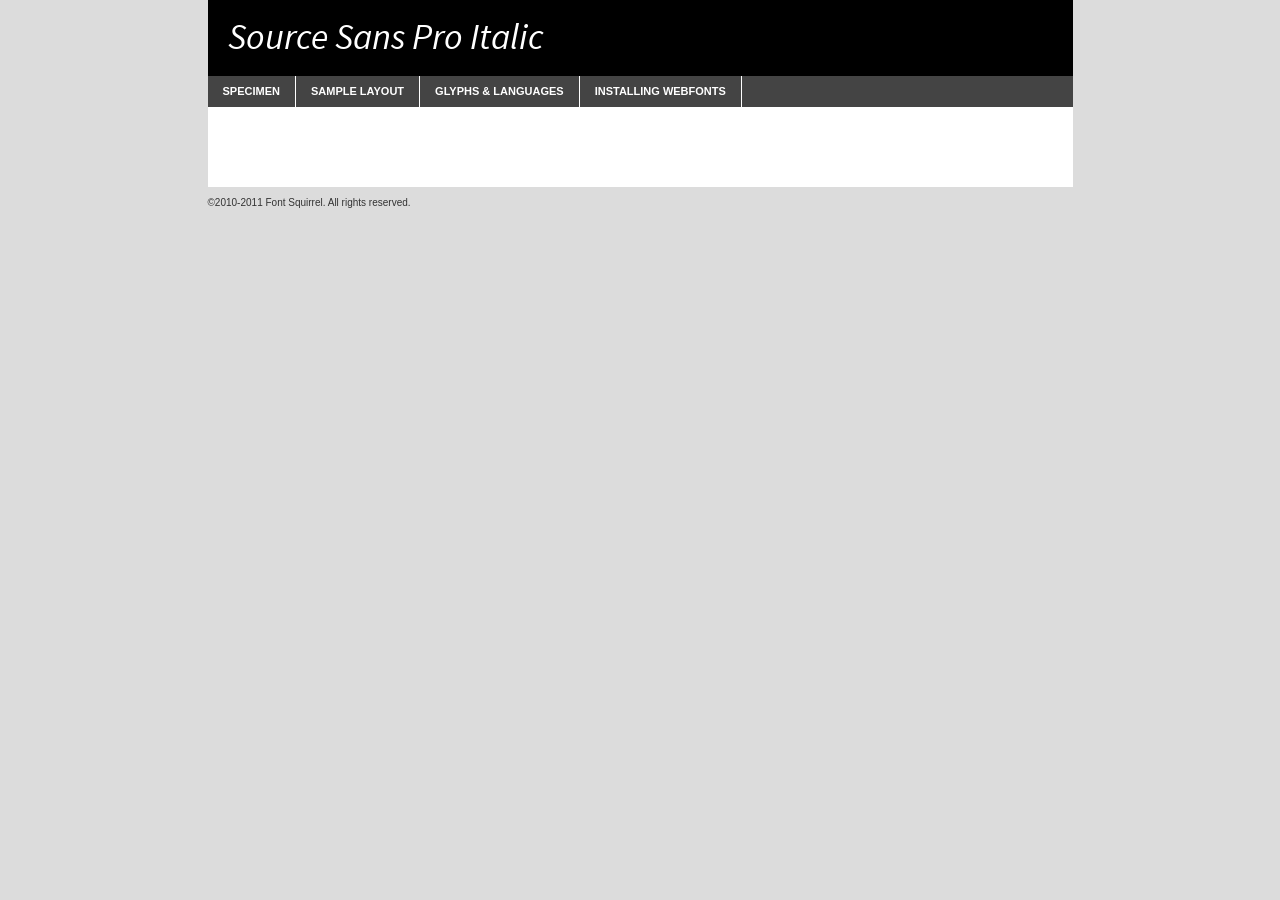
<file: fonts/font_raw/webfontkit-20141013-170405/sourcesanspro-it-demo.html>
<!DOCTYPE html PUBLIC "-//W3C//DTD XHTML 1.0 Transitional//EN"
	"http://www.w3.org/TR/xhtml1/DTD/xhtml1-transitional.dtd">

<html xmlns="http://www.w3.org/1999/xhtml" xml:lang="en" lang="en">
<head>
	<meta http-equiv="Content-Type" content="text/html; charset=utf-8" />
	<script src="http://ajax.googleapis.com/ajax/libs/jquery/1.7.2/jquery.min.js" type="text/javascript" charset="utf-8"></script>
	<script src="specimen_files/easytabs.js" type="text/javascript" charset="utf-8"></script>
	<link rel="stylesheet" href="specimen_files/specimen_stylesheet.css" type="text/css" charset="utf-8" />
	<link rel="stylesheet" href="stylesheet.css" type="text/css" charset="utf-8" />

	<style type="text/css">
					body{
				font-family: 'source_sans_proitalic';
							}
		</style>

	<title>Source Sans Pro Italic Specimen</title>
	
	
	<script type="text/javascript" charset="utf-8">
		$(document).ready(function() {
			$('#container').easyTabs({defaultContent:1});
		});
	</script>
</head>

<body>
<div id="container">
	<div id="header">
		Source Sans Pro Italic	</div>
	<ul class="tabs">
		<li><a href="#specimen">Specimen</a></li>
		<li><a href="#layout">Sample Layout</a></li>
				<li><a href="#glyphs">Glyphs &amp; Languages</a></li>
		<li><a href="#installing">Installing Webfonts</a></li>
		
	</ul>
	
	<div id="main_content">

		
			<div id="specimen">
		
				<div class="section">
					<div class="grid12 firstcol">
						<div class="huge">AaBb</div>
					</div>
				</div>
		
				<div class="section">
					<div class="glyph_range">A&#x200B;B&#x200b;C&#x200b;D&#x200b;E&#x200b;F&#x200b;G&#x200b;H&#x200b;I&#x200b;J&#x200b;K&#x200b;L&#x200b;M&#x200b;N&#x200b;O&#x200b;P&#x200b;Q&#x200b;R&#x200b;S&#x200b;T&#x200b;U&#x200b;V&#x200b;W&#x200b;X&#x200b;Y&#x200b;Z&#x200b;a&#x200b;b&#x200b;c&#x200b;d&#x200b;e&#x200b;f&#x200b;g&#x200b;h&#x200b;i&#x200b;j&#x200b;k&#x200b;l&#x200b;m&#x200b;n&#x200b;o&#x200b;p&#x200b;q&#x200b;r&#x200b;s&#x200b;t&#x200b;u&#x200b;v&#x200b;w&#x200b;x&#x200b;y&#x200b;z&#x200b;1&#x200b;2&#x200b;3&#x200b;4&#x200b;5&#x200b;6&#x200b;7&#x200b;8&#x200b;9&#x200b;0&#x200b;&amp;&#x200b;.&#x200b;,&#x200b;?&#x200b;!&#x200b;&#64;&#x200b;(&#x200b;)&#x200b;#&#x200b;$&#x200b;%&#x200b;*&#x200b;+&#x200b;-&#x200b;=&#x200b;:&#x200b;;</div>
				</div>
				<div class="section">
					<div class="grid12 firstcol">
						<table class="sample_table">
							<tr><td>10</td><td class="size10">abcdefghijklmnopqrstuvwxyzABCDEFGHIJKLMNOPQRSTUVWXYZ0123456789abcdefghijklmnopqrstuvwxyzABCDEFGHIJKLMNOPQRSTUVWXYZ0123456789abcdefghijklmnopqrstuvwxyzABCDEFGHIJKLMNOPQRSTUVWXYZ</td></tr>
							<tr><td>11</td><td class="size11">abcdefghijklmnopqrstuvwxyzABCDEFGHIJKLMNOPQRSTUVWXYZ0123456789abcdefghijklmnopqrstuvwxyzABCDEFGHIJKLMNOPQRSTUVWXYZ0123456789abcdefghijklmnopqrstuvwxyzABCDEFGHIJKLMNOPQRSTUVWXYZ</td></tr>
							<tr><td>12</td><td class="size12">abcdefghijklmnopqrstuvwxyzABCDEFGHIJKLMNOPQRSTUVWXYZ0123456789abcdefghijklmnopqrstuvwxyzABCDEFGHIJKLMNOPQRSTUVWXYZ0123456789abcdefghijklmnopqrstuvwxyzABCDEFGHIJKLMNOPQRSTUVWXYZ</td></tr>
							<tr><td>13</td><td class="size13">abcdefghijklmnopqrstuvwxyzABCDEFGHIJKLMNOPQRSTUVWXYZ0123456789abcdefghijklmnopqrstuvwxyzABCDEFGHIJKLMNOPQRSTUVWXYZ0123456789abcdefghijklmnopqrstuvwxyzABCDEFGHIJKLMNOPQRSTUVWXYZ</td></tr>
							<tr><td>14</td><td class="size14">abcdefghijklmnopqrstuvwxyzABCDEFGHIJKLMNOPQRSTUVWXYZ0123456789abcdefghijklmnopqrstuvwxyzABCDEFGHIJKLMNOPQRSTUVWXYZ0123456789abcdefghijklmnopqrstuvwxyzABCDEFGHIJKLMNOPQRSTUVWXYZ</td></tr>
							<tr><td>16</td><td class="size16">abcdefghijklmnopqrstuvwxyzABCDEFGHIJKLMNOPQRSTUVWXYZ0123456789abcdefghijklmnopqrstuvwxyzABCDEFGHIJKLMNOPQRSTUVWXYZ</td></tr>
							<tr><td>18</td><td class="size18">abcdefghijklmnopqrstuvwxyzABCDEFGHIJKLMNOPQRSTUVWXYZ0123456789abcdefghijklmnopqrstuvwxyzABCDEFGHIJKLMNOPQRSTUVWXYZ</td></tr>
							<tr><td>20</td><td class="size20">abcdefghijklmnopqrstuvwxyzABCDEFGHIJKLMNOPQRSTUVWXYZ0123456789abcdefghijklmnopqrstuvwxyzABCDEFGHIJKLMNOPQRSTUVWXYZ</td></tr>
							<tr><td>24</td><td class="size24">abcdefghijklmnopqrstuvwxyzABCDEFGHIJKLMNOPQRSTUVWXYZ0123456789abcdefghijklmnopqrstuvwxyzABCDEFGHIJKLMNOPQRSTUVWXYZ</td></tr>
							<tr><td>30</td><td class="size30">abcdefghijklmnopqrstuvwxyzABCDEFGHIJKLMNOPQRSTUVWXYZ0123456789abcdefghijklmnopqrstuvwxyzABCDEFGHIJKLMNOPQRSTUVWXYZ</td></tr>
							<tr><td>36</td><td class="size36">abcdefghijklmnopqrstuvwxyzABCDEFGHIJKLMNOPQRSTUVWXYZ0123456789abcdefghijklmnopqrstuvwxyzABCDEFGHIJKLMNOPQRSTUVWXYZ</td></tr>
							<tr><td>48</td><td class="size48">abcdefghijklmnopqrstuvwxyzABCDEFGHIJKLMNOPQRSTUVWXYZ0123456789abcdefghijklmnopqrstuvwxyzABCDEFGHIJKLMNOPQRSTUVWXYZ</td></tr>
							<tr><td>60</td><td class="size60">abcdefghijklmnopqrstuvwxyzABCDEFGHIJKLMNOPQRSTUVWXYZ0123456789abcdefghijklmnopqrstuvwxyzABCDEFGHIJKLMNOPQRSTUVWXYZ</td></tr>
							<tr><td>72</td><td class="size72">abcdefghijklmnopqrstuvwxyzABCDEFGHIJKLMNOPQRSTUVWXYZ0123456789abcdefghijklmnopqrstuvwxyzABCDEFGHIJKLMNOPQRSTUVWXYZ</td></tr>
							<tr><td>90</td><td class="size90">abcdefghijklmnopqrstuvwxyzABCDEFGHIJKLMNOPQRSTUVWXYZ0123456789abcdefghijklmnopqrstuvwxyzABCDEFGHIJKLMNOPQRSTUVWXYZ</td></tr>
						</table>
				
					</div>
			
				</div>
		
		
		
								<div class="section" id="bodycomparison">


										<div id="xheight">
				<div class="fontbody">&#x25FC;&#x25FC;&#x25FC;&#x25FC;&#x25FC;&#x25FC;&#x25FC;&#x25FC;&#x25FC;&#x25FC;&#x25FC;&#x25FC;&#x25FC;&#x25FC;&#x25FC;&#x25FC;&#x25FC;&#x25FC;&#x25FC;&#x25FC;&#x25FC;&#x25FC;&#x25FC;&#x25FC;&#x25FC;&#x25FC;&#x25FC;&#x25FC;&#x25FC;&#x25FC;&#x25FC;&#x25FC;&#x25FC;&#x25FC;&#x25FC;&#x25FC;&#x25FC;&#x25FC;&#x25FC;&#x25FC;&#x25FC;&#x25FC;&#x25FC;&#x25FC;&#x25FC;&#x25FC;&#x25FC;&#x25FC;&#x25FC;&#x25FC;&#x25FC;&#x25FC;&#x25FC;&#x25FC;&#x25FC;&#x25FC;&#x25FC;&#x25FC;&#x25FC;&#x25FC;&#x25FC;&#x25FC;&#x25FC;&#x25FC;&#x25FC;&#x25FC;&#x25FC;&#x25FC;&#x25FC;&#x25FC;&#x25FC;&#x25FC;&#x25FC;&#x25FC;&#x25FC;&#x25FC;&#x25FC;&#x25FC;&#x25FC;&#x25FC;&#x25FC;&#x25FC;&#x25FC;&#x25FC;&#x25FC;&#x25FC;&#x25FC;&#x25FC;&#x25FC;&#x25FC;&#x25FC;&#x25FC;&#x25FC;&#x25FC;&#x25FC;&#x25FC;&#x25FC;&#x25FC;&#x25FC;body</div><div class="arialbody">body</div><div class="verdanabody">body</div><div class="georgiabody">body</div></div>
										<div class="fontbody" style="z-index:1">
											body<span>Source Sans Pro Italic</span>
										</div>
										<div class="arialbody" style="z-index:1">
											body<span>Arial</span>
										</div>
										<div class="verdanabody" style="z-index:1">
											body<span>Verdana</span>
										</div>
										<div class="georgiabody" style="z-index:1">
											body<span>Georgia</span>
										</div>



								</div>
		
		
				<div class="section psample psample_row1" id="">
					
					<div class="grid2 firstcol">
						<p class="size10"><span>10.</span>Aenean lacinia bibendum nulla sed consectetur. Fusce dapibus, tellus ac cursus commodo, tortor mauris condimentum nibh, ut fermentum massa justo sit amet risus. Nullam id dolor id nibh ultricies vehicula ut id elit. Cum sociis natoque penatibus et magnis dis parturient montes, nascetur ridiculus mus. Nulla vitae elit libero, a pharetra augue.</p>
			
					</div>
					<div class="grid3">
						<p class="size11"><span>11.</span>Aenean lacinia bibendum nulla sed consectetur. Fusce dapibus, tellus ac cursus commodo, tortor mauris condimentum nibh, ut fermentum massa justo sit amet risus. Nullam id dolor id nibh ultricies vehicula ut id elit. Cum sociis natoque penatibus et magnis dis parturient montes, nascetur ridiculus mus. Nulla vitae elit libero, a pharetra augue.</p>
			
					</div>
					<div class="grid3">
						<p class="size12"><span>12.</span>Aenean lacinia bibendum nulla sed consectetur. Fusce dapibus, tellus ac cursus commodo, tortor mauris condimentum nibh, ut fermentum massa justo sit amet risus. Nullam id dolor id nibh ultricies vehicula ut id elit. Cum sociis natoque penatibus et magnis dis parturient montes, nascetur ridiculus mus. Nulla vitae elit libero, a pharetra augue.</p>
			
					</div>
					<div class="grid4">
						<p class="size13"><span>13.</span>Aenean lacinia bibendum nulla sed consectetur. Fusce dapibus, tellus ac cursus commodo, tortor mauris condimentum nibh, ut fermentum massa justo sit amet risus. Nullam id dolor id nibh ultricies vehicula ut id elit. Cum sociis natoque penatibus et magnis dis parturient montes, nascetur ridiculus mus. Nulla vitae elit libero, a pharetra augue.</p>
			
					</div>
					<div class="white_blend"></div>
					
				</div>
				<div class="section psample psample_row2" id="">
					<div class="grid3 firstcol">
						<p class="size14"><span>14.</span>Aenean lacinia bibendum nulla sed consectetur. Fusce dapibus, tellus ac cursus commodo, tortor mauris condimentum nibh, ut fermentum massa justo sit amet risus. Nullam id dolor id nibh ultricies vehicula ut id elit. Cum sociis natoque penatibus et magnis dis parturient montes, nascetur ridiculus mus. Nulla vitae elit libero, a pharetra augue.</p>
			
					</div>
					<div class="grid4">
						<p class="size16"><span>16.</span>Aenean lacinia bibendum nulla sed consectetur. Fusce dapibus, tellus ac cursus commodo, tortor mauris condimentum nibh, ut fermentum massa justo sit amet risus. Nullam id dolor id nibh ultricies vehicula ut id elit. Cum sociis natoque penatibus et magnis dis parturient montes, nascetur ridiculus mus. Nulla vitae elit libero, a pharetra augue.</p>
			
					</div>
					<div class="grid5">
						<p class="size18"><span>18.</span>Aenean lacinia bibendum nulla sed consectetur. Fusce dapibus, tellus ac cursus commodo, tortor mauris condimentum nibh, ut fermentum massa justo sit amet risus. Nullam id dolor id nibh ultricies vehicula ut id elit. Cum sociis natoque penatibus et magnis dis parturient montes, nascetur ridiculus mus. Nulla vitae elit libero, a pharetra augue.</p>
			
					</div>

					<div class="white_blend"></div>

				</div>
				
				<div class="section psample psample_row3" id="">
					<div class="grid5 firstcol">
						<p class="size20"><span>20.</span>Aenean lacinia bibendum nulla sed consectetur. Fusce dapibus, tellus ac cursus commodo, tortor mauris condimentum nibh, ut fermentum massa justo sit amet risus. Nullam id dolor id nibh ultricies vehicula ut id elit. Cum sociis natoque penatibus et magnis dis parturient montes, nascetur ridiculus mus. Nulla vitae elit libero, a pharetra augue.</p>
					</div>
					<div class="grid7">
						<p class="size24"><span>24.</span>Aenean lacinia bibendum nulla sed consectetur. Fusce dapibus, tellus ac cursus commodo, tortor mauris condimentum nibh, ut fermentum massa justo sit amet risus. Nullam id dolor id nibh ultricies vehicula ut id elit. Cum sociis natoque penatibus et magnis dis parturient montes, nascetur ridiculus mus. Nulla vitae elit libero, a pharetra augue.</p>
					</div>
					
					<div class="white_blend"></div>
					
				</div>
				
				<div class="section psample psample_row4" id="">
					<div class="grid12 firstcol">
						<p class="size30"><span>30.</span>Aenean lacinia bibendum nulla sed consectetur. Fusce dapibus, tellus ac cursus commodo, tortor mauris condimentum nibh, ut fermentum massa justo sit amet risus. Nullam id dolor id nibh ultricies vehicula ut id elit. Cum sociis natoque penatibus et magnis dis parturient montes, nascetur ridiculus mus. Nulla vitae elit libero, a pharetra augue.</p>
					</div>
					<div class="white_blend"></div>
					
				</div>
				
				
				
				<div class="section psample psample_row1 fullreverse">
					<div class="grid2 firstcol">
						<p class="size10"><span>10.</span>Aenean lacinia bibendum nulla sed consectetur. Fusce dapibus, tellus ac cursus commodo, tortor mauris condimentum nibh, ut fermentum massa justo sit amet risus. Nullam id dolor id nibh ultricies vehicula ut id elit. Cum sociis natoque penatibus et magnis dis parturient montes, nascetur ridiculus mus. Nulla vitae elit libero, a pharetra augue.</p>
			
					</div>
					<div class="grid3">
						<p class="size11"><span>11.</span>Aenean lacinia bibendum nulla sed consectetur. Fusce dapibus, tellus ac cursus commodo, tortor mauris condimentum nibh, ut fermentum massa justo sit amet risus. Nullam id dolor id nibh ultricies vehicula ut id elit. Cum sociis natoque penatibus et magnis dis parturient montes, nascetur ridiculus mus. Nulla vitae elit libero, a pharetra augue.</p>
			
					</div>
					<div class="grid3">
						<p class="size12"><span>12.</span>Aenean lacinia bibendum nulla sed consectetur. Fusce dapibus, tellus ac cursus commodo, tortor mauris condimentum nibh, ut fermentum massa justo sit amet risus. Nullam id dolor id nibh ultricies vehicula ut id elit. Cum sociis natoque penatibus et magnis dis parturient montes, nascetur ridiculus mus. Nulla vitae elit libero, a pharetra augue.</p>
			
					</div>
					<div class="grid4">
						<p class="size13"><span>13.</span>Aenean lacinia bibendum nulla sed consectetur. Fusce dapibus, tellus ac cursus commodo, tortor mauris condimentum nibh, ut fermentum massa justo sit amet risus. Nullam id dolor id nibh ultricies vehicula ut id elit. Cum sociis natoque penatibus et magnis dis parturient montes, nascetur ridiculus mus. Nulla vitae elit libero, a pharetra augue.</p>
			
					</div>
					<div class="black_blend"></div>
					
				</div>
				
				<div class="section psample psample_row2 fullreverse">
					<div class="grid3 firstcol">
						<p class="size14"><span>14.</span>Aenean lacinia bibendum nulla sed consectetur. Fusce dapibus, tellus ac cursus commodo, tortor mauris condimentum nibh, ut fermentum massa justo sit amet risus. Nullam id dolor id nibh ultricies vehicula ut id elit. Cum sociis natoque penatibus et magnis dis parturient montes, nascetur ridiculus mus. Nulla vitae elit libero, a pharetra augue.</p>
			
					</div>
					<div class="grid4">
						<p class="size16"><span>16.</span>Aenean lacinia bibendum nulla sed consectetur. Fusce dapibus, tellus ac cursus commodo, tortor mauris condimentum nibh, ut fermentum massa justo sit amet risus. Nullam id dolor id nibh ultricies vehicula ut id elit. Cum sociis natoque penatibus et magnis dis parturient montes, nascetur ridiculus mus. Nulla vitae elit libero, a pharetra augue.</p>
			
					</div>
					<div class="grid5">
						<p class="size18"><span>18.</span>Aenean lacinia bibendum nulla sed consectetur. Fusce dapibus, tellus ac cursus commodo, tortor mauris condimentum nibh, ut fermentum massa justo sit amet risus. Nullam id dolor id nibh ultricies vehicula ut id elit. Cum sociis natoque penatibus et magnis dis parturient montes, nascetur ridiculus mus. Nulla vitae elit libero, a pharetra augue.</p>
			
					</div>
					<div class="black_blend"></div>

				</div>
				
				<div class="section psample fullreverse psample_row3" id="">
					<div class="grid5 firstcol">
						<p class="size20"><span>20.</span>Aenean lacinia bibendum nulla sed consectetur. Fusce dapibus, tellus ac cursus commodo, tortor mauris condimentum nibh, ut fermentum massa justo sit amet risus. Nullam id dolor id nibh ultricies vehicula ut id elit. Cum sociis natoque penatibus et magnis dis parturient montes, nascetur ridiculus mus. Nulla vitae elit libero, a pharetra augue.</p>
					</div>
					<div class="grid7">
						<p class="size24"><span>24.</span>Aenean lacinia bibendum nulla sed consectetur. Fusce dapibus, tellus ac cursus commodo, tortor mauris condimentum nibh, ut fermentum massa justo sit amet risus. Nullam id dolor id nibh ultricies vehicula ut id elit. Cum sociis natoque penatibus et magnis dis parturient montes, nascetur ridiculus mus. Nulla vitae elit libero, a pharetra augue.</p>
					</div>
					
					<div class="black_blend"></div>
					
				</div>
				
				<div class="section psample fullreverse psample_row4" id="" style="border-bottom: 20px #000 solid;">
					<div class="grid12 firstcol">
						<p class="size30"><span>30.</span>Aenean lacinia bibendum nulla sed consectetur. Fusce dapibus, tellus ac cursus commodo, tortor mauris condimentum nibh, ut fermentum massa justo sit amet risus. Nullam id dolor id nibh ultricies vehicula ut id elit. Cum sociis natoque penatibus et magnis dis parturient montes, nascetur ridiculus mus. Nulla vitae elit libero, a pharetra augue.</p>
					</div>
					<div class="black_blend"></div>
					
				</div>
				
				
				
				
			</div>
			
			<div id="layout">
				
				<div class="section">
					
					<div class="grid12 firstcol">
						<h1>Lorem Ipsum Dolor</h1>
						<h2>Etiam porta sem malesuada magna mollis euismod</h2>
						
						<p class="byline">By <a href="#link">Aenean Lacinia</a></p>
					</div>
				</div>
				<div class="section">
					<div class="grid8 firstcol">
						<p class="large">Donec sed odio dui. Morbi leo risus, porta ac consectetur ac, vestibulum at eros. Fusce dapibus, tellus ac cursus commodo, tortor mauris condimentum nibh, ut fermentum massa justo sit amet risus. </p>

						
						<h3>Pellentesque ornare sem</h3>

						<p>Maecenas sed diam eget risus varius blandit sit amet non magna. Maecenas faucibus mollis interdum. Donec ullamcorper nulla non metus auctor fringilla. Nullam id dolor id nibh ultricies vehicula ut id elit. Nullam id dolor id nibh ultricies vehicula ut id elit. </p>

						<p>Aenean eu leo quam. Pellentesque ornare sem lacinia quam venenatis vestibulum. Lorem ipsum dolor sit amet, consectetur adipiscing elit. Cum sociis natoque penatibus et magnis dis parturient montes, nascetur ridiculus mus. </p>

						<p>Nulla vitae elit libero, a pharetra augue. Praesent commodo cursus magna, vel scelerisque nisl consectetur et. Aenean lacinia bibendum nulla sed consectetur. </p>

						<p>Nullam quis risus eget urna mollis ornare vel eu leo. Nullam quis risus eget urna mollis ornare vel eu leo. Maecenas sed diam eget risus varius blandit sit amet non magna. Donec ullamcorper nulla non metus auctor fringilla. </p>

						<h3>Cras mattis consectetur</h3>

						<p>Aenean eu leo quam. Pellentesque ornare sem lacinia quam venenatis vestibulum. Aenean lacinia bibendum nulla sed consectetur. Integer posuere erat a ante venenatis dapibus posuere velit aliquet. Cras mattis consectetur purus sit amet fermentum. </p>

						<p>Nullam id dolor id nibh ultricies vehicula ut id elit. Nullam quis risus eget urna mollis ornare vel eu leo. Cras mattis consectetur purus sit amet fermentum.</p>
					</div>
					
					<div class="grid4 sidebar">
						
						<div class="box reverse">
							<p class="last">Nullam quis risus eget urna mollis ornare vel eu leo. Donec ullamcorper nulla non metus auctor fringilla. Cras mattis consectetur purus sit amet fermentum. Sed posuere consectetur est at lobortis. Lorem ipsum dolor sit amet, consectetur adipiscing elit. </p>
						</div>
						
						<p class="caption">Maecenas sed diam eget risus varius.</p>

						<p>Vestibulum id ligula porta felis euismod semper. Integer posuere erat a ante venenatis dapibus posuere velit aliquet. Vestibulum id ligula porta felis euismod semper. Sed posuere consectetur est at lobortis. Maecenas sed diam eget risus varius blandit sit amet non magna. Fusce dapibus, tellus ac cursus commodo, tortor mauris condimentum nibh, ut fermentum massa justo sit amet risus. </p>

					

						<p>Duis mollis, est non commodo luctus, nisi erat porttitor ligula, eget lacinia odio sem nec elit. Aenean lacinia bibendum nulla sed consectetur. Vivamus sagittis lacus vel augue laoreet rutrum faucibus dolor auctor. Aenean lacinia bibendum nulla sed consectetur. Nullam quis risus eget urna mollis ornare vel eu leo. </p>

						<p>Praesent commodo cursus magna, vel scelerisque nisl consectetur et. Donec ullamcorper nulla non metus auctor fringilla. Maecenas faucibus mollis interdum. Fusce dapibus, tellus ac cursus commodo, tortor mauris condimentum nibh, ut fermentum massa justo sit amet risus. </p>

					</div>
				</div>
				
			</div>


			



		<div id="glyphs">
			<div class="section">
				<div class="grid12 firstcol">
			
				<h1>Language Support</h1>
				<p>The subset of Source Sans Pro Italic in this kit supports the following languages:<br />
			
					Albanian, Basque, Breton, Chamorro, Danish, Dutch, English, Faroese, Finnish, French, Frisian, Galician, German, Icelandic, Italian, Malagasy, Norwegian, Portuguese, Spanish, Swedish				</p>
				<h1>Glyph Chart</h1>
				<p>The subset of Source Sans Pro Italic in this kit includes all the glyphs listed below. Unicode entities are included above each glyph to help you insert individual characters into your layout.</p>
				<div id="glyph_chart">
			
																				 <div><p>&amp;#32;</p>&#32;</div>
																				 <div><p>&amp;#33;</p>&#33;</div>
																				 <div><p>&amp;#34;</p>&#34;</div>
																				 <div><p>&amp;#35;</p>&#35;</div>
																				 <div><p>&amp;#36;</p>&#36;</div>
																				 <div><p>&amp;#37;</p>&#37;</div>
																				 <div><p>&amp;#38;</p>&#38;</div>
																				 <div><p>&amp;#39;</p>&#39;</div>
																				 <div><p>&amp;#40;</p>&#40;</div>
																				 <div><p>&amp;#41;</p>&#41;</div>
																				 <div><p>&amp;#42;</p>&#42;</div>
																				 <div><p>&amp;#43;</p>&#43;</div>
																				 <div><p>&amp;#44;</p>&#44;</div>
																				 <div><p>&amp;#45;</p>&#45;</div>
																				 <div><p>&amp;#46;</p>&#46;</div>
																				 <div><p>&amp;#47;</p>&#47;</div>
																				 <div><p>&amp;#48;</p>&#48;</div>
																				 <div><p>&amp;#49;</p>&#49;</div>
																				 <div><p>&amp;#50;</p>&#50;</div>
																				 <div><p>&amp;#51;</p>&#51;</div>
																				 <div><p>&amp;#52;</p>&#52;</div>
																				 <div><p>&amp;#53;</p>&#53;</div>
																				 <div><p>&amp;#54;</p>&#54;</div>
																				 <div><p>&amp;#55;</p>&#55;</div>
																				 <div><p>&amp;#56;</p>&#56;</div>
																				 <div><p>&amp;#57;</p>&#57;</div>
																				 <div><p>&amp;#58;</p>&#58;</div>
																				 <div><p>&amp;#59;</p>&#59;</div>
																				 <div><p>&amp;#60;</p>&#60;</div>
																				 <div><p>&amp;#61;</p>&#61;</div>
																				 <div><p>&amp;#62;</p>&#62;</div>
																				 <div><p>&amp;#63;</p>&#63;</div>
																				 <div><p>&amp;#64;</p>&#64;</div>
																				 <div><p>&amp;#65;</p>&#65;</div>
																				 <div><p>&amp;#66;</p>&#66;</div>
																				 <div><p>&amp;#67;</p>&#67;</div>
																				 <div><p>&amp;#68;</p>&#68;</div>
																				 <div><p>&amp;#69;</p>&#69;</div>
																				 <div><p>&amp;#70;</p>&#70;</div>
																				 <div><p>&amp;#71;</p>&#71;</div>
																				 <div><p>&amp;#72;</p>&#72;</div>
																				 <div><p>&amp;#73;</p>&#73;</div>
																				 <div><p>&amp;#74;</p>&#74;</div>
																				 <div><p>&amp;#75;</p>&#75;</div>
																				 <div><p>&amp;#76;</p>&#76;</div>
																				 <div><p>&amp;#77;</p>&#77;</div>
																				 <div><p>&amp;#78;</p>&#78;</div>
																				 <div><p>&amp;#79;</p>&#79;</div>
																				 <div><p>&amp;#80;</p>&#80;</div>
																				 <div><p>&amp;#81;</p>&#81;</div>
																				 <div><p>&amp;#82;</p>&#82;</div>
																				 <div><p>&amp;#83;</p>&#83;</div>
																				 <div><p>&amp;#84;</p>&#84;</div>
																				 <div><p>&amp;#85;</p>&#85;</div>
																				 <div><p>&amp;#86;</p>&#86;</div>
																				 <div><p>&amp;#87;</p>&#87;</div>
																				 <div><p>&amp;#88;</p>&#88;</div>
																				 <div><p>&amp;#89;</p>&#89;</div>
																				 <div><p>&amp;#90;</p>&#90;</div>
																				 <div><p>&amp;#91;</p>&#91;</div>
																				 <div><p>&amp;#92;</p>&#92;</div>
																				 <div><p>&amp;#93;</p>&#93;</div>
																				 <div><p>&amp;#94;</p>&#94;</div>
																				 <div><p>&amp;#95;</p>&#95;</div>
																				 <div><p>&amp;#96;</p>&#96;</div>
																				 <div><p>&amp;#97;</p>&#97;</div>
																				 <div><p>&amp;#98;</p>&#98;</div>
																				 <div><p>&amp;#99;</p>&#99;</div>
																				 <div><p>&amp;#100;</p>&#100;</div>
																				 <div><p>&amp;#101;</p>&#101;</div>
																				 <div><p>&amp;#102;</p>&#102;</div>
																				 <div><p>&amp;#103;</p>&#103;</div>
																				 <div><p>&amp;#104;</p>&#104;</div>
																				 <div><p>&amp;#105;</p>&#105;</div>
																				 <div><p>&amp;#106;</p>&#106;</div>
																				 <div><p>&amp;#107;</p>&#107;</div>
																				 <div><p>&amp;#108;</p>&#108;</div>
																				 <div><p>&amp;#109;</p>&#109;</div>
																				 <div><p>&amp;#110;</p>&#110;</div>
																				 <div><p>&amp;#111;</p>&#111;</div>
																				 <div><p>&amp;#112;</p>&#112;</div>
																				 <div><p>&amp;#113;</p>&#113;</div>
																				 <div><p>&amp;#114;</p>&#114;</div>
																				 <div><p>&amp;#115;</p>&#115;</div>
																				 <div><p>&amp;#116;</p>&#116;</div>
																				 <div><p>&amp;#117;</p>&#117;</div>
																				 <div><p>&amp;#118;</p>&#118;</div>
																				 <div><p>&amp;#119;</p>&#119;</div>
																				 <div><p>&amp;#120;</p>&#120;</div>
																				 <div><p>&amp;#121;</p>&#121;</div>
																				 <div><p>&amp;#122;</p>&#122;</div>
																				 <div><p>&amp;#123;</p>&#123;</div>
																				 <div><p>&amp;#124;</p>&#124;</div>
																				 <div><p>&amp;#125;</p>&#125;</div>
																				 <div><p>&amp;#126;</p>&#126;</div>
																				 <div><p>&amp;#160;</p>&#160;</div>
																				 <div><p>&amp;#161;</p>&#161;</div>
																				 <div><p>&amp;#162;</p>&#162;</div>
																				 <div><p>&amp;#163;</p>&#163;</div>
																				 <div><p>&amp;#164;</p>&#164;</div>
																				 <div><p>&amp;#165;</p>&#165;</div>
																				 <div><p>&amp;#166;</p>&#166;</div>
																				 <div><p>&amp;#167;</p>&#167;</div>
																				 <div><p>&amp;#168;</p>&#168;</div>
																				 <div><p>&amp;#169;</p>&#169;</div>
																				 <div><p>&amp;#170;</p>&#170;</div>
																				 <div><p>&amp;#171;</p>&#171;</div>
																				 <div><p>&amp;#172;</p>&#172;</div>
																				 <div><p>&amp;#173;</p>&#173;</div>
																				 <div><p>&amp;#174;</p>&#174;</div>
																				 <div><p>&amp;#175;</p>&#175;</div>
																				 <div><p>&amp;#176;</p>&#176;</div>
																				 <div><p>&amp;#177;</p>&#177;</div>
																				 <div><p>&amp;#178;</p>&#178;</div>
																				 <div><p>&amp;#179;</p>&#179;</div>
																				 <div><p>&amp;#180;</p>&#180;</div>
																				 <div><p>&amp;#181;</p>&#181;</div>
																				 <div><p>&amp;#182;</p>&#182;</div>
																				 <div><p>&amp;#183;</p>&#183;</div>
																				 <div><p>&amp;#184;</p>&#184;</div>
																				 <div><p>&amp;#185;</p>&#185;</div>
																				 <div><p>&amp;#186;</p>&#186;</div>
																				 <div><p>&amp;#187;</p>&#187;</div>
																				 <div><p>&amp;#188;</p>&#188;</div>
																				 <div><p>&amp;#189;</p>&#189;</div>
																				 <div><p>&amp;#190;</p>&#190;</div>
																				 <div><p>&amp;#191;</p>&#191;</div>
																				 <div><p>&amp;#192;</p>&#192;</div>
																				 <div><p>&amp;#193;</p>&#193;</div>
																				 <div><p>&amp;#194;</p>&#194;</div>
																				 <div><p>&amp;#195;</p>&#195;</div>
																				 <div><p>&amp;#196;</p>&#196;</div>
																				 <div><p>&amp;#197;</p>&#197;</div>
																				 <div><p>&amp;#198;</p>&#198;</div>
																				 <div><p>&amp;#199;</p>&#199;</div>
																				 <div><p>&amp;#200;</p>&#200;</div>
																				 <div><p>&amp;#201;</p>&#201;</div>
																				 <div><p>&amp;#202;</p>&#202;</div>
																				 <div><p>&amp;#203;</p>&#203;</div>
																				 <div><p>&amp;#204;</p>&#204;</div>
																				 <div><p>&amp;#205;</p>&#205;</div>
																				 <div><p>&amp;#206;</p>&#206;</div>
																				 <div><p>&amp;#207;</p>&#207;</div>
																				 <div><p>&amp;#208;</p>&#208;</div>
																				 <div><p>&amp;#209;</p>&#209;</div>
																				 <div><p>&amp;#210;</p>&#210;</div>
																				 <div><p>&amp;#211;</p>&#211;</div>
																				 <div><p>&amp;#212;</p>&#212;</div>
																				 <div><p>&amp;#213;</p>&#213;</div>
																				 <div><p>&amp;#214;</p>&#214;</div>
																				 <div><p>&amp;#215;</p>&#215;</div>
																				 <div><p>&amp;#216;</p>&#216;</div>
																				 <div><p>&amp;#217;</p>&#217;</div>
																				 <div><p>&amp;#218;</p>&#218;</div>
																				 <div><p>&amp;#219;</p>&#219;</div>
																				 <div><p>&amp;#220;</p>&#220;</div>
																				 <div><p>&amp;#221;</p>&#221;</div>
																				 <div><p>&amp;#222;</p>&#222;</div>
																				 <div><p>&amp;#223;</p>&#223;</div>
																				 <div><p>&amp;#224;</p>&#224;</div>
																				 <div><p>&amp;#225;</p>&#225;</div>
																				 <div><p>&amp;#226;</p>&#226;</div>
																				 <div><p>&amp;#227;</p>&#227;</div>
																				 <div><p>&amp;#228;</p>&#228;</div>
																				 <div><p>&amp;#229;</p>&#229;</div>
																				 <div><p>&amp;#230;</p>&#230;</div>
																				 <div><p>&amp;#231;</p>&#231;</div>
																				 <div><p>&amp;#232;</p>&#232;</div>
																				 <div><p>&amp;#233;</p>&#233;</div>
																				 <div><p>&amp;#234;</p>&#234;</div>
																				 <div><p>&amp;#235;</p>&#235;</div>
																				 <div><p>&amp;#236;</p>&#236;</div>
																				 <div><p>&amp;#237;</p>&#237;</div>
																				 <div><p>&amp;#238;</p>&#238;</div>
																				 <div><p>&amp;#239;</p>&#239;</div>
																				 <div><p>&amp;#240;</p>&#240;</div>
																				 <div><p>&amp;#241;</p>&#241;</div>
																				 <div><p>&amp;#242;</p>&#242;</div>
																				 <div><p>&amp;#243;</p>&#243;</div>
																				 <div><p>&amp;#244;</p>&#244;</div>
																				 <div><p>&amp;#245;</p>&#245;</div>
																				 <div><p>&amp;#246;</p>&#246;</div>
																				 <div><p>&amp;#247;</p>&#247;</div>
																				 <div><p>&amp;#248;</p>&#248;</div>
																				 <div><p>&amp;#249;</p>&#249;</div>
																				 <div><p>&amp;#250;</p>&#250;</div>
																				 <div><p>&amp;#251;</p>&#251;</div>
																				 <div><p>&amp;#252;</p>&#252;</div>
																				 <div><p>&amp;#253;</p>&#253;</div>
																				 <div><p>&amp;#254;</p>&#254;</div>
																				 <div><p>&amp;#255;</p>&#255;</div>
																				 <div><p>&amp;#338;</p>&#338;</div>
																				 <div><p>&amp;#339;</p>&#339;</div>
																				 <div><p>&amp;#376;</p>&#376;</div>
																				 <div><p>&amp;#710;</p>&#710;</div>
																				 <div><p>&amp;#732;</p>&#732;</div>
																				 <div><p>&amp;#8192;</p>&#8192;</div>
																				 <div><p>&amp;#8193;</p>&#8193;</div>
																				 <div><p>&amp;#8194;</p>&#8194;</div>
																				 <div><p>&amp;#8195;</p>&#8195;</div>
																				 <div><p>&amp;#8196;</p>&#8196;</div>
																				 <div><p>&amp;#8197;</p>&#8197;</div>
																				 <div><p>&amp;#8198;</p>&#8198;</div>
																				 <div><p>&amp;#8199;</p>&#8199;</div>
																				 <div><p>&amp;#8200;</p>&#8200;</div>
																				 <div><p>&amp;#8201;</p>&#8201;</div>
																				 <div><p>&amp;#8202;</p>&#8202;</div>
																				 <div><p>&amp;#8208;</p>&#8208;</div>
																				 <div><p>&amp;#8209;</p>&#8209;</div>
																				 <div><p>&amp;#8210;</p>&#8210;</div>
																				 <div><p>&amp;#8211;</p>&#8211;</div>
																				 <div><p>&amp;#8212;</p>&#8212;</div>
																				 <div><p>&amp;#8216;</p>&#8216;</div>
																				 <div><p>&amp;#8217;</p>&#8217;</div>
																				 <div><p>&amp;#8218;</p>&#8218;</div>
																				 <div><p>&amp;#8220;</p>&#8220;</div>
																				 <div><p>&amp;#8221;</p>&#8221;</div>
																				 <div><p>&amp;#8222;</p>&#8222;</div>
																				 <div><p>&amp;#8226;</p>&#8226;</div>
																				 <div><p>&amp;#8230;</p>&#8230;</div>
																				 <div><p>&amp;#8239;</p>&#8239;</div>
																				 <div><p>&amp;#8249;</p>&#8249;</div>
																				 <div><p>&amp;#8250;</p>&#8250;</div>
																				 <div><p>&amp;#8287;</p>&#8287;</div>
																				 <div><p>&amp;#8364;</p>&#8364;</div>
																				 <div><p>&amp;#8482;</p>&#8482;</div>
																				 <div><p>&amp;#9724;</p>&#9724;</div>
																				 <div><p>&amp;#64257;</p>&#64257;</div>
																				 <div><p>&amp;#64258;</p>&#64258;</div>
																																																</div>	
				</div>
		
		
			</div>
		</div>
		
		
		<div id="specs">
			
		</div>
	
		<div id="installing">
			<div class="section">
				<div class="grid7 firstcol">
					<h1>Installing Webfonts</h1>
					
					<p>Webfonts are supported by all major browser platforms but not all in the same way. There are currently four different font formats that must be included in order to target all browsers. This includes TTF, WOFF, EOT and SVG.</p>
					
					<h2>1. Upload your webfonts</h2>
					<p>You must upload your webfont kit to your website. They should be in or near the same directory as your CSS files.</p>
					
					<h2>2. Include the webfont stylesheet</h2>
					<p>A special CSS @font-face declaration helps the various browsers select the appropriate font it needs without causing you a bunch of headaches. Learn more about this syntax by reading the <a href="http://www.fontspring.com/blog/further-hardening-of-the-bulletproof-syntax">Fontspring blog post</a> about it. The code for it is as follows:</p>


<code>
@font-face{ 
	font-family: 'MyWebFont';
	src: url('WebFont.eot');
	src: url('WebFont.eot?#iefix') format('embedded-opentype'),
	     url('WebFont.woff') format('woff'),
	     url('WebFont.ttf') format('truetype'),
	     url('WebFont.svg#webfont') format('svg');
}
</code>

	<p>We've already gone ahead and generated the code for you. All you have to do is link to the stylesheet in your HTML, like this:</p>
	<code>&lt;link rel=&quot;stylesheet&quot; href=&quot;stylesheet.css&quot; type=&quot;text/css&quot; charset=&quot;utf-8&quot; /&gt;</code>

					<h2>3. Modify your own stylesheet</h2>
					<p>To take advantage of your new fonts, you must tell your stylesheet to use them. Look at the original @font-face declaration above and find the property called "font-family." The name linked there will be what you use to reference the font. Prepend that webfont name to the font stack in the "font-family" property, inside the selector you want to change. For example:</p>
<code>p { font-family: 'WebFont', Arial, sans-serif; }</code>

<h2>4. Test</h2>
<p>Getting webfonts to work cross-browser <em>can</em> be tricky. Use the information in the sidebar to help you if you find that fonts aren't loading in a particular browser.</p>
				</div>
				
				<div class="grid5 sidebar">
					<div class="box">
						<h2>Troubleshooting<br />Font-Face Problems</h2>
						<p>Having trouble getting your webfonts to load in your new website? Here are some tips to sort out what might be the problem.</p>

						<h3>Fonts not showing in any browser</h3>

						<p>This sounds like you need to work on the plumbing. You either did not upload the fonts to the correct directory, or you did not link the fonts properly in the CSS. If you've confirmed that all this is correct and you still have a problem, take a look at your .htaccess file and see if requests are getting intercepted.</p>

						<h3>Fonts not loading in iPhone or iPad</h3>

						<p>The most common problem here is that you are serving the fonts from an IIS server. IIS refuses to serve files that have unknown MIME types. If that is the case, you must set the MIME type for SVG to "image/svg+xml" in the server settings. Follow these instructions from Microsoft if you need help.</p>

						<h3>Fonts not loading in Firefox</h3>

						<p>The primary reason for this failure? You are still using a version Firefox older than 3.5. So upgrade already! If that isn't it, then you are very likely serving fonts from a different domain. Firefox requires that all font assets be served from the same domain. Lastly it is possible that you need to add WOFF to your list of MIME types (if you are serving via IIS.)</p>

						<h3>Fonts not loading in IE</h3>

						<p>Are you looking at Internet Explorer on an actual Windows machine or are you cheating by using a service like Adobe BrowserLab? Many of these screenshot services do not render @font-face for IE. Best to test it on a real machine.</p>

						<h3>Fonts not loading in IE9</h3>

						<p>IE9, like Firefox, requires that fonts be served from the same domain as the website. Make sure that is the case.</p>
					</div>
				</div>
			</div>
			
		</div>
	
	</div>
	<div id="footer">
		<p>&copy;2010-2011 Font Squirrel. All rights reserved.</p>
	</div>
</div>
</body>
</html>
</file>
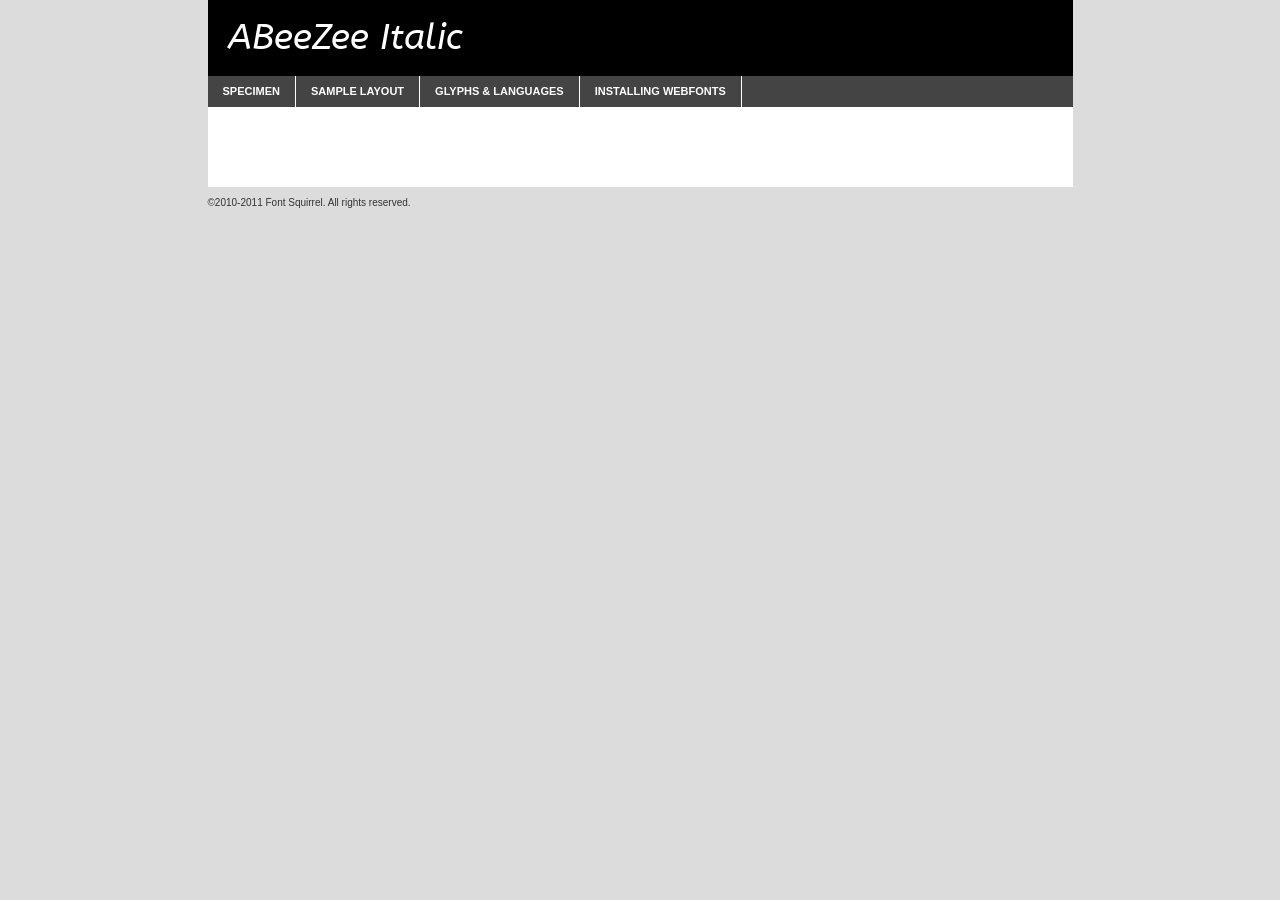
<file: fonts/font_raw/webfontkit-20141013-170651/abeezee-italic-demo.html>
<!DOCTYPE html PUBLIC "-//W3C//DTD XHTML 1.0 Transitional//EN"
	"http://www.w3.org/TR/xhtml1/DTD/xhtml1-transitional.dtd">

<html xmlns="http://www.w3.org/1999/xhtml" xml:lang="en" lang="en">
<head>
	<meta http-equiv="Content-Type" content="text/html; charset=utf-8" />
	<script src="http://ajax.googleapis.com/ajax/libs/jquery/1.7.2/jquery.min.js" type="text/javascript" charset="utf-8"></script>
	<script src="specimen_files/easytabs.js" type="text/javascript" charset="utf-8"></script>
	<link rel="stylesheet" href="specimen_files/specimen_stylesheet.css" type="text/css" charset="utf-8" />
	<link rel="stylesheet" href="stylesheet.css" type="text/css" charset="utf-8" />

	<style type="text/css">
					body{
				font-family: 'abeezeeitalic';
							}
		</style>

	<title>ABeeZee Italic Specimen</title>
	
	
	<script type="text/javascript" charset="utf-8">
		$(document).ready(function() {
			$('#container').easyTabs({defaultContent:1});
		});
	</script>
</head>

<body>
<div id="container">
	<div id="header">
		ABeeZee Italic	</div>
	<ul class="tabs">
		<li><a href="#specimen">Specimen</a></li>
		<li><a href="#layout">Sample Layout</a></li>
				<li><a href="#glyphs">Glyphs &amp; Languages</a></li>
		<li><a href="#installing">Installing Webfonts</a></li>
		
	</ul>
	
	<div id="main_content">

		
			<div id="specimen">
		
				<div class="section">
					<div class="grid12 firstcol">
						<div class="huge">AaBb</div>
					</div>
				</div>
		
				<div class="section">
					<div class="glyph_range">A&#x200B;B&#x200b;C&#x200b;D&#x200b;E&#x200b;F&#x200b;G&#x200b;H&#x200b;I&#x200b;J&#x200b;K&#x200b;L&#x200b;M&#x200b;N&#x200b;O&#x200b;P&#x200b;Q&#x200b;R&#x200b;S&#x200b;T&#x200b;U&#x200b;V&#x200b;W&#x200b;X&#x200b;Y&#x200b;Z&#x200b;a&#x200b;b&#x200b;c&#x200b;d&#x200b;e&#x200b;f&#x200b;g&#x200b;h&#x200b;i&#x200b;j&#x200b;k&#x200b;l&#x200b;m&#x200b;n&#x200b;o&#x200b;p&#x200b;q&#x200b;r&#x200b;s&#x200b;t&#x200b;u&#x200b;v&#x200b;w&#x200b;x&#x200b;y&#x200b;z&#x200b;1&#x200b;2&#x200b;3&#x200b;4&#x200b;5&#x200b;6&#x200b;7&#x200b;8&#x200b;9&#x200b;0&#x200b;&amp;&#x200b;.&#x200b;,&#x200b;?&#x200b;!&#x200b;&#64;&#x200b;(&#x200b;)&#x200b;#&#x200b;$&#x200b;%&#x200b;*&#x200b;+&#x200b;-&#x200b;=&#x200b;:&#x200b;;</div>
				</div>
				<div class="section">
					<div class="grid12 firstcol">
						<table class="sample_table">
							<tr><td>10</td><td class="size10">abcdefghijklmnopqrstuvwxyzABCDEFGHIJKLMNOPQRSTUVWXYZ0123456789abcdefghijklmnopqrstuvwxyzABCDEFGHIJKLMNOPQRSTUVWXYZ0123456789abcdefghijklmnopqrstuvwxyzABCDEFGHIJKLMNOPQRSTUVWXYZ</td></tr>
							<tr><td>11</td><td class="size11">abcdefghijklmnopqrstuvwxyzABCDEFGHIJKLMNOPQRSTUVWXYZ0123456789abcdefghijklmnopqrstuvwxyzABCDEFGHIJKLMNOPQRSTUVWXYZ0123456789abcdefghijklmnopqrstuvwxyzABCDEFGHIJKLMNOPQRSTUVWXYZ</td></tr>
							<tr><td>12</td><td class="size12">abcdefghijklmnopqrstuvwxyzABCDEFGHIJKLMNOPQRSTUVWXYZ0123456789abcdefghijklmnopqrstuvwxyzABCDEFGHIJKLMNOPQRSTUVWXYZ0123456789abcdefghijklmnopqrstuvwxyzABCDEFGHIJKLMNOPQRSTUVWXYZ</td></tr>
							<tr><td>13</td><td class="size13">abcdefghijklmnopqrstuvwxyzABCDEFGHIJKLMNOPQRSTUVWXYZ0123456789abcdefghijklmnopqrstuvwxyzABCDEFGHIJKLMNOPQRSTUVWXYZ0123456789abcdefghijklmnopqrstuvwxyzABCDEFGHIJKLMNOPQRSTUVWXYZ</td></tr>
							<tr><td>14</td><td class="size14">abcdefghijklmnopqrstuvwxyzABCDEFGHIJKLMNOPQRSTUVWXYZ0123456789abcdefghijklmnopqrstuvwxyzABCDEFGHIJKLMNOPQRSTUVWXYZ0123456789abcdefghijklmnopqrstuvwxyzABCDEFGHIJKLMNOPQRSTUVWXYZ</td></tr>
							<tr><td>16</td><td class="size16">abcdefghijklmnopqrstuvwxyzABCDEFGHIJKLMNOPQRSTUVWXYZ0123456789abcdefghijklmnopqrstuvwxyzABCDEFGHIJKLMNOPQRSTUVWXYZ</td></tr>
							<tr><td>18</td><td class="size18">abcdefghijklmnopqrstuvwxyzABCDEFGHIJKLMNOPQRSTUVWXYZ0123456789abcdefghijklmnopqrstuvwxyzABCDEFGHIJKLMNOPQRSTUVWXYZ</td></tr>
							<tr><td>20</td><td class="size20">abcdefghijklmnopqrstuvwxyzABCDEFGHIJKLMNOPQRSTUVWXYZ0123456789abcdefghijklmnopqrstuvwxyzABCDEFGHIJKLMNOPQRSTUVWXYZ</td></tr>
							<tr><td>24</td><td class="size24">abcdefghijklmnopqrstuvwxyzABCDEFGHIJKLMNOPQRSTUVWXYZ0123456789abcdefghijklmnopqrstuvwxyzABCDEFGHIJKLMNOPQRSTUVWXYZ</td></tr>
							<tr><td>30</td><td class="size30">abcdefghijklmnopqrstuvwxyzABCDEFGHIJKLMNOPQRSTUVWXYZ0123456789abcdefghijklmnopqrstuvwxyzABCDEFGHIJKLMNOPQRSTUVWXYZ</td></tr>
							<tr><td>36</td><td class="size36">abcdefghijklmnopqrstuvwxyzABCDEFGHIJKLMNOPQRSTUVWXYZ0123456789abcdefghijklmnopqrstuvwxyzABCDEFGHIJKLMNOPQRSTUVWXYZ</td></tr>
							<tr><td>48</td><td class="size48">abcdefghijklmnopqrstuvwxyzABCDEFGHIJKLMNOPQRSTUVWXYZ0123456789abcdefghijklmnopqrstuvwxyzABCDEFGHIJKLMNOPQRSTUVWXYZ</td></tr>
							<tr><td>60</td><td class="size60">abcdefghijklmnopqrstuvwxyzABCDEFGHIJKLMNOPQRSTUVWXYZ0123456789abcdefghijklmnopqrstuvwxyzABCDEFGHIJKLMNOPQRSTUVWXYZ</td></tr>
							<tr><td>72</td><td class="size72">abcdefghijklmnopqrstuvwxyzABCDEFGHIJKLMNOPQRSTUVWXYZ0123456789abcdefghijklmnopqrstuvwxyzABCDEFGHIJKLMNOPQRSTUVWXYZ</td></tr>
							<tr><td>90</td><td class="size90">abcdefghijklmnopqrstuvwxyzABCDEFGHIJKLMNOPQRSTUVWXYZ0123456789abcdefghijklmnopqrstuvwxyzABCDEFGHIJKLMNOPQRSTUVWXYZ</td></tr>
						</table>
				
					</div>
			
				</div>
		
		
		
								<div class="section" id="bodycomparison">


										<div id="xheight">
				<div class="fontbody">&#x25FC;&#x25FC;&#x25FC;&#x25FC;&#x25FC;&#x25FC;&#x25FC;&#x25FC;&#x25FC;&#x25FC;&#x25FC;&#x25FC;&#x25FC;&#x25FC;&#x25FC;&#x25FC;&#x25FC;&#x25FC;&#x25FC;&#x25FC;&#x25FC;&#x25FC;&#x25FC;&#x25FC;&#x25FC;&#x25FC;&#x25FC;&#x25FC;&#x25FC;&#x25FC;&#x25FC;&#x25FC;&#x25FC;&#x25FC;&#x25FC;&#x25FC;&#x25FC;&#x25FC;&#x25FC;&#x25FC;&#x25FC;&#x25FC;&#x25FC;&#x25FC;&#x25FC;&#x25FC;&#x25FC;&#x25FC;&#x25FC;&#x25FC;&#x25FC;&#x25FC;&#x25FC;&#x25FC;&#x25FC;&#x25FC;&#x25FC;&#x25FC;&#x25FC;&#x25FC;&#x25FC;&#x25FC;&#x25FC;&#x25FC;&#x25FC;&#x25FC;&#x25FC;&#x25FC;&#x25FC;&#x25FC;&#x25FC;&#x25FC;&#x25FC;&#x25FC;&#x25FC;&#x25FC;&#x25FC;&#x25FC;&#x25FC;&#x25FC;&#x25FC;&#x25FC;&#x25FC;&#x25FC;&#x25FC;&#x25FC;&#x25FC;&#x25FC;&#x25FC;&#x25FC;&#x25FC;&#x25FC;&#x25FC;&#x25FC;&#x25FC;&#x25FC;&#x25FC;&#x25FC;&#x25FC;body</div><div class="arialbody">body</div><div class="verdanabody">body</div><div class="georgiabody">body</div></div>
										<div class="fontbody" style="z-index:1">
											body<span>ABeeZee Italic</span>
										</div>
										<div class="arialbody" style="z-index:1">
											body<span>Arial</span>
										</div>
										<div class="verdanabody" style="z-index:1">
											body<span>Verdana</span>
										</div>
										<div class="georgiabody" style="z-index:1">
											body<span>Georgia</span>
										</div>



								</div>
		
		
				<div class="section psample psample_row1" id="">
					
					<div class="grid2 firstcol">
						<p class="size10"><span>10.</span>Aenean lacinia bibendum nulla sed consectetur. Fusce dapibus, tellus ac cursus commodo, tortor mauris condimentum nibh, ut fermentum massa justo sit amet risus. Nullam id dolor id nibh ultricies vehicula ut id elit. Cum sociis natoque penatibus et magnis dis parturient montes, nascetur ridiculus mus. Nulla vitae elit libero, a pharetra augue.</p>
			
					</div>
					<div class="grid3">
						<p class="size11"><span>11.</span>Aenean lacinia bibendum nulla sed consectetur. Fusce dapibus, tellus ac cursus commodo, tortor mauris condimentum nibh, ut fermentum massa justo sit amet risus. Nullam id dolor id nibh ultricies vehicula ut id elit. Cum sociis natoque penatibus et magnis dis parturient montes, nascetur ridiculus mus. Nulla vitae elit libero, a pharetra augue.</p>
			
					</div>
					<div class="grid3">
						<p class="size12"><span>12.</span>Aenean lacinia bibendum nulla sed consectetur. Fusce dapibus, tellus ac cursus commodo, tortor mauris condimentum nibh, ut fermentum massa justo sit amet risus. Nullam id dolor id nibh ultricies vehicula ut id elit. Cum sociis natoque penatibus et magnis dis parturient montes, nascetur ridiculus mus. Nulla vitae elit libero, a pharetra augue.</p>
			
					</div>
					<div class="grid4">
						<p class="size13"><span>13.</span>Aenean lacinia bibendum nulla sed consectetur. Fusce dapibus, tellus ac cursus commodo, tortor mauris condimentum nibh, ut fermentum massa justo sit amet risus. Nullam id dolor id nibh ultricies vehicula ut id elit. Cum sociis natoque penatibus et magnis dis parturient montes, nascetur ridiculus mus. Nulla vitae elit libero, a pharetra augue.</p>
			
					</div>
					<div class="white_blend"></div>
					
				</div>
				<div class="section psample psample_row2" id="">
					<div class="grid3 firstcol">
						<p class="size14"><span>14.</span>Aenean lacinia bibendum nulla sed consectetur. Fusce dapibus, tellus ac cursus commodo, tortor mauris condimentum nibh, ut fermentum massa justo sit amet risus. Nullam id dolor id nibh ultricies vehicula ut id elit. Cum sociis natoque penatibus et magnis dis parturient montes, nascetur ridiculus mus. Nulla vitae elit libero, a pharetra augue.</p>
			
					</div>
					<div class="grid4">
						<p class="size16"><span>16.</span>Aenean lacinia bibendum nulla sed consectetur. Fusce dapibus, tellus ac cursus commodo, tortor mauris condimentum nibh, ut fermentum massa justo sit amet risus. Nullam id dolor id nibh ultricies vehicula ut id elit. Cum sociis natoque penatibus et magnis dis parturient montes, nascetur ridiculus mus. Nulla vitae elit libero, a pharetra augue.</p>
			
					</div>
					<div class="grid5">
						<p class="size18"><span>18.</span>Aenean lacinia bibendum nulla sed consectetur. Fusce dapibus, tellus ac cursus commodo, tortor mauris condimentum nibh, ut fermentum massa justo sit amet risus. Nullam id dolor id nibh ultricies vehicula ut id elit. Cum sociis natoque penatibus et magnis dis parturient montes, nascetur ridiculus mus. Nulla vitae elit libero, a pharetra augue.</p>
			
					</div>

					<div class="white_blend"></div>

				</div>
				
				<div class="section psample psample_row3" id="">
					<div class="grid5 firstcol">
						<p class="size20"><span>20.</span>Aenean lacinia bibendum nulla sed consectetur. Fusce dapibus, tellus ac cursus commodo, tortor mauris condimentum nibh, ut fermentum massa justo sit amet risus. Nullam id dolor id nibh ultricies vehicula ut id elit. Cum sociis natoque penatibus et magnis dis parturient montes, nascetur ridiculus mus. Nulla vitae elit libero, a pharetra augue.</p>
					</div>
					<div class="grid7">
						<p class="size24"><span>24.</span>Aenean lacinia bibendum nulla sed consectetur. Fusce dapibus, tellus ac cursus commodo, tortor mauris condimentum nibh, ut fermentum massa justo sit amet risus. Nullam id dolor id nibh ultricies vehicula ut id elit. Cum sociis natoque penatibus et magnis dis parturient montes, nascetur ridiculus mus. Nulla vitae elit libero, a pharetra augue.</p>
					</div>
					
					<div class="white_blend"></div>
					
				</div>
				
				<div class="section psample psample_row4" id="">
					<div class="grid12 firstcol">
						<p class="size30"><span>30.</span>Aenean lacinia bibendum nulla sed consectetur. Fusce dapibus, tellus ac cursus commodo, tortor mauris condimentum nibh, ut fermentum massa justo sit amet risus. Nullam id dolor id nibh ultricies vehicula ut id elit. Cum sociis natoque penatibus et magnis dis parturient montes, nascetur ridiculus mus. Nulla vitae elit libero, a pharetra augue.</p>
					</div>
					<div class="white_blend"></div>
					
				</div>
				
				
				
				<div class="section psample psample_row1 fullreverse">
					<div class="grid2 firstcol">
						<p class="size10"><span>10.</span>Aenean lacinia bibendum nulla sed consectetur. Fusce dapibus, tellus ac cursus commodo, tortor mauris condimentum nibh, ut fermentum massa justo sit amet risus. Nullam id dolor id nibh ultricies vehicula ut id elit. Cum sociis natoque penatibus et magnis dis parturient montes, nascetur ridiculus mus. Nulla vitae elit libero, a pharetra augue.</p>
			
					</div>
					<div class="grid3">
						<p class="size11"><span>11.</span>Aenean lacinia bibendum nulla sed consectetur. Fusce dapibus, tellus ac cursus commodo, tortor mauris condimentum nibh, ut fermentum massa justo sit amet risus. Nullam id dolor id nibh ultricies vehicula ut id elit. Cum sociis natoque penatibus et magnis dis parturient montes, nascetur ridiculus mus. Nulla vitae elit libero, a pharetra augue.</p>
			
					</div>
					<div class="grid3">
						<p class="size12"><span>12.</span>Aenean lacinia bibendum nulla sed consectetur. Fusce dapibus, tellus ac cursus commodo, tortor mauris condimentum nibh, ut fermentum massa justo sit amet risus. Nullam id dolor id nibh ultricies vehicula ut id elit. Cum sociis natoque penatibus et magnis dis parturient montes, nascetur ridiculus mus. Nulla vitae elit libero, a pharetra augue.</p>
			
					</div>
					<div class="grid4">
						<p class="size13"><span>13.</span>Aenean lacinia bibendum nulla sed consectetur. Fusce dapibus, tellus ac cursus commodo, tortor mauris condimentum nibh, ut fermentum massa justo sit amet risus. Nullam id dolor id nibh ultricies vehicula ut id elit. Cum sociis natoque penatibus et magnis dis parturient montes, nascetur ridiculus mus. Nulla vitae elit libero, a pharetra augue.</p>
			
					</div>
					<div class="black_blend"></div>
					
				</div>
				
				<div class="section psample psample_row2 fullreverse">
					<div class="grid3 firstcol">
						<p class="size14"><span>14.</span>Aenean lacinia bibendum nulla sed consectetur. Fusce dapibus, tellus ac cursus commodo, tortor mauris condimentum nibh, ut fermentum massa justo sit amet risus. Nullam id dolor id nibh ultricies vehicula ut id elit. Cum sociis natoque penatibus et magnis dis parturient montes, nascetur ridiculus mus. Nulla vitae elit libero, a pharetra augue.</p>
			
					</div>
					<div class="grid4">
						<p class="size16"><span>16.</span>Aenean lacinia bibendum nulla sed consectetur. Fusce dapibus, tellus ac cursus commodo, tortor mauris condimentum nibh, ut fermentum massa justo sit amet risus. Nullam id dolor id nibh ultricies vehicula ut id elit. Cum sociis natoque penatibus et magnis dis parturient montes, nascetur ridiculus mus. Nulla vitae elit libero, a pharetra augue.</p>
			
					</div>
					<div class="grid5">
						<p class="size18"><span>18.</span>Aenean lacinia bibendum nulla sed consectetur. Fusce dapibus, tellus ac cursus commodo, tortor mauris condimentum nibh, ut fermentum massa justo sit amet risus. Nullam id dolor id nibh ultricies vehicula ut id elit. Cum sociis natoque penatibus et magnis dis parturient montes, nascetur ridiculus mus. Nulla vitae elit libero, a pharetra augue.</p>
			
					</div>
					<div class="black_blend"></div>

				</div>
				
				<div class="section psample fullreverse psample_row3" id="">
					<div class="grid5 firstcol">
						<p class="size20"><span>20.</span>Aenean lacinia bibendum nulla sed consectetur. Fusce dapibus, tellus ac cursus commodo, tortor mauris condimentum nibh, ut fermentum massa justo sit amet risus. Nullam id dolor id nibh ultricies vehicula ut id elit. Cum sociis natoque penatibus et magnis dis parturient montes, nascetur ridiculus mus. Nulla vitae elit libero, a pharetra augue.</p>
					</div>
					<div class="grid7">
						<p class="size24"><span>24.</span>Aenean lacinia bibendum nulla sed consectetur. Fusce dapibus, tellus ac cursus commodo, tortor mauris condimentum nibh, ut fermentum massa justo sit amet risus. Nullam id dolor id nibh ultricies vehicula ut id elit. Cum sociis natoque penatibus et magnis dis parturient montes, nascetur ridiculus mus. Nulla vitae elit libero, a pharetra augue.</p>
					</div>
					
					<div class="black_blend"></div>
					
				</div>
				
				<div class="section psample fullreverse psample_row4" id="" style="border-bottom: 20px #000 solid;">
					<div class="grid12 firstcol">
						<p class="size30"><span>30.</span>Aenean lacinia bibendum nulla sed consectetur. Fusce dapibus, tellus ac cursus commodo, tortor mauris condimentum nibh, ut fermentum massa justo sit amet risus. Nullam id dolor id nibh ultricies vehicula ut id elit. Cum sociis natoque penatibus et magnis dis parturient montes, nascetur ridiculus mus. Nulla vitae elit libero, a pharetra augue.</p>
					</div>
					<div class="black_blend"></div>
					
				</div>
				
				
				
				
			</div>
			
			<div id="layout">
				
				<div class="section">
					
					<div class="grid12 firstcol">
						<h1>Lorem Ipsum Dolor</h1>
						<h2>Etiam porta sem malesuada magna mollis euismod</h2>
						
						<p class="byline">By <a href="#link">Aenean Lacinia</a></p>
					</div>
				</div>
				<div class="section">
					<div class="grid8 firstcol">
						<p class="large">Donec sed odio dui. Morbi leo risus, porta ac consectetur ac, vestibulum at eros. Fusce dapibus, tellus ac cursus commodo, tortor mauris condimentum nibh, ut fermentum massa justo sit amet risus. </p>

						
						<h3>Pellentesque ornare sem</h3>

						<p>Maecenas sed diam eget risus varius blandit sit amet non magna. Maecenas faucibus mollis interdum. Donec ullamcorper nulla non metus auctor fringilla. Nullam id dolor id nibh ultricies vehicula ut id elit. Nullam id dolor id nibh ultricies vehicula ut id elit. </p>

						<p>Aenean eu leo quam. Pellentesque ornare sem lacinia quam venenatis vestibulum. Lorem ipsum dolor sit amet, consectetur adipiscing elit. Cum sociis natoque penatibus et magnis dis parturient montes, nascetur ridiculus mus. </p>

						<p>Nulla vitae elit libero, a pharetra augue. Praesent commodo cursus magna, vel scelerisque nisl consectetur et. Aenean lacinia bibendum nulla sed consectetur. </p>

						<p>Nullam quis risus eget urna mollis ornare vel eu leo. Nullam quis risus eget urna mollis ornare vel eu leo. Maecenas sed diam eget risus varius blandit sit amet non magna. Donec ullamcorper nulla non metus auctor fringilla. </p>

						<h3>Cras mattis consectetur</h3>

						<p>Aenean eu leo quam. Pellentesque ornare sem lacinia quam venenatis vestibulum. Aenean lacinia bibendum nulla sed consectetur. Integer posuere erat a ante venenatis dapibus posuere velit aliquet. Cras mattis consectetur purus sit amet fermentum. </p>

						<p>Nullam id dolor id nibh ultricies vehicula ut id elit. Nullam quis risus eget urna mollis ornare vel eu leo. Cras mattis consectetur purus sit amet fermentum.</p>
					</div>
					
					<div class="grid4 sidebar">
						
						<div class="box reverse">
							<p class="last">Nullam quis risus eget urna mollis ornare vel eu leo. Donec ullamcorper nulla non metus auctor fringilla. Cras mattis consectetur purus sit amet fermentum. Sed posuere consectetur est at lobortis. Lorem ipsum dolor sit amet, consectetur adipiscing elit. </p>
						</div>
						
						<p class="caption">Maecenas sed diam eget risus varius.</p>

						<p>Vestibulum id ligula porta felis euismod semper. Integer posuere erat a ante venenatis dapibus posuere velit aliquet. Vestibulum id ligula porta felis euismod semper. Sed posuere consectetur est at lobortis. Maecenas sed diam eget risus varius blandit sit amet non magna. Fusce dapibus, tellus ac cursus commodo, tortor mauris condimentum nibh, ut fermentum massa justo sit amet risus. </p>

					

						<p>Duis mollis, est non commodo luctus, nisi erat porttitor ligula, eget lacinia odio sem nec elit. Aenean lacinia bibendum nulla sed consectetur. Vivamus sagittis lacus vel augue laoreet rutrum faucibus dolor auctor. Aenean lacinia bibendum nulla sed consectetur. Nullam quis risus eget urna mollis ornare vel eu leo. </p>

						<p>Praesent commodo cursus magna, vel scelerisque nisl consectetur et. Donec ullamcorper nulla non metus auctor fringilla. Maecenas faucibus mollis interdum. Fusce dapibus, tellus ac cursus commodo, tortor mauris condimentum nibh, ut fermentum massa justo sit amet risus. </p>

					</div>
				</div>
				
			</div>


			



		<div id="glyphs">
			<div class="section">
				<div class="grid12 firstcol">
			
				<h1>Language Support</h1>
				<p>The subset of ABeeZee Italic in this kit supports the following languages:<br />
			
					Albanian, Basque, Breton, Chamorro, Danish, English, Faroese, Finnish, Frisian, Galician, German, Icelandic, Italian, Malagasy, Norwegian, Portuguese, Spanish, Swedish				</p>
				<h1>Glyph Chart</h1>
				<p>The subset of ABeeZee Italic in this kit includes all the glyphs listed below. Unicode entities are included above each glyph to help you insert individual characters into your layout.</p>
				<div id="glyph_chart">
			
																														 <div><p>&amp;#1;</p>&#1;</div>
																				 <div><p>&amp;#2;</p>&#2;</div>
																				 <div><p>&amp;#3;</p>&#3;</div>
																				 <div><p>&amp;#4;</p>&#4;</div>
																				 <div><p>&amp;#5;</p>&#5;</div>
																				 <div><p>&amp;#6;</p>&#6;</div>
																				 <div><p>&amp;#7;</p>&#7;</div>
																				 <div><p>&amp;#8;</p>&#8;</div>
																				 <div><p>&amp;#9;</p>&#9;</div>
																				 <div><p>&amp;#13;</p>&#13;</div>
																				 <div><p>&amp;#16;</p>&#16;</div>
																				 <div><p>&amp;#17;</p>&#17;</div>
																				 <div><p>&amp;#18;</p>&#18;</div>
																				 <div><p>&amp;#19;</p>&#19;</div>
																				 <div><p>&amp;#20;</p>&#20;</div>
																				 <div><p>&amp;#21;</p>&#21;</div>
																				 <div><p>&amp;#22;</p>&#22;</div>
																				 <div><p>&amp;#23;</p>&#23;</div>
																				 <div><p>&amp;#24;</p>&#24;</div>
																				 <div><p>&amp;#25;</p>&#25;</div>
																				 <div><p>&amp;#32;</p>&#32;</div>
																				 <div><p>&amp;#33;</p>&#33;</div>
																				 <div><p>&amp;#34;</p>&#34;</div>
																				 <div><p>&amp;#35;</p>&#35;</div>
																				 <div><p>&amp;#36;</p>&#36;</div>
																				 <div><p>&amp;#37;</p>&#37;</div>
																				 <div><p>&amp;#38;</p>&#38;</div>
																				 <div><p>&amp;#39;</p>&#39;</div>
																				 <div><p>&amp;#40;</p>&#40;</div>
																				 <div><p>&amp;#41;</p>&#41;</div>
																				 <div><p>&amp;#42;</p>&#42;</div>
																				 <div><p>&amp;#43;</p>&#43;</div>
																				 <div><p>&amp;#44;</p>&#44;</div>
																				 <div><p>&amp;#45;</p>&#45;</div>
																				 <div><p>&amp;#46;</p>&#46;</div>
																				 <div><p>&amp;#47;</p>&#47;</div>
																				 <div><p>&amp;#48;</p>&#48;</div>
																				 <div><p>&amp;#49;</p>&#49;</div>
																				 <div><p>&amp;#50;</p>&#50;</div>
																				 <div><p>&amp;#51;</p>&#51;</div>
																				 <div><p>&amp;#52;</p>&#52;</div>
																				 <div><p>&amp;#53;</p>&#53;</div>
																				 <div><p>&amp;#54;</p>&#54;</div>
																				 <div><p>&amp;#55;</p>&#55;</div>
																				 <div><p>&amp;#56;</p>&#56;</div>
																				 <div><p>&amp;#57;</p>&#57;</div>
																				 <div><p>&amp;#58;</p>&#58;</div>
																				 <div><p>&amp;#59;</p>&#59;</div>
																				 <div><p>&amp;#60;</p>&#60;</div>
																				 <div><p>&amp;#61;</p>&#61;</div>
																				 <div><p>&amp;#62;</p>&#62;</div>
																				 <div><p>&amp;#63;</p>&#63;</div>
																				 <div><p>&amp;#64;</p>&#64;</div>
																				 <div><p>&amp;#65;</p>&#65;</div>
																				 <div><p>&amp;#66;</p>&#66;</div>
																				 <div><p>&amp;#67;</p>&#67;</div>
																				 <div><p>&amp;#68;</p>&#68;</div>
																				 <div><p>&amp;#69;</p>&#69;</div>
																				 <div><p>&amp;#70;</p>&#70;</div>
																				 <div><p>&amp;#71;</p>&#71;</div>
																				 <div><p>&amp;#72;</p>&#72;</div>
																				 <div><p>&amp;#73;</p>&#73;</div>
																				 <div><p>&amp;#74;</p>&#74;</div>
																				 <div><p>&amp;#75;</p>&#75;</div>
																				 <div><p>&amp;#76;</p>&#76;</div>
																				 <div><p>&amp;#77;</p>&#77;</div>
																				 <div><p>&amp;#78;</p>&#78;</div>
																				 <div><p>&amp;#79;</p>&#79;</div>
																				 <div><p>&amp;#80;</p>&#80;</div>
																				 <div><p>&amp;#81;</p>&#81;</div>
																				 <div><p>&amp;#82;</p>&#82;</div>
																				 <div><p>&amp;#83;</p>&#83;</div>
																				 <div><p>&amp;#84;</p>&#84;</div>
																				 <div><p>&amp;#85;</p>&#85;</div>
																				 <div><p>&amp;#86;</p>&#86;</div>
																				 <div><p>&amp;#87;</p>&#87;</div>
																				 <div><p>&amp;#88;</p>&#88;</div>
																				 <div><p>&amp;#89;</p>&#89;</div>
																				 <div><p>&amp;#90;</p>&#90;</div>
																				 <div><p>&amp;#91;</p>&#91;</div>
																				 <div><p>&amp;#92;</p>&#92;</div>
																				 <div><p>&amp;#93;</p>&#93;</div>
																				 <div><p>&amp;#94;</p>&#94;</div>
																				 <div><p>&amp;#95;</p>&#95;</div>
																				 <div><p>&amp;#96;</p>&#96;</div>
																				 <div><p>&amp;#97;</p>&#97;</div>
																				 <div><p>&amp;#98;</p>&#98;</div>
																				 <div><p>&amp;#99;</p>&#99;</div>
																				 <div><p>&amp;#100;</p>&#100;</div>
																				 <div><p>&amp;#101;</p>&#101;</div>
																				 <div><p>&amp;#102;</p>&#102;</div>
																				 <div><p>&amp;#103;</p>&#103;</div>
																				 <div><p>&amp;#104;</p>&#104;</div>
																				 <div><p>&amp;#105;</p>&#105;</div>
																				 <div><p>&amp;#106;</p>&#106;</div>
																				 <div><p>&amp;#107;</p>&#107;</div>
																				 <div><p>&amp;#108;</p>&#108;</div>
																				 <div><p>&amp;#109;</p>&#109;</div>
																				 <div><p>&amp;#110;</p>&#110;</div>
																				 <div><p>&amp;#111;</p>&#111;</div>
																				 <div><p>&amp;#112;</p>&#112;</div>
																				 <div><p>&amp;#113;</p>&#113;</div>
																				 <div><p>&amp;#114;</p>&#114;</div>
																				 <div><p>&amp;#115;</p>&#115;</div>
																				 <div><p>&amp;#116;</p>&#116;</div>
																				 <div><p>&amp;#117;</p>&#117;</div>
																				 <div><p>&amp;#118;</p>&#118;</div>
																				 <div><p>&amp;#119;</p>&#119;</div>
																				 <div><p>&amp;#120;</p>&#120;</div>
																				 <div><p>&amp;#121;</p>&#121;</div>
																				 <div><p>&amp;#122;</p>&#122;</div>
																				 <div><p>&amp;#123;</p>&#123;</div>
																				 <div><p>&amp;#124;</p>&#124;</div>
																				 <div><p>&amp;#125;</p>&#125;</div>
																				 <div><p>&amp;#126;</p>&#126;</div>
																				 <div><p>&amp;#160;</p>&#160;</div>
																				 <div><p>&amp;#161;</p>&#161;</div>
																				 <div><p>&amp;#162;</p>&#162;</div>
																				 <div><p>&amp;#163;</p>&#163;</div>
																				 <div><p>&amp;#164;</p>&#164;</div>
																				 <div><p>&amp;#165;</p>&#165;</div>
																				 <div><p>&amp;#166;</p>&#166;</div>
																				 <div><p>&amp;#167;</p>&#167;</div>
																				 <div><p>&amp;#168;</p>&#168;</div>
																				 <div><p>&amp;#169;</p>&#169;</div>
																				 <div><p>&amp;#170;</p>&#170;</div>
																				 <div><p>&amp;#171;</p>&#171;</div>
																				 <div><p>&amp;#172;</p>&#172;</div>
																				 <div><p>&amp;#173;</p>&#173;</div>
																				 <div><p>&amp;#174;</p>&#174;</div>
																				 <div><p>&amp;#175;</p>&#175;</div>
																				 <div><p>&amp;#176;</p>&#176;</div>
																				 <div><p>&amp;#177;</p>&#177;</div>
																				 <div><p>&amp;#178;</p>&#178;</div>
																				 <div><p>&amp;#179;</p>&#179;</div>
																				 <div><p>&amp;#180;</p>&#180;</div>
																				 <div><p>&amp;#181;</p>&#181;</div>
																				 <div><p>&amp;#182;</p>&#182;</div>
																				 <div><p>&amp;#183;</p>&#183;</div>
																				 <div><p>&amp;#184;</p>&#184;</div>
																				 <div><p>&amp;#185;</p>&#185;</div>
																				 <div><p>&amp;#186;</p>&#186;</div>
																				 <div><p>&amp;#187;</p>&#187;</div>
																				 <div><p>&amp;#188;</p>&#188;</div>
																				 <div><p>&amp;#189;</p>&#189;</div>
																				 <div><p>&amp;#190;</p>&#190;</div>
																				 <div><p>&amp;#191;</p>&#191;</div>
																				 <div><p>&amp;#192;</p>&#192;</div>
																				 <div><p>&amp;#193;</p>&#193;</div>
																				 <div><p>&amp;#194;</p>&#194;</div>
																				 <div><p>&amp;#195;</p>&#195;</div>
																				 <div><p>&amp;#196;</p>&#196;</div>
																				 <div><p>&amp;#197;</p>&#197;</div>
																				 <div><p>&amp;#198;</p>&#198;</div>
																				 <div><p>&amp;#199;</p>&#199;</div>
																				 <div><p>&amp;#200;</p>&#200;</div>
																				 <div><p>&amp;#201;</p>&#201;</div>
																				 <div><p>&amp;#202;</p>&#202;</div>
																				 <div><p>&amp;#203;</p>&#203;</div>
																				 <div><p>&amp;#204;</p>&#204;</div>
																				 <div><p>&amp;#205;</p>&#205;</div>
																				 <div><p>&amp;#206;</p>&#206;</div>
																				 <div><p>&amp;#207;</p>&#207;</div>
																				 <div><p>&amp;#208;</p>&#208;</div>
																				 <div><p>&amp;#209;</p>&#209;</div>
																				 <div><p>&amp;#210;</p>&#210;</div>
																				 <div><p>&amp;#211;</p>&#211;</div>
																				 <div><p>&amp;#212;</p>&#212;</div>
																				 <div><p>&amp;#213;</p>&#213;</div>
																				 <div><p>&amp;#214;</p>&#214;</div>
																				 <div><p>&amp;#215;</p>&#215;</div>
																				 <div><p>&amp;#216;</p>&#216;</div>
																				 <div><p>&amp;#217;</p>&#217;</div>
																				 <div><p>&amp;#218;</p>&#218;</div>
																				 <div><p>&amp;#219;</p>&#219;</div>
																				 <div><p>&amp;#220;</p>&#220;</div>
																				 <div><p>&amp;#221;</p>&#221;</div>
																				 <div><p>&amp;#222;</p>&#222;</div>
																				 <div><p>&amp;#223;</p>&#223;</div>
																				 <div><p>&amp;#224;</p>&#224;</div>
																				 <div><p>&amp;#225;</p>&#225;</div>
																				 <div><p>&amp;#226;</p>&#226;</div>
																				 <div><p>&amp;#227;</p>&#227;</div>
																				 <div><p>&amp;#228;</p>&#228;</div>
																				 <div><p>&amp;#229;</p>&#229;</div>
																				 <div><p>&amp;#230;</p>&#230;</div>
																				 <div><p>&amp;#231;</p>&#231;</div>
																				 <div><p>&amp;#232;</p>&#232;</div>
																				 <div><p>&amp;#233;</p>&#233;</div>
																				 <div><p>&amp;#234;</p>&#234;</div>
																				 <div><p>&amp;#235;</p>&#235;</div>
																				 <div><p>&amp;#236;</p>&#236;</div>
																				 <div><p>&amp;#237;</p>&#237;</div>
																				 <div><p>&amp;#238;</p>&#238;</div>
																				 <div><p>&amp;#239;</p>&#239;</div>
																				 <div><p>&amp;#240;</p>&#240;</div>
																				 <div><p>&amp;#241;</p>&#241;</div>
																				 <div><p>&amp;#242;</p>&#242;</div>
																				 <div><p>&amp;#243;</p>&#243;</div>
																				 <div><p>&amp;#244;</p>&#244;</div>
																				 <div><p>&amp;#245;</p>&#245;</div>
																				 <div><p>&amp;#246;</p>&#246;</div>
																				 <div><p>&amp;#247;</p>&#247;</div>
																				 <div><p>&amp;#248;</p>&#248;</div>
																				 <div><p>&amp;#249;</p>&#249;</div>
																				 <div><p>&amp;#250;</p>&#250;</div>
																				 <div><p>&amp;#251;</p>&#251;</div>
																				 <div><p>&amp;#252;</p>&#252;</div>
																				 <div><p>&amp;#253;</p>&#253;</div>
																				 <div><p>&amp;#254;</p>&#254;</div>
																				 <div><p>&amp;#255;</p>&#255;</div>
																				 <div><p>&amp;#338;</p>&#338;</div>
																				 <div><p>&amp;#339;</p>&#339;</div>
																				 <div><p>&amp;#710;</p>&#710;</div>
																				 <div><p>&amp;#732;</p>&#732;</div>
																				 <div><p>&amp;#8192;</p>&#8192;</div>
																				 <div><p>&amp;#8193;</p>&#8193;</div>
																				 <div><p>&amp;#8194;</p>&#8194;</div>
																				 <div><p>&amp;#8195;</p>&#8195;</div>
																				 <div><p>&amp;#8196;</p>&#8196;</div>
																				 <div><p>&amp;#8197;</p>&#8197;</div>
																				 <div><p>&amp;#8198;</p>&#8198;</div>
																				 <div><p>&amp;#8199;</p>&#8199;</div>
																				 <div><p>&amp;#8200;</p>&#8200;</div>
																				 <div><p>&amp;#8201;</p>&#8201;</div>
																				 <div><p>&amp;#8202;</p>&#8202;</div>
																				 <div><p>&amp;#8208;</p>&#8208;</div>
																				 <div><p>&amp;#8209;</p>&#8209;</div>
																				 <div><p>&amp;#8210;</p>&#8210;</div>
																				 <div><p>&amp;#8211;</p>&#8211;</div>
																				 <div><p>&amp;#8212;</p>&#8212;</div>
																				 <div><p>&amp;#8216;</p>&#8216;</div>
																				 <div><p>&amp;#8217;</p>&#8217;</div>
																				 <div><p>&amp;#8218;</p>&#8218;</div>
																				 <div><p>&amp;#8220;</p>&#8220;</div>
																				 <div><p>&amp;#8221;</p>&#8221;</div>
																				 <div><p>&amp;#8222;</p>&#8222;</div>
																				 <div><p>&amp;#8226;</p>&#8226;</div>
																				 <div><p>&amp;#8239;</p>&#8239;</div>
																				 <div><p>&amp;#8249;</p>&#8249;</div>
																				 <div><p>&amp;#8250;</p>&#8250;</div>
																				 <div><p>&amp;#8287;</p>&#8287;</div>
																				 <div><p>&amp;#8364;</p>&#8364;</div>
																																						</div>	
				</div>
		
		
			</div>
		</div>
		
		
		<div id="specs">
			
		</div>
	
		<div id="installing">
			<div class="section">
				<div class="grid7 firstcol">
					<h1>Installing Webfonts</h1>
					
					<p>Webfonts are supported by all major browser platforms but not all in the same way. There are currently four different font formats that must be included in order to target all browsers. This includes TTF, WOFF, EOT and SVG.</p>
					
					<h2>1. Upload your webfonts</h2>
					<p>You must upload your webfont kit to your website. They should be in or near the same directory as your CSS files.</p>
					
					<h2>2. Include the webfont stylesheet</h2>
					<p>A special CSS @font-face declaration helps the various browsers select the appropriate font it needs without causing you a bunch of headaches. Learn more about this syntax by reading the <a href="http://www.fontspring.com/blog/further-hardening-of-the-bulletproof-syntax">Fontspring blog post</a> about it. The code for it is as follows:</p>


<code>
@font-face{ 
	font-family: 'MyWebFont';
	src: url('WebFont.eot');
	src: url('WebFont.eot?#iefix') format('embedded-opentype'),
	     url('WebFont.woff') format('woff'),
	     url('WebFont.ttf') format('truetype'),
	     url('WebFont.svg#webfont') format('svg');
}
</code>

	<p>We've already gone ahead and generated the code for you. All you have to do is link to the stylesheet in your HTML, like this:</p>
	<code>&lt;link rel=&quot;stylesheet&quot; href=&quot;stylesheet.css&quot; type=&quot;text/css&quot; charset=&quot;utf-8&quot; /&gt;</code>

					<h2>3. Modify your own stylesheet</h2>
					<p>To take advantage of your new fonts, you must tell your stylesheet to use them. Look at the original @font-face declaration above and find the property called "font-family." The name linked there will be what you use to reference the font. Prepend that webfont name to the font stack in the "font-family" property, inside the selector you want to change. For example:</p>
<code>p { font-family: 'WebFont', Arial, sans-serif; }</code>

<h2>4. Test</h2>
<p>Getting webfonts to work cross-browser <em>can</em> be tricky. Use the information in the sidebar to help you if you find that fonts aren't loading in a particular browser.</p>
				</div>
				
				<div class="grid5 sidebar">
					<div class="box">
						<h2>Troubleshooting<br />Font-Face Problems</h2>
						<p>Having trouble getting your webfonts to load in your new website? Here are some tips to sort out what might be the problem.</p>

						<h3>Fonts not showing in any browser</h3>

						<p>This sounds like you need to work on the plumbing. You either did not upload the fonts to the correct directory, or you did not link the fonts properly in the CSS. If you've confirmed that all this is correct and you still have a problem, take a look at your .htaccess file and see if requests are getting intercepted.</p>

						<h3>Fonts not loading in iPhone or iPad</h3>

						<p>The most common problem here is that you are serving the fonts from an IIS server. IIS refuses to serve files that have unknown MIME types. If that is the case, you must set the MIME type for SVG to "image/svg+xml" in the server settings. Follow these instructions from Microsoft if you need help.</p>

						<h3>Fonts not loading in Firefox</h3>

						<p>The primary reason for this failure? You are still using a version Firefox older than 3.5. So upgrade already! If that isn't it, then you are very likely serving fonts from a different domain. Firefox requires that all font assets be served from the same domain. Lastly it is possible that you need to add WOFF to your list of MIME types (if you are serving via IIS.)</p>

						<h3>Fonts not loading in IE</h3>

						<p>Are you looking at Internet Explorer on an actual Windows machine or are you cheating by using a service like Adobe BrowserLab? Many of these screenshot services do not render @font-face for IE. Best to test it on a real machine.</p>

						<h3>Fonts not loading in IE9</h3>

						<p>IE9, like Firefox, requires that fonts be served from the same domain as the website. Make sure that is the case.</p>
					</div>
				</div>
			</div>
			
		</div>
	
	</div>
	<div id="footer">
		<p>&copy;2010-2011 Font Squirrel. All rights reserved.</p>
	</div>
</div>
</body>
</html>
</file>
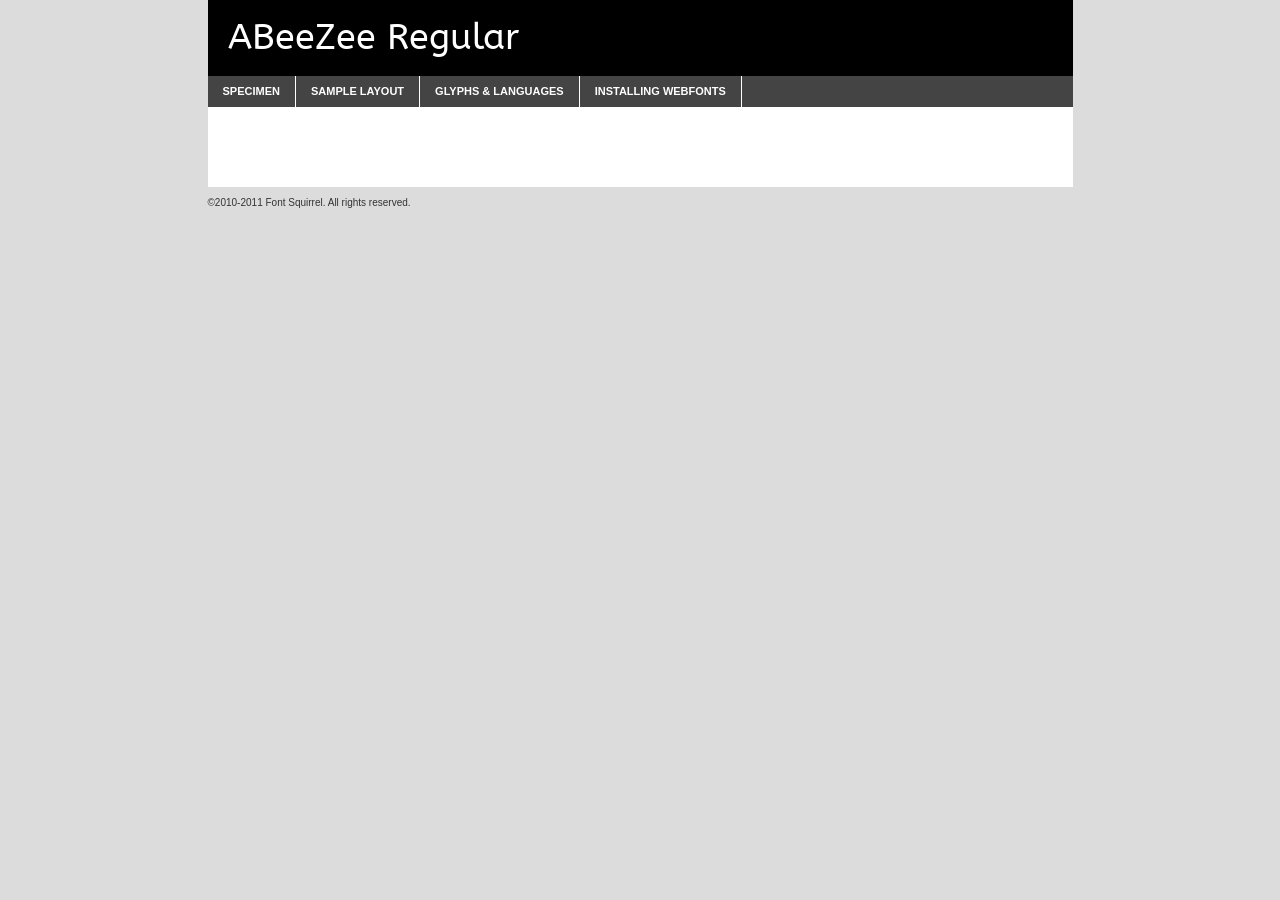
<file: fonts/font_raw/webfontkit-20141013-170651/abeezee-regular-demo.html>
<!DOCTYPE html PUBLIC "-//W3C//DTD XHTML 1.0 Transitional//EN"
	"http://www.w3.org/TR/xhtml1/DTD/xhtml1-transitional.dtd">

<html xmlns="http://www.w3.org/1999/xhtml" xml:lang="en" lang="en">
<head>
	<meta http-equiv="Content-Type" content="text/html; charset=utf-8" />
	<script src="http://ajax.googleapis.com/ajax/libs/jquery/1.7.2/jquery.min.js" type="text/javascript" charset="utf-8"></script>
	<script src="specimen_files/easytabs.js" type="text/javascript" charset="utf-8"></script>
	<link rel="stylesheet" href="specimen_files/specimen_stylesheet.css" type="text/css" charset="utf-8" />
	<link rel="stylesheet" href="stylesheet.css" type="text/css" charset="utf-8" />

	<style type="text/css">
					body{
				font-family: 'abeezeeregular';
							}
		</style>

	<title>ABeeZee Regular Specimen</title>
	
	
	<script type="text/javascript" charset="utf-8">
		$(document).ready(function() {
			$('#container').easyTabs({defaultContent:1});
		});
	</script>
</head>

<body>
<div id="container">
	<div id="header">
		ABeeZee Regular	</div>
	<ul class="tabs">
		<li><a href="#specimen">Specimen</a></li>
		<li><a href="#layout">Sample Layout</a></li>
				<li><a href="#glyphs">Glyphs &amp; Languages</a></li>
		<li><a href="#installing">Installing Webfonts</a></li>
		
	</ul>
	
	<div id="main_content">

		
			<div id="specimen">
		
				<div class="section">
					<div class="grid12 firstcol">
						<div class="huge">AaBb</div>
					</div>
				</div>
		
				<div class="section">
					<div class="glyph_range">A&#x200B;B&#x200b;C&#x200b;D&#x200b;E&#x200b;F&#x200b;G&#x200b;H&#x200b;I&#x200b;J&#x200b;K&#x200b;L&#x200b;M&#x200b;N&#x200b;O&#x200b;P&#x200b;Q&#x200b;R&#x200b;S&#x200b;T&#x200b;U&#x200b;V&#x200b;W&#x200b;X&#x200b;Y&#x200b;Z&#x200b;a&#x200b;b&#x200b;c&#x200b;d&#x200b;e&#x200b;f&#x200b;g&#x200b;h&#x200b;i&#x200b;j&#x200b;k&#x200b;l&#x200b;m&#x200b;n&#x200b;o&#x200b;p&#x200b;q&#x200b;r&#x200b;s&#x200b;t&#x200b;u&#x200b;v&#x200b;w&#x200b;x&#x200b;y&#x200b;z&#x200b;1&#x200b;2&#x200b;3&#x200b;4&#x200b;5&#x200b;6&#x200b;7&#x200b;8&#x200b;9&#x200b;0&#x200b;&amp;&#x200b;.&#x200b;,&#x200b;?&#x200b;!&#x200b;&#64;&#x200b;(&#x200b;)&#x200b;#&#x200b;$&#x200b;%&#x200b;*&#x200b;+&#x200b;-&#x200b;=&#x200b;:&#x200b;;</div>
				</div>
				<div class="section">
					<div class="grid12 firstcol">
						<table class="sample_table">
							<tr><td>10</td><td class="size10">abcdefghijklmnopqrstuvwxyzABCDEFGHIJKLMNOPQRSTUVWXYZ0123456789abcdefghijklmnopqrstuvwxyzABCDEFGHIJKLMNOPQRSTUVWXYZ0123456789abcdefghijklmnopqrstuvwxyzABCDEFGHIJKLMNOPQRSTUVWXYZ</td></tr>
							<tr><td>11</td><td class="size11">abcdefghijklmnopqrstuvwxyzABCDEFGHIJKLMNOPQRSTUVWXYZ0123456789abcdefghijklmnopqrstuvwxyzABCDEFGHIJKLMNOPQRSTUVWXYZ0123456789abcdefghijklmnopqrstuvwxyzABCDEFGHIJKLMNOPQRSTUVWXYZ</td></tr>
							<tr><td>12</td><td class="size12">abcdefghijklmnopqrstuvwxyzABCDEFGHIJKLMNOPQRSTUVWXYZ0123456789abcdefghijklmnopqrstuvwxyzABCDEFGHIJKLMNOPQRSTUVWXYZ0123456789abcdefghijklmnopqrstuvwxyzABCDEFGHIJKLMNOPQRSTUVWXYZ</td></tr>
							<tr><td>13</td><td class="size13">abcdefghijklmnopqrstuvwxyzABCDEFGHIJKLMNOPQRSTUVWXYZ0123456789abcdefghijklmnopqrstuvwxyzABCDEFGHIJKLMNOPQRSTUVWXYZ0123456789abcdefghijklmnopqrstuvwxyzABCDEFGHIJKLMNOPQRSTUVWXYZ</td></tr>
							<tr><td>14</td><td class="size14">abcdefghijklmnopqrstuvwxyzABCDEFGHIJKLMNOPQRSTUVWXYZ0123456789abcdefghijklmnopqrstuvwxyzABCDEFGHIJKLMNOPQRSTUVWXYZ0123456789abcdefghijklmnopqrstuvwxyzABCDEFGHIJKLMNOPQRSTUVWXYZ</td></tr>
							<tr><td>16</td><td class="size16">abcdefghijklmnopqrstuvwxyzABCDEFGHIJKLMNOPQRSTUVWXYZ0123456789abcdefghijklmnopqrstuvwxyzABCDEFGHIJKLMNOPQRSTUVWXYZ</td></tr>
							<tr><td>18</td><td class="size18">abcdefghijklmnopqrstuvwxyzABCDEFGHIJKLMNOPQRSTUVWXYZ0123456789abcdefghijklmnopqrstuvwxyzABCDEFGHIJKLMNOPQRSTUVWXYZ</td></tr>
							<tr><td>20</td><td class="size20">abcdefghijklmnopqrstuvwxyzABCDEFGHIJKLMNOPQRSTUVWXYZ0123456789abcdefghijklmnopqrstuvwxyzABCDEFGHIJKLMNOPQRSTUVWXYZ</td></tr>
							<tr><td>24</td><td class="size24">abcdefghijklmnopqrstuvwxyzABCDEFGHIJKLMNOPQRSTUVWXYZ0123456789abcdefghijklmnopqrstuvwxyzABCDEFGHIJKLMNOPQRSTUVWXYZ</td></tr>
							<tr><td>30</td><td class="size30">abcdefghijklmnopqrstuvwxyzABCDEFGHIJKLMNOPQRSTUVWXYZ0123456789abcdefghijklmnopqrstuvwxyzABCDEFGHIJKLMNOPQRSTUVWXYZ</td></tr>
							<tr><td>36</td><td class="size36">abcdefghijklmnopqrstuvwxyzABCDEFGHIJKLMNOPQRSTUVWXYZ0123456789abcdefghijklmnopqrstuvwxyzABCDEFGHIJKLMNOPQRSTUVWXYZ</td></tr>
							<tr><td>48</td><td class="size48">abcdefghijklmnopqrstuvwxyzABCDEFGHIJKLMNOPQRSTUVWXYZ0123456789abcdefghijklmnopqrstuvwxyzABCDEFGHIJKLMNOPQRSTUVWXYZ</td></tr>
							<tr><td>60</td><td class="size60">abcdefghijklmnopqrstuvwxyzABCDEFGHIJKLMNOPQRSTUVWXYZ0123456789abcdefghijklmnopqrstuvwxyzABCDEFGHIJKLMNOPQRSTUVWXYZ</td></tr>
							<tr><td>72</td><td class="size72">abcdefghijklmnopqrstuvwxyzABCDEFGHIJKLMNOPQRSTUVWXYZ0123456789abcdefghijklmnopqrstuvwxyzABCDEFGHIJKLMNOPQRSTUVWXYZ</td></tr>
							<tr><td>90</td><td class="size90">abcdefghijklmnopqrstuvwxyzABCDEFGHIJKLMNOPQRSTUVWXYZ0123456789abcdefghijklmnopqrstuvwxyzABCDEFGHIJKLMNOPQRSTUVWXYZ</td></tr>
						</table>
				
					</div>
			
				</div>
		
		
		
								<div class="section" id="bodycomparison">


										<div id="xheight">
				<div class="fontbody">&#x25FC;&#x25FC;&#x25FC;&#x25FC;&#x25FC;&#x25FC;&#x25FC;&#x25FC;&#x25FC;&#x25FC;&#x25FC;&#x25FC;&#x25FC;&#x25FC;&#x25FC;&#x25FC;&#x25FC;&#x25FC;&#x25FC;&#x25FC;&#x25FC;&#x25FC;&#x25FC;&#x25FC;&#x25FC;&#x25FC;&#x25FC;&#x25FC;&#x25FC;&#x25FC;&#x25FC;&#x25FC;&#x25FC;&#x25FC;&#x25FC;&#x25FC;&#x25FC;&#x25FC;&#x25FC;&#x25FC;&#x25FC;&#x25FC;&#x25FC;&#x25FC;&#x25FC;&#x25FC;&#x25FC;&#x25FC;&#x25FC;&#x25FC;&#x25FC;&#x25FC;&#x25FC;&#x25FC;&#x25FC;&#x25FC;&#x25FC;&#x25FC;&#x25FC;&#x25FC;&#x25FC;&#x25FC;&#x25FC;&#x25FC;&#x25FC;&#x25FC;&#x25FC;&#x25FC;&#x25FC;&#x25FC;&#x25FC;&#x25FC;&#x25FC;&#x25FC;&#x25FC;&#x25FC;&#x25FC;&#x25FC;&#x25FC;&#x25FC;&#x25FC;&#x25FC;&#x25FC;&#x25FC;&#x25FC;&#x25FC;&#x25FC;&#x25FC;&#x25FC;&#x25FC;&#x25FC;&#x25FC;&#x25FC;&#x25FC;&#x25FC;&#x25FC;&#x25FC;&#x25FC;&#x25FC;body</div><div class="arialbody">body</div><div class="verdanabody">body</div><div class="georgiabody">body</div></div>
										<div class="fontbody" style="z-index:1">
											body<span>ABeeZee Regular</span>
										</div>
										<div class="arialbody" style="z-index:1">
											body<span>Arial</span>
										</div>
										<div class="verdanabody" style="z-index:1">
											body<span>Verdana</span>
										</div>
										<div class="georgiabody" style="z-index:1">
											body<span>Georgia</span>
										</div>



								</div>
		
		
				<div class="section psample psample_row1" id="">
					
					<div class="grid2 firstcol">
						<p class="size10"><span>10.</span>Aenean lacinia bibendum nulla sed consectetur. Fusce dapibus, tellus ac cursus commodo, tortor mauris condimentum nibh, ut fermentum massa justo sit amet risus. Nullam id dolor id nibh ultricies vehicula ut id elit. Cum sociis natoque penatibus et magnis dis parturient montes, nascetur ridiculus mus. Nulla vitae elit libero, a pharetra augue.</p>
			
					</div>
					<div class="grid3">
						<p class="size11"><span>11.</span>Aenean lacinia bibendum nulla sed consectetur. Fusce dapibus, tellus ac cursus commodo, tortor mauris condimentum nibh, ut fermentum massa justo sit amet risus. Nullam id dolor id nibh ultricies vehicula ut id elit. Cum sociis natoque penatibus et magnis dis parturient montes, nascetur ridiculus mus. Nulla vitae elit libero, a pharetra augue.</p>
			
					</div>
					<div class="grid3">
						<p class="size12"><span>12.</span>Aenean lacinia bibendum nulla sed consectetur. Fusce dapibus, tellus ac cursus commodo, tortor mauris condimentum nibh, ut fermentum massa justo sit amet risus. Nullam id dolor id nibh ultricies vehicula ut id elit. Cum sociis natoque penatibus et magnis dis parturient montes, nascetur ridiculus mus. Nulla vitae elit libero, a pharetra augue.</p>
			
					</div>
					<div class="grid4">
						<p class="size13"><span>13.</span>Aenean lacinia bibendum nulla sed consectetur. Fusce dapibus, tellus ac cursus commodo, tortor mauris condimentum nibh, ut fermentum massa justo sit amet risus. Nullam id dolor id nibh ultricies vehicula ut id elit. Cum sociis natoque penatibus et magnis dis parturient montes, nascetur ridiculus mus. Nulla vitae elit libero, a pharetra augue.</p>
			
					</div>
					<div class="white_blend"></div>
					
				</div>
				<div class="section psample psample_row2" id="">
					<div class="grid3 firstcol">
						<p class="size14"><span>14.</span>Aenean lacinia bibendum nulla sed consectetur. Fusce dapibus, tellus ac cursus commodo, tortor mauris condimentum nibh, ut fermentum massa justo sit amet risus. Nullam id dolor id nibh ultricies vehicula ut id elit. Cum sociis natoque penatibus et magnis dis parturient montes, nascetur ridiculus mus. Nulla vitae elit libero, a pharetra augue.</p>
			
					</div>
					<div class="grid4">
						<p class="size16"><span>16.</span>Aenean lacinia bibendum nulla sed consectetur. Fusce dapibus, tellus ac cursus commodo, tortor mauris condimentum nibh, ut fermentum massa justo sit amet risus. Nullam id dolor id nibh ultricies vehicula ut id elit. Cum sociis natoque penatibus et magnis dis parturient montes, nascetur ridiculus mus. Nulla vitae elit libero, a pharetra augue.</p>
			
					</div>
					<div class="grid5">
						<p class="size18"><span>18.</span>Aenean lacinia bibendum nulla sed consectetur. Fusce dapibus, tellus ac cursus commodo, tortor mauris condimentum nibh, ut fermentum massa justo sit amet risus. Nullam id dolor id nibh ultricies vehicula ut id elit. Cum sociis natoque penatibus et magnis dis parturient montes, nascetur ridiculus mus. Nulla vitae elit libero, a pharetra augue.</p>
			
					</div>

					<div class="white_blend"></div>

				</div>
				
				<div class="section psample psample_row3" id="">
					<div class="grid5 firstcol">
						<p class="size20"><span>20.</span>Aenean lacinia bibendum nulla sed consectetur. Fusce dapibus, tellus ac cursus commodo, tortor mauris condimentum nibh, ut fermentum massa justo sit amet risus. Nullam id dolor id nibh ultricies vehicula ut id elit. Cum sociis natoque penatibus et magnis dis parturient montes, nascetur ridiculus mus. Nulla vitae elit libero, a pharetra augue.</p>
					</div>
					<div class="grid7">
						<p class="size24"><span>24.</span>Aenean lacinia bibendum nulla sed consectetur. Fusce dapibus, tellus ac cursus commodo, tortor mauris condimentum nibh, ut fermentum massa justo sit amet risus. Nullam id dolor id nibh ultricies vehicula ut id elit. Cum sociis natoque penatibus et magnis dis parturient montes, nascetur ridiculus mus. Nulla vitae elit libero, a pharetra augue.</p>
					</div>
					
					<div class="white_blend"></div>
					
				</div>
				
				<div class="section psample psample_row4" id="">
					<div class="grid12 firstcol">
						<p class="size30"><span>30.</span>Aenean lacinia bibendum nulla sed consectetur. Fusce dapibus, tellus ac cursus commodo, tortor mauris condimentum nibh, ut fermentum massa justo sit amet risus. Nullam id dolor id nibh ultricies vehicula ut id elit. Cum sociis natoque penatibus et magnis dis parturient montes, nascetur ridiculus mus. Nulla vitae elit libero, a pharetra augue.</p>
					</div>
					<div class="white_blend"></div>
					
				</div>
				
				
				
				<div class="section psample psample_row1 fullreverse">
					<div class="grid2 firstcol">
						<p class="size10"><span>10.</span>Aenean lacinia bibendum nulla sed consectetur. Fusce dapibus, tellus ac cursus commodo, tortor mauris condimentum nibh, ut fermentum massa justo sit amet risus. Nullam id dolor id nibh ultricies vehicula ut id elit. Cum sociis natoque penatibus et magnis dis parturient montes, nascetur ridiculus mus. Nulla vitae elit libero, a pharetra augue.</p>
			
					</div>
					<div class="grid3">
						<p class="size11"><span>11.</span>Aenean lacinia bibendum nulla sed consectetur. Fusce dapibus, tellus ac cursus commodo, tortor mauris condimentum nibh, ut fermentum massa justo sit amet risus. Nullam id dolor id nibh ultricies vehicula ut id elit. Cum sociis natoque penatibus et magnis dis parturient montes, nascetur ridiculus mus. Nulla vitae elit libero, a pharetra augue.</p>
			
					</div>
					<div class="grid3">
						<p class="size12"><span>12.</span>Aenean lacinia bibendum nulla sed consectetur. Fusce dapibus, tellus ac cursus commodo, tortor mauris condimentum nibh, ut fermentum massa justo sit amet risus. Nullam id dolor id nibh ultricies vehicula ut id elit. Cum sociis natoque penatibus et magnis dis parturient montes, nascetur ridiculus mus. Nulla vitae elit libero, a pharetra augue.</p>
			
					</div>
					<div class="grid4">
						<p class="size13"><span>13.</span>Aenean lacinia bibendum nulla sed consectetur. Fusce dapibus, tellus ac cursus commodo, tortor mauris condimentum nibh, ut fermentum massa justo sit amet risus. Nullam id dolor id nibh ultricies vehicula ut id elit. Cum sociis natoque penatibus et magnis dis parturient montes, nascetur ridiculus mus. Nulla vitae elit libero, a pharetra augue.</p>
			
					</div>
					<div class="black_blend"></div>
					
				</div>
				
				<div class="section psample psample_row2 fullreverse">
					<div class="grid3 firstcol">
						<p class="size14"><span>14.</span>Aenean lacinia bibendum nulla sed consectetur. Fusce dapibus, tellus ac cursus commodo, tortor mauris condimentum nibh, ut fermentum massa justo sit amet risus. Nullam id dolor id nibh ultricies vehicula ut id elit. Cum sociis natoque penatibus et magnis dis parturient montes, nascetur ridiculus mus. Nulla vitae elit libero, a pharetra augue.</p>
			
					</div>
					<div class="grid4">
						<p class="size16"><span>16.</span>Aenean lacinia bibendum nulla sed consectetur. Fusce dapibus, tellus ac cursus commodo, tortor mauris condimentum nibh, ut fermentum massa justo sit amet risus. Nullam id dolor id nibh ultricies vehicula ut id elit. Cum sociis natoque penatibus et magnis dis parturient montes, nascetur ridiculus mus. Nulla vitae elit libero, a pharetra augue.</p>
			
					</div>
					<div class="grid5">
						<p class="size18"><span>18.</span>Aenean lacinia bibendum nulla sed consectetur. Fusce dapibus, tellus ac cursus commodo, tortor mauris condimentum nibh, ut fermentum massa justo sit amet risus. Nullam id dolor id nibh ultricies vehicula ut id elit. Cum sociis natoque penatibus et magnis dis parturient montes, nascetur ridiculus mus. Nulla vitae elit libero, a pharetra augue.</p>
			
					</div>
					<div class="black_blend"></div>

				</div>
				
				<div class="section psample fullreverse psample_row3" id="">
					<div class="grid5 firstcol">
						<p class="size20"><span>20.</span>Aenean lacinia bibendum nulla sed consectetur. Fusce dapibus, tellus ac cursus commodo, tortor mauris condimentum nibh, ut fermentum massa justo sit amet risus. Nullam id dolor id nibh ultricies vehicula ut id elit. Cum sociis natoque penatibus et magnis dis parturient montes, nascetur ridiculus mus. Nulla vitae elit libero, a pharetra augue.</p>
					</div>
					<div class="grid7">
						<p class="size24"><span>24.</span>Aenean lacinia bibendum nulla sed consectetur. Fusce dapibus, tellus ac cursus commodo, tortor mauris condimentum nibh, ut fermentum massa justo sit amet risus. Nullam id dolor id nibh ultricies vehicula ut id elit. Cum sociis natoque penatibus et magnis dis parturient montes, nascetur ridiculus mus. Nulla vitae elit libero, a pharetra augue.</p>
					</div>
					
					<div class="black_blend"></div>
					
				</div>
				
				<div class="section psample fullreverse psample_row4" id="" style="border-bottom: 20px #000 solid;">
					<div class="grid12 firstcol">
						<p class="size30"><span>30.</span>Aenean lacinia bibendum nulla sed consectetur. Fusce dapibus, tellus ac cursus commodo, tortor mauris condimentum nibh, ut fermentum massa justo sit amet risus. Nullam id dolor id nibh ultricies vehicula ut id elit. Cum sociis natoque penatibus et magnis dis parturient montes, nascetur ridiculus mus. Nulla vitae elit libero, a pharetra augue.</p>
					</div>
					<div class="black_blend"></div>
					
				</div>
				
				
				
				
			</div>
			
			<div id="layout">
				
				<div class="section">
					
					<div class="grid12 firstcol">
						<h1>Lorem Ipsum Dolor</h1>
						<h2>Etiam porta sem malesuada magna mollis euismod</h2>
						
						<p class="byline">By <a href="#link">Aenean Lacinia</a></p>
					</div>
				</div>
				<div class="section">
					<div class="grid8 firstcol">
						<p class="large">Donec sed odio dui. Morbi leo risus, porta ac consectetur ac, vestibulum at eros. Fusce dapibus, tellus ac cursus commodo, tortor mauris condimentum nibh, ut fermentum massa justo sit amet risus. </p>

						
						<h3>Pellentesque ornare sem</h3>

						<p>Maecenas sed diam eget risus varius blandit sit amet non magna. Maecenas faucibus mollis interdum. Donec ullamcorper nulla non metus auctor fringilla. Nullam id dolor id nibh ultricies vehicula ut id elit. Nullam id dolor id nibh ultricies vehicula ut id elit. </p>

						<p>Aenean eu leo quam. Pellentesque ornare sem lacinia quam venenatis vestibulum. Lorem ipsum dolor sit amet, consectetur adipiscing elit. Cum sociis natoque penatibus et magnis dis parturient montes, nascetur ridiculus mus. </p>

						<p>Nulla vitae elit libero, a pharetra augue. Praesent commodo cursus magna, vel scelerisque nisl consectetur et. Aenean lacinia bibendum nulla sed consectetur. </p>

						<p>Nullam quis risus eget urna mollis ornare vel eu leo. Nullam quis risus eget urna mollis ornare vel eu leo. Maecenas sed diam eget risus varius blandit sit amet non magna. Donec ullamcorper nulla non metus auctor fringilla. </p>

						<h3>Cras mattis consectetur</h3>

						<p>Aenean eu leo quam. Pellentesque ornare sem lacinia quam venenatis vestibulum. Aenean lacinia bibendum nulla sed consectetur. Integer posuere erat a ante venenatis dapibus posuere velit aliquet. Cras mattis consectetur purus sit amet fermentum. </p>

						<p>Nullam id dolor id nibh ultricies vehicula ut id elit. Nullam quis risus eget urna mollis ornare vel eu leo. Cras mattis consectetur purus sit amet fermentum.</p>
					</div>
					
					<div class="grid4 sidebar">
						
						<div class="box reverse">
							<p class="last">Nullam quis risus eget urna mollis ornare vel eu leo. Donec ullamcorper nulla non metus auctor fringilla. Cras mattis consectetur purus sit amet fermentum. Sed posuere consectetur est at lobortis. Lorem ipsum dolor sit amet, consectetur adipiscing elit. </p>
						</div>
						
						<p class="caption">Maecenas sed diam eget risus varius.</p>

						<p>Vestibulum id ligula porta felis euismod semper. Integer posuere erat a ante venenatis dapibus posuere velit aliquet. Vestibulum id ligula porta felis euismod semper. Sed posuere consectetur est at lobortis. Maecenas sed diam eget risus varius blandit sit amet non magna. Fusce dapibus, tellus ac cursus commodo, tortor mauris condimentum nibh, ut fermentum massa justo sit amet risus. </p>

					

						<p>Duis mollis, est non commodo luctus, nisi erat porttitor ligula, eget lacinia odio sem nec elit. Aenean lacinia bibendum nulla sed consectetur. Vivamus sagittis lacus vel augue laoreet rutrum faucibus dolor auctor. Aenean lacinia bibendum nulla sed consectetur. Nullam quis risus eget urna mollis ornare vel eu leo. </p>

						<p>Praesent commodo cursus magna, vel scelerisque nisl consectetur et. Donec ullamcorper nulla non metus auctor fringilla. Maecenas faucibus mollis interdum. Fusce dapibus, tellus ac cursus commodo, tortor mauris condimentum nibh, ut fermentum massa justo sit amet risus. </p>

					</div>
				</div>
				
			</div>


			



		<div id="glyphs">
			<div class="section">
				<div class="grid12 firstcol">
			
				<h1>Language Support</h1>
				<p>The subset of ABeeZee Regular in this kit supports the following languages:<br />
			
					Albanian, Basque, Breton, Chamorro, Danish, English, Faroese, Finnish, Frisian, Galician, German, Icelandic, Italian, Malagasy, Norwegian, Portuguese, Spanish, Swedish				</p>
				<h1>Glyph Chart</h1>
				<p>The subset of ABeeZee Regular in this kit includes all the glyphs listed below. Unicode entities are included above each glyph to help you insert individual characters into your layout.</p>
				<div id="glyph_chart">
			
																														 <div><p>&amp;#1;</p>&#1;</div>
																				 <div><p>&amp;#2;</p>&#2;</div>
																				 <div><p>&amp;#3;</p>&#3;</div>
																				 <div><p>&amp;#4;</p>&#4;</div>
																				 <div><p>&amp;#5;</p>&#5;</div>
																				 <div><p>&amp;#6;</p>&#6;</div>
																				 <div><p>&amp;#7;</p>&#7;</div>
																				 <div><p>&amp;#8;</p>&#8;</div>
																				 <div><p>&amp;#9;</p>&#9;</div>
																				 <div><p>&amp;#13;</p>&#13;</div>
																				 <div><p>&amp;#16;</p>&#16;</div>
																				 <div><p>&amp;#17;</p>&#17;</div>
																				 <div><p>&amp;#18;</p>&#18;</div>
																				 <div><p>&amp;#19;</p>&#19;</div>
																				 <div><p>&amp;#20;</p>&#20;</div>
																				 <div><p>&amp;#21;</p>&#21;</div>
																				 <div><p>&amp;#22;</p>&#22;</div>
																				 <div><p>&amp;#23;</p>&#23;</div>
																				 <div><p>&amp;#24;</p>&#24;</div>
																				 <div><p>&amp;#25;</p>&#25;</div>
																				 <div><p>&amp;#32;</p>&#32;</div>
																				 <div><p>&amp;#33;</p>&#33;</div>
																				 <div><p>&amp;#34;</p>&#34;</div>
																				 <div><p>&amp;#35;</p>&#35;</div>
																				 <div><p>&amp;#36;</p>&#36;</div>
																				 <div><p>&amp;#37;</p>&#37;</div>
																				 <div><p>&amp;#38;</p>&#38;</div>
																				 <div><p>&amp;#39;</p>&#39;</div>
																				 <div><p>&amp;#40;</p>&#40;</div>
																				 <div><p>&amp;#41;</p>&#41;</div>
																				 <div><p>&amp;#42;</p>&#42;</div>
																				 <div><p>&amp;#43;</p>&#43;</div>
																				 <div><p>&amp;#44;</p>&#44;</div>
																				 <div><p>&amp;#45;</p>&#45;</div>
																				 <div><p>&amp;#46;</p>&#46;</div>
																				 <div><p>&amp;#47;</p>&#47;</div>
																				 <div><p>&amp;#48;</p>&#48;</div>
																				 <div><p>&amp;#49;</p>&#49;</div>
																				 <div><p>&amp;#50;</p>&#50;</div>
																				 <div><p>&amp;#51;</p>&#51;</div>
																				 <div><p>&amp;#52;</p>&#52;</div>
																				 <div><p>&amp;#53;</p>&#53;</div>
																				 <div><p>&amp;#54;</p>&#54;</div>
																				 <div><p>&amp;#55;</p>&#55;</div>
																				 <div><p>&amp;#56;</p>&#56;</div>
																				 <div><p>&amp;#57;</p>&#57;</div>
																				 <div><p>&amp;#58;</p>&#58;</div>
																				 <div><p>&amp;#59;</p>&#59;</div>
																				 <div><p>&amp;#60;</p>&#60;</div>
																				 <div><p>&amp;#61;</p>&#61;</div>
																				 <div><p>&amp;#62;</p>&#62;</div>
																				 <div><p>&amp;#63;</p>&#63;</div>
																				 <div><p>&amp;#64;</p>&#64;</div>
																				 <div><p>&amp;#65;</p>&#65;</div>
																				 <div><p>&amp;#66;</p>&#66;</div>
																				 <div><p>&amp;#67;</p>&#67;</div>
																				 <div><p>&amp;#68;</p>&#68;</div>
																				 <div><p>&amp;#69;</p>&#69;</div>
																				 <div><p>&amp;#70;</p>&#70;</div>
																				 <div><p>&amp;#71;</p>&#71;</div>
																				 <div><p>&amp;#72;</p>&#72;</div>
																				 <div><p>&amp;#73;</p>&#73;</div>
																				 <div><p>&amp;#74;</p>&#74;</div>
																				 <div><p>&amp;#75;</p>&#75;</div>
																				 <div><p>&amp;#76;</p>&#76;</div>
																				 <div><p>&amp;#77;</p>&#77;</div>
																				 <div><p>&amp;#78;</p>&#78;</div>
																				 <div><p>&amp;#79;</p>&#79;</div>
																				 <div><p>&amp;#80;</p>&#80;</div>
																				 <div><p>&amp;#81;</p>&#81;</div>
																				 <div><p>&amp;#82;</p>&#82;</div>
																				 <div><p>&amp;#83;</p>&#83;</div>
																				 <div><p>&amp;#84;</p>&#84;</div>
																				 <div><p>&amp;#85;</p>&#85;</div>
																				 <div><p>&amp;#86;</p>&#86;</div>
																				 <div><p>&amp;#87;</p>&#87;</div>
																				 <div><p>&amp;#88;</p>&#88;</div>
																				 <div><p>&amp;#89;</p>&#89;</div>
																				 <div><p>&amp;#90;</p>&#90;</div>
																				 <div><p>&amp;#91;</p>&#91;</div>
																				 <div><p>&amp;#92;</p>&#92;</div>
																				 <div><p>&amp;#93;</p>&#93;</div>
																				 <div><p>&amp;#94;</p>&#94;</div>
																				 <div><p>&amp;#95;</p>&#95;</div>
																				 <div><p>&amp;#96;</p>&#96;</div>
																				 <div><p>&amp;#97;</p>&#97;</div>
																				 <div><p>&amp;#98;</p>&#98;</div>
																				 <div><p>&amp;#99;</p>&#99;</div>
																				 <div><p>&amp;#100;</p>&#100;</div>
																				 <div><p>&amp;#101;</p>&#101;</div>
																				 <div><p>&amp;#102;</p>&#102;</div>
																				 <div><p>&amp;#103;</p>&#103;</div>
																				 <div><p>&amp;#104;</p>&#104;</div>
																				 <div><p>&amp;#105;</p>&#105;</div>
																				 <div><p>&amp;#106;</p>&#106;</div>
																				 <div><p>&amp;#107;</p>&#107;</div>
																				 <div><p>&amp;#108;</p>&#108;</div>
																				 <div><p>&amp;#109;</p>&#109;</div>
																				 <div><p>&amp;#110;</p>&#110;</div>
																				 <div><p>&amp;#111;</p>&#111;</div>
																				 <div><p>&amp;#112;</p>&#112;</div>
																				 <div><p>&amp;#113;</p>&#113;</div>
																				 <div><p>&amp;#114;</p>&#114;</div>
																				 <div><p>&amp;#115;</p>&#115;</div>
																				 <div><p>&amp;#116;</p>&#116;</div>
																				 <div><p>&amp;#117;</p>&#117;</div>
																				 <div><p>&amp;#118;</p>&#118;</div>
																				 <div><p>&amp;#119;</p>&#119;</div>
																				 <div><p>&amp;#120;</p>&#120;</div>
																				 <div><p>&amp;#121;</p>&#121;</div>
																				 <div><p>&amp;#122;</p>&#122;</div>
																				 <div><p>&amp;#123;</p>&#123;</div>
																				 <div><p>&amp;#124;</p>&#124;</div>
																				 <div><p>&amp;#125;</p>&#125;</div>
																				 <div><p>&amp;#126;</p>&#126;</div>
																				 <div><p>&amp;#160;</p>&#160;</div>
																				 <div><p>&amp;#161;</p>&#161;</div>
																				 <div><p>&amp;#162;</p>&#162;</div>
																				 <div><p>&amp;#163;</p>&#163;</div>
																				 <div><p>&amp;#164;</p>&#164;</div>
																				 <div><p>&amp;#165;</p>&#165;</div>
																				 <div><p>&amp;#166;</p>&#166;</div>
																				 <div><p>&amp;#167;</p>&#167;</div>
																				 <div><p>&amp;#168;</p>&#168;</div>
																				 <div><p>&amp;#169;</p>&#169;</div>
																				 <div><p>&amp;#170;</p>&#170;</div>
																				 <div><p>&amp;#171;</p>&#171;</div>
																				 <div><p>&amp;#172;</p>&#172;</div>
																				 <div><p>&amp;#173;</p>&#173;</div>
																				 <div><p>&amp;#174;</p>&#174;</div>
																				 <div><p>&amp;#175;</p>&#175;</div>
																				 <div><p>&amp;#176;</p>&#176;</div>
																				 <div><p>&amp;#177;</p>&#177;</div>
																				 <div><p>&amp;#178;</p>&#178;</div>
																				 <div><p>&amp;#179;</p>&#179;</div>
																				 <div><p>&amp;#180;</p>&#180;</div>
																				 <div><p>&amp;#181;</p>&#181;</div>
																				 <div><p>&amp;#182;</p>&#182;</div>
																				 <div><p>&amp;#183;</p>&#183;</div>
																				 <div><p>&amp;#184;</p>&#184;</div>
																				 <div><p>&amp;#185;</p>&#185;</div>
																				 <div><p>&amp;#186;</p>&#186;</div>
																				 <div><p>&amp;#187;</p>&#187;</div>
																				 <div><p>&amp;#188;</p>&#188;</div>
																				 <div><p>&amp;#189;</p>&#189;</div>
																				 <div><p>&amp;#190;</p>&#190;</div>
																				 <div><p>&amp;#191;</p>&#191;</div>
																				 <div><p>&amp;#192;</p>&#192;</div>
																				 <div><p>&amp;#193;</p>&#193;</div>
																				 <div><p>&amp;#194;</p>&#194;</div>
																				 <div><p>&amp;#195;</p>&#195;</div>
																				 <div><p>&amp;#196;</p>&#196;</div>
																				 <div><p>&amp;#197;</p>&#197;</div>
																				 <div><p>&amp;#198;</p>&#198;</div>
																				 <div><p>&amp;#199;</p>&#199;</div>
																				 <div><p>&amp;#200;</p>&#200;</div>
																				 <div><p>&amp;#201;</p>&#201;</div>
																				 <div><p>&amp;#202;</p>&#202;</div>
																				 <div><p>&amp;#203;</p>&#203;</div>
																				 <div><p>&amp;#204;</p>&#204;</div>
																				 <div><p>&amp;#205;</p>&#205;</div>
																				 <div><p>&amp;#206;</p>&#206;</div>
																				 <div><p>&amp;#207;</p>&#207;</div>
																				 <div><p>&amp;#208;</p>&#208;</div>
																				 <div><p>&amp;#209;</p>&#209;</div>
																				 <div><p>&amp;#210;</p>&#210;</div>
																				 <div><p>&amp;#211;</p>&#211;</div>
																				 <div><p>&amp;#212;</p>&#212;</div>
																				 <div><p>&amp;#213;</p>&#213;</div>
																				 <div><p>&amp;#214;</p>&#214;</div>
																				 <div><p>&amp;#215;</p>&#215;</div>
																				 <div><p>&amp;#216;</p>&#216;</div>
																				 <div><p>&amp;#217;</p>&#217;</div>
																				 <div><p>&amp;#218;</p>&#218;</div>
																				 <div><p>&amp;#219;</p>&#219;</div>
																				 <div><p>&amp;#220;</p>&#220;</div>
																				 <div><p>&amp;#221;</p>&#221;</div>
																				 <div><p>&amp;#222;</p>&#222;</div>
																				 <div><p>&amp;#223;</p>&#223;</div>
																				 <div><p>&amp;#224;</p>&#224;</div>
																				 <div><p>&amp;#225;</p>&#225;</div>
																				 <div><p>&amp;#226;</p>&#226;</div>
																				 <div><p>&amp;#227;</p>&#227;</div>
																				 <div><p>&amp;#228;</p>&#228;</div>
																				 <div><p>&amp;#229;</p>&#229;</div>
																				 <div><p>&amp;#230;</p>&#230;</div>
																				 <div><p>&amp;#231;</p>&#231;</div>
																				 <div><p>&amp;#232;</p>&#232;</div>
																				 <div><p>&amp;#233;</p>&#233;</div>
																				 <div><p>&amp;#234;</p>&#234;</div>
																				 <div><p>&amp;#235;</p>&#235;</div>
																				 <div><p>&amp;#236;</p>&#236;</div>
																				 <div><p>&amp;#237;</p>&#237;</div>
																				 <div><p>&amp;#238;</p>&#238;</div>
																				 <div><p>&amp;#239;</p>&#239;</div>
																				 <div><p>&amp;#240;</p>&#240;</div>
																				 <div><p>&amp;#241;</p>&#241;</div>
																				 <div><p>&amp;#242;</p>&#242;</div>
																				 <div><p>&amp;#243;</p>&#243;</div>
																				 <div><p>&amp;#244;</p>&#244;</div>
																				 <div><p>&amp;#245;</p>&#245;</div>
																				 <div><p>&amp;#246;</p>&#246;</div>
																				 <div><p>&amp;#247;</p>&#247;</div>
																				 <div><p>&amp;#248;</p>&#248;</div>
																				 <div><p>&amp;#249;</p>&#249;</div>
																				 <div><p>&amp;#250;</p>&#250;</div>
																				 <div><p>&amp;#251;</p>&#251;</div>
																				 <div><p>&amp;#252;</p>&#252;</div>
																				 <div><p>&amp;#253;</p>&#253;</div>
																				 <div><p>&amp;#254;</p>&#254;</div>
																				 <div><p>&amp;#255;</p>&#255;</div>
																				 <div><p>&amp;#338;</p>&#338;</div>
																				 <div><p>&amp;#339;</p>&#339;</div>
																				 <div><p>&amp;#710;</p>&#710;</div>
																				 <div><p>&amp;#732;</p>&#732;</div>
																				 <div><p>&amp;#8192;</p>&#8192;</div>
																				 <div><p>&amp;#8193;</p>&#8193;</div>
																				 <div><p>&amp;#8194;</p>&#8194;</div>
																				 <div><p>&amp;#8195;</p>&#8195;</div>
																				 <div><p>&amp;#8196;</p>&#8196;</div>
																				 <div><p>&amp;#8197;</p>&#8197;</div>
																				 <div><p>&amp;#8198;</p>&#8198;</div>
																				 <div><p>&amp;#8199;</p>&#8199;</div>
																				 <div><p>&amp;#8200;</p>&#8200;</div>
																				 <div><p>&amp;#8201;</p>&#8201;</div>
																				 <div><p>&amp;#8202;</p>&#8202;</div>
																				 <div><p>&amp;#8208;</p>&#8208;</div>
																				 <div><p>&amp;#8209;</p>&#8209;</div>
																				 <div><p>&amp;#8210;</p>&#8210;</div>
																				 <div><p>&amp;#8211;</p>&#8211;</div>
																				 <div><p>&amp;#8212;</p>&#8212;</div>
																				 <div><p>&amp;#8216;</p>&#8216;</div>
																				 <div><p>&amp;#8217;</p>&#8217;</div>
																				 <div><p>&amp;#8218;</p>&#8218;</div>
																				 <div><p>&amp;#8220;</p>&#8220;</div>
																				 <div><p>&amp;#8221;</p>&#8221;</div>
																				 <div><p>&amp;#8222;</p>&#8222;</div>
																				 <div><p>&amp;#8226;</p>&#8226;</div>
																				 <div><p>&amp;#8239;</p>&#8239;</div>
																				 <div><p>&amp;#8249;</p>&#8249;</div>
																				 <div><p>&amp;#8250;</p>&#8250;</div>
																				 <div><p>&amp;#8287;</p>&#8287;</div>
																				 <div><p>&amp;#8364;</p>&#8364;</div>
																				 <div><p>&amp;#9724;</p>&#9724;</div>
																																						</div>	
				</div>
		
		
			</div>
		</div>
		
		
		<div id="specs">
			
		</div>
	
		<div id="installing">
			<div class="section">
				<div class="grid7 firstcol">
					<h1>Installing Webfonts</h1>
					
					<p>Webfonts are supported by all major browser platforms but not all in the same way. There are currently four different font formats that must be included in order to target all browsers. This includes TTF, WOFF, EOT and SVG.</p>
					
					<h2>1. Upload your webfonts</h2>
					<p>You must upload your webfont kit to your website. They should be in or near the same directory as your CSS files.</p>
					
					<h2>2. Include the webfont stylesheet</h2>
					<p>A special CSS @font-face declaration helps the various browsers select the appropriate font it needs without causing you a bunch of headaches. Learn more about this syntax by reading the <a href="http://www.fontspring.com/blog/further-hardening-of-the-bulletproof-syntax">Fontspring blog post</a> about it. The code for it is as follows:</p>


<code>
@font-face{ 
	font-family: 'MyWebFont';
	src: url('WebFont.eot');
	src: url('WebFont.eot?#iefix') format('embedded-opentype'),
	     url('WebFont.woff') format('woff'),
	     url('WebFont.ttf') format('truetype'),
	     url('WebFont.svg#webfont') format('svg');
}
</code>

	<p>We've already gone ahead and generated the code for you. All you have to do is link to the stylesheet in your HTML, like this:</p>
	<code>&lt;link rel=&quot;stylesheet&quot; href=&quot;stylesheet.css&quot; type=&quot;text/css&quot; charset=&quot;utf-8&quot; /&gt;</code>

					<h2>3. Modify your own stylesheet</h2>
					<p>To take advantage of your new fonts, you must tell your stylesheet to use them. Look at the original @font-face declaration above and find the property called "font-family." The name linked there will be what you use to reference the font. Prepend that webfont name to the font stack in the "font-family" property, inside the selector you want to change. For example:</p>
<code>p { font-family: 'WebFont', Arial, sans-serif; }</code>

<h2>4. Test</h2>
<p>Getting webfonts to work cross-browser <em>can</em> be tricky. Use the information in the sidebar to help you if you find that fonts aren't loading in a particular browser.</p>
				</div>
				
				<div class="grid5 sidebar">
					<div class="box">
						<h2>Troubleshooting<br />Font-Face Problems</h2>
						<p>Having trouble getting your webfonts to load in your new website? Here are some tips to sort out what might be the problem.</p>

						<h3>Fonts not showing in any browser</h3>

						<p>This sounds like you need to work on the plumbing. You either did not upload the fonts to the correct directory, or you did not link the fonts properly in the CSS. If you've confirmed that all this is correct and you still have a problem, take a look at your .htaccess file and see if requests are getting intercepted.</p>

						<h3>Fonts not loading in iPhone or iPad</h3>

						<p>The most common problem here is that you are serving the fonts from an IIS server. IIS refuses to serve files that have unknown MIME types. If that is the case, you must set the MIME type for SVG to "image/svg+xml" in the server settings. Follow these instructions from Microsoft if you need help.</p>

						<h3>Fonts not loading in Firefox</h3>

						<p>The primary reason for this failure? You are still using a version Firefox older than 3.5. So upgrade already! If that isn't it, then you are very likely serving fonts from a different domain. Firefox requires that all font assets be served from the same domain. Lastly it is possible that you need to add WOFF to your list of MIME types (if you are serving via IIS.)</p>

						<h3>Fonts not loading in IE</h3>

						<p>Are you looking at Internet Explorer on an actual Windows machine or are you cheating by using a service like Adobe BrowserLab? Many of these screenshot services do not render @font-face for IE. Best to test it on a real machine.</p>

						<h3>Fonts not loading in IE9</h3>

						<p>IE9, like Firefox, requires that fonts be served from the same domain as the website. Make sure that is the case.</p>
					</div>
				</div>
			</div>
			
		</div>
	
	</div>
	<div id="footer">
		<p>&copy;2010-2011 Font Squirrel. All rights reserved.</p>
	</div>
</div>
</body>
</html>
</file>
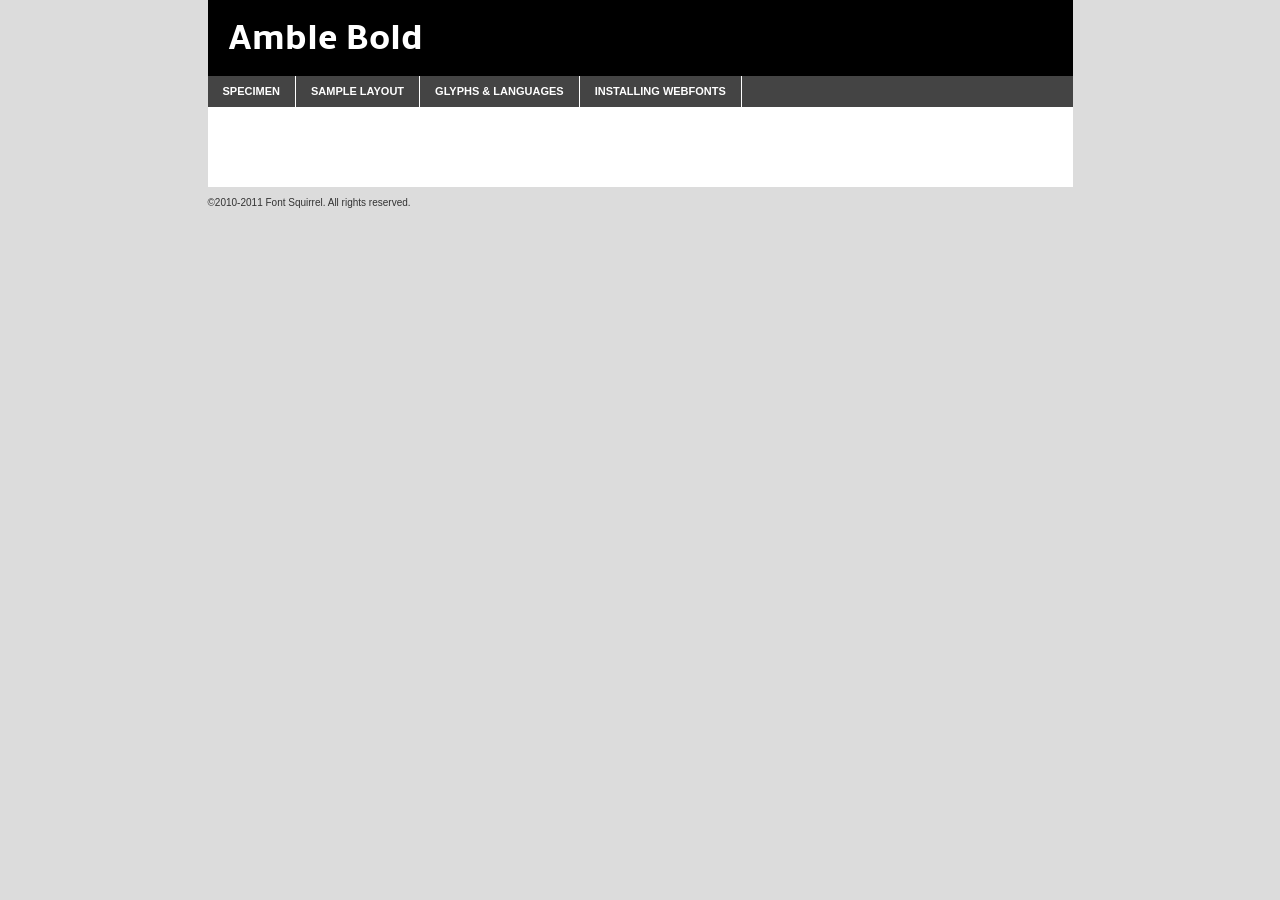
<file: fonts/font_raw/webfontkit-20141013-170823/amble-bold-demo.html>
<!DOCTYPE html PUBLIC "-//W3C//DTD XHTML 1.0 Transitional//EN"
	"http://www.w3.org/TR/xhtml1/DTD/xhtml1-transitional.dtd">

<html xmlns="http://www.w3.org/1999/xhtml" xml:lang="en" lang="en">
<head>
	<meta http-equiv="Content-Type" content="text/html; charset=utf-8" />
	<script src="http://ajax.googleapis.com/ajax/libs/jquery/1.7.2/jquery.min.js" type="text/javascript" charset="utf-8"></script>
	<script src="specimen_files/easytabs.js" type="text/javascript" charset="utf-8"></script>
	<link rel="stylesheet" href="specimen_files/specimen_stylesheet.css" type="text/css" charset="utf-8" />
	<link rel="stylesheet" href="stylesheet.css" type="text/css" charset="utf-8" />

	<style type="text/css">
					body{
				font-family: 'amblebold';
							}
		</style>

	<title>Amble Bold Specimen</title>
	
	
	<script type="text/javascript" charset="utf-8">
		$(document).ready(function() {
			$('#container').easyTabs({defaultContent:1});
		});
	</script>
</head>

<body>
<div id="container">
	<div id="header">
		Amble Bold	</div>
	<ul class="tabs">
		<li><a href="#specimen">Specimen</a></li>
		<li><a href="#layout">Sample Layout</a></li>
				<li><a href="#glyphs">Glyphs &amp; Languages</a></li>
		<li><a href="#installing">Installing Webfonts</a></li>
		
	</ul>
	
	<div id="main_content">

		
			<div id="specimen">
		
				<div class="section">
					<div class="grid12 firstcol">
						<div class="huge">AaBb</div>
					</div>
				</div>
		
				<div class="section">
					<div class="glyph_range">A&#x200B;B&#x200b;C&#x200b;D&#x200b;E&#x200b;F&#x200b;G&#x200b;H&#x200b;I&#x200b;J&#x200b;K&#x200b;L&#x200b;M&#x200b;N&#x200b;O&#x200b;P&#x200b;Q&#x200b;R&#x200b;S&#x200b;T&#x200b;U&#x200b;V&#x200b;W&#x200b;X&#x200b;Y&#x200b;Z&#x200b;a&#x200b;b&#x200b;c&#x200b;d&#x200b;e&#x200b;f&#x200b;g&#x200b;h&#x200b;i&#x200b;j&#x200b;k&#x200b;l&#x200b;m&#x200b;n&#x200b;o&#x200b;p&#x200b;q&#x200b;r&#x200b;s&#x200b;t&#x200b;u&#x200b;v&#x200b;w&#x200b;x&#x200b;y&#x200b;z&#x200b;1&#x200b;2&#x200b;3&#x200b;4&#x200b;5&#x200b;6&#x200b;7&#x200b;8&#x200b;9&#x200b;0&#x200b;&amp;&#x200b;.&#x200b;,&#x200b;?&#x200b;!&#x200b;&#64;&#x200b;(&#x200b;)&#x200b;#&#x200b;$&#x200b;%&#x200b;*&#x200b;+&#x200b;-&#x200b;=&#x200b;:&#x200b;;</div>
				</div>
				<div class="section">
					<div class="grid12 firstcol">
						<table class="sample_table">
							<tr><td>10</td><td class="size10">abcdefghijklmnopqrstuvwxyzABCDEFGHIJKLMNOPQRSTUVWXYZ0123456789abcdefghijklmnopqrstuvwxyzABCDEFGHIJKLMNOPQRSTUVWXYZ0123456789abcdefghijklmnopqrstuvwxyzABCDEFGHIJKLMNOPQRSTUVWXYZ</td></tr>
							<tr><td>11</td><td class="size11">abcdefghijklmnopqrstuvwxyzABCDEFGHIJKLMNOPQRSTUVWXYZ0123456789abcdefghijklmnopqrstuvwxyzABCDEFGHIJKLMNOPQRSTUVWXYZ0123456789abcdefghijklmnopqrstuvwxyzABCDEFGHIJKLMNOPQRSTUVWXYZ</td></tr>
							<tr><td>12</td><td class="size12">abcdefghijklmnopqrstuvwxyzABCDEFGHIJKLMNOPQRSTUVWXYZ0123456789abcdefghijklmnopqrstuvwxyzABCDEFGHIJKLMNOPQRSTUVWXYZ0123456789abcdefghijklmnopqrstuvwxyzABCDEFGHIJKLMNOPQRSTUVWXYZ</td></tr>
							<tr><td>13</td><td class="size13">abcdefghijklmnopqrstuvwxyzABCDEFGHIJKLMNOPQRSTUVWXYZ0123456789abcdefghijklmnopqrstuvwxyzABCDEFGHIJKLMNOPQRSTUVWXYZ0123456789abcdefghijklmnopqrstuvwxyzABCDEFGHIJKLMNOPQRSTUVWXYZ</td></tr>
							<tr><td>14</td><td class="size14">abcdefghijklmnopqrstuvwxyzABCDEFGHIJKLMNOPQRSTUVWXYZ0123456789abcdefghijklmnopqrstuvwxyzABCDEFGHIJKLMNOPQRSTUVWXYZ0123456789abcdefghijklmnopqrstuvwxyzABCDEFGHIJKLMNOPQRSTUVWXYZ</td></tr>
							<tr><td>16</td><td class="size16">abcdefghijklmnopqrstuvwxyzABCDEFGHIJKLMNOPQRSTUVWXYZ0123456789abcdefghijklmnopqrstuvwxyzABCDEFGHIJKLMNOPQRSTUVWXYZ</td></tr>
							<tr><td>18</td><td class="size18">abcdefghijklmnopqrstuvwxyzABCDEFGHIJKLMNOPQRSTUVWXYZ0123456789abcdefghijklmnopqrstuvwxyzABCDEFGHIJKLMNOPQRSTUVWXYZ</td></tr>
							<tr><td>20</td><td class="size20">abcdefghijklmnopqrstuvwxyzABCDEFGHIJKLMNOPQRSTUVWXYZ0123456789abcdefghijklmnopqrstuvwxyzABCDEFGHIJKLMNOPQRSTUVWXYZ</td></tr>
							<tr><td>24</td><td class="size24">abcdefghijklmnopqrstuvwxyzABCDEFGHIJKLMNOPQRSTUVWXYZ0123456789abcdefghijklmnopqrstuvwxyzABCDEFGHIJKLMNOPQRSTUVWXYZ</td></tr>
							<tr><td>30</td><td class="size30">abcdefghijklmnopqrstuvwxyzABCDEFGHIJKLMNOPQRSTUVWXYZ0123456789abcdefghijklmnopqrstuvwxyzABCDEFGHIJKLMNOPQRSTUVWXYZ</td></tr>
							<tr><td>36</td><td class="size36">abcdefghijklmnopqrstuvwxyzABCDEFGHIJKLMNOPQRSTUVWXYZ0123456789abcdefghijklmnopqrstuvwxyzABCDEFGHIJKLMNOPQRSTUVWXYZ</td></tr>
							<tr><td>48</td><td class="size48">abcdefghijklmnopqrstuvwxyzABCDEFGHIJKLMNOPQRSTUVWXYZ0123456789abcdefghijklmnopqrstuvwxyzABCDEFGHIJKLMNOPQRSTUVWXYZ</td></tr>
							<tr><td>60</td><td class="size60">abcdefghijklmnopqrstuvwxyzABCDEFGHIJKLMNOPQRSTUVWXYZ0123456789abcdefghijklmnopqrstuvwxyzABCDEFGHIJKLMNOPQRSTUVWXYZ</td></tr>
							<tr><td>72</td><td class="size72">abcdefghijklmnopqrstuvwxyzABCDEFGHIJKLMNOPQRSTUVWXYZ0123456789abcdefghijklmnopqrstuvwxyzABCDEFGHIJKLMNOPQRSTUVWXYZ</td></tr>
							<tr><td>90</td><td class="size90">abcdefghijklmnopqrstuvwxyzABCDEFGHIJKLMNOPQRSTUVWXYZ0123456789abcdefghijklmnopqrstuvwxyzABCDEFGHIJKLMNOPQRSTUVWXYZ</td></tr>
						</table>
				
					</div>
			
				</div>
		
		
		
								<div class="section" id="bodycomparison">


										<div id="xheight">
				<div class="fontbody">&#x25FC;&#x25FC;&#x25FC;&#x25FC;&#x25FC;&#x25FC;&#x25FC;&#x25FC;&#x25FC;&#x25FC;&#x25FC;&#x25FC;&#x25FC;&#x25FC;&#x25FC;&#x25FC;&#x25FC;&#x25FC;&#x25FC;&#x25FC;&#x25FC;&#x25FC;&#x25FC;&#x25FC;&#x25FC;&#x25FC;&#x25FC;&#x25FC;&#x25FC;&#x25FC;&#x25FC;&#x25FC;&#x25FC;&#x25FC;&#x25FC;&#x25FC;&#x25FC;&#x25FC;&#x25FC;&#x25FC;&#x25FC;&#x25FC;&#x25FC;&#x25FC;&#x25FC;&#x25FC;&#x25FC;&#x25FC;&#x25FC;&#x25FC;&#x25FC;&#x25FC;&#x25FC;&#x25FC;&#x25FC;&#x25FC;&#x25FC;&#x25FC;&#x25FC;&#x25FC;&#x25FC;&#x25FC;&#x25FC;&#x25FC;&#x25FC;&#x25FC;&#x25FC;&#x25FC;&#x25FC;&#x25FC;&#x25FC;&#x25FC;&#x25FC;&#x25FC;&#x25FC;&#x25FC;&#x25FC;&#x25FC;&#x25FC;&#x25FC;&#x25FC;&#x25FC;&#x25FC;&#x25FC;&#x25FC;&#x25FC;&#x25FC;&#x25FC;&#x25FC;&#x25FC;&#x25FC;&#x25FC;&#x25FC;&#x25FC;&#x25FC;&#x25FC;&#x25FC;&#x25FC;&#x25FC;body</div><div class="arialbody">body</div><div class="verdanabody">body</div><div class="georgiabody">body</div></div>
										<div class="fontbody" style="z-index:1">
											body<span>Amble Bold</span>
										</div>
										<div class="arialbody" style="z-index:1">
											body<span>Arial</span>
										</div>
										<div class="verdanabody" style="z-index:1">
											body<span>Verdana</span>
										</div>
										<div class="georgiabody" style="z-index:1">
											body<span>Georgia</span>
										</div>



								</div>
		
		
				<div class="section psample psample_row1" id="">
					
					<div class="grid2 firstcol">
						<p class="size10"><span>10.</span>Aenean lacinia bibendum nulla sed consectetur. Fusce dapibus, tellus ac cursus commodo, tortor mauris condimentum nibh, ut fermentum massa justo sit amet risus. Nullam id dolor id nibh ultricies vehicula ut id elit. Cum sociis natoque penatibus et magnis dis parturient montes, nascetur ridiculus mus. Nulla vitae elit libero, a pharetra augue.</p>
			
					</div>
					<div class="grid3">
						<p class="size11"><span>11.</span>Aenean lacinia bibendum nulla sed consectetur. Fusce dapibus, tellus ac cursus commodo, tortor mauris condimentum nibh, ut fermentum massa justo sit amet risus. Nullam id dolor id nibh ultricies vehicula ut id elit. Cum sociis natoque penatibus et magnis dis parturient montes, nascetur ridiculus mus. Nulla vitae elit libero, a pharetra augue.</p>
			
					</div>
					<div class="grid3">
						<p class="size12"><span>12.</span>Aenean lacinia bibendum nulla sed consectetur. Fusce dapibus, tellus ac cursus commodo, tortor mauris condimentum nibh, ut fermentum massa justo sit amet risus. Nullam id dolor id nibh ultricies vehicula ut id elit. Cum sociis natoque penatibus et magnis dis parturient montes, nascetur ridiculus mus. Nulla vitae elit libero, a pharetra augue.</p>
			
					</div>
					<div class="grid4">
						<p class="size13"><span>13.</span>Aenean lacinia bibendum nulla sed consectetur. Fusce dapibus, tellus ac cursus commodo, tortor mauris condimentum nibh, ut fermentum massa justo sit amet risus. Nullam id dolor id nibh ultricies vehicula ut id elit. Cum sociis natoque penatibus et magnis dis parturient montes, nascetur ridiculus mus. Nulla vitae elit libero, a pharetra augue.</p>
			
					</div>
					<div class="white_blend"></div>
					
				</div>
				<div class="section psample psample_row2" id="">
					<div class="grid3 firstcol">
						<p class="size14"><span>14.</span>Aenean lacinia bibendum nulla sed consectetur. Fusce dapibus, tellus ac cursus commodo, tortor mauris condimentum nibh, ut fermentum massa justo sit amet risus. Nullam id dolor id nibh ultricies vehicula ut id elit. Cum sociis natoque penatibus et magnis dis parturient montes, nascetur ridiculus mus. Nulla vitae elit libero, a pharetra augue.</p>
			
					</div>
					<div class="grid4">
						<p class="size16"><span>16.</span>Aenean lacinia bibendum nulla sed consectetur. Fusce dapibus, tellus ac cursus commodo, tortor mauris condimentum nibh, ut fermentum massa justo sit amet risus. Nullam id dolor id nibh ultricies vehicula ut id elit. Cum sociis natoque penatibus et magnis dis parturient montes, nascetur ridiculus mus. Nulla vitae elit libero, a pharetra augue.</p>
			
					</div>
					<div class="grid5">
						<p class="size18"><span>18.</span>Aenean lacinia bibendum nulla sed consectetur. Fusce dapibus, tellus ac cursus commodo, tortor mauris condimentum nibh, ut fermentum massa justo sit amet risus. Nullam id dolor id nibh ultricies vehicula ut id elit. Cum sociis natoque penatibus et magnis dis parturient montes, nascetur ridiculus mus. Nulla vitae elit libero, a pharetra augue.</p>
			
					</div>

					<div class="white_blend"></div>

				</div>
				
				<div class="section psample psample_row3" id="">
					<div class="grid5 firstcol">
						<p class="size20"><span>20.</span>Aenean lacinia bibendum nulla sed consectetur. Fusce dapibus, tellus ac cursus commodo, tortor mauris condimentum nibh, ut fermentum massa justo sit amet risus. Nullam id dolor id nibh ultricies vehicula ut id elit. Cum sociis natoque penatibus et magnis dis parturient montes, nascetur ridiculus mus. Nulla vitae elit libero, a pharetra augue.</p>
					</div>
					<div class="grid7">
						<p class="size24"><span>24.</span>Aenean lacinia bibendum nulla sed consectetur. Fusce dapibus, tellus ac cursus commodo, tortor mauris condimentum nibh, ut fermentum massa justo sit amet risus. Nullam id dolor id nibh ultricies vehicula ut id elit. Cum sociis natoque penatibus et magnis dis parturient montes, nascetur ridiculus mus. Nulla vitae elit libero, a pharetra augue.</p>
					</div>
					
					<div class="white_blend"></div>
					
				</div>
				
				<div class="section psample psample_row4" id="">
					<div class="grid12 firstcol">
						<p class="size30"><span>30.</span>Aenean lacinia bibendum nulla sed consectetur. Fusce dapibus, tellus ac cursus commodo, tortor mauris condimentum nibh, ut fermentum massa justo sit amet risus. Nullam id dolor id nibh ultricies vehicula ut id elit. Cum sociis natoque penatibus et magnis dis parturient montes, nascetur ridiculus mus. Nulla vitae elit libero, a pharetra augue.</p>
					</div>
					<div class="white_blend"></div>
					
				</div>
				
				
				
				<div class="section psample psample_row1 fullreverse">
					<div class="grid2 firstcol">
						<p class="size10"><span>10.</span>Aenean lacinia bibendum nulla sed consectetur. Fusce dapibus, tellus ac cursus commodo, tortor mauris condimentum nibh, ut fermentum massa justo sit amet risus. Nullam id dolor id nibh ultricies vehicula ut id elit. Cum sociis natoque penatibus et magnis dis parturient montes, nascetur ridiculus mus. Nulla vitae elit libero, a pharetra augue.</p>
			
					</div>
					<div class="grid3">
						<p class="size11"><span>11.</span>Aenean lacinia bibendum nulla sed consectetur. Fusce dapibus, tellus ac cursus commodo, tortor mauris condimentum nibh, ut fermentum massa justo sit amet risus. Nullam id dolor id nibh ultricies vehicula ut id elit. Cum sociis natoque penatibus et magnis dis parturient montes, nascetur ridiculus mus. Nulla vitae elit libero, a pharetra augue.</p>
			
					</div>
					<div class="grid3">
						<p class="size12"><span>12.</span>Aenean lacinia bibendum nulla sed consectetur. Fusce dapibus, tellus ac cursus commodo, tortor mauris condimentum nibh, ut fermentum massa justo sit amet risus. Nullam id dolor id nibh ultricies vehicula ut id elit. Cum sociis natoque penatibus et magnis dis parturient montes, nascetur ridiculus mus. Nulla vitae elit libero, a pharetra augue.</p>
			
					</div>
					<div class="grid4">
						<p class="size13"><span>13.</span>Aenean lacinia bibendum nulla sed consectetur. Fusce dapibus, tellus ac cursus commodo, tortor mauris condimentum nibh, ut fermentum massa justo sit amet risus. Nullam id dolor id nibh ultricies vehicula ut id elit. Cum sociis natoque penatibus et magnis dis parturient montes, nascetur ridiculus mus. Nulla vitae elit libero, a pharetra augue.</p>
			
					</div>
					<div class="black_blend"></div>
					
				</div>
				
				<div class="section psample psample_row2 fullreverse">
					<div class="grid3 firstcol">
						<p class="size14"><span>14.</span>Aenean lacinia bibendum nulla sed consectetur. Fusce dapibus, tellus ac cursus commodo, tortor mauris condimentum nibh, ut fermentum massa justo sit amet risus. Nullam id dolor id nibh ultricies vehicula ut id elit. Cum sociis natoque penatibus et magnis dis parturient montes, nascetur ridiculus mus. Nulla vitae elit libero, a pharetra augue.</p>
			
					</div>
					<div class="grid4">
						<p class="size16"><span>16.</span>Aenean lacinia bibendum nulla sed consectetur. Fusce dapibus, tellus ac cursus commodo, tortor mauris condimentum nibh, ut fermentum massa justo sit amet risus. Nullam id dolor id nibh ultricies vehicula ut id elit. Cum sociis natoque penatibus et magnis dis parturient montes, nascetur ridiculus mus. Nulla vitae elit libero, a pharetra augue.</p>
			
					</div>
					<div class="grid5">
						<p class="size18"><span>18.</span>Aenean lacinia bibendum nulla sed consectetur. Fusce dapibus, tellus ac cursus commodo, tortor mauris condimentum nibh, ut fermentum massa justo sit amet risus. Nullam id dolor id nibh ultricies vehicula ut id elit. Cum sociis natoque penatibus et magnis dis parturient montes, nascetur ridiculus mus. Nulla vitae elit libero, a pharetra augue.</p>
			
					</div>
					<div class="black_blend"></div>

				</div>
				
				<div class="section psample fullreverse psample_row3" id="">
					<div class="grid5 firstcol">
						<p class="size20"><span>20.</span>Aenean lacinia bibendum nulla sed consectetur. Fusce dapibus, tellus ac cursus commodo, tortor mauris condimentum nibh, ut fermentum massa justo sit amet risus. Nullam id dolor id nibh ultricies vehicula ut id elit. Cum sociis natoque penatibus et magnis dis parturient montes, nascetur ridiculus mus. Nulla vitae elit libero, a pharetra augue.</p>
					</div>
					<div class="grid7">
						<p class="size24"><span>24.</span>Aenean lacinia bibendum nulla sed consectetur. Fusce dapibus, tellus ac cursus commodo, tortor mauris condimentum nibh, ut fermentum massa justo sit amet risus. Nullam id dolor id nibh ultricies vehicula ut id elit. Cum sociis natoque penatibus et magnis dis parturient montes, nascetur ridiculus mus. Nulla vitae elit libero, a pharetra augue.</p>
					</div>
					
					<div class="black_blend"></div>
					
				</div>
				
				<div class="section psample fullreverse psample_row4" id="" style="border-bottom: 20px #000 solid;">
					<div class="grid12 firstcol">
						<p class="size30"><span>30.</span>Aenean lacinia bibendum nulla sed consectetur. Fusce dapibus, tellus ac cursus commodo, tortor mauris condimentum nibh, ut fermentum massa justo sit amet risus. Nullam id dolor id nibh ultricies vehicula ut id elit. Cum sociis natoque penatibus et magnis dis parturient montes, nascetur ridiculus mus. Nulla vitae elit libero, a pharetra augue.</p>
					</div>
					<div class="black_blend"></div>
					
				</div>
				
				
				
				
			</div>
			
			<div id="layout">
				
				<div class="section">
					
					<div class="grid12 firstcol">
						<h1>Lorem Ipsum Dolor</h1>
						<h2>Etiam porta sem malesuada magna mollis euismod</h2>
						
						<p class="byline">By <a href="#link">Aenean Lacinia</a></p>
					</div>
				</div>
				<div class="section">
					<div class="grid8 firstcol">
						<p class="large">Donec sed odio dui. Morbi leo risus, porta ac consectetur ac, vestibulum at eros. Fusce dapibus, tellus ac cursus commodo, tortor mauris condimentum nibh, ut fermentum massa justo sit amet risus. </p>

						
						<h3>Pellentesque ornare sem</h3>

						<p>Maecenas sed diam eget risus varius blandit sit amet non magna. Maecenas faucibus mollis interdum. Donec ullamcorper nulla non metus auctor fringilla. Nullam id dolor id nibh ultricies vehicula ut id elit. Nullam id dolor id nibh ultricies vehicula ut id elit. </p>

						<p>Aenean eu leo quam. Pellentesque ornare sem lacinia quam venenatis vestibulum. Lorem ipsum dolor sit amet, consectetur adipiscing elit. Cum sociis natoque penatibus et magnis dis parturient montes, nascetur ridiculus mus. </p>

						<p>Nulla vitae elit libero, a pharetra augue. Praesent commodo cursus magna, vel scelerisque nisl consectetur et. Aenean lacinia bibendum nulla sed consectetur. </p>

						<p>Nullam quis risus eget urna mollis ornare vel eu leo. Nullam quis risus eget urna mollis ornare vel eu leo. Maecenas sed diam eget risus varius blandit sit amet non magna. Donec ullamcorper nulla non metus auctor fringilla. </p>

						<h3>Cras mattis consectetur</h3>

						<p>Aenean eu leo quam. Pellentesque ornare sem lacinia quam venenatis vestibulum. Aenean lacinia bibendum nulla sed consectetur. Integer posuere erat a ante venenatis dapibus posuere velit aliquet. Cras mattis consectetur purus sit amet fermentum. </p>

						<p>Nullam id dolor id nibh ultricies vehicula ut id elit. Nullam quis risus eget urna mollis ornare vel eu leo. Cras mattis consectetur purus sit amet fermentum.</p>
					</div>
					
					<div class="grid4 sidebar">
						
						<div class="box reverse">
							<p class="last">Nullam quis risus eget urna mollis ornare vel eu leo. Donec ullamcorper nulla non metus auctor fringilla. Cras mattis consectetur purus sit amet fermentum. Sed posuere consectetur est at lobortis. Lorem ipsum dolor sit amet, consectetur adipiscing elit. </p>
						</div>
						
						<p class="caption">Maecenas sed diam eget risus varius.</p>

						<p>Vestibulum id ligula porta felis euismod semper. Integer posuere erat a ante venenatis dapibus posuere velit aliquet. Vestibulum id ligula porta felis euismod semper. Sed posuere consectetur est at lobortis. Maecenas sed diam eget risus varius blandit sit amet non magna. Fusce dapibus, tellus ac cursus commodo, tortor mauris condimentum nibh, ut fermentum massa justo sit amet risus. </p>

					

						<p>Duis mollis, est non commodo luctus, nisi erat porttitor ligula, eget lacinia odio sem nec elit. Aenean lacinia bibendum nulla sed consectetur. Vivamus sagittis lacus vel augue laoreet rutrum faucibus dolor auctor. Aenean lacinia bibendum nulla sed consectetur. Nullam quis risus eget urna mollis ornare vel eu leo. </p>

						<p>Praesent commodo cursus magna, vel scelerisque nisl consectetur et. Donec ullamcorper nulla non metus auctor fringilla. Maecenas faucibus mollis interdum. Fusce dapibus, tellus ac cursus commodo, tortor mauris condimentum nibh, ut fermentum massa justo sit amet risus. </p>

					</div>
				</div>
				
			</div>


			



		<div id="glyphs">
			<div class="section">
				<div class="grid12 firstcol">
			
				<h1>Language Support</h1>
				<p>The subset of Amble Bold in this kit supports the following languages:<br />
			
					Albanian, Basque, Breton, Chamorro, Danish, Dutch, English, Faroese, Finnish, French, Frisian, Galician, German, Icelandic, Italian, Malagasy, Norwegian, Portuguese, Spanish, Swedish				</p>
				<h1>Glyph Chart</h1>
				<p>The subset of Amble Bold in this kit includes all the glyphs listed below. Unicode entities are included above each glyph to help you insert individual characters into your layout.</p>
				<div id="glyph_chart">
			
																				 <div><p>&amp;#13;</p>&#13;</div>
																				 <div><p>&amp;#32;</p>&#32;</div>
																				 <div><p>&amp;#33;</p>&#33;</div>
																				 <div><p>&amp;#34;</p>&#34;</div>
																				 <div><p>&amp;#35;</p>&#35;</div>
																				 <div><p>&amp;#36;</p>&#36;</div>
																				 <div><p>&amp;#37;</p>&#37;</div>
																				 <div><p>&amp;#38;</p>&#38;</div>
																				 <div><p>&amp;#39;</p>&#39;</div>
																				 <div><p>&amp;#40;</p>&#40;</div>
																				 <div><p>&amp;#41;</p>&#41;</div>
																				 <div><p>&amp;#42;</p>&#42;</div>
																				 <div><p>&amp;#43;</p>&#43;</div>
																				 <div><p>&amp;#44;</p>&#44;</div>
																				 <div><p>&amp;#45;</p>&#45;</div>
																				 <div><p>&amp;#46;</p>&#46;</div>
																				 <div><p>&amp;#47;</p>&#47;</div>
																				 <div><p>&amp;#48;</p>&#48;</div>
																				 <div><p>&amp;#49;</p>&#49;</div>
																				 <div><p>&amp;#50;</p>&#50;</div>
																				 <div><p>&amp;#51;</p>&#51;</div>
																				 <div><p>&amp;#52;</p>&#52;</div>
																				 <div><p>&amp;#53;</p>&#53;</div>
																				 <div><p>&amp;#54;</p>&#54;</div>
																				 <div><p>&amp;#55;</p>&#55;</div>
																				 <div><p>&amp;#56;</p>&#56;</div>
																				 <div><p>&amp;#57;</p>&#57;</div>
																				 <div><p>&amp;#58;</p>&#58;</div>
																				 <div><p>&amp;#59;</p>&#59;</div>
																				 <div><p>&amp;#60;</p>&#60;</div>
																				 <div><p>&amp;#61;</p>&#61;</div>
																				 <div><p>&amp;#62;</p>&#62;</div>
																				 <div><p>&amp;#63;</p>&#63;</div>
																				 <div><p>&amp;#64;</p>&#64;</div>
																				 <div><p>&amp;#65;</p>&#65;</div>
																				 <div><p>&amp;#66;</p>&#66;</div>
																				 <div><p>&amp;#67;</p>&#67;</div>
																				 <div><p>&amp;#68;</p>&#68;</div>
																				 <div><p>&amp;#69;</p>&#69;</div>
																				 <div><p>&amp;#70;</p>&#70;</div>
																				 <div><p>&amp;#71;</p>&#71;</div>
																				 <div><p>&amp;#72;</p>&#72;</div>
																				 <div><p>&amp;#73;</p>&#73;</div>
																				 <div><p>&amp;#74;</p>&#74;</div>
																				 <div><p>&amp;#75;</p>&#75;</div>
																				 <div><p>&amp;#76;</p>&#76;</div>
																				 <div><p>&amp;#77;</p>&#77;</div>
																				 <div><p>&amp;#78;</p>&#78;</div>
																				 <div><p>&amp;#79;</p>&#79;</div>
																				 <div><p>&amp;#80;</p>&#80;</div>
																				 <div><p>&amp;#81;</p>&#81;</div>
																				 <div><p>&amp;#82;</p>&#82;</div>
																				 <div><p>&amp;#83;</p>&#83;</div>
																				 <div><p>&amp;#84;</p>&#84;</div>
																				 <div><p>&amp;#85;</p>&#85;</div>
																				 <div><p>&amp;#86;</p>&#86;</div>
																				 <div><p>&amp;#87;</p>&#87;</div>
																				 <div><p>&amp;#88;</p>&#88;</div>
																				 <div><p>&amp;#89;</p>&#89;</div>
																				 <div><p>&amp;#90;</p>&#90;</div>
																				 <div><p>&amp;#91;</p>&#91;</div>
																				 <div><p>&amp;#92;</p>&#92;</div>
																				 <div><p>&amp;#93;</p>&#93;</div>
																				 <div><p>&amp;#94;</p>&#94;</div>
																				 <div><p>&amp;#95;</p>&#95;</div>
																				 <div><p>&amp;#96;</p>&#96;</div>
																				 <div><p>&amp;#97;</p>&#97;</div>
																				 <div><p>&amp;#98;</p>&#98;</div>
																				 <div><p>&amp;#99;</p>&#99;</div>
																				 <div><p>&amp;#100;</p>&#100;</div>
																				 <div><p>&amp;#101;</p>&#101;</div>
																				 <div><p>&amp;#102;</p>&#102;</div>
																				 <div><p>&amp;#103;</p>&#103;</div>
																				 <div><p>&amp;#104;</p>&#104;</div>
																				 <div><p>&amp;#105;</p>&#105;</div>
																				 <div><p>&amp;#106;</p>&#106;</div>
																				 <div><p>&amp;#107;</p>&#107;</div>
																				 <div><p>&amp;#108;</p>&#108;</div>
																				 <div><p>&amp;#109;</p>&#109;</div>
																				 <div><p>&amp;#110;</p>&#110;</div>
																				 <div><p>&amp;#111;</p>&#111;</div>
																				 <div><p>&amp;#112;</p>&#112;</div>
																				 <div><p>&amp;#113;</p>&#113;</div>
																				 <div><p>&amp;#114;</p>&#114;</div>
																				 <div><p>&amp;#115;</p>&#115;</div>
																				 <div><p>&amp;#116;</p>&#116;</div>
																				 <div><p>&amp;#117;</p>&#117;</div>
																				 <div><p>&amp;#118;</p>&#118;</div>
																				 <div><p>&amp;#119;</p>&#119;</div>
																				 <div><p>&amp;#120;</p>&#120;</div>
																				 <div><p>&amp;#121;</p>&#121;</div>
																				 <div><p>&amp;#122;</p>&#122;</div>
																				 <div><p>&amp;#123;</p>&#123;</div>
																				 <div><p>&amp;#124;</p>&#124;</div>
																				 <div><p>&amp;#125;</p>&#125;</div>
																				 <div><p>&amp;#126;</p>&#126;</div>
																				 <div><p>&amp;#160;</p>&#160;</div>
																				 <div><p>&amp;#161;</p>&#161;</div>
																				 <div><p>&amp;#162;</p>&#162;</div>
																				 <div><p>&amp;#163;</p>&#163;</div>
																				 <div><p>&amp;#164;</p>&#164;</div>
																				 <div><p>&amp;#165;</p>&#165;</div>
																				 <div><p>&amp;#166;</p>&#166;</div>
																				 <div><p>&amp;#167;</p>&#167;</div>
																				 <div><p>&amp;#168;</p>&#168;</div>
																				 <div><p>&amp;#169;</p>&#169;</div>
																				 <div><p>&amp;#170;</p>&#170;</div>
																				 <div><p>&amp;#171;</p>&#171;</div>
																				 <div><p>&amp;#172;</p>&#172;</div>
																				 <div><p>&amp;#173;</p>&#173;</div>
																				 <div><p>&amp;#174;</p>&#174;</div>
																				 <div><p>&amp;#175;</p>&#175;</div>
																				 <div><p>&amp;#176;</p>&#176;</div>
																				 <div><p>&amp;#177;</p>&#177;</div>
																				 <div><p>&amp;#178;</p>&#178;</div>
																				 <div><p>&amp;#179;</p>&#179;</div>
																				 <div><p>&amp;#180;</p>&#180;</div>
																				 <div><p>&amp;#182;</p>&#182;</div>
																				 <div><p>&amp;#183;</p>&#183;</div>
																				 <div><p>&amp;#184;</p>&#184;</div>
																				 <div><p>&amp;#185;</p>&#185;</div>
																				 <div><p>&amp;#186;</p>&#186;</div>
																				 <div><p>&amp;#187;</p>&#187;</div>
																				 <div><p>&amp;#188;</p>&#188;</div>
																				 <div><p>&amp;#189;</p>&#189;</div>
																				 <div><p>&amp;#190;</p>&#190;</div>
																				 <div><p>&amp;#191;</p>&#191;</div>
																				 <div><p>&amp;#192;</p>&#192;</div>
																				 <div><p>&amp;#193;</p>&#193;</div>
																				 <div><p>&amp;#194;</p>&#194;</div>
																				 <div><p>&amp;#195;</p>&#195;</div>
																				 <div><p>&amp;#196;</p>&#196;</div>
																				 <div><p>&amp;#197;</p>&#197;</div>
																				 <div><p>&amp;#198;</p>&#198;</div>
																				 <div><p>&amp;#199;</p>&#199;</div>
																				 <div><p>&amp;#200;</p>&#200;</div>
																				 <div><p>&amp;#201;</p>&#201;</div>
																				 <div><p>&amp;#202;</p>&#202;</div>
																				 <div><p>&amp;#203;</p>&#203;</div>
																				 <div><p>&amp;#204;</p>&#204;</div>
																				 <div><p>&amp;#205;</p>&#205;</div>
																				 <div><p>&amp;#206;</p>&#206;</div>
																				 <div><p>&amp;#207;</p>&#207;</div>
																				 <div><p>&amp;#208;</p>&#208;</div>
																				 <div><p>&amp;#209;</p>&#209;</div>
																				 <div><p>&amp;#210;</p>&#210;</div>
																				 <div><p>&amp;#211;</p>&#211;</div>
																				 <div><p>&amp;#212;</p>&#212;</div>
																				 <div><p>&amp;#213;</p>&#213;</div>
																				 <div><p>&amp;#214;</p>&#214;</div>
																				 <div><p>&amp;#215;</p>&#215;</div>
																				 <div><p>&amp;#216;</p>&#216;</div>
																				 <div><p>&amp;#217;</p>&#217;</div>
																				 <div><p>&amp;#218;</p>&#218;</div>
																				 <div><p>&amp;#219;</p>&#219;</div>
																				 <div><p>&amp;#220;</p>&#220;</div>
																				 <div><p>&amp;#221;</p>&#221;</div>
																				 <div><p>&amp;#222;</p>&#222;</div>
																				 <div><p>&amp;#223;</p>&#223;</div>
																				 <div><p>&amp;#224;</p>&#224;</div>
																				 <div><p>&amp;#225;</p>&#225;</div>
																				 <div><p>&amp;#226;</p>&#226;</div>
																				 <div><p>&amp;#227;</p>&#227;</div>
																				 <div><p>&amp;#228;</p>&#228;</div>
																				 <div><p>&amp;#229;</p>&#229;</div>
																				 <div><p>&amp;#230;</p>&#230;</div>
																				 <div><p>&amp;#231;</p>&#231;</div>
																				 <div><p>&amp;#232;</p>&#232;</div>
																				 <div><p>&amp;#233;</p>&#233;</div>
																				 <div><p>&amp;#234;</p>&#234;</div>
																				 <div><p>&amp;#235;</p>&#235;</div>
																				 <div><p>&amp;#236;</p>&#236;</div>
																				 <div><p>&amp;#237;</p>&#237;</div>
																				 <div><p>&amp;#238;</p>&#238;</div>
																				 <div><p>&amp;#239;</p>&#239;</div>
																				 <div><p>&amp;#240;</p>&#240;</div>
																				 <div><p>&amp;#241;</p>&#241;</div>
																				 <div><p>&amp;#242;</p>&#242;</div>
																				 <div><p>&amp;#243;</p>&#243;</div>
																				 <div><p>&amp;#244;</p>&#244;</div>
																				 <div><p>&amp;#245;</p>&#245;</div>
																				 <div><p>&amp;#246;</p>&#246;</div>
																				 <div><p>&amp;#247;</p>&#247;</div>
																				 <div><p>&amp;#248;</p>&#248;</div>
																				 <div><p>&amp;#249;</p>&#249;</div>
																				 <div><p>&amp;#250;</p>&#250;</div>
																				 <div><p>&amp;#251;</p>&#251;</div>
																				 <div><p>&amp;#252;</p>&#252;</div>
																				 <div><p>&amp;#253;</p>&#253;</div>
																				 <div><p>&amp;#254;</p>&#254;</div>
																				 <div><p>&amp;#255;</p>&#255;</div>
																				 <div><p>&amp;#338;</p>&#338;</div>
																				 <div><p>&amp;#339;</p>&#339;</div>
																				 <div><p>&amp;#376;</p>&#376;</div>
																				 <div><p>&amp;#710;</p>&#710;</div>
																				 <div><p>&amp;#732;</p>&#732;</div>
																				 <div><p>&amp;#8192;</p>&#8192;</div>
																				 <div><p>&amp;#8193;</p>&#8193;</div>
																				 <div><p>&amp;#8194;</p>&#8194;</div>
																				 <div><p>&amp;#8195;</p>&#8195;</div>
																				 <div><p>&amp;#8196;</p>&#8196;</div>
																				 <div><p>&amp;#8197;</p>&#8197;</div>
																				 <div><p>&amp;#8198;</p>&#8198;</div>
																				 <div><p>&amp;#8199;</p>&#8199;</div>
																				 <div><p>&amp;#8200;</p>&#8200;</div>
																				 <div><p>&amp;#8201;</p>&#8201;</div>
																				 <div><p>&amp;#8202;</p>&#8202;</div>
																				 <div><p>&amp;#8208;</p>&#8208;</div>
																				 <div><p>&amp;#8209;</p>&#8209;</div>
																				 <div><p>&amp;#8210;</p>&#8210;</div>
																				 <div><p>&amp;#8211;</p>&#8211;</div>
																				 <div><p>&amp;#8212;</p>&#8212;</div>
																				 <div><p>&amp;#8216;</p>&#8216;</div>
																				 <div><p>&amp;#8217;</p>&#8217;</div>
																				 <div><p>&amp;#8218;</p>&#8218;</div>
																				 <div><p>&amp;#8220;</p>&#8220;</div>
																				 <div><p>&amp;#8221;</p>&#8221;</div>
																				 <div><p>&amp;#8222;</p>&#8222;</div>
																				 <div><p>&amp;#8226;</p>&#8226;</div>
																				 <div><p>&amp;#8230;</p>&#8230;</div>
																				 <div><p>&amp;#8239;</p>&#8239;</div>
																				 <div><p>&amp;#8249;</p>&#8249;</div>
																				 <div><p>&amp;#8250;</p>&#8250;</div>
																				 <div><p>&amp;#8287;</p>&#8287;</div>
																				 <div><p>&amp;#8364;</p>&#8364;</div>
																				 <div><p>&amp;#8482;</p>&#8482;</div>
																				 <div><p>&amp;#9724;</p>&#9724;</div>
																				 <div><p>&amp;#64257;</p>&#64257;</div>
																				 <div><p>&amp;#64258;</p>&#64258;</div>
																																						</div>	
				</div>
		
		
			</div>
		</div>
		
		
		<div id="specs">
			
		</div>
	
		<div id="installing">
			<div class="section">
				<div class="grid7 firstcol">
					<h1>Installing Webfonts</h1>
					
					<p>Webfonts are supported by all major browser platforms but not all in the same way. There are currently four different font formats that must be included in order to target all browsers. This includes TTF, WOFF, EOT and SVG.</p>
					
					<h2>1. Upload your webfonts</h2>
					<p>You must upload your webfont kit to your website. They should be in or near the same directory as your CSS files.</p>
					
					<h2>2. Include the webfont stylesheet</h2>
					<p>A special CSS @font-face declaration helps the various browsers select the appropriate font it needs without causing you a bunch of headaches. Learn more about this syntax by reading the <a href="http://www.fontspring.com/blog/further-hardening-of-the-bulletproof-syntax">Fontspring blog post</a> about it. The code for it is as follows:</p>


<code>
@font-face{ 
	font-family: 'MyWebFont';
	src: url('WebFont.eot');
	src: url('WebFont.eot?#iefix') format('embedded-opentype'),
	     url('WebFont.woff') format('woff'),
	     url('WebFont.ttf') format('truetype'),
	     url('WebFont.svg#webfont') format('svg');
}
</code>

	<p>We've already gone ahead and generated the code for you. All you have to do is link to the stylesheet in your HTML, like this:</p>
	<code>&lt;link rel=&quot;stylesheet&quot; href=&quot;stylesheet.css&quot; type=&quot;text/css&quot; charset=&quot;utf-8&quot; /&gt;</code>

					<h2>3. Modify your own stylesheet</h2>
					<p>To take advantage of your new fonts, you must tell your stylesheet to use them. Look at the original @font-face declaration above and find the property called "font-family." The name linked there will be what you use to reference the font. Prepend that webfont name to the font stack in the "font-family" property, inside the selector you want to change. For example:</p>
<code>p { font-family: 'WebFont', Arial, sans-serif; }</code>

<h2>4. Test</h2>
<p>Getting webfonts to work cross-browser <em>can</em> be tricky. Use the information in the sidebar to help you if you find that fonts aren't loading in a particular browser.</p>
				</div>
				
				<div class="grid5 sidebar">
					<div class="box">
						<h2>Troubleshooting<br />Font-Face Problems</h2>
						<p>Having trouble getting your webfonts to load in your new website? Here are some tips to sort out what might be the problem.</p>

						<h3>Fonts not showing in any browser</h3>

						<p>This sounds like you need to work on the plumbing. You either did not upload the fonts to the correct directory, or you did not link the fonts properly in the CSS. If you've confirmed that all this is correct and you still have a problem, take a look at your .htaccess file and see if requests are getting intercepted.</p>

						<h3>Fonts not loading in iPhone or iPad</h3>

						<p>The most common problem here is that you are serving the fonts from an IIS server. IIS refuses to serve files that have unknown MIME types. If that is the case, you must set the MIME type for SVG to "image/svg+xml" in the server settings. Follow these instructions from Microsoft if you need help.</p>

						<h3>Fonts not loading in Firefox</h3>

						<p>The primary reason for this failure? You are still using a version Firefox older than 3.5. So upgrade already! If that isn't it, then you are very likely serving fonts from a different domain. Firefox requires that all font assets be served from the same domain. Lastly it is possible that you need to add WOFF to your list of MIME types (if you are serving via IIS.)</p>

						<h3>Fonts not loading in IE</h3>

						<p>Are you looking at Internet Explorer on an actual Windows machine or are you cheating by using a service like Adobe BrowserLab? Many of these screenshot services do not render @font-face for IE. Best to test it on a real machine.</p>

						<h3>Fonts not loading in IE9</h3>

						<p>IE9, like Firefox, requires that fonts be served from the same domain as the website. Make sure that is the case.</p>
					</div>
				</div>
			</div>
			
		</div>
	
	</div>
	<div id="footer">
		<p>&copy;2010-2011 Font Squirrel. All rights reserved.</p>
	</div>
</div>
</body>
</html>
</file>
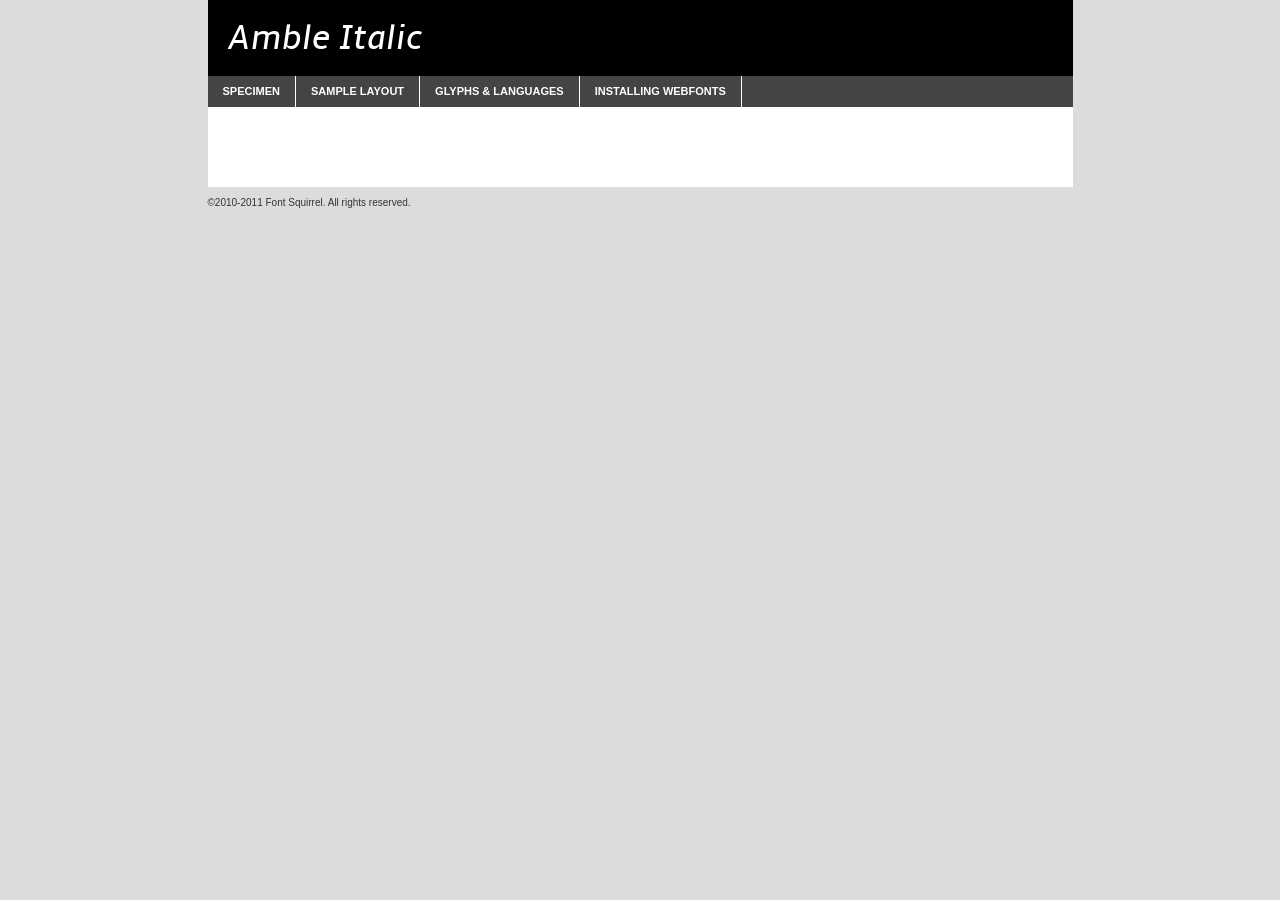
<file: fonts/font_raw/webfontkit-20141013-170823/amble-italic-demo.html>
<!DOCTYPE html PUBLIC "-//W3C//DTD XHTML 1.0 Transitional//EN"
	"http://www.w3.org/TR/xhtml1/DTD/xhtml1-transitional.dtd">

<html xmlns="http://www.w3.org/1999/xhtml" xml:lang="en" lang="en">
<head>
	<meta http-equiv="Content-Type" content="text/html; charset=utf-8" />
	<script src="http://ajax.googleapis.com/ajax/libs/jquery/1.7.2/jquery.min.js" type="text/javascript" charset="utf-8"></script>
	<script src="specimen_files/easytabs.js" type="text/javascript" charset="utf-8"></script>
	<link rel="stylesheet" href="specimen_files/specimen_stylesheet.css" type="text/css" charset="utf-8" />
	<link rel="stylesheet" href="stylesheet.css" type="text/css" charset="utf-8" />

	<style type="text/css">
					body{
				font-family: 'ambleitalic';
							}
		</style>

	<title>Amble Italic Specimen</title>
	
	
	<script type="text/javascript" charset="utf-8">
		$(document).ready(function() {
			$('#container').easyTabs({defaultContent:1});
		});
	</script>
</head>

<body>
<div id="container">
	<div id="header">
		Amble Italic	</div>
	<ul class="tabs">
		<li><a href="#specimen">Specimen</a></li>
		<li><a href="#layout">Sample Layout</a></li>
				<li><a href="#glyphs">Glyphs &amp; Languages</a></li>
		<li><a href="#installing">Installing Webfonts</a></li>
		
	</ul>
	
	<div id="main_content">

		
			<div id="specimen">
		
				<div class="section">
					<div class="grid12 firstcol">
						<div class="huge">AaBb</div>
					</div>
				</div>
		
				<div class="section">
					<div class="glyph_range">A&#x200B;B&#x200b;C&#x200b;D&#x200b;E&#x200b;F&#x200b;G&#x200b;H&#x200b;I&#x200b;J&#x200b;K&#x200b;L&#x200b;M&#x200b;N&#x200b;O&#x200b;P&#x200b;Q&#x200b;R&#x200b;S&#x200b;T&#x200b;U&#x200b;V&#x200b;W&#x200b;X&#x200b;Y&#x200b;Z&#x200b;a&#x200b;b&#x200b;c&#x200b;d&#x200b;e&#x200b;f&#x200b;g&#x200b;h&#x200b;i&#x200b;j&#x200b;k&#x200b;l&#x200b;m&#x200b;n&#x200b;o&#x200b;p&#x200b;q&#x200b;r&#x200b;s&#x200b;t&#x200b;u&#x200b;v&#x200b;w&#x200b;x&#x200b;y&#x200b;z&#x200b;1&#x200b;2&#x200b;3&#x200b;4&#x200b;5&#x200b;6&#x200b;7&#x200b;8&#x200b;9&#x200b;0&#x200b;&amp;&#x200b;.&#x200b;,&#x200b;?&#x200b;!&#x200b;&#64;&#x200b;(&#x200b;)&#x200b;#&#x200b;$&#x200b;%&#x200b;*&#x200b;+&#x200b;-&#x200b;=&#x200b;:&#x200b;;</div>
				</div>
				<div class="section">
					<div class="grid12 firstcol">
						<table class="sample_table">
							<tr><td>10</td><td class="size10">abcdefghijklmnopqrstuvwxyzABCDEFGHIJKLMNOPQRSTUVWXYZ0123456789abcdefghijklmnopqrstuvwxyzABCDEFGHIJKLMNOPQRSTUVWXYZ0123456789abcdefghijklmnopqrstuvwxyzABCDEFGHIJKLMNOPQRSTUVWXYZ</td></tr>
							<tr><td>11</td><td class="size11">abcdefghijklmnopqrstuvwxyzABCDEFGHIJKLMNOPQRSTUVWXYZ0123456789abcdefghijklmnopqrstuvwxyzABCDEFGHIJKLMNOPQRSTUVWXYZ0123456789abcdefghijklmnopqrstuvwxyzABCDEFGHIJKLMNOPQRSTUVWXYZ</td></tr>
							<tr><td>12</td><td class="size12">abcdefghijklmnopqrstuvwxyzABCDEFGHIJKLMNOPQRSTUVWXYZ0123456789abcdefghijklmnopqrstuvwxyzABCDEFGHIJKLMNOPQRSTUVWXYZ0123456789abcdefghijklmnopqrstuvwxyzABCDEFGHIJKLMNOPQRSTUVWXYZ</td></tr>
							<tr><td>13</td><td class="size13">abcdefghijklmnopqrstuvwxyzABCDEFGHIJKLMNOPQRSTUVWXYZ0123456789abcdefghijklmnopqrstuvwxyzABCDEFGHIJKLMNOPQRSTUVWXYZ0123456789abcdefghijklmnopqrstuvwxyzABCDEFGHIJKLMNOPQRSTUVWXYZ</td></tr>
							<tr><td>14</td><td class="size14">abcdefghijklmnopqrstuvwxyzABCDEFGHIJKLMNOPQRSTUVWXYZ0123456789abcdefghijklmnopqrstuvwxyzABCDEFGHIJKLMNOPQRSTUVWXYZ0123456789abcdefghijklmnopqrstuvwxyzABCDEFGHIJKLMNOPQRSTUVWXYZ</td></tr>
							<tr><td>16</td><td class="size16">abcdefghijklmnopqrstuvwxyzABCDEFGHIJKLMNOPQRSTUVWXYZ0123456789abcdefghijklmnopqrstuvwxyzABCDEFGHIJKLMNOPQRSTUVWXYZ</td></tr>
							<tr><td>18</td><td class="size18">abcdefghijklmnopqrstuvwxyzABCDEFGHIJKLMNOPQRSTUVWXYZ0123456789abcdefghijklmnopqrstuvwxyzABCDEFGHIJKLMNOPQRSTUVWXYZ</td></tr>
							<tr><td>20</td><td class="size20">abcdefghijklmnopqrstuvwxyzABCDEFGHIJKLMNOPQRSTUVWXYZ0123456789abcdefghijklmnopqrstuvwxyzABCDEFGHIJKLMNOPQRSTUVWXYZ</td></tr>
							<tr><td>24</td><td class="size24">abcdefghijklmnopqrstuvwxyzABCDEFGHIJKLMNOPQRSTUVWXYZ0123456789abcdefghijklmnopqrstuvwxyzABCDEFGHIJKLMNOPQRSTUVWXYZ</td></tr>
							<tr><td>30</td><td class="size30">abcdefghijklmnopqrstuvwxyzABCDEFGHIJKLMNOPQRSTUVWXYZ0123456789abcdefghijklmnopqrstuvwxyzABCDEFGHIJKLMNOPQRSTUVWXYZ</td></tr>
							<tr><td>36</td><td class="size36">abcdefghijklmnopqrstuvwxyzABCDEFGHIJKLMNOPQRSTUVWXYZ0123456789abcdefghijklmnopqrstuvwxyzABCDEFGHIJKLMNOPQRSTUVWXYZ</td></tr>
							<tr><td>48</td><td class="size48">abcdefghijklmnopqrstuvwxyzABCDEFGHIJKLMNOPQRSTUVWXYZ0123456789abcdefghijklmnopqrstuvwxyzABCDEFGHIJKLMNOPQRSTUVWXYZ</td></tr>
							<tr><td>60</td><td class="size60">abcdefghijklmnopqrstuvwxyzABCDEFGHIJKLMNOPQRSTUVWXYZ0123456789abcdefghijklmnopqrstuvwxyzABCDEFGHIJKLMNOPQRSTUVWXYZ</td></tr>
							<tr><td>72</td><td class="size72">abcdefghijklmnopqrstuvwxyzABCDEFGHIJKLMNOPQRSTUVWXYZ0123456789abcdefghijklmnopqrstuvwxyzABCDEFGHIJKLMNOPQRSTUVWXYZ</td></tr>
							<tr><td>90</td><td class="size90">abcdefghijklmnopqrstuvwxyzABCDEFGHIJKLMNOPQRSTUVWXYZ0123456789abcdefghijklmnopqrstuvwxyzABCDEFGHIJKLMNOPQRSTUVWXYZ</td></tr>
						</table>
				
					</div>
			
				</div>
		
		
		
								<div class="section" id="bodycomparison">


										<div id="xheight">
				<div class="fontbody">&#x25FC;&#x25FC;&#x25FC;&#x25FC;&#x25FC;&#x25FC;&#x25FC;&#x25FC;&#x25FC;&#x25FC;&#x25FC;&#x25FC;&#x25FC;&#x25FC;&#x25FC;&#x25FC;&#x25FC;&#x25FC;&#x25FC;&#x25FC;&#x25FC;&#x25FC;&#x25FC;&#x25FC;&#x25FC;&#x25FC;&#x25FC;&#x25FC;&#x25FC;&#x25FC;&#x25FC;&#x25FC;&#x25FC;&#x25FC;&#x25FC;&#x25FC;&#x25FC;&#x25FC;&#x25FC;&#x25FC;&#x25FC;&#x25FC;&#x25FC;&#x25FC;&#x25FC;&#x25FC;&#x25FC;&#x25FC;&#x25FC;&#x25FC;&#x25FC;&#x25FC;&#x25FC;&#x25FC;&#x25FC;&#x25FC;&#x25FC;&#x25FC;&#x25FC;&#x25FC;&#x25FC;&#x25FC;&#x25FC;&#x25FC;&#x25FC;&#x25FC;&#x25FC;&#x25FC;&#x25FC;&#x25FC;&#x25FC;&#x25FC;&#x25FC;&#x25FC;&#x25FC;&#x25FC;&#x25FC;&#x25FC;&#x25FC;&#x25FC;&#x25FC;&#x25FC;&#x25FC;&#x25FC;&#x25FC;&#x25FC;&#x25FC;&#x25FC;&#x25FC;&#x25FC;&#x25FC;&#x25FC;&#x25FC;&#x25FC;&#x25FC;&#x25FC;&#x25FC;&#x25FC;&#x25FC;body</div><div class="arialbody">body</div><div class="verdanabody">body</div><div class="georgiabody">body</div></div>
										<div class="fontbody" style="z-index:1">
											body<span>Amble Italic</span>
										</div>
										<div class="arialbody" style="z-index:1">
											body<span>Arial</span>
										</div>
										<div class="verdanabody" style="z-index:1">
											body<span>Verdana</span>
										</div>
										<div class="georgiabody" style="z-index:1">
											body<span>Georgia</span>
										</div>



								</div>
		
		
				<div class="section psample psample_row1" id="">
					
					<div class="grid2 firstcol">
						<p class="size10"><span>10.</span>Aenean lacinia bibendum nulla sed consectetur. Fusce dapibus, tellus ac cursus commodo, tortor mauris condimentum nibh, ut fermentum massa justo sit amet risus. Nullam id dolor id nibh ultricies vehicula ut id elit. Cum sociis natoque penatibus et magnis dis parturient montes, nascetur ridiculus mus. Nulla vitae elit libero, a pharetra augue.</p>
			
					</div>
					<div class="grid3">
						<p class="size11"><span>11.</span>Aenean lacinia bibendum nulla sed consectetur. Fusce dapibus, tellus ac cursus commodo, tortor mauris condimentum nibh, ut fermentum massa justo sit amet risus. Nullam id dolor id nibh ultricies vehicula ut id elit. Cum sociis natoque penatibus et magnis dis parturient montes, nascetur ridiculus mus. Nulla vitae elit libero, a pharetra augue.</p>
			
					</div>
					<div class="grid3">
						<p class="size12"><span>12.</span>Aenean lacinia bibendum nulla sed consectetur. Fusce dapibus, tellus ac cursus commodo, tortor mauris condimentum nibh, ut fermentum massa justo sit amet risus. Nullam id dolor id nibh ultricies vehicula ut id elit. Cum sociis natoque penatibus et magnis dis parturient montes, nascetur ridiculus mus. Nulla vitae elit libero, a pharetra augue.</p>
			
					</div>
					<div class="grid4">
						<p class="size13"><span>13.</span>Aenean lacinia bibendum nulla sed consectetur. Fusce dapibus, tellus ac cursus commodo, tortor mauris condimentum nibh, ut fermentum massa justo sit amet risus. Nullam id dolor id nibh ultricies vehicula ut id elit. Cum sociis natoque penatibus et magnis dis parturient montes, nascetur ridiculus mus. Nulla vitae elit libero, a pharetra augue.</p>
			
					</div>
					<div class="white_blend"></div>
					
				</div>
				<div class="section psample psample_row2" id="">
					<div class="grid3 firstcol">
						<p class="size14"><span>14.</span>Aenean lacinia bibendum nulla sed consectetur. Fusce dapibus, tellus ac cursus commodo, tortor mauris condimentum nibh, ut fermentum massa justo sit amet risus. Nullam id dolor id nibh ultricies vehicula ut id elit. Cum sociis natoque penatibus et magnis dis parturient montes, nascetur ridiculus mus. Nulla vitae elit libero, a pharetra augue.</p>
			
					</div>
					<div class="grid4">
						<p class="size16"><span>16.</span>Aenean lacinia bibendum nulla sed consectetur. Fusce dapibus, tellus ac cursus commodo, tortor mauris condimentum nibh, ut fermentum massa justo sit amet risus. Nullam id dolor id nibh ultricies vehicula ut id elit. Cum sociis natoque penatibus et magnis dis parturient montes, nascetur ridiculus mus. Nulla vitae elit libero, a pharetra augue.</p>
			
					</div>
					<div class="grid5">
						<p class="size18"><span>18.</span>Aenean lacinia bibendum nulla sed consectetur. Fusce dapibus, tellus ac cursus commodo, tortor mauris condimentum nibh, ut fermentum massa justo sit amet risus. Nullam id dolor id nibh ultricies vehicula ut id elit. Cum sociis natoque penatibus et magnis dis parturient montes, nascetur ridiculus mus. Nulla vitae elit libero, a pharetra augue.</p>
			
					</div>

					<div class="white_blend"></div>

				</div>
				
				<div class="section psample psample_row3" id="">
					<div class="grid5 firstcol">
						<p class="size20"><span>20.</span>Aenean lacinia bibendum nulla sed consectetur. Fusce dapibus, tellus ac cursus commodo, tortor mauris condimentum nibh, ut fermentum massa justo sit amet risus. Nullam id dolor id nibh ultricies vehicula ut id elit. Cum sociis natoque penatibus et magnis dis parturient montes, nascetur ridiculus mus. Nulla vitae elit libero, a pharetra augue.</p>
					</div>
					<div class="grid7">
						<p class="size24"><span>24.</span>Aenean lacinia bibendum nulla sed consectetur. Fusce dapibus, tellus ac cursus commodo, tortor mauris condimentum nibh, ut fermentum massa justo sit amet risus. Nullam id dolor id nibh ultricies vehicula ut id elit. Cum sociis natoque penatibus et magnis dis parturient montes, nascetur ridiculus mus. Nulla vitae elit libero, a pharetra augue.</p>
					</div>
					
					<div class="white_blend"></div>
					
				</div>
				
				<div class="section psample psample_row4" id="">
					<div class="grid12 firstcol">
						<p class="size30"><span>30.</span>Aenean lacinia bibendum nulla sed consectetur. Fusce dapibus, tellus ac cursus commodo, tortor mauris condimentum nibh, ut fermentum massa justo sit amet risus. Nullam id dolor id nibh ultricies vehicula ut id elit. Cum sociis natoque penatibus et magnis dis parturient montes, nascetur ridiculus mus. Nulla vitae elit libero, a pharetra augue.</p>
					</div>
					<div class="white_blend"></div>
					
				</div>
				
				
				
				<div class="section psample psample_row1 fullreverse">
					<div class="grid2 firstcol">
						<p class="size10"><span>10.</span>Aenean lacinia bibendum nulla sed consectetur. Fusce dapibus, tellus ac cursus commodo, tortor mauris condimentum nibh, ut fermentum massa justo sit amet risus. Nullam id dolor id nibh ultricies vehicula ut id elit. Cum sociis natoque penatibus et magnis dis parturient montes, nascetur ridiculus mus. Nulla vitae elit libero, a pharetra augue.</p>
			
					</div>
					<div class="grid3">
						<p class="size11"><span>11.</span>Aenean lacinia bibendum nulla sed consectetur. Fusce dapibus, tellus ac cursus commodo, tortor mauris condimentum nibh, ut fermentum massa justo sit amet risus. Nullam id dolor id nibh ultricies vehicula ut id elit. Cum sociis natoque penatibus et magnis dis parturient montes, nascetur ridiculus mus. Nulla vitae elit libero, a pharetra augue.</p>
			
					</div>
					<div class="grid3">
						<p class="size12"><span>12.</span>Aenean lacinia bibendum nulla sed consectetur. Fusce dapibus, tellus ac cursus commodo, tortor mauris condimentum nibh, ut fermentum massa justo sit amet risus. Nullam id dolor id nibh ultricies vehicula ut id elit. Cum sociis natoque penatibus et magnis dis parturient montes, nascetur ridiculus mus. Nulla vitae elit libero, a pharetra augue.</p>
			
					</div>
					<div class="grid4">
						<p class="size13"><span>13.</span>Aenean lacinia bibendum nulla sed consectetur. Fusce dapibus, tellus ac cursus commodo, tortor mauris condimentum nibh, ut fermentum massa justo sit amet risus. Nullam id dolor id nibh ultricies vehicula ut id elit. Cum sociis natoque penatibus et magnis dis parturient montes, nascetur ridiculus mus. Nulla vitae elit libero, a pharetra augue.</p>
			
					</div>
					<div class="black_blend"></div>
					
				</div>
				
				<div class="section psample psample_row2 fullreverse">
					<div class="grid3 firstcol">
						<p class="size14"><span>14.</span>Aenean lacinia bibendum nulla sed consectetur. Fusce dapibus, tellus ac cursus commodo, tortor mauris condimentum nibh, ut fermentum massa justo sit amet risus. Nullam id dolor id nibh ultricies vehicula ut id elit. Cum sociis natoque penatibus et magnis dis parturient montes, nascetur ridiculus mus. Nulla vitae elit libero, a pharetra augue.</p>
			
					</div>
					<div class="grid4">
						<p class="size16"><span>16.</span>Aenean lacinia bibendum nulla sed consectetur. Fusce dapibus, tellus ac cursus commodo, tortor mauris condimentum nibh, ut fermentum massa justo sit amet risus. Nullam id dolor id nibh ultricies vehicula ut id elit. Cum sociis natoque penatibus et magnis dis parturient montes, nascetur ridiculus mus. Nulla vitae elit libero, a pharetra augue.</p>
			
					</div>
					<div class="grid5">
						<p class="size18"><span>18.</span>Aenean lacinia bibendum nulla sed consectetur. Fusce dapibus, tellus ac cursus commodo, tortor mauris condimentum nibh, ut fermentum massa justo sit amet risus. Nullam id dolor id nibh ultricies vehicula ut id elit. Cum sociis natoque penatibus et magnis dis parturient montes, nascetur ridiculus mus. Nulla vitae elit libero, a pharetra augue.</p>
			
					</div>
					<div class="black_blend"></div>

				</div>
				
				<div class="section psample fullreverse psample_row3" id="">
					<div class="grid5 firstcol">
						<p class="size20"><span>20.</span>Aenean lacinia bibendum nulla sed consectetur. Fusce dapibus, tellus ac cursus commodo, tortor mauris condimentum nibh, ut fermentum massa justo sit amet risus. Nullam id dolor id nibh ultricies vehicula ut id elit. Cum sociis natoque penatibus et magnis dis parturient montes, nascetur ridiculus mus. Nulla vitae elit libero, a pharetra augue.</p>
					</div>
					<div class="grid7">
						<p class="size24"><span>24.</span>Aenean lacinia bibendum nulla sed consectetur. Fusce dapibus, tellus ac cursus commodo, tortor mauris condimentum nibh, ut fermentum massa justo sit amet risus. Nullam id dolor id nibh ultricies vehicula ut id elit. Cum sociis natoque penatibus et magnis dis parturient montes, nascetur ridiculus mus. Nulla vitae elit libero, a pharetra augue.</p>
					</div>
					
					<div class="black_blend"></div>
					
				</div>
				
				<div class="section psample fullreverse psample_row4" id="" style="border-bottom: 20px #000 solid;">
					<div class="grid12 firstcol">
						<p class="size30"><span>30.</span>Aenean lacinia bibendum nulla sed consectetur. Fusce dapibus, tellus ac cursus commodo, tortor mauris condimentum nibh, ut fermentum massa justo sit amet risus. Nullam id dolor id nibh ultricies vehicula ut id elit. Cum sociis natoque penatibus et magnis dis parturient montes, nascetur ridiculus mus. Nulla vitae elit libero, a pharetra augue.</p>
					</div>
					<div class="black_blend"></div>
					
				</div>
				
				
				
				
			</div>
			
			<div id="layout">
				
				<div class="section">
					
					<div class="grid12 firstcol">
						<h1>Lorem Ipsum Dolor</h1>
						<h2>Etiam porta sem malesuada magna mollis euismod</h2>
						
						<p class="byline">By <a href="#link">Aenean Lacinia</a></p>
					</div>
				</div>
				<div class="section">
					<div class="grid8 firstcol">
						<p class="large">Donec sed odio dui. Morbi leo risus, porta ac consectetur ac, vestibulum at eros. Fusce dapibus, tellus ac cursus commodo, tortor mauris condimentum nibh, ut fermentum massa justo sit amet risus. </p>

						
						<h3>Pellentesque ornare sem</h3>

						<p>Maecenas sed diam eget risus varius blandit sit amet non magna. Maecenas faucibus mollis interdum. Donec ullamcorper nulla non metus auctor fringilla. Nullam id dolor id nibh ultricies vehicula ut id elit. Nullam id dolor id nibh ultricies vehicula ut id elit. </p>

						<p>Aenean eu leo quam. Pellentesque ornare sem lacinia quam venenatis vestibulum. Lorem ipsum dolor sit amet, consectetur adipiscing elit. Cum sociis natoque penatibus et magnis dis parturient montes, nascetur ridiculus mus. </p>

						<p>Nulla vitae elit libero, a pharetra augue. Praesent commodo cursus magna, vel scelerisque nisl consectetur et. Aenean lacinia bibendum nulla sed consectetur. </p>

						<p>Nullam quis risus eget urna mollis ornare vel eu leo. Nullam quis risus eget urna mollis ornare vel eu leo. Maecenas sed diam eget risus varius blandit sit amet non magna. Donec ullamcorper nulla non metus auctor fringilla. </p>

						<h3>Cras mattis consectetur</h3>

						<p>Aenean eu leo quam. Pellentesque ornare sem lacinia quam venenatis vestibulum. Aenean lacinia bibendum nulla sed consectetur. Integer posuere erat a ante venenatis dapibus posuere velit aliquet. Cras mattis consectetur purus sit amet fermentum. </p>

						<p>Nullam id dolor id nibh ultricies vehicula ut id elit. Nullam quis risus eget urna mollis ornare vel eu leo. Cras mattis consectetur purus sit amet fermentum.</p>
					</div>
					
					<div class="grid4 sidebar">
						
						<div class="box reverse">
							<p class="last">Nullam quis risus eget urna mollis ornare vel eu leo. Donec ullamcorper nulla non metus auctor fringilla. Cras mattis consectetur purus sit amet fermentum. Sed posuere consectetur est at lobortis. Lorem ipsum dolor sit amet, consectetur adipiscing elit. </p>
						</div>
						
						<p class="caption">Maecenas sed diam eget risus varius.</p>

						<p>Vestibulum id ligula porta felis euismod semper. Integer posuere erat a ante venenatis dapibus posuere velit aliquet. Vestibulum id ligula porta felis euismod semper. Sed posuere consectetur est at lobortis. Maecenas sed diam eget risus varius blandit sit amet non magna. Fusce dapibus, tellus ac cursus commodo, tortor mauris condimentum nibh, ut fermentum massa justo sit amet risus. </p>

					

						<p>Duis mollis, est non commodo luctus, nisi erat porttitor ligula, eget lacinia odio sem nec elit. Aenean lacinia bibendum nulla sed consectetur. Vivamus sagittis lacus vel augue laoreet rutrum faucibus dolor auctor. Aenean lacinia bibendum nulla sed consectetur. Nullam quis risus eget urna mollis ornare vel eu leo. </p>

						<p>Praesent commodo cursus magna, vel scelerisque nisl consectetur et. Donec ullamcorper nulla non metus auctor fringilla. Maecenas faucibus mollis interdum. Fusce dapibus, tellus ac cursus commodo, tortor mauris condimentum nibh, ut fermentum massa justo sit amet risus. </p>

					</div>
				</div>
				
			</div>


			



		<div id="glyphs">
			<div class="section">
				<div class="grid12 firstcol">
			
				<h1>Language Support</h1>
				<p>The subset of Amble Italic in this kit supports the following languages:<br />
			
					Albanian, Basque, Breton, Chamorro, Danish, Dutch, English, Faroese, Finnish, French, Frisian, Galician, German, Icelandic, Italian, Malagasy, Norwegian, Portuguese, Spanish, Swedish				</p>
				<h1>Glyph Chart</h1>
				<p>The subset of Amble Italic in this kit includes all the glyphs listed below. Unicode entities are included above each glyph to help you insert individual characters into your layout.</p>
				<div id="glyph_chart">
			
																														 <div><p>&amp;#13;</p>&#13;</div>
																				 <div><p>&amp;#32;</p>&#32;</div>
																				 <div><p>&amp;#33;</p>&#33;</div>
																				 <div><p>&amp;#34;</p>&#34;</div>
																				 <div><p>&amp;#35;</p>&#35;</div>
																				 <div><p>&amp;#36;</p>&#36;</div>
																				 <div><p>&amp;#37;</p>&#37;</div>
																				 <div><p>&amp;#38;</p>&#38;</div>
																				 <div><p>&amp;#39;</p>&#39;</div>
																				 <div><p>&amp;#40;</p>&#40;</div>
																				 <div><p>&amp;#41;</p>&#41;</div>
																				 <div><p>&amp;#42;</p>&#42;</div>
																				 <div><p>&amp;#43;</p>&#43;</div>
																				 <div><p>&amp;#44;</p>&#44;</div>
																				 <div><p>&amp;#45;</p>&#45;</div>
																				 <div><p>&amp;#46;</p>&#46;</div>
																				 <div><p>&amp;#47;</p>&#47;</div>
																				 <div><p>&amp;#48;</p>&#48;</div>
																				 <div><p>&amp;#49;</p>&#49;</div>
																				 <div><p>&amp;#50;</p>&#50;</div>
																				 <div><p>&amp;#51;</p>&#51;</div>
																				 <div><p>&amp;#52;</p>&#52;</div>
																				 <div><p>&amp;#53;</p>&#53;</div>
																				 <div><p>&amp;#54;</p>&#54;</div>
																				 <div><p>&amp;#55;</p>&#55;</div>
																				 <div><p>&amp;#56;</p>&#56;</div>
																				 <div><p>&amp;#57;</p>&#57;</div>
																				 <div><p>&amp;#58;</p>&#58;</div>
																				 <div><p>&amp;#59;</p>&#59;</div>
																				 <div><p>&amp;#60;</p>&#60;</div>
																				 <div><p>&amp;#61;</p>&#61;</div>
																				 <div><p>&amp;#62;</p>&#62;</div>
																				 <div><p>&amp;#63;</p>&#63;</div>
																				 <div><p>&amp;#64;</p>&#64;</div>
																				 <div><p>&amp;#65;</p>&#65;</div>
																				 <div><p>&amp;#66;</p>&#66;</div>
																				 <div><p>&amp;#67;</p>&#67;</div>
																				 <div><p>&amp;#68;</p>&#68;</div>
																				 <div><p>&amp;#69;</p>&#69;</div>
																				 <div><p>&amp;#70;</p>&#70;</div>
																				 <div><p>&amp;#71;</p>&#71;</div>
																				 <div><p>&amp;#72;</p>&#72;</div>
																				 <div><p>&amp;#73;</p>&#73;</div>
																				 <div><p>&amp;#74;</p>&#74;</div>
																				 <div><p>&amp;#75;</p>&#75;</div>
																				 <div><p>&amp;#76;</p>&#76;</div>
																				 <div><p>&amp;#77;</p>&#77;</div>
																				 <div><p>&amp;#78;</p>&#78;</div>
																				 <div><p>&amp;#79;</p>&#79;</div>
																				 <div><p>&amp;#80;</p>&#80;</div>
																				 <div><p>&amp;#81;</p>&#81;</div>
																				 <div><p>&amp;#82;</p>&#82;</div>
																				 <div><p>&amp;#83;</p>&#83;</div>
																				 <div><p>&amp;#84;</p>&#84;</div>
																				 <div><p>&amp;#85;</p>&#85;</div>
																				 <div><p>&amp;#86;</p>&#86;</div>
																				 <div><p>&amp;#87;</p>&#87;</div>
																				 <div><p>&amp;#88;</p>&#88;</div>
																				 <div><p>&amp;#89;</p>&#89;</div>
																				 <div><p>&amp;#90;</p>&#90;</div>
																				 <div><p>&amp;#91;</p>&#91;</div>
																				 <div><p>&amp;#92;</p>&#92;</div>
																				 <div><p>&amp;#93;</p>&#93;</div>
																				 <div><p>&amp;#94;</p>&#94;</div>
																				 <div><p>&amp;#95;</p>&#95;</div>
																				 <div><p>&amp;#96;</p>&#96;</div>
																				 <div><p>&amp;#97;</p>&#97;</div>
																				 <div><p>&amp;#98;</p>&#98;</div>
																				 <div><p>&amp;#99;</p>&#99;</div>
																				 <div><p>&amp;#100;</p>&#100;</div>
																				 <div><p>&amp;#101;</p>&#101;</div>
																				 <div><p>&amp;#102;</p>&#102;</div>
																				 <div><p>&amp;#103;</p>&#103;</div>
																				 <div><p>&amp;#104;</p>&#104;</div>
																				 <div><p>&amp;#105;</p>&#105;</div>
																				 <div><p>&amp;#106;</p>&#106;</div>
																				 <div><p>&amp;#107;</p>&#107;</div>
																				 <div><p>&amp;#108;</p>&#108;</div>
																				 <div><p>&amp;#109;</p>&#109;</div>
																				 <div><p>&amp;#110;</p>&#110;</div>
																				 <div><p>&amp;#111;</p>&#111;</div>
																				 <div><p>&amp;#112;</p>&#112;</div>
																				 <div><p>&amp;#113;</p>&#113;</div>
																				 <div><p>&amp;#114;</p>&#114;</div>
																				 <div><p>&amp;#115;</p>&#115;</div>
																				 <div><p>&amp;#116;</p>&#116;</div>
																				 <div><p>&amp;#117;</p>&#117;</div>
																				 <div><p>&amp;#118;</p>&#118;</div>
																				 <div><p>&amp;#119;</p>&#119;</div>
																				 <div><p>&amp;#120;</p>&#120;</div>
																				 <div><p>&amp;#121;</p>&#121;</div>
																				 <div><p>&amp;#122;</p>&#122;</div>
																				 <div><p>&amp;#123;</p>&#123;</div>
																				 <div><p>&amp;#124;</p>&#124;</div>
																				 <div><p>&amp;#125;</p>&#125;</div>
																				 <div><p>&amp;#126;</p>&#126;</div>
																				 <div><p>&amp;#160;</p>&#160;</div>
																				 <div><p>&amp;#161;</p>&#161;</div>
																				 <div><p>&amp;#162;</p>&#162;</div>
																				 <div><p>&amp;#163;</p>&#163;</div>
																				 <div><p>&amp;#164;</p>&#164;</div>
																				 <div><p>&amp;#165;</p>&#165;</div>
																				 <div><p>&amp;#166;</p>&#166;</div>
																				 <div><p>&amp;#167;</p>&#167;</div>
																				 <div><p>&amp;#168;</p>&#168;</div>
																				 <div><p>&amp;#169;</p>&#169;</div>
																				 <div><p>&amp;#170;</p>&#170;</div>
																				 <div><p>&amp;#171;</p>&#171;</div>
																				 <div><p>&amp;#172;</p>&#172;</div>
																				 <div><p>&amp;#173;</p>&#173;</div>
																				 <div><p>&amp;#174;</p>&#174;</div>
																				 <div><p>&amp;#175;</p>&#175;</div>
																				 <div><p>&amp;#176;</p>&#176;</div>
																				 <div><p>&amp;#177;</p>&#177;</div>
																				 <div><p>&amp;#178;</p>&#178;</div>
																				 <div><p>&amp;#179;</p>&#179;</div>
																				 <div><p>&amp;#180;</p>&#180;</div>
																				 <div><p>&amp;#182;</p>&#182;</div>
																				 <div><p>&amp;#183;</p>&#183;</div>
																				 <div><p>&amp;#184;</p>&#184;</div>
																				 <div><p>&amp;#185;</p>&#185;</div>
																				 <div><p>&amp;#186;</p>&#186;</div>
																				 <div><p>&amp;#187;</p>&#187;</div>
																				 <div><p>&amp;#188;</p>&#188;</div>
																				 <div><p>&amp;#189;</p>&#189;</div>
																				 <div><p>&amp;#190;</p>&#190;</div>
																				 <div><p>&amp;#191;</p>&#191;</div>
																				 <div><p>&amp;#192;</p>&#192;</div>
																				 <div><p>&amp;#193;</p>&#193;</div>
																				 <div><p>&amp;#194;</p>&#194;</div>
																				 <div><p>&amp;#195;</p>&#195;</div>
																				 <div><p>&amp;#196;</p>&#196;</div>
																				 <div><p>&amp;#197;</p>&#197;</div>
																				 <div><p>&amp;#198;</p>&#198;</div>
																				 <div><p>&amp;#199;</p>&#199;</div>
																				 <div><p>&amp;#200;</p>&#200;</div>
																				 <div><p>&amp;#201;</p>&#201;</div>
																				 <div><p>&amp;#202;</p>&#202;</div>
																				 <div><p>&amp;#203;</p>&#203;</div>
																				 <div><p>&amp;#204;</p>&#204;</div>
																				 <div><p>&amp;#205;</p>&#205;</div>
																				 <div><p>&amp;#206;</p>&#206;</div>
																				 <div><p>&amp;#207;</p>&#207;</div>
																				 <div><p>&amp;#208;</p>&#208;</div>
																				 <div><p>&amp;#209;</p>&#209;</div>
																				 <div><p>&amp;#210;</p>&#210;</div>
																				 <div><p>&amp;#211;</p>&#211;</div>
																				 <div><p>&amp;#212;</p>&#212;</div>
																				 <div><p>&amp;#213;</p>&#213;</div>
																				 <div><p>&amp;#214;</p>&#214;</div>
																				 <div><p>&amp;#215;</p>&#215;</div>
																				 <div><p>&amp;#216;</p>&#216;</div>
																				 <div><p>&amp;#217;</p>&#217;</div>
																				 <div><p>&amp;#218;</p>&#218;</div>
																				 <div><p>&amp;#219;</p>&#219;</div>
																				 <div><p>&amp;#220;</p>&#220;</div>
																				 <div><p>&amp;#221;</p>&#221;</div>
																				 <div><p>&amp;#222;</p>&#222;</div>
																				 <div><p>&amp;#223;</p>&#223;</div>
																				 <div><p>&amp;#224;</p>&#224;</div>
																				 <div><p>&amp;#225;</p>&#225;</div>
																				 <div><p>&amp;#226;</p>&#226;</div>
																				 <div><p>&amp;#227;</p>&#227;</div>
																				 <div><p>&amp;#228;</p>&#228;</div>
																				 <div><p>&amp;#229;</p>&#229;</div>
																				 <div><p>&amp;#230;</p>&#230;</div>
																				 <div><p>&amp;#231;</p>&#231;</div>
																				 <div><p>&amp;#232;</p>&#232;</div>
																				 <div><p>&amp;#233;</p>&#233;</div>
																				 <div><p>&amp;#234;</p>&#234;</div>
																				 <div><p>&amp;#235;</p>&#235;</div>
																				 <div><p>&amp;#236;</p>&#236;</div>
																				 <div><p>&amp;#237;</p>&#237;</div>
																				 <div><p>&amp;#238;</p>&#238;</div>
																				 <div><p>&amp;#239;</p>&#239;</div>
																				 <div><p>&amp;#240;</p>&#240;</div>
																				 <div><p>&amp;#241;</p>&#241;</div>
																				 <div><p>&amp;#242;</p>&#242;</div>
																				 <div><p>&amp;#243;</p>&#243;</div>
																				 <div><p>&amp;#244;</p>&#244;</div>
																				 <div><p>&amp;#245;</p>&#245;</div>
																				 <div><p>&amp;#246;</p>&#246;</div>
																				 <div><p>&amp;#247;</p>&#247;</div>
																				 <div><p>&amp;#248;</p>&#248;</div>
																				 <div><p>&amp;#249;</p>&#249;</div>
																				 <div><p>&amp;#250;</p>&#250;</div>
																				 <div><p>&amp;#251;</p>&#251;</div>
																				 <div><p>&amp;#252;</p>&#252;</div>
																				 <div><p>&amp;#253;</p>&#253;</div>
																				 <div><p>&amp;#254;</p>&#254;</div>
																				 <div><p>&amp;#255;</p>&#255;</div>
																				 <div><p>&amp;#338;</p>&#338;</div>
																				 <div><p>&amp;#339;</p>&#339;</div>
																				 <div><p>&amp;#376;</p>&#376;</div>
																				 <div><p>&amp;#710;</p>&#710;</div>
																				 <div><p>&amp;#732;</p>&#732;</div>
																				 <div><p>&amp;#8192;</p>&#8192;</div>
																				 <div><p>&amp;#8193;</p>&#8193;</div>
																				 <div><p>&amp;#8194;</p>&#8194;</div>
																				 <div><p>&amp;#8195;</p>&#8195;</div>
																				 <div><p>&amp;#8196;</p>&#8196;</div>
																				 <div><p>&amp;#8197;</p>&#8197;</div>
																				 <div><p>&amp;#8198;</p>&#8198;</div>
																				 <div><p>&amp;#8199;</p>&#8199;</div>
																				 <div><p>&amp;#8200;</p>&#8200;</div>
																				 <div><p>&amp;#8201;</p>&#8201;</div>
																				 <div><p>&amp;#8202;</p>&#8202;</div>
																				 <div><p>&amp;#8208;</p>&#8208;</div>
																				 <div><p>&amp;#8209;</p>&#8209;</div>
																				 <div><p>&amp;#8210;</p>&#8210;</div>
																				 <div><p>&amp;#8211;</p>&#8211;</div>
																				 <div><p>&amp;#8212;</p>&#8212;</div>
																				 <div><p>&amp;#8216;</p>&#8216;</div>
																				 <div><p>&amp;#8217;</p>&#8217;</div>
																				 <div><p>&amp;#8218;</p>&#8218;</div>
																				 <div><p>&amp;#8220;</p>&#8220;</div>
																				 <div><p>&amp;#8221;</p>&#8221;</div>
																				 <div><p>&amp;#8222;</p>&#8222;</div>
																				 <div><p>&amp;#8226;</p>&#8226;</div>
																				 <div><p>&amp;#8230;</p>&#8230;</div>
																				 <div><p>&amp;#8239;</p>&#8239;</div>
																				 <div><p>&amp;#8249;</p>&#8249;</div>
																				 <div><p>&amp;#8250;</p>&#8250;</div>
																				 <div><p>&amp;#8287;</p>&#8287;</div>
																				 <div><p>&amp;#8364;</p>&#8364;</div>
																				 <div><p>&amp;#8482;</p>&#8482;</div>
																				 <div><p>&amp;#64257;</p>&#64257;</div>
																				 <div><p>&amp;#64258;</p>&#64258;</div>
																												</div>	
				</div>
		
		
			</div>
		</div>
		
		
		<div id="specs">
			
		</div>
	
		<div id="installing">
			<div class="section">
				<div class="grid7 firstcol">
					<h1>Installing Webfonts</h1>
					
					<p>Webfonts are supported by all major browser platforms but not all in the same way. There are currently four different font formats that must be included in order to target all browsers. This includes TTF, WOFF, EOT and SVG.</p>
					
					<h2>1. Upload your webfonts</h2>
					<p>You must upload your webfont kit to your website. They should be in or near the same directory as your CSS files.</p>
					
					<h2>2. Include the webfont stylesheet</h2>
					<p>A special CSS @font-face declaration helps the various browsers select the appropriate font it needs without causing you a bunch of headaches. Learn more about this syntax by reading the <a href="http://www.fontspring.com/blog/further-hardening-of-the-bulletproof-syntax">Fontspring blog post</a> about it. The code for it is as follows:</p>


<code>
@font-face{ 
	font-family: 'MyWebFont';
	src: url('WebFont.eot');
	src: url('WebFont.eot?#iefix') format('embedded-opentype'),
	     url('WebFont.woff') format('woff'),
	     url('WebFont.ttf') format('truetype'),
	     url('WebFont.svg#webfont') format('svg');
}
</code>

	<p>We've already gone ahead and generated the code for you. All you have to do is link to the stylesheet in your HTML, like this:</p>
	<code>&lt;link rel=&quot;stylesheet&quot; href=&quot;stylesheet.css&quot; type=&quot;text/css&quot; charset=&quot;utf-8&quot; /&gt;</code>

					<h2>3. Modify your own stylesheet</h2>
					<p>To take advantage of your new fonts, you must tell your stylesheet to use them. Look at the original @font-face declaration above and find the property called "font-family." The name linked there will be what you use to reference the font. Prepend that webfont name to the font stack in the "font-family" property, inside the selector you want to change. For example:</p>
<code>p { font-family: 'WebFont', Arial, sans-serif; }</code>

<h2>4. Test</h2>
<p>Getting webfonts to work cross-browser <em>can</em> be tricky. Use the information in the sidebar to help you if you find that fonts aren't loading in a particular browser.</p>
				</div>
				
				<div class="grid5 sidebar">
					<div class="box">
						<h2>Troubleshooting<br />Font-Face Problems</h2>
						<p>Having trouble getting your webfonts to load in your new website? Here are some tips to sort out what might be the problem.</p>

						<h3>Fonts not showing in any browser</h3>

						<p>This sounds like you need to work on the plumbing. You either did not upload the fonts to the correct directory, or you did not link the fonts properly in the CSS. If you've confirmed that all this is correct and you still have a problem, take a look at your .htaccess file and see if requests are getting intercepted.</p>

						<h3>Fonts not loading in iPhone or iPad</h3>

						<p>The most common problem here is that you are serving the fonts from an IIS server. IIS refuses to serve files that have unknown MIME types. If that is the case, you must set the MIME type for SVG to "image/svg+xml" in the server settings. Follow these instructions from Microsoft if you need help.</p>

						<h3>Fonts not loading in Firefox</h3>

						<p>The primary reason for this failure? You are still using a version Firefox older than 3.5. So upgrade already! If that isn't it, then you are very likely serving fonts from a different domain. Firefox requires that all font assets be served from the same domain. Lastly it is possible that you need to add WOFF to your list of MIME types (if you are serving via IIS.)</p>

						<h3>Fonts not loading in IE</h3>

						<p>Are you looking at Internet Explorer on an actual Windows machine or are you cheating by using a service like Adobe BrowserLab? Many of these screenshot services do not render @font-face for IE. Best to test it on a real machine.</p>

						<h3>Fonts not loading in IE9</h3>

						<p>IE9, like Firefox, requires that fonts be served from the same domain as the website. Make sure that is the case.</p>
					</div>
				</div>
			</div>
			
		</div>
	
	</div>
	<div id="footer">
		<p>&copy;2010-2011 Font Squirrel. All rights reserved.</p>
	</div>
</div>
</body>
</html>
</file>
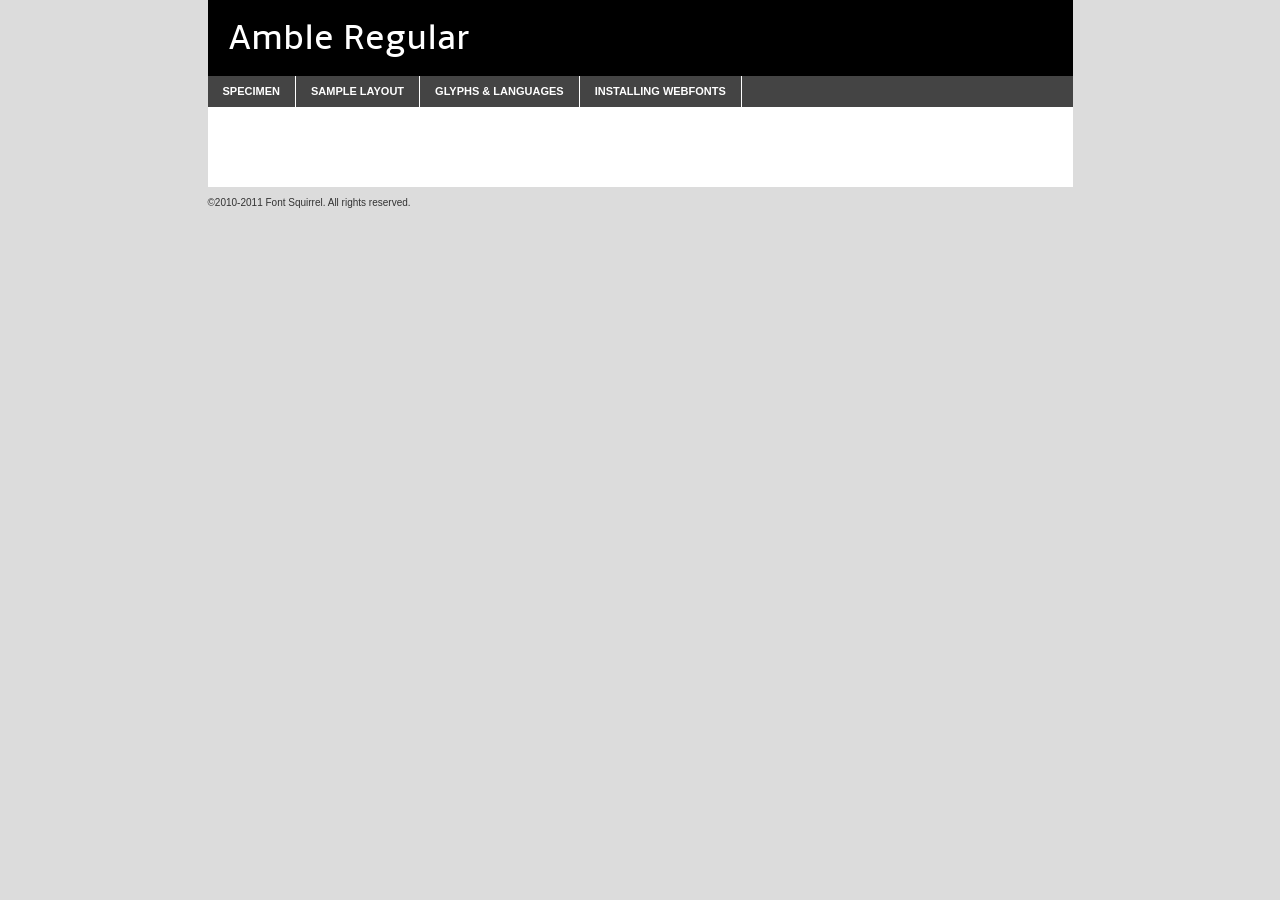
<file: fonts/font_raw/webfontkit-20141013-170823/amble-regular-demo.html>
<!DOCTYPE html PUBLIC "-//W3C//DTD XHTML 1.0 Transitional//EN"
	"http://www.w3.org/TR/xhtml1/DTD/xhtml1-transitional.dtd">

<html xmlns="http://www.w3.org/1999/xhtml" xml:lang="en" lang="en">
<head>
	<meta http-equiv="Content-Type" content="text/html; charset=utf-8" />
	<script src="http://ajax.googleapis.com/ajax/libs/jquery/1.7.2/jquery.min.js" type="text/javascript" charset="utf-8"></script>
	<script src="specimen_files/easytabs.js" type="text/javascript" charset="utf-8"></script>
	<link rel="stylesheet" href="specimen_files/specimen_stylesheet.css" type="text/css" charset="utf-8" />
	<link rel="stylesheet" href="stylesheet.css" type="text/css" charset="utf-8" />

	<style type="text/css">
					body{
				font-family: 'ambleregular';
							}
		</style>

	<title>Amble Regular Specimen</title>
	
	
	<script type="text/javascript" charset="utf-8">
		$(document).ready(function() {
			$('#container').easyTabs({defaultContent:1});
		});
	</script>
</head>

<body>
<div id="container">
	<div id="header">
		Amble Regular	</div>
	<ul class="tabs">
		<li><a href="#specimen">Specimen</a></li>
		<li><a href="#layout">Sample Layout</a></li>
				<li><a href="#glyphs">Glyphs &amp; Languages</a></li>
		<li><a href="#installing">Installing Webfonts</a></li>
		
	</ul>
	
	<div id="main_content">

		
			<div id="specimen">
		
				<div class="section">
					<div class="grid12 firstcol">
						<div class="huge">AaBb</div>
					</div>
				</div>
		
				<div class="section">
					<div class="glyph_range">A&#x200B;B&#x200b;C&#x200b;D&#x200b;E&#x200b;F&#x200b;G&#x200b;H&#x200b;I&#x200b;J&#x200b;K&#x200b;L&#x200b;M&#x200b;N&#x200b;O&#x200b;P&#x200b;Q&#x200b;R&#x200b;S&#x200b;T&#x200b;U&#x200b;V&#x200b;W&#x200b;X&#x200b;Y&#x200b;Z&#x200b;a&#x200b;b&#x200b;c&#x200b;d&#x200b;e&#x200b;f&#x200b;g&#x200b;h&#x200b;i&#x200b;j&#x200b;k&#x200b;l&#x200b;m&#x200b;n&#x200b;o&#x200b;p&#x200b;q&#x200b;r&#x200b;s&#x200b;t&#x200b;u&#x200b;v&#x200b;w&#x200b;x&#x200b;y&#x200b;z&#x200b;1&#x200b;2&#x200b;3&#x200b;4&#x200b;5&#x200b;6&#x200b;7&#x200b;8&#x200b;9&#x200b;0&#x200b;&amp;&#x200b;.&#x200b;,&#x200b;?&#x200b;!&#x200b;&#64;&#x200b;(&#x200b;)&#x200b;#&#x200b;$&#x200b;%&#x200b;*&#x200b;+&#x200b;-&#x200b;=&#x200b;:&#x200b;;</div>
				</div>
				<div class="section">
					<div class="grid12 firstcol">
						<table class="sample_table">
							<tr><td>10</td><td class="size10">abcdefghijklmnopqrstuvwxyzABCDEFGHIJKLMNOPQRSTUVWXYZ0123456789abcdefghijklmnopqrstuvwxyzABCDEFGHIJKLMNOPQRSTUVWXYZ0123456789abcdefghijklmnopqrstuvwxyzABCDEFGHIJKLMNOPQRSTUVWXYZ</td></tr>
							<tr><td>11</td><td class="size11">abcdefghijklmnopqrstuvwxyzABCDEFGHIJKLMNOPQRSTUVWXYZ0123456789abcdefghijklmnopqrstuvwxyzABCDEFGHIJKLMNOPQRSTUVWXYZ0123456789abcdefghijklmnopqrstuvwxyzABCDEFGHIJKLMNOPQRSTUVWXYZ</td></tr>
							<tr><td>12</td><td class="size12">abcdefghijklmnopqrstuvwxyzABCDEFGHIJKLMNOPQRSTUVWXYZ0123456789abcdefghijklmnopqrstuvwxyzABCDEFGHIJKLMNOPQRSTUVWXYZ0123456789abcdefghijklmnopqrstuvwxyzABCDEFGHIJKLMNOPQRSTUVWXYZ</td></tr>
							<tr><td>13</td><td class="size13">abcdefghijklmnopqrstuvwxyzABCDEFGHIJKLMNOPQRSTUVWXYZ0123456789abcdefghijklmnopqrstuvwxyzABCDEFGHIJKLMNOPQRSTUVWXYZ0123456789abcdefghijklmnopqrstuvwxyzABCDEFGHIJKLMNOPQRSTUVWXYZ</td></tr>
							<tr><td>14</td><td class="size14">abcdefghijklmnopqrstuvwxyzABCDEFGHIJKLMNOPQRSTUVWXYZ0123456789abcdefghijklmnopqrstuvwxyzABCDEFGHIJKLMNOPQRSTUVWXYZ0123456789abcdefghijklmnopqrstuvwxyzABCDEFGHIJKLMNOPQRSTUVWXYZ</td></tr>
							<tr><td>16</td><td class="size16">abcdefghijklmnopqrstuvwxyzABCDEFGHIJKLMNOPQRSTUVWXYZ0123456789abcdefghijklmnopqrstuvwxyzABCDEFGHIJKLMNOPQRSTUVWXYZ</td></tr>
							<tr><td>18</td><td class="size18">abcdefghijklmnopqrstuvwxyzABCDEFGHIJKLMNOPQRSTUVWXYZ0123456789abcdefghijklmnopqrstuvwxyzABCDEFGHIJKLMNOPQRSTUVWXYZ</td></tr>
							<tr><td>20</td><td class="size20">abcdefghijklmnopqrstuvwxyzABCDEFGHIJKLMNOPQRSTUVWXYZ0123456789abcdefghijklmnopqrstuvwxyzABCDEFGHIJKLMNOPQRSTUVWXYZ</td></tr>
							<tr><td>24</td><td class="size24">abcdefghijklmnopqrstuvwxyzABCDEFGHIJKLMNOPQRSTUVWXYZ0123456789abcdefghijklmnopqrstuvwxyzABCDEFGHIJKLMNOPQRSTUVWXYZ</td></tr>
							<tr><td>30</td><td class="size30">abcdefghijklmnopqrstuvwxyzABCDEFGHIJKLMNOPQRSTUVWXYZ0123456789abcdefghijklmnopqrstuvwxyzABCDEFGHIJKLMNOPQRSTUVWXYZ</td></tr>
							<tr><td>36</td><td class="size36">abcdefghijklmnopqrstuvwxyzABCDEFGHIJKLMNOPQRSTUVWXYZ0123456789abcdefghijklmnopqrstuvwxyzABCDEFGHIJKLMNOPQRSTUVWXYZ</td></tr>
							<tr><td>48</td><td class="size48">abcdefghijklmnopqrstuvwxyzABCDEFGHIJKLMNOPQRSTUVWXYZ0123456789abcdefghijklmnopqrstuvwxyzABCDEFGHIJKLMNOPQRSTUVWXYZ</td></tr>
							<tr><td>60</td><td class="size60">abcdefghijklmnopqrstuvwxyzABCDEFGHIJKLMNOPQRSTUVWXYZ0123456789abcdefghijklmnopqrstuvwxyzABCDEFGHIJKLMNOPQRSTUVWXYZ</td></tr>
							<tr><td>72</td><td class="size72">abcdefghijklmnopqrstuvwxyzABCDEFGHIJKLMNOPQRSTUVWXYZ0123456789abcdefghijklmnopqrstuvwxyzABCDEFGHIJKLMNOPQRSTUVWXYZ</td></tr>
							<tr><td>90</td><td class="size90">abcdefghijklmnopqrstuvwxyzABCDEFGHIJKLMNOPQRSTUVWXYZ0123456789abcdefghijklmnopqrstuvwxyzABCDEFGHIJKLMNOPQRSTUVWXYZ</td></tr>
						</table>
				
					</div>
			
				</div>
		
		
		
								<div class="section" id="bodycomparison">


										<div id="xheight">
				<div class="fontbody">&#x25FC;&#x25FC;&#x25FC;&#x25FC;&#x25FC;&#x25FC;&#x25FC;&#x25FC;&#x25FC;&#x25FC;&#x25FC;&#x25FC;&#x25FC;&#x25FC;&#x25FC;&#x25FC;&#x25FC;&#x25FC;&#x25FC;&#x25FC;&#x25FC;&#x25FC;&#x25FC;&#x25FC;&#x25FC;&#x25FC;&#x25FC;&#x25FC;&#x25FC;&#x25FC;&#x25FC;&#x25FC;&#x25FC;&#x25FC;&#x25FC;&#x25FC;&#x25FC;&#x25FC;&#x25FC;&#x25FC;&#x25FC;&#x25FC;&#x25FC;&#x25FC;&#x25FC;&#x25FC;&#x25FC;&#x25FC;&#x25FC;&#x25FC;&#x25FC;&#x25FC;&#x25FC;&#x25FC;&#x25FC;&#x25FC;&#x25FC;&#x25FC;&#x25FC;&#x25FC;&#x25FC;&#x25FC;&#x25FC;&#x25FC;&#x25FC;&#x25FC;&#x25FC;&#x25FC;&#x25FC;&#x25FC;&#x25FC;&#x25FC;&#x25FC;&#x25FC;&#x25FC;&#x25FC;&#x25FC;&#x25FC;&#x25FC;&#x25FC;&#x25FC;&#x25FC;&#x25FC;&#x25FC;&#x25FC;&#x25FC;&#x25FC;&#x25FC;&#x25FC;&#x25FC;&#x25FC;&#x25FC;&#x25FC;&#x25FC;&#x25FC;&#x25FC;&#x25FC;&#x25FC;&#x25FC;body</div><div class="arialbody">body</div><div class="verdanabody">body</div><div class="georgiabody">body</div></div>
										<div class="fontbody" style="z-index:1">
											body<span>Amble Regular</span>
										</div>
										<div class="arialbody" style="z-index:1">
											body<span>Arial</span>
										</div>
										<div class="verdanabody" style="z-index:1">
											body<span>Verdana</span>
										</div>
										<div class="georgiabody" style="z-index:1">
											body<span>Georgia</span>
										</div>



								</div>
		
		
				<div class="section psample psample_row1" id="">
					
					<div class="grid2 firstcol">
						<p class="size10"><span>10.</span>Aenean lacinia bibendum nulla sed consectetur. Fusce dapibus, tellus ac cursus commodo, tortor mauris condimentum nibh, ut fermentum massa justo sit amet risus. Nullam id dolor id nibh ultricies vehicula ut id elit. Cum sociis natoque penatibus et magnis dis parturient montes, nascetur ridiculus mus. Nulla vitae elit libero, a pharetra augue.</p>
			
					</div>
					<div class="grid3">
						<p class="size11"><span>11.</span>Aenean lacinia bibendum nulla sed consectetur. Fusce dapibus, tellus ac cursus commodo, tortor mauris condimentum nibh, ut fermentum massa justo sit amet risus. Nullam id dolor id nibh ultricies vehicula ut id elit. Cum sociis natoque penatibus et magnis dis parturient montes, nascetur ridiculus mus. Nulla vitae elit libero, a pharetra augue.</p>
			
					</div>
					<div class="grid3">
						<p class="size12"><span>12.</span>Aenean lacinia bibendum nulla sed consectetur. Fusce dapibus, tellus ac cursus commodo, tortor mauris condimentum nibh, ut fermentum massa justo sit amet risus. Nullam id dolor id nibh ultricies vehicula ut id elit. Cum sociis natoque penatibus et magnis dis parturient montes, nascetur ridiculus mus. Nulla vitae elit libero, a pharetra augue.</p>
			
					</div>
					<div class="grid4">
						<p class="size13"><span>13.</span>Aenean lacinia bibendum nulla sed consectetur. Fusce dapibus, tellus ac cursus commodo, tortor mauris condimentum nibh, ut fermentum massa justo sit amet risus. Nullam id dolor id nibh ultricies vehicula ut id elit. Cum sociis natoque penatibus et magnis dis parturient montes, nascetur ridiculus mus. Nulla vitae elit libero, a pharetra augue.</p>
			
					</div>
					<div class="white_blend"></div>
					
				</div>
				<div class="section psample psample_row2" id="">
					<div class="grid3 firstcol">
						<p class="size14"><span>14.</span>Aenean lacinia bibendum nulla sed consectetur. Fusce dapibus, tellus ac cursus commodo, tortor mauris condimentum nibh, ut fermentum massa justo sit amet risus. Nullam id dolor id nibh ultricies vehicula ut id elit. Cum sociis natoque penatibus et magnis dis parturient montes, nascetur ridiculus mus. Nulla vitae elit libero, a pharetra augue.</p>
			
					</div>
					<div class="grid4">
						<p class="size16"><span>16.</span>Aenean lacinia bibendum nulla sed consectetur. Fusce dapibus, tellus ac cursus commodo, tortor mauris condimentum nibh, ut fermentum massa justo sit amet risus. Nullam id dolor id nibh ultricies vehicula ut id elit. Cum sociis natoque penatibus et magnis dis parturient montes, nascetur ridiculus mus. Nulla vitae elit libero, a pharetra augue.</p>
			
					</div>
					<div class="grid5">
						<p class="size18"><span>18.</span>Aenean lacinia bibendum nulla sed consectetur. Fusce dapibus, tellus ac cursus commodo, tortor mauris condimentum nibh, ut fermentum massa justo sit amet risus. Nullam id dolor id nibh ultricies vehicula ut id elit. Cum sociis natoque penatibus et magnis dis parturient montes, nascetur ridiculus mus. Nulla vitae elit libero, a pharetra augue.</p>
			
					</div>

					<div class="white_blend"></div>

				</div>
				
				<div class="section psample psample_row3" id="">
					<div class="grid5 firstcol">
						<p class="size20"><span>20.</span>Aenean lacinia bibendum nulla sed consectetur. Fusce dapibus, tellus ac cursus commodo, tortor mauris condimentum nibh, ut fermentum massa justo sit amet risus. Nullam id dolor id nibh ultricies vehicula ut id elit. Cum sociis natoque penatibus et magnis dis parturient montes, nascetur ridiculus mus. Nulla vitae elit libero, a pharetra augue.</p>
					</div>
					<div class="grid7">
						<p class="size24"><span>24.</span>Aenean lacinia bibendum nulla sed consectetur. Fusce dapibus, tellus ac cursus commodo, tortor mauris condimentum nibh, ut fermentum massa justo sit amet risus. Nullam id dolor id nibh ultricies vehicula ut id elit. Cum sociis natoque penatibus et magnis dis parturient montes, nascetur ridiculus mus. Nulla vitae elit libero, a pharetra augue.</p>
					</div>
					
					<div class="white_blend"></div>
					
				</div>
				
				<div class="section psample psample_row4" id="">
					<div class="grid12 firstcol">
						<p class="size30"><span>30.</span>Aenean lacinia bibendum nulla sed consectetur. Fusce dapibus, tellus ac cursus commodo, tortor mauris condimentum nibh, ut fermentum massa justo sit amet risus. Nullam id dolor id nibh ultricies vehicula ut id elit. Cum sociis natoque penatibus et magnis dis parturient montes, nascetur ridiculus mus. Nulla vitae elit libero, a pharetra augue.</p>
					</div>
					<div class="white_blend"></div>
					
				</div>
				
				
				
				<div class="section psample psample_row1 fullreverse">
					<div class="grid2 firstcol">
						<p class="size10"><span>10.</span>Aenean lacinia bibendum nulla sed consectetur. Fusce dapibus, tellus ac cursus commodo, tortor mauris condimentum nibh, ut fermentum massa justo sit amet risus. Nullam id dolor id nibh ultricies vehicula ut id elit. Cum sociis natoque penatibus et magnis dis parturient montes, nascetur ridiculus mus. Nulla vitae elit libero, a pharetra augue.</p>
			
					</div>
					<div class="grid3">
						<p class="size11"><span>11.</span>Aenean lacinia bibendum nulla sed consectetur. Fusce dapibus, tellus ac cursus commodo, tortor mauris condimentum nibh, ut fermentum massa justo sit amet risus. Nullam id dolor id nibh ultricies vehicula ut id elit. Cum sociis natoque penatibus et magnis dis parturient montes, nascetur ridiculus mus. Nulla vitae elit libero, a pharetra augue.</p>
			
					</div>
					<div class="grid3">
						<p class="size12"><span>12.</span>Aenean lacinia bibendum nulla sed consectetur. Fusce dapibus, tellus ac cursus commodo, tortor mauris condimentum nibh, ut fermentum massa justo sit amet risus. Nullam id dolor id nibh ultricies vehicula ut id elit. Cum sociis natoque penatibus et magnis dis parturient montes, nascetur ridiculus mus. Nulla vitae elit libero, a pharetra augue.</p>
			
					</div>
					<div class="grid4">
						<p class="size13"><span>13.</span>Aenean lacinia bibendum nulla sed consectetur. Fusce dapibus, tellus ac cursus commodo, tortor mauris condimentum nibh, ut fermentum massa justo sit amet risus. Nullam id dolor id nibh ultricies vehicula ut id elit. Cum sociis natoque penatibus et magnis dis parturient montes, nascetur ridiculus mus. Nulla vitae elit libero, a pharetra augue.</p>
			
					</div>
					<div class="black_blend"></div>
					
				</div>
				
				<div class="section psample psample_row2 fullreverse">
					<div class="grid3 firstcol">
						<p class="size14"><span>14.</span>Aenean lacinia bibendum nulla sed consectetur. Fusce dapibus, tellus ac cursus commodo, tortor mauris condimentum nibh, ut fermentum massa justo sit amet risus. Nullam id dolor id nibh ultricies vehicula ut id elit. Cum sociis natoque penatibus et magnis dis parturient montes, nascetur ridiculus mus. Nulla vitae elit libero, a pharetra augue.</p>
			
					</div>
					<div class="grid4">
						<p class="size16"><span>16.</span>Aenean lacinia bibendum nulla sed consectetur. Fusce dapibus, tellus ac cursus commodo, tortor mauris condimentum nibh, ut fermentum massa justo sit amet risus. Nullam id dolor id nibh ultricies vehicula ut id elit. Cum sociis natoque penatibus et magnis dis parturient montes, nascetur ridiculus mus. Nulla vitae elit libero, a pharetra augue.</p>
			
					</div>
					<div class="grid5">
						<p class="size18"><span>18.</span>Aenean lacinia bibendum nulla sed consectetur. Fusce dapibus, tellus ac cursus commodo, tortor mauris condimentum nibh, ut fermentum massa justo sit amet risus. Nullam id dolor id nibh ultricies vehicula ut id elit. Cum sociis natoque penatibus et magnis dis parturient montes, nascetur ridiculus mus. Nulla vitae elit libero, a pharetra augue.</p>
			
					</div>
					<div class="black_blend"></div>

				</div>
				
				<div class="section psample fullreverse psample_row3" id="">
					<div class="grid5 firstcol">
						<p class="size20"><span>20.</span>Aenean lacinia bibendum nulla sed consectetur. Fusce dapibus, tellus ac cursus commodo, tortor mauris condimentum nibh, ut fermentum massa justo sit amet risus. Nullam id dolor id nibh ultricies vehicula ut id elit. Cum sociis natoque penatibus et magnis dis parturient montes, nascetur ridiculus mus. Nulla vitae elit libero, a pharetra augue.</p>
					</div>
					<div class="grid7">
						<p class="size24"><span>24.</span>Aenean lacinia bibendum nulla sed consectetur. Fusce dapibus, tellus ac cursus commodo, tortor mauris condimentum nibh, ut fermentum massa justo sit amet risus. Nullam id dolor id nibh ultricies vehicula ut id elit. Cum sociis natoque penatibus et magnis dis parturient montes, nascetur ridiculus mus. Nulla vitae elit libero, a pharetra augue.</p>
					</div>
					
					<div class="black_blend"></div>
					
				</div>
				
				<div class="section psample fullreverse psample_row4" id="" style="border-bottom: 20px #000 solid;">
					<div class="grid12 firstcol">
						<p class="size30"><span>30.</span>Aenean lacinia bibendum nulla sed consectetur. Fusce dapibus, tellus ac cursus commodo, tortor mauris condimentum nibh, ut fermentum massa justo sit amet risus. Nullam id dolor id nibh ultricies vehicula ut id elit. Cum sociis natoque penatibus et magnis dis parturient montes, nascetur ridiculus mus. Nulla vitae elit libero, a pharetra augue.</p>
					</div>
					<div class="black_blend"></div>
					
				</div>
				
				
				
				
			</div>
			
			<div id="layout">
				
				<div class="section">
					
					<div class="grid12 firstcol">
						<h1>Lorem Ipsum Dolor</h1>
						<h2>Etiam porta sem malesuada magna mollis euismod</h2>
						
						<p class="byline">By <a href="#link">Aenean Lacinia</a></p>
					</div>
				</div>
				<div class="section">
					<div class="grid8 firstcol">
						<p class="large">Donec sed odio dui. Morbi leo risus, porta ac consectetur ac, vestibulum at eros. Fusce dapibus, tellus ac cursus commodo, tortor mauris condimentum nibh, ut fermentum massa justo sit amet risus. </p>

						
						<h3>Pellentesque ornare sem</h3>

						<p>Maecenas sed diam eget risus varius blandit sit amet non magna. Maecenas faucibus mollis interdum. Donec ullamcorper nulla non metus auctor fringilla. Nullam id dolor id nibh ultricies vehicula ut id elit. Nullam id dolor id nibh ultricies vehicula ut id elit. </p>

						<p>Aenean eu leo quam. Pellentesque ornare sem lacinia quam venenatis vestibulum. Lorem ipsum dolor sit amet, consectetur adipiscing elit. Cum sociis natoque penatibus et magnis dis parturient montes, nascetur ridiculus mus. </p>

						<p>Nulla vitae elit libero, a pharetra augue. Praesent commodo cursus magna, vel scelerisque nisl consectetur et. Aenean lacinia bibendum nulla sed consectetur. </p>

						<p>Nullam quis risus eget urna mollis ornare vel eu leo. Nullam quis risus eget urna mollis ornare vel eu leo. Maecenas sed diam eget risus varius blandit sit amet non magna. Donec ullamcorper nulla non metus auctor fringilla. </p>

						<h3>Cras mattis consectetur</h3>

						<p>Aenean eu leo quam. Pellentesque ornare sem lacinia quam venenatis vestibulum. Aenean lacinia bibendum nulla sed consectetur. Integer posuere erat a ante venenatis dapibus posuere velit aliquet. Cras mattis consectetur purus sit amet fermentum. </p>

						<p>Nullam id dolor id nibh ultricies vehicula ut id elit. Nullam quis risus eget urna mollis ornare vel eu leo. Cras mattis consectetur purus sit amet fermentum.</p>
					</div>
					
					<div class="grid4 sidebar">
						
						<div class="box reverse">
							<p class="last">Nullam quis risus eget urna mollis ornare vel eu leo. Donec ullamcorper nulla non metus auctor fringilla. Cras mattis consectetur purus sit amet fermentum. Sed posuere consectetur est at lobortis. Lorem ipsum dolor sit amet, consectetur adipiscing elit. </p>
						</div>
						
						<p class="caption">Maecenas sed diam eget risus varius.</p>

						<p>Vestibulum id ligula porta felis euismod semper. Integer posuere erat a ante venenatis dapibus posuere velit aliquet. Vestibulum id ligula porta felis euismod semper. Sed posuere consectetur est at lobortis. Maecenas sed diam eget risus varius blandit sit amet non magna. Fusce dapibus, tellus ac cursus commodo, tortor mauris condimentum nibh, ut fermentum massa justo sit amet risus. </p>

					

						<p>Duis mollis, est non commodo luctus, nisi erat porttitor ligula, eget lacinia odio sem nec elit. Aenean lacinia bibendum nulla sed consectetur. Vivamus sagittis lacus vel augue laoreet rutrum faucibus dolor auctor. Aenean lacinia bibendum nulla sed consectetur. Nullam quis risus eget urna mollis ornare vel eu leo. </p>

						<p>Praesent commodo cursus magna, vel scelerisque nisl consectetur et. Donec ullamcorper nulla non metus auctor fringilla. Maecenas faucibus mollis interdum. Fusce dapibus, tellus ac cursus commodo, tortor mauris condimentum nibh, ut fermentum massa justo sit amet risus. </p>

					</div>
				</div>
				
			</div>


			



		<div id="glyphs">
			<div class="section">
				<div class="grid12 firstcol">
			
				<h1>Language Support</h1>
				<p>The subset of Amble Regular in this kit supports the following languages:<br />
			
					Albanian, Basque, Breton, Chamorro, Danish, Dutch, English, Faroese, Finnish, French, Frisian, Galician, German, Icelandic, Italian, Malagasy, Norwegian, Portuguese, Spanish, Swedish				</p>
				<h1>Glyph Chart</h1>
				<p>The subset of Amble Regular in this kit includes all the glyphs listed below. Unicode entities are included above each glyph to help you insert individual characters into your layout.</p>
				<div id="glyph_chart">
			
																				 <div><p>&amp;#13;</p>&#13;</div>
																				 <div><p>&amp;#32;</p>&#32;</div>
																				 <div><p>&amp;#33;</p>&#33;</div>
																				 <div><p>&amp;#34;</p>&#34;</div>
																				 <div><p>&amp;#35;</p>&#35;</div>
																				 <div><p>&amp;#36;</p>&#36;</div>
																				 <div><p>&amp;#37;</p>&#37;</div>
																				 <div><p>&amp;#38;</p>&#38;</div>
																				 <div><p>&amp;#39;</p>&#39;</div>
																				 <div><p>&amp;#40;</p>&#40;</div>
																				 <div><p>&amp;#41;</p>&#41;</div>
																				 <div><p>&amp;#42;</p>&#42;</div>
																				 <div><p>&amp;#43;</p>&#43;</div>
																				 <div><p>&amp;#44;</p>&#44;</div>
																				 <div><p>&amp;#45;</p>&#45;</div>
																				 <div><p>&amp;#46;</p>&#46;</div>
																				 <div><p>&amp;#47;</p>&#47;</div>
																				 <div><p>&amp;#48;</p>&#48;</div>
																				 <div><p>&amp;#49;</p>&#49;</div>
																				 <div><p>&amp;#50;</p>&#50;</div>
																				 <div><p>&amp;#51;</p>&#51;</div>
																				 <div><p>&amp;#52;</p>&#52;</div>
																				 <div><p>&amp;#53;</p>&#53;</div>
																				 <div><p>&amp;#54;</p>&#54;</div>
																				 <div><p>&amp;#55;</p>&#55;</div>
																				 <div><p>&amp;#56;</p>&#56;</div>
																				 <div><p>&amp;#57;</p>&#57;</div>
																				 <div><p>&amp;#58;</p>&#58;</div>
																				 <div><p>&amp;#59;</p>&#59;</div>
																				 <div><p>&amp;#60;</p>&#60;</div>
																				 <div><p>&amp;#61;</p>&#61;</div>
																				 <div><p>&amp;#62;</p>&#62;</div>
																				 <div><p>&amp;#63;</p>&#63;</div>
																				 <div><p>&amp;#64;</p>&#64;</div>
																				 <div><p>&amp;#65;</p>&#65;</div>
																				 <div><p>&amp;#66;</p>&#66;</div>
																				 <div><p>&amp;#67;</p>&#67;</div>
																				 <div><p>&amp;#68;</p>&#68;</div>
																				 <div><p>&amp;#69;</p>&#69;</div>
																				 <div><p>&amp;#70;</p>&#70;</div>
																				 <div><p>&amp;#71;</p>&#71;</div>
																				 <div><p>&amp;#72;</p>&#72;</div>
																				 <div><p>&amp;#73;</p>&#73;</div>
																				 <div><p>&amp;#74;</p>&#74;</div>
																				 <div><p>&amp;#75;</p>&#75;</div>
																				 <div><p>&amp;#76;</p>&#76;</div>
																				 <div><p>&amp;#77;</p>&#77;</div>
																				 <div><p>&amp;#78;</p>&#78;</div>
																				 <div><p>&amp;#79;</p>&#79;</div>
																				 <div><p>&amp;#80;</p>&#80;</div>
																				 <div><p>&amp;#81;</p>&#81;</div>
																				 <div><p>&amp;#82;</p>&#82;</div>
																				 <div><p>&amp;#83;</p>&#83;</div>
																				 <div><p>&amp;#84;</p>&#84;</div>
																				 <div><p>&amp;#85;</p>&#85;</div>
																				 <div><p>&amp;#86;</p>&#86;</div>
																				 <div><p>&amp;#87;</p>&#87;</div>
																				 <div><p>&amp;#88;</p>&#88;</div>
																				 <div><p>&amp;#89;</p>&#89;</div>
																				 <div><p>&amp;#90;</p>&#90;</div>
																				 <div><p>&amp;#91;</p>&#91;</div>
																				 <div><p>&amp;#92;</p>&#92;</div>
																				 <div><p>&amp;#93;</p>&#93;</div>
																				 <div><p>&amp;#94;</p>&#94;</div>
																				 <div><p>&amp;#95;</p>&#95;</div>
																				 <div><p>&amp;#96;</p>&#96;</div>
																				 <div><p>&amp;#97;</p>&#97;</div>
																				 <div><p>&amp;#98;</p>&#98;</div>
																				 <div><p>&amp;#99;</p>&#99;</div>
																				 <div><p>&amp;#100;</p>&#100;</div>
																				 <div><p>&amp;#101;</p>&#101;</div>
																				 <div><p>&amp;#102;</p>&#102;</div>
																				 <div><p>&amp;#103;</p>&#103;</div>
																				 <div><p>&amp;#104;</p>&#104;</div>
																				 <div><p>&amp;#105;</p>&#105;</div>
																				 <div><p>&amp;#106;</p>&#106;</div>
																				 <div><p>&amp;#107;</p>&#107;</div>
																				 <div><p>&amp;#108;</p>&#108;</div>
																				 <div><p>&amp;#109;</p>&#109;</div>
																				 <div><p>&amp;#110;</p>&#110;</div>
																				 <div><p>&amp;#111;</p>&#111;</div>
																				 <div><p>&amp;#112;</p>&#112;</div>
																				 <div><p>&amp;#113;</p>&#113;</div>
																				 <div><p>&amp;#114;</p>&#114;</div>
																				 <div><p>&amp;#115;</p>&#115;</div>
																				 <div><p>&amp;#116;</p>&#116;</div>
																				 <div><p>&amp;#117;</p>&#117;</div>
																				 <div><p>&amp;#118;</p>&#118;</div>
																				 <div><p>&amp;#119;</p>&#119;</div>
																				 <div><p>&amp;#120;</p>&#120;</div>
																				 <div><p>&amp;#121;</p>&#121;</div>
																				 <div><p>&amp;#122;</p>&#122;</div>
																				 <div><p>&amp;#123;</p>&#123;</div>
																				 <div><p>&amp;#124;</p>&#124;</div>
																				 <div><p>&amp;#125;</p>&#125;</div>
																				 <div><p>&amp;#126;</p>&#126;</div>
																				 <div><p>&amp;#160;</p>&#160;</div>
																				 <div><p>&amp;#161;</p>&#161;</div>
																				 <div><p>&amp;#162;</p>&#162;</div>
																				 <div><p>&amp;#163;</p>&#163;</div>
																				 <div><p>&amp;#164;</p>&#164;</div>
																				 <div><p>&amp;#165;</p>&#165;</div>
																				 <div><p>&amp;#166;</p>&#166;</div>
																				 <div><p>&amp;#167;</p>&#167;</div>
																				 <div><p>&amp;#168;</p>&#168;</div>
																				 <div><p>&amp;#169;</p>&#169;</div>
																				 <div><p>&amp;#170;</p>&#170;</div>
																				 <div><p>&amp;#171;</p>&#171;</div>
																				 <div><p>&amp;#172;</p>&#172;</div>
																				 <div><p>&amp;#173;</p>&#173;</div>
																				 <div><p>&amp;#174;</p>&#174;</div>
																				 <div><p>&amp;#175;</p>&#175;</div>
																				 <div><p>&amp;#176;</p>&#176;</div>
																				 <div><p>&amp;#177;</p>&#177;</div>
																				 <div><p>&amp;#178;</p>&#178;</div>
																				 <div><p>&amp;#179;</p>&#179;</div>
																				 <div><p>&amp;#180;</p>&#180;</div>
																				 <div><p>&amp;#182;</p>&#182;</div>
																				 <div><p>&amp;#183;</p>&#183;</div>
																				 <div><p>&amp;#184;</p>&#184;</div>
																				 <div><p>&amp;#185;</p>&#185;</div>
																				 <div><p>&amp;#186;</p>&#186;</div>
																				 <div><p>&amp;#187;</p>&#187;</div>
																				 <div><p>&amp;#188;</p>&#188;</div>
																				 <div><p>&amp;#189;</p>&#189;</div>
																				 <div><p>&amp;#190;</p>&#190;</div>
																				 <div><p>&amp;#191;</p>&#191;</div>
																				 <div><p>&amp;#192;</p>&#192;</div>
																				 <div><p>&amp;#193;</p>&#193;</div>
																				 <div><p>&amp;#194;</p>&#194;</div>
																				 <div><p>&amp;#195;</p>&#195;</div>
																				 <div><p>&amp;#196;</p>&#196;</div>
																				 <div><p>&amp;#197;</p>&#197;</div>
																				 <div><p>&amp;#198;</p>&#198;</div>
																				 <div><p>&amp;#199;</p>&#199;</div>
																				 <div><p>&amp;#200;</p>&#200;</div>
																				 <div><p>&amp;#201;</p>&#201;</div>
																				 <div><p>&amp;#202;</p>&#202;</div>
																				 <div><p>&amp;#203;</p>&#203;</div>
																				 <div><p>&amp;#204;</p>&#204;</div>
																				 <div><p>&amp;#205;</p>&#205;</div>
																				 <div><p>&amp;#206;</p>&#206;</div>
																				 <div><p>&amp;#207;</p>&#207;</div>
																				 <div><p>&amp;#208;</p>&#208;</div>
																				 <div><p>&amp;#209;</p>&#209;</div>
																				 <div><p>&amp;#210;</p>&#210;</div>
																				 <div><p>&amp;#211;</p>&#211;</div>
																				 <div><p>&amp;#212;</p>&#212;</div>
																				 <div><p>&amp;#213;</p>&#213;</div>
																				 <div><p>&amp;#214;</p>&#214;</div>
																				 <div><p>&amp;#215;</p>&#215;</div>
																				 <div><p>&amp;#216;</p>&#216;</div>
																				 <div><p>&amp;#217;</p>&#217;</div>
																				 <div><p>&amp;#218;</p>&#218;</div>
																				 <div><p>&amp;#219;</p>&#219;</div>
																				 <div><p>&amp;#220;</p>&#220;</div>
																				 <div><p>&amp;#221;</p>&#221;</div>
																				 <div><p>&amp;#222;</p>&#222;</div>
																				 <div><p>&amp;#223;</p>&#223;</div>
																				 <div><p>&amp;#224;</p>&#224;</div>
																				 <div><p>&amp;#225;</p>&#225;</div>
																				 <div><p>&amp;#226;</p>&#226;</div>
																				 <div><p>&amp;#227;</p>&#227;</div>
																				 <div><p>&amp;#228;</p>&#228;</div>
																				 <div><p>&amp;#229;</p>&#229;</div>
																				 <div><p>&amp;#230;</p>&#230;</div>
																				 <div><p>&amp;#231;</p>&#231;</div>
																				 <div><p>&amp;#232;</p>&#232;</div>
																				 <div><p>&amp;#233;</p>&#233;</div>
																				 <div><p>&amp;#234;</p>&#234;</div>
																				 <div><p>&amp;#235;</p>&#235;</div>
																				 <div><p>&amp;#236;</p>&#236;</div>
																				 <div><p>&amp;#237;</p>&#237;</div>
																				 <div><p>&amp;#238;</p>&#238;</div>
																				 <div><p>&amp;#239;</p>&#239;</div>
																				 <div><p>&amp;#240;</p>&#240;</div>
																				 <div><p>&amp;#241;</p>&#241;</div>
																				 <div><p>&amp;#242;</p>&#242;</div>
																				 <div><p>&amp;#243;</p>&#243;</div>
																				 <div><p>&amp;#244;</p>&#244;</div>
																				 <div><p>&amp;#245;</p>&#245;</div>
																				 <div><p>&amp;#246;</p>&#246;</div>
																				 <div><p>&amp;#247;</p>&#247;</div>
																				 <div><p>&amp;#248;</p>&#248;</div>
																				 <div><p>&amp;#249;</p>&#249;</div>
																				 <div><p>&amp;#250;</p>&#250;</div>
																				 <div><p>&amp;#251;</p>&#251;</div>
																				 <div><p>&amp;#252;</p>&#252;</div>
																				 <div><p>&amp;#253;</p>&#253;</div>
																				 <div><p>&amp;#254;</p>&#254;</div>
																				 <div><p>&amp;#255;</p>&#255;</div>
																				 <div><p>&amp;#338;</p>&#338;</div>
																				 <div><p>&amp;#339;</p>&#339;</div>
																				 <div><p>&amp;#376;</p>&#376;</div>
																				 <div><p>&amp;#710;</p>&#710;</div>
																				 <div><p>&amp;#732;</p>&#732;</div>
																				 <div><p>&amp;#8192;</p>&#8192;</div>
																				 <div><p>&amp;#8193;</p>&#8193;</div>
																				 <div><p>&amp;#8194;</p>&#8194;</div>
																				 <div><p>&amp;#8195;</p>&#8195;</div>
																				 <div><p>&amp;#8196;</p>&#8196;</div>
																				 <div><p>&amp;#8197;</p>&#8197;</div>
																				 <div><p>&amp;#8198;</p>&#8198;</div>
																				 <div><p>&amp;#8199;</p>&#8199;</div>
																				 <div><p>&amp;#8200;</p>&#8200;</div>
																				 <div><p>&amp;#8201;</p>&#8201;</div>
																				 <div><p>&amp;#8202;</p>&#8202;</div>
																				 <div><p>&amp;#8208;</p>&#8208;</div>
																				 <div><p>&amp;#8209;</p>&#8209;</div>
																				 <div><p>&amp;#8210;</p>&#8210;</div>
																				 <div><p>&amp;#8211;</p>&#8211;</div>
																				 <div><p>&amp;#8212;</p>&#8212;</div>
																				 <div><p>&amp;#8216;</p>&#8216;</div>
																				 <div><p>&amp;#8217;</p>&#8217;</div>
																				 <div><p>&amp;#8218;</p>&#8218;</div>
																				 <div><p>&amp;#8220;</p>&#8220;</div>
																				 <div><p>&amp;#8221;</p>&#8221;</div>
																				 <div><p>&amp;#8222;</p>&#8222;</div>
																				 <div><p>&amp;#8226;</p>&#8226;</div>
																				 <div><p>&amp;#8230;</p>&#8230;</div>
																				 <div><p>&amp;#8239;</p>&#8239;</div>
																				 <div><p>&amp;#8249;</p>&#8249;</div>
																				 <div><p>&amp;#8250;</p>&#8250;</div>
																				 <div><p>&amp;#8287;</p>&#8287;</div>
																				 <div><p>&amp;#8364;</p>&#8364;</div>
																				 <div><p>&amp;#8482;</p>&#8482;</div>
																				 <div><p>&amp;#9724;</p>&#9724;</div>
																				 <div><p>&amp;#64257;</p>&#64257;</div>
																				 <div><p>&amp;#64258;</p>&#64258;</div>
																																						</div>	
				</div>
		
		
			</div>
		</div>
		
		
		<div id="specs">
			
		</div>
	
		<div id="installing">
			<div class="section">
				<div class="grid7 firstcol">
					<h1>Installing Webfonts</h1>
					
					<p>Webfonts are supported by all major browser platforms but not all in the same way. There are currently four different font formats that must be included in order to target all browsers. This includes TTF, WOFF, EOT and SVG.</p>
					
					<h2>1. Upload your webfonts</h2>
					<p>You must upload your webfont kit to your website. They should be in or near the same directory as your CSS files.</p>
					
					<h2>2. Include the webfont stylesheet</h2>
					<p>A special CSS @font-face declaration helps the various browsers select the appropriate font it needs without causing you a bunch of headaches. Learn more about this syntax by reading the <a href="http://www.fontspring.com/blog/further-hardening-of-the-bulletproof-syntax">Fontspring blog post</a> about it. The code for it is as follows:</p>


<code>
@font-face{ 
	font-family: 'MyWebFont';
	src: url('WebFont.eot');
	src: url('WebFont.eot?#iefix') format('embedded-opentype'),
	     url('WebFont.woff') format('woff'),
	     url('WebFont.ttf') format('truetype'),
	     url('WebFont.svg#webfont') format('svg');
}
</code>

	<p>We've already gone ahead and generated the code for you. All you have to do is link to the stylesheet in your HTML, like this:</p>
	<code>&lt;link rel=&quot;stylesheet&quot; href=&quot;stylesheet.css&quot; type=&quot;text/css&quot; charset=&quot;utf-8&quot; /&gt;</code>

					<h2>3. Modify your own stylesheet</h2>
					<p>To take advantage of your new fonts, you must tell your stylesheet to use them. Look at the original @font-face declaration above and find the property called "font-family." The name linked there will be what you use to reference the font. Prepend that webfont name to the font stack in the "font-family" property, inside the selector you want to change. For example:</p>
<code>p { font-family: 'WebFont', Arial, sans-serif; }</code>

<h2>4. Test</h2>
<p>Getting webfonts to work cross-browser <em>can</em> be tricky. Use the information in the sidebar to help you if you find that fonts aren't loading in a particular browser.</p>
				</div>
				
				<div class="grid5 sidebar">
					<div class="box">
						<h2>Troubleshooting<br />Font-Face Problems</h2>
						<p>Having trouble getting your webfonts to load in your new website? Here are some tips to sort out what might be the problem.</p>

						<h3>Fonts not showing in any browser</h3>

						<p>This sounds like you need to work on the plumbing. You either did not upload the fonts to the correct directory, or you did not link the fonts properly in the CSS. If you've confirmed that all this is correct and you still have a problem, take a look at your .htaccess file and see if requests are getting intercepted.</p>

						<h3>Fonts not loading in iPhone or iPad</h3>

						<p>The most common problem here is that you are serving the fonts from an IIS server. IIS refuses to serve files that have unknown MIME types. If that is the case, you must set the MIME type for SVG to "image/svg+xml" in the server settings. Follow these instructions from Microsoft if you need help.</p>

						<h3>Fonts not loading in Firefox</h3>

						<p>The primary reason for this failure? You are still using a version Firefox older than 3.5. So upgrade already! If that isn't it, then you are very likely serving fonts from a different domain. Firefox requires that all font assets be served from the same domain. Lastly it is possible that you need to add WOFF to your list of MIME types (if you are serving via IIS.)</p>

						<h3>Fonts not loading in IE</h3>

						<p>Are you looking at Internet Explorer on an actual Windows machine or are you cheating by using a service like Adobe BrowserLab? Many of these screenshot services do not render @font-face for IE. Best to test it on a real machine.</p>

						<h3>Fonts not loading in IE9</h3>

						<p>IE9, like Firefox, requires that fonts be served from the same domain as the website. Make sure that is the case.</p>
					</div>
				</div>
			</div>
			
		</div>
	
	</div>
	<div id="footer">
		<p>&copy;2010-2011 Font Squirrel. All rights reserved.</p>
	</div>
</div>
</body>
</html>
</file>
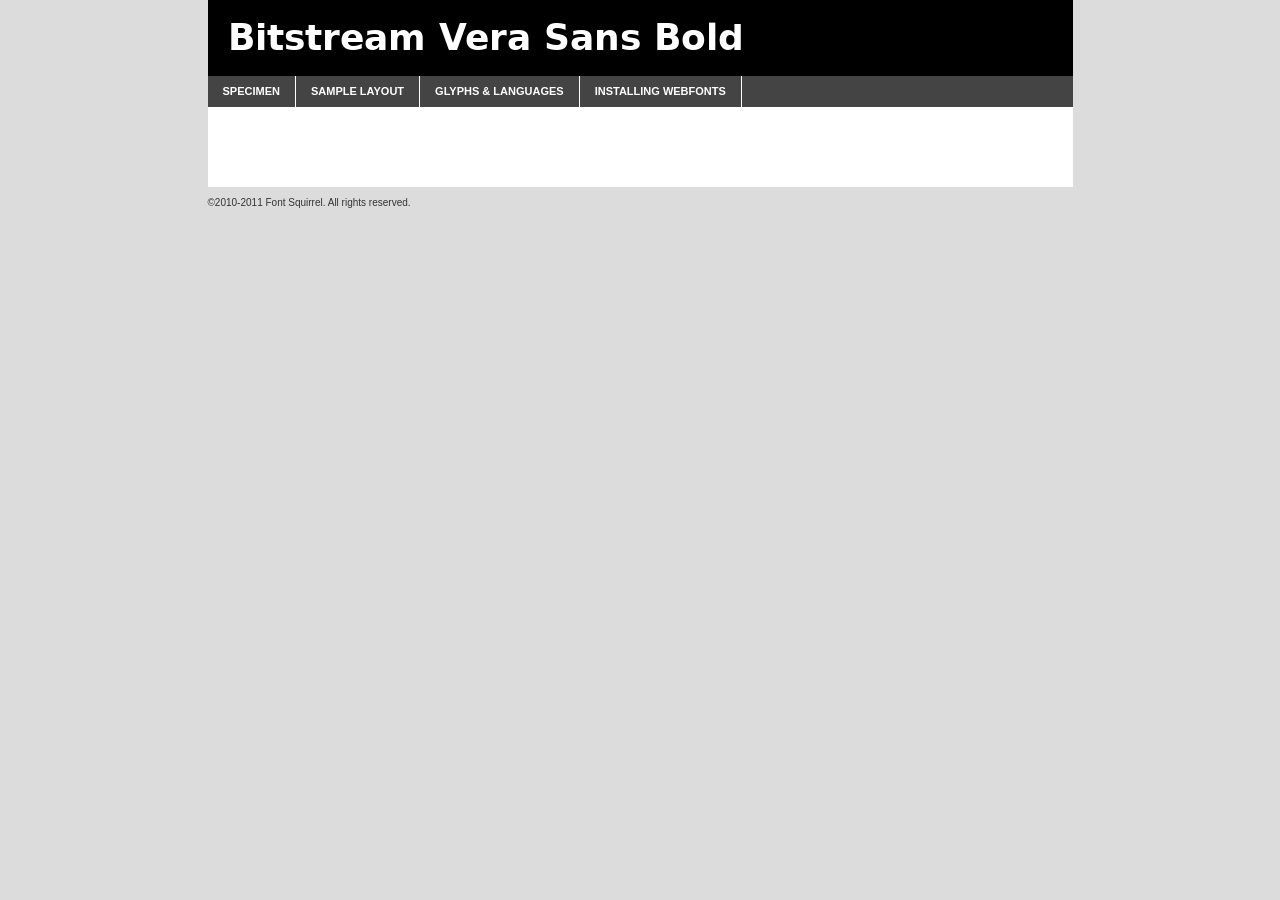
<file: fonts/font_raw/webfontkit-20141013-170928/vera-bold-demo.html>
<!DOCTYPE html PUBLIC "-//W3C//DTD XHTML 1.0 Transitional//EN"
	"http://www.w3.org/TR/xhtml1/DTD/xhtml1-transitional.dtd">

<html xmlns="http://www.w3.org/1999/xhtml" xml:lang="en" lang="en">
<head>
	<meta http-equiv="Content-Type" content="text/html; charset=utf-8" />
	<script src="http://ajax.googleapis.com/ajax/libs/jquery/1.7.2/jquery.min.js" type="text/javascript" charset="utf-8"></script>
	<script src="specimen_files/easytabs.js" type="text/javascript" charset="utf-8"></script>
	<link rel="stylesheet" href="specimen_files/specimen_stylesheet.css" type="text/css" charset="utf-8" />
	<link rel="stylesheet" href="stylesheet.css" type="text/css" charset="utf-8" />

	<style type="text/css">
					body{
				font-family: 'bitstream_vera_sansbold';
							}
		</style>

	<title>Bitstream Vera Sans Bold Specimen</title>
	
	
	<script type="text/javascript" charset="utf-8">
		$(document).ready(function() {
			$('#container').easyTabs({defaultContent:1});
		});
	</script>
</head>

<body>
<div id="container">
	<div id="header">
		Bitstream Vera Sans Bold	</div>
	<ul class="tabs">
		<li><a href="#specimen">Specimen</a></li>
		<li><a href="#layout">Sample Layout</a></li>
				<li><a href="#glyphs">Glyphs &amp; Languages</a></li>
		<li><a href="#installing">Installing Webfonts</a></li>
		
	</ul>
	
	<div id="main_content">

		
			<div id="specimen">
		
				<div class="section">
					<div class="grid12 firstcol">
						<div class="huge">AaBb</div>
					</div>
				</div>
		
				<div class="section">
					<div class="glyph_range">A&#x200B;B&#x200b;C&#x200b;D&#x200b;E&#x200b;F&#x200b;G&#x200b;H&#x200b;I&#x200b;J&#x200b;K&#x200b;L&#x200b;M&#x200b;N&#x200b;O&#x200b;P&#x200b;Q&#x200b;R&#x200b;S&#x200b;T&#x200b;U&#x200b;V&#x200b;W&#x200b;X&#x200b;Y&#x200b;Z&#x200b;a&#x200b;b&#x200b;c&#x200b;d&#x200b;e&#x200b;f&#x200b;g&#x200b;h&#x200b;i&#x200b;j&#x200b;k&#x200b;l&#x200b;m&#x200b;n&#x200b;o&#x200b;p&#x200b;q&#x200b;r&#x200b;s&#x200b;t&#x200b;u&#x200b;v&#x200b;w&#x200b;x&#x200b;y&#x200b;z&#x200b;1&#x200b;2&#x200b;3&#x200b;4&#x200b;5&#x200b;6&#x200b;7&#x200b;8&#x200b;9&#x200b;0&#x200b;&amp;&#x200b;.&#x200b;,&#x200b;?&#x200b;!&#x200b;&#64;&#x200b;(&#x200b;)&#x200b;#&#x200b;$&#x200b;%&#x200b;*&#x200b;+&#x200b;-&#x200b;=&#x200b;:&#x200b;;</div>
				</div>
				<div class="section">
					<div class="grid12 firstcol">
						<table class="sample_table">
							<tr><td>10</td><td class="size10">abcdefghijklmnopqrstuvwxyzABCDEFGHIJKLMNOPQRSTUVWXYZ0123456789abcdefghijklmnopqrstuvwxyzABCDEFGHIJKLMNOPQRSTUVWXYZ0123456789abcdefghijklmnopqrstuvwxyzABCDEFGHIJKLMNOPQRSTUVWXYZ</td></tr>
							<tr><td>11</td><td class="size11">abcdefghijklmnopqrstuvwxyzABCDEFGHIJKLMNOPQRSTUVWXYZ0123456789abcdefghijklmnopqrstuvwxyzABCDEFGHIJKLMNOPQRSTUVWXYZ0123456789abcdefghijklmnopqrstuvwxyzABCDEFGHIJKLMNOPQRSTUVWXYZ</td></tr>
							<tr><td>12</td><td class="size12">abcdefghijklmnopqrstuvwxyzABCDEFGHIJKLMNOPQRSTUVWXYZ0123456789abcdefghijklmnopqrstuvwxyzABCDEFGHIJKLMNOPQRSTUVWXYZ0123456789abcdefghijklmnopqrstuvwxyzABCDEFGHIJKLMNOPQRSTUVWXYZ</td></tr>
							<tr><td>13</td><td class="size13">abcdefghijklmnopqrstuvwxyzABCDEFGHIJKLMNOPQRSTUVWXYZ0123456789abcdefghijklmnopqrstuvwxyzABCDEFGHIJKLMNOPQRSTUVWXYZ0123456789abcdefghijklmnopqrstuvwxyzABCDEFGHIJKLMNOPQRSTUVWXYZ</td></tr>
							<tr><td>14</td><td class="size14">abcdefghijklmnopqrstuvwxyzABCDEFGHIJKLMNOPQRSTUVWXYZ0123456789abcdefghijklmnopqrstuvwxyzABCDEFGHIJKLMNOPQRSTUVWXYZ0123456789abcdefghijklmnopqrstuvwxyzABCDEFGHIJKLMNOPQRSTUVWXYZ</td></tr>
							<tr><td>16</td><td class="size16">abcdefghijklmnopqrstuvwxyzABCDEFGHIJKLMNOPQRSTUVWXYZ0123456789abcdefghijklmnopqrstuvwxyzABCDEFGHIJKLMNOPQRSTUVWXYZ</td></tr>
							<tr><td>18</td><td class="size18">abcdefghijklmnopqrstuvwxyzABCDEFGHIJKLMNOPQRSTUVWXYZ0123456789abcdefghijklmnopqrstuvwxyzABCDEFGHIJKLMNOPQRSTUVWXYZ</td></tr>
							<tr><td>20</td><td class="size20">abcdefghijklmnopqrstuvwxyzABCDEFGHIJKLMNOPQRSTUVWXYZ0123456789abcdefghijklmnopqrstuvwxyzABCDEFGHIJKLMNOPQRSTUVWXYZ</td></tr>
							<tr><td>24</td><td class="size24">abcdefghijklmnopqrstuvwxyzABCDEFGHIJKLMNOPQRSTUVWXYZ0123456789abcdefghijklmnopqrstuvwxyzABCDEFGHIJKLMNOPQRSTUVWXYZ</td></tr>
							<tr><td>30</td><td class="size30">abcdefghijklmnopqrstuvwxyzABCDEFGHIJKLMNOPQRSTUVWXYZ0123456789abcdefghijklmnopqrstuvwxyzABCDEFGHIJKLMNOPQRSTUVWXYZ</td></tr>
							<tr><td>36</td><td class="size36">abcdefghijklmnopqrstuvwxyzABCDEFGHIJKLMNOPQRSTUVWXYZ0123456789abcdefghijklmnopqrstuvwxyzABCDEFGHIJKLMNOPQRSTUVWXYZ</td></tr>
							<tr><td>48</td><td class="size48">abcdefghijklmnopqrstuvwxyzABCDEFGHIJKLMNOPQRSTUVWXYZ0123456789abcdefghijklmnopqrstuvwxyzABCDEFGHIJKLMNOPQRSTUVWXYZ</td></tr>
							<tr><td>60</td><td class="size60">abcdefghijklmnopqrstuvwxyzABCDEFGHIJKLMNOPQRSTUVWXYZ0123456789abcdefghijklmnopqrstuvwxyzABCDEFGHIJKLMNOPQRSTUVWXYZ</td></tr>
							<tr><td>72</td><td class="size72">abcdefghijklmnopqrstuvwxyzABCDEFGHIJKLMNOPQRSTUVWXYZ0123456789abcdefghijklmnopqrstuvwxyzABCDEFGHIJKLMNOPQRSTUVWXYZ</td></tr>
							<tr><td>90</td><td class="size90">abcdefghijklmnopqrstuvwxyzABCDEFGHIJKLMNOPQRSTUVWXYZ0123456789abcdefghijklmnopqrstuvwxyzABCDEFGHIJKLMNOPQRSTUVWXYZ</td></tr>
						</table>
				
					</div>
			
				</div>
		
		
		
								<div class="section" id="bodycomparison">


										<div id="xheight">
				<div class="fontbody">&#x25FC;&#x25FC;&#x25FC;&#x25FC;&#x25FC;&#x25FC;&#x25FC;&#x25FC;&#x25FC;&#x25FC;&#x25FC;&#x25FC;&#x25FC;&#x25FC;&#x25FC;&#x25FC;&#x25FC;&#x25FC;&#x25FC;&#x25FC;&#x25FC;&#x25FC;&#x25FC;&#x25FC;&#x25FC;&#x25FC;&#x25FC;&#x25FC;&#x25FC;&#x25FC;&#x25FC;&#x25FC;&#x25FC;&#x25FC;&#x25FC;&#x25FC;&#x25FC;&#x25FC;&#x25FC;&#x25FC;&#x25FC;&#x25FC;&#x25FC;&#x25FC;&#x25FC;&#x25FC;&#x25FC;&#x25FC;&#x25FC;&#x25FC;&#x25FC;&#x25FC;&#x25FC;&#x25FC;&#x25FC;&#x25FC;&#x25FC;&#x25FC;&#x25FC;&#x25FC;&#x25FC;&#x25FC;&#x25FC;&#x25FC;&#x25FC;&#x25FC;&#x25FC;&#x25FC;&#x25FC;&#x25FC;&#x25FC;&#x25FC;&#x25FC;&#x25FC;&#x25FC;&#x25FC;&#x25FC;&#x25FC;&#x25FC;&#x25FC;&#x25FC;&#x25FC;&#x25FC;&#x25FC;&#x25FC;&#x25FC;&#x25FC;&#x25FC;&#x25FC;&#x25FC;&#x25FC;&#x25FC;&#x25FC;&#x25FC;&#x25FC;&#x25FC;&#x25FC;&#x25FC;&#x25FC;body</div><div class="arialbody">body</div><div class="verdanabody">body</div><div class="georgiabody">body</div></div>
										<div class="fontbody" style="z-index:1">
											body<span>Bitstream Vera Sans Bold</span>
										</div>
										<div class="arialbody" style="z-index:1">
											body<span>Arial</span>
										</div>
										<div class="verdanabody" style="z-index:1">
											body<span>Verdana</span>
										</div>
										<div class="georgiabody" style="z-index:1">
											body<span>Georgia</span>
										</div>



								</div>
		
		
				<div class="section psample psample_row1" id="">
					
					<div class="grid2 firstcol">
						<p class="size10"><span>10.</span>Aenean lacinia bibendum nulla sed consectetur. Fusce dapibus, tellus ac cursus commodo, tortor mauris condimentum nibh, ut fermentum massa justo sit amet risus. Nullam id dolor id nibh ultricies vehicula ut id elit. Cum sociis natoque penatibus et magnis dis parturient montes, nascetur ridiculus mus. Nulla vitae elit libero, a pharetra augue.</p>
			
					</div>
					<div class="grid3">
						<p class="size11"><span>11.</span>Aenean lacinia bibendum nulla sed consectetur. Fusce dapibus, tellus ac cursus commodo, tortor mauris condimentum nibh, ut fermentum massa justo sit amet risus. Nullam id dolor id nibh ultricies vehicula ut id elit. Cum sociis natoque penatibus et magnis dis parturient montes, nascetur ridiculus mus. Nulla vitae elit libero, a pharetra augue.</p>
			
					</div>
					<div class="grid3">
						<p class="size12"><span>12.</span>Aenean lacinia bibendum nulla sed consectetur. Fusce dapibus, tellus ac cursus commodo, tortor mauris condimentum nibh, ut fermentum massa justo sit amet risus. Nullam id dolor id nibh ultricies vehicula ut id elit. Cum sociis natoque penatibus et magnis dis parturient montes, nascetur ridiculus mus. Nulla vitae elit libero, a pharetra augue.</p>
			
					</div>
					<div class="grid4">
						<p class="size13"><span>13.</span>Aenean lacinia bibendum nulla sed consectetur. Fusce dapibus, tellus ac cursus commodo, tortor mauris condimentum nibh, ut fermentum massa justo sit amet risus. Nullam id dolor id nibh ultricies vehicula ut id elit. Cum sociis natoque penatibus et magnis dis parturient montes, nascetur ridiculus mus. Nulla vitae elit libero, a pharetra augue.</p>
			
					</div>
					<div class="white_blend"></div>
					
				</div>
				<div class="section psample psample_row2" id="">
					<div class="grid3 firstcol">
						<p class="size14"><span>14.</span>Aenean lacinia bibendum nulla sed consectetur. Fusce dapibus, tellus ac cursus commodo, tortor mauris condimentum nibh, ut fermentum massa justo sit amet risus. Nullam id dolor id nibh ultricies vehicula ut id elit. Cum sociis natoque penatibus et magnis dis parturient montes, nascetur ridiculus mus. Nulla vitae elit libero, a pharetra augue.</p>
			
					</div>
					<div class="grid4">
						<p class="size16"><span>16.</span>Aenean lacinia bibendum nulla sed consectetur. Fusce dapibus, tellus ac cursus commodo, tortor mauris condimentum nibh, ut fermentum massa justo sit amet risus. Nullam id dolor id nibh ultricies vehicula ut id elit. Cum sociis natoque penatibus et magnis dis parturient montes, nascetur ridiculus mus. Nulla vitae elit libero, a pharetra augue.</p>
			
					</div>
					<div class="grid5">
						<p class="size18"><span>18.</span>Aenean lacinia bibendum nulla sed consectetur. Fusce dapibus, tellus ac cursus commodo, tortor mauris condimentum nibh, ut fermentum massa justo sit amet risus. Nullam id dolor id nibh ultricies vehicula ut id elit. Cum sociis natoque penatibus et magnis dis parturient montes, nascetur ridiculus mus. Nulla vitae elit libero, a pharetra augue.</p>
			
					</div>

					<div class="white_blend"></div>

				</div>
				
				<div class="section psample psample_row3" id="">
					<div class="grid5 firstcol">
						<p class="size20"><span>20.</span>Aenean lacinia bibendum nulla sed consectetur. Fusce dapibus, tellus ac cursus commodo, tortor mauris condimentum nibh, ut fermentum massa justo sit amet risus. Nullam id dolor id nibh ultricies vehicula ut id elit. Cum sociis natoque penatibus et magnis dis parturient montes, nascetur ridiculus mus. Nulla vitae elit libero, a pharetra augue.</p>
					</div>
					<div class="grid7">
						<p class="size24"><span>24.</span>Aenean lacinia bibendum nulla sed consectetur. Fusce dapibus, tellus ac cursus commodo, tortor mauris condimentum nibh, ut fermentum massa justo sit amet risus. Nullam id dolor id nibh ultricies vehicula ut id elit. Cum sociis natoque penatibus et magnis dis parturient montes, nascetur ridiculus mus. Nulla vitae elit libero, a pharetra augue.</p>
					</div>
					
					<div class="white_blend"></div>
					
				</div>
				
				<div class="section psample psample_row4" id="">
					<div class="grid12 firstcol">
						<p class="size30"><span>30.</span>Aenean lacinia bibendum nulla sed consectetur. Fusce dapibus, tellus ac cursus commodo, tortor mauris condimentum nibh, ut fermentum massa justo sit amet risus. Nullam id dolor id nibh ultricies vehicula ut id elit. Cum sociis natoque penatibus et magnis dis parturient montes, nascetur ridiculus mus. Nulla vitae elit libero, a pharetra augue.</p>
					</div>
					<div class="white_blend"></div>
					
				</div>
				
				
				
				<div class="section psample psample_row1 fullreverse">
					<div class="grid2 firstcol">
						<p class="size10"><span>10.</span>Aenean lacinia bibendum nulla sed consectetur. Fusce dapibus, tellus ac cursus commodo, tortor mauris condimentum nibh, ut fermentum massa justo sit amet risus. Nullam id dolor id nibh ultricies vehicula ut id elit. Cum sociis natoque penatibus et magnis dis parturient montes, nascetur ridiculus mus. Nulla vitae elit libero, a pharetra augue.</p>
			
					</div>
					<div class="grid3">
						<p class="size11"><span>11.</span>Aenean lacinia bibendum nulla sed consectetur. Fusce dapibus, tellus ac cursus commodo, tortor mauris condimentum nibh, ut fermentum massa justo sit amet risus. Nullam id dolor id nibh ultricies vehicula ut id elit. Cum sociis natoque penatibus et magnis dis parturient montes, nascetur ridiculus mus. Nulla vitae elit libero, a pharetra augue.</p>
			
					</div>
					<div class="grid3">
						<p class="size12"><span>12.</span>Aenean lacinia bibendum nulla sed consectetur. Fusce dapibus, tellus ac cursus commodo, tortor mauris condimentum nibh, ut fermentum massa justo sit amet risus. Nullam id dolor id nibh ultricies vehicula ut id elit. Cum sociis natoque penatibus et magnis dis parturient montes, nascetur ridiculus mus. Nulla vitae elit libero, a pharetra augue.</p>
			
					</div>
					<div class="grid4">
						<p class="size13"><span>13.</span>Aenean lacinia bibendum nulla sed consectetur. Fusce dapibus, tellus ac cursus commodo, tortor mauris condimentum nibh, ut fermentum massa justo sit amet risus. Nullam id dolor id nibh ultricies vehicula ut id elit. Cum sociis natoque penatibus et magnis dis parturient montes, nascetur ridiculus mus. Nulla vitae elit libero, a pharetra augue.</p>
			
					</div>
					<div class="black_blend"></div>
					
				</div>
				
				<div class="section psample psample_row2 fullreverse">
					<div class="grid3 firstcol">
						<p class="size14"><span>14.</span>Aenean lacinia bibendum nulla sed consectetur. Fusce dapibus, tellus ac cursus commodo, tortor mauris condimentum nibh, ut fermentum massa justo sit amet risus. Nullam id dolor id nibh ultricies vehicula ut id elit. Cum sociis natoque penatibus et magnis dis parturient montes, nascetur ridiculus mus. Nulla vitae elit libero, a pharetra augue.</p>
			
					</div>
					<div class="grid4">
						<p class="size16"><span>16.</span>Aenean lacinia bibendum nulla sed consectetur. Fusce dapibus, tellus ac cursus commodo, tortor mauris condimentum nibh, ut fermentum massa justo sit amet risus. Nullam id dolor id nibh ultricies vehicula ut id elit. Cum sociis natoque penatibus et magnis dis parturient montes, nascetur ridiculus mus. Nulla vitae elit libero, a pharetra augue.</p>
			
					</div>
					<div class="grid5">
						<p class="size18"><span>18.</span>Aenean lacinia bibendum nulla sed consectetur. Fusce dapibus, tellus ac cursus commodo, tortor mauris condimentum nibh, ut fermentum massa justo sit amet risus. Nullam id dolor id nibh ultricies vehicula ut id elit. Cum sociis natoque penatibus et magnis dis parturient montes, nascetur ridiculus mus. Nulla vitae elit libero, a pharetra augue.</p>
			
					</div>
					<div class="black_blend"></div>

				</div>
				
				<div class="section psample fullreverse psample_row3" id="">
					<div class="grid5 firstcol">
						<p class="size20"><span>20.</span>Aenean lacinia bibendum nulla sed consectetur. Fusce dapibus, tellus ac cursus commodo, tortor mauris condimentum nibh, ut fermentum massa justo sit amet risus. Nullam id dolor id nibh ultricies vehicula ut id elit. Cum sociis natoque penatibus et magnis dis parturient montes, nascetur ridiculus mus. Nulla vitae elit libero, a pharetra augue.</p>
					</div>
					<div class="grid7">
						<p class="size24"><span>24.</span>Aenean lacinia bibendum nulla sed consectetur. Fusce dapibus, tellus ac cursus commodo, tortor mauris condimentum nibh, ut fermentum massa justo sit amet risus. Nullam id dolor id nibh ultricies vehicula ut id elit. Cum sociis natoque penatibus et magnis dis parturient montes, nascetur ridiculus mus. Nulla vitae elit libero, a pharetra augue.</p>
					</div>
					
					<div class="black_blend"></div>
					
				</div>
				
				<div class="section psample fullreverse psample_row4" id="" style="border-bottom: 20px #000 solid;">
					<div class="grid12 firstcol">
						<p class="size30"><span>30.</span>Aenean lacinia bibendum nulla sed consectetur. Fusce dapibus, tellus ac cursus commodo, tortor mauris condimentum nibh, ut fermentum massa justo sit amet risus. Nullam id dolor id nibh ultricies vehicula ut id elit. Cum sociis natoque penatibus et magnis dis parturient montes, nascetur ridiculus mus. Nulla vitae elit libero, a pharetra augue.</p>
					</div>
					<div class="black_blend"></div>
					
				</div>
				
				
				
				
			</div>
			
			<div id="layout">
				
				<div class="section">
					
					<div class="grid12 firstcol">
						<h1>Lorem Ipsum Dolor</h1>
						<h2>Etiam porta sem malesuada magna mollis euismod</h2>
						
						<p class="byline">By <a href="#link">Aenean Lacinia</a></p>
					</div>
				</div>
				<div class="section">
					<div class="grid8 firstcol">
						<p class="large">Donec sed odio dui. Morbi leo risus, porta ac consectetur ac, vestibulum at eros. Fusce dapibus, tellus ac cursus commodo, tortor mauris condimentum nibh, ut fermentum massa justo sit amet risus. </p>

						
						<h3>Pellentesque ornare sem</h3>

						<p>Maecenas sed diam eget risus varius blandit sit amet non magna. Maecenas faucibus mollis interdum. Donec ullamcorper nulla non metus auctor fringilla. Nullam id dolor id nibh ultricies vehicula ut id elit. Nullam id dolor id nibh ultricies vehicula ut id elit. </p>

						<p>Aenean eu leo quam. Pellentesque ornare sem lacinia quam venenatis vestibulum. Lorem ipsum dolor sit amet, consectetur adipiscing elit. Cum sociis natoque penatibus et magnis dis parturient montes, nascetur ridiculus mus. </p>

						<p>Nulla vitae elit libero, a pharetra augue. Praesent commodo cursus magna, vel scelerisque nisl consectetur et. Aenean lacinia bibendum nulla sed consectetur. </p>

						<p>Nullam quis risus eget urna mollis ornare vel eu leo. Nullam quis risus eget urna mollis ornare vel eu leo. Maecenas sed diam eget risus varius blandit sit amet non magna. Donec ullamcorper nulla non metus auctor fringilla. </p>

						<h3>Cras mattis consectetur</h3>

						<p>Aenean eu leo quam. Pellentesque ornare sem lacinia quam venenatis vestibulum. Aenean lacinia bibendum nulla sed consectetur. Integer posuere erat a ante venenatis dapibus posuere velit aliquet. Cras mattis consectetur purus sit amet fermentum. </p>

						<p>Nullam id dolor id nibh ultricies vehicula ut id elit. Nullam quis risus eget urna mollis ornare vel eu leo. Cras mattis consectetur purus sit amet fermentum.</p>
					</div>
					
					<div class="grid4 sidebar">
						
						<div class="box reverse">
							<p class="last">Nullam quis risus eget urna mollis ornare vel eu leo. Donec ullamcorper nulla non metus auctor fringilla. Cras mattis consectetur purus sit amet fermentum. Sed posuere consectetur est at lobortis. Lorem ipsum dolor sit amet, consectetur adipiscing elit. </p>
						</div>
						
						<p class="caption">Maecenas sed diam eget risus varius.</p>

						<p>Vestibulum id ligula porta felis euismod semper. Integer posuere erat a ante venenatis dapibus posuere velit aliquet. Vestibulum id ligula porta felis euismod semper. Sed posuere consectetur est at lobortis. Maecenas sed diam eget risus varius blandit sit amet non magna. Fusce dapibus, tellus ac cursus commodo, tortor mauris condimentum nibh, ut fermentum massa justo sit amet risus. </p>

					

						<p>Duis mollis, est non commodo luctus, nisi erat porttitor ligula, eget lacinia odio sem nec elit. Aenean lacinia bibendum nulla sed consectetur. Vivamus sagittis lacus vel augue laoreet rutrum faucibus dolor auctor. Aenean lacinia bibendum nulla sed consectetur. Nullam quis risus eget urna mollis ornare vel eu leo. </p>

						<p>Praesent commodo cursus magna, vel scelerisque nisl consectetur et. Donec ullamcorper nulla non metus auctor fringilla. Maecenas faucibus mollis interdum. Fusce dapibus, tellus ac cursus commodo, tortor mauris condimentum nibh, ut fermentum massa justo sit amet risus. </p>

					</div>
				</div>
				
			</div>


			



		<div id="glyphs">
			<div class="section">
				<div class="grid12 firstcol">
			
				<h1>Language Support</h1>
				<p>The subset of Bitstream Vera Sans Bold in this kit supports the following languages:<br />
			
					Albanian, Basque, Breton, Chamorro, Danish, Dutch, English, Faroese, Finnish, French, Frisian, Galician, German, Icelandic, Italian, Malagasy, Norwegian, Portuguese, Spanish, Swedish				</p>
				<h1>Glyph Chart</h1>
				<p>The subset of Bitstream Vera Sans Bold in this kit includes all the glyphs listed below. Unicode entities are included above each glyph to help you insert individual characters into your layout.</p>
				<div id="glyph_chart">
			
																				 <div><p>&amp;#13;</p>&#13;</div>
																				 <div><p>&amp;#32;</p>&#32;</div>
																				 <div><p>&amp;#33;</p>&#33;</div>
																				 <div><p>&amp;#34;</p>&#34;</div>
																				 <div><p>&amp;#35;</p>&#35;</div>
																				 <div><p>&amp;#36;</p>&#36;</div>
																				 <div><p>&amp;#37;</p>&#37;</div>
																				 <div><p>&amp;#38;</p>&#38;</div>
																				 <div><p>&amp;#39;</p>&#39;</div>
																				 <div><p>&amp;#40;</p>&#40;</div>
																				 <div><p>&amp;#41;</p>&#41;</div>
																				 <div><p>&amp;#42;</p>&#42;</div>
																				 <div><p>&amp;#43;</p>&#43;</div>
																				 <div><p>&amp;#44;</p>&#44;</div>
																				 <div><p>&amp;#45;</p>&#45;</div>
																				 <div><p>&amp;#46;</p>&#46;</div>
																				 <div><p>&amp;#47;</p>&#47;</div>
																				 <div><p>&amp;#48;</p>&#48;</div>
																				 <div><p>&amp;#49;</p>&#49;</div>
																				 <div><p>&amp;#50;</p>&#50;</div>
																				 <div><p>&amp;#51;</p>&#51;</div>
																				 <div><p>&amp;#52;</p>&#52;</div>
																				 <div><p>&amp;#53;</p>&#53;</div>
																				 <div><p>&amp;#54;</p>&#54;</div>
																				 <div><p>&amp;#55;</p>&#55;</div>
																				 <div><p>&amp;#56;</p>&#56;</div>
																				 <div><p>&amp;#57;</p>&#57;</div>
																				 <div><p>&amp;#58;</p>&#58;</div>
																				 <div><p>&amp;#59;</p>&#59;</div>
																				 <div><p>&amp;#60;</p>&#60;</div>
																				 <div><p>&amp;#61;</p>&#61;</div>
																				 <div><p>&amp;#62;</p>&#62;</div>
																				 <div><p>&amp;#63;</p>&#63;</div>
																				 <div><p>&amp;#64;</p>&#64;</div>
																				 <div><p>&amp;#65;</p>&#65;</div>
																				 <div><p>&amp;#66;</p>&#66;</div>
																				 <div><p>&amp;#67;</p>&#67;</div>
																				 <div><p>&amp;#68;</p>&#68;</div>
																				 <div><p>&amp;#69;</p>&#69;</div>
																				 <div><p>&amp;#70;</p>&#70;</div>
																				 <div><p>&amp;#71;</p>&#71;</div>
																				 <div><p>&amp;#72;</p>&#72;</div>
																				 <div><p>&amp;#73;</p>&#73;</div>
																				 <div><p>&amp;#74;</p>&#74;</div>
																				 <div><p>&amp;#75;</p>&#75;</div>
																				 <div><p>&amp;#76;</p>&#76;</div>
																				 <div><p>&amp;#77;</p>&#77;</div>
																				 <div><p>&amp;#78;</p>&#78;</div>
																				 <div><p>&amp;#79;</p>&#79;</div>
																				 <div><p>&amp;#80;</p>&#80;</div>
																				 <div><p>&amp;#81;</p>&#81;</div>
																				 <div><p>&amp;#82;</p>&#82;</div>
																				 <div><p>&amp;#83;</p>&#83;</div>
																				 <div><p>&amp;#84;</p>&#84;</div>
																				 <div><p>&amp;#85;</p>&#85;</div>
																				 <div><p>&amp;#86;</p>&#86;</div>
																				 <div><p>&amp;#87;</p>&#87;</div>
																				 <div><p>&amp;#88;</p>&#88;</div>
																				 <div><p>&amp;#89;</p>&#89;</div>
																				 <div><p>&amp;#90;</p>&#90;</div>
																				 <div><p>&amp;#91;</p>&#91;</div>
																				 <div><p>&amp;#92;</p>&#92;</div>
																				 <div><p>&amp;#93;</p>&#93;</div>
																				 <div><p>&amp;#94;</p>&#94;</div>
																				 <div><p>&amp;#95;</p>&#95;</div>
																				 <div><p>&amp;#96;</p>&#96;</div>
																				 <div><p>&amp;#97;</p>&#97;</div>
																				 <div><p>&amp;#98;</p>&#98;</div>
																				 <div><p>&amp;#99;</p>&#99;</div>
																				 <div><p>&amp;#100;</p>&#100;</div>
																				 <div><p>&amp;#101;</p>&#101;</div>
																				 <div><p>&amp;#102;</p>&#102;</div>
																				 <div><p>&amp;#103;</p>&#103;</div>
																				 <div><p>&amp;#104;</p>&#104;</div>
																				 <div><p>&amp;#105;</p>&#105;</div>
																				 <div><p>&amp;#106;</p>&#106;</div>
																				 <div><p>&amp;#107;</p>&#107;</div>
																				 <div><p>&amp;#108;</p>&#108;</div>
																				 <div><p>&amp;#109;</p>&#109;</div>
																				 <div><p>&amp;#110;</p>&#110;</div>
																				 <div><p>&amp;#111;</p>&#111;</div>
																				 <div><p>&amp;#112;</p>&#112;</div>
																				 <div><p>&amp;#113;</p>&#113;</div>
																				 <div><p>&amp;#114;</p>&#114;</div>
																				 <div><p>&amp;#115;</p>&#115;</div>
																				 <div><p>&amp;#116;</p>&#116;</div>
																				 <div><p>&amp;#117;</p>&#117;</div>
																				 <div><p>&amp;#118;</p>&#118;</div>
																				 <div><p>&amp;#119;</p>&#119;</div>
																				 <div><p>&amp;#120;</p>&#120;</div>
																				 <div><p>&amp;#121;</p>&#121;</div>
																				 <div><p>&amp;#122;</p>&#122;</div>
																				 <div><p>&amp;#123;</p>&#123;</div>
																				 <div><p>&amp;#124;</p>&#124;</div>
																				 <div><p>&amp;#125;</p>&#125;</div>
																				 <div><p>&amp;#126;</p>&#126;</div>
																				 <div><p>&amp;#160;</p>&#160;</div>
																				 <div><p>&amp;#161;</p>&#161;</div>
																				 <div><p>&amp;#162;</p>&#162;</div>
																				 <div><p>&amp;#163;</p>&#163;</div>
																				 <div><p>&amp;#164;</p>&#164;</div>
																				 <div><p>&amp;#165;</p>&#165;</div>
																				 <div><p>&amp;#166;</p>&#166;</div>
																				 <div><p>&amp;#167;</p>&#167;</div>
																				 <div><p>&amp;#168;</p>&#168;</div>
																				 <div><p>&amp;#169;</p>&#169;</div>
																				 <div><p>&amp;#170;</p>&#170;</div>
																				 <div><p>&amp;#171;</p>&#171;</div>
																				 <div><p>&amp;#172;</p>&#172;</div>
																				 <div><p>&amp;#173;</p>&#173;</div>
																				 <div><p>&amp;#174;</p>&#174;</div>
																				 <div><p>&amp;#175;</p>&#175;</div>
																				 <div><p>&amp;#176;</p>&#176;</div>
																				 <div><p>&amp;#177;</p>&#177;</div>
																				 <div><p>&amp;#178;</p>&#178;</div>
																				 <div><p>&amp;#179;</p>&#179;</div>
																				 <div><p>&amp;#180;</p>&#180;</div>
																				 <div><p>&amp;#181;</p>&#181;</div>
																				 <div><p>&amp;#182;</p>&#182;</div>
																				 <div><p>&amp;#183;</p>&#183;</div>
																				 <div><p>&amp;#184;</p>&#184;</div>
																				 <div><p>&amp;#185;</p>&#185;</div>
																				 <div><p>&amp;#186;</p>&#186;</div>
																				 <div><p>&amp;#187;</p>&#187;</div>
																				 <div><p>&amp;#188;</p>&#188;</div>
																				 <div><p>&amp;#189;</p>&#189;</div>
																				 <div><p>&amp;#190;</p>&#190;</div>
																				 <div><p>&amp;#191;</p>&#191;</div>
																				 <div><p>&amp;#192;</p>&#192;</div>
																				 <div><p>&amp;#193;</p>&#193;</div>
																				 <div><p>&amp;#194;</p>&#194;</div>
																				 <div><p>&amp;#195;</p>&#195;</div>
																				 <div><p>&amp;#196;</p>&#196;</div>
																				 <div><p>&amp;#197;</p>&#197;</div>
																				 <div><p>&amp;#198;</p>&#198;</div>
																				 <div><p>&amp;#199;</p>&#199;</div>
																				 <div><p>&amp;#200;</p>&#200;</div>
																				 <div><p>&amp;#201;</p>&#201;</div>
																				 <div><p>&amp;#202;</p>&#202;</div>
																				 <div><p>&amp;#203;</p>&#203;</div>
																				 <div><p>&amp;#204;</p>&#204;</div>
																				 <div><p>&amp;#205;</p>&#205;</div>
																				 <div><p>&amp;#206;</p>&#206;</div>
																				 <div><p>&amp;#207;</p>&#207;</div>
																				 <div><p>&amp;#208;</p>&#208;</div>
																				 <div><p>&amp;#209;</p>&#209;</div>
																				 <div><p>&amp;#210;</p>&#210;</div>
																				 <div><p>&amp;#211;</p>&#211;</div>
																				 <div><p>&amp;#212;</p>&#212;</div>
																				 <div><p>&amp;#213;</p>&#213;</div>
																				 <div><p>&amp;#214;</p>&#214;</div>
																				 <div><p>&amp;#215;</p>&#215;</div>
																				 <div><p>&amp;#216;</p>&#216;</div>
																				 <div><p>&amp;#217;</p>&#217;</div>
																				 <div><p>&amp;#218;</p>&#218;</div>
																				 <div><p>&amp;#219;</p>&#219;</div>
																				 <div><p>&amp;#220;</p>&#220;</div>
																				 <div><p>&amp;#221;</p>&#221;</div>
																				 <div><p>&amp;#222;</p>&#222;</div>
																				 <div><p>&amp;#223;</p>&#223;</div>
																				 <div><p>&amp;#224;</p>&#224;</div>
																				 <div><p>&amp;#225;</p>&#225;</div>
																				 <div><p>&amp;#226;</p>&#226;</div>
																				 <div><p>&amp;#227;</p>&#227;</div>
																				 <div><p>&amp;#228;</p>&#228;</div>
																				 <div><p>&amp;#229;</p>&#229;</div>
																				 <div><p>&amp;#230;</p>&#230;</div>
																				 <div><p>&amp;#231;</p>&#231;</div>
																				 <div><p>&amp;#232;</p>&#232;</div>
																				 <div><p>&amp;#233;</p>&#233;</div>
																				 <div><p>&amp;#234;</p>&#234;</div>
																				 <div><p>&amp;#235;</p>&#235;</div>
																				 <div><p>&amp;#236;</p>&#236;</div>
																				 <div><p>&amp;#237;</p>&#237;</div>
																				 <div><p>&amp;#238;</p>&#238;</div>
																				 <div><p>&amp;#239;</p>&#239;</div>
																				 <div><p>&amp;#240;</p>&#240;</div>
																				 <div><p>&amp;#241;</p>&#241;</div>
																				 <div><p>&amp;#242;</p>&#242;</div>
																				 <div><p>&amp;#243;</p>&#243;</div>
																				 <div><p>&amp;#244;</p>&#244;</div>
																				 <div><p>&amp;#245;</p>&#245;</div>
																				 <div><p>&amp;#246;</p>&#246;</div>
																				 <div><p>&amp;#247;</p>&#247;</div>
																				 <div><p>&amp;#248;</p>&#248;</div>
																				 <div><p>&amp;#249;</p>&#249;</div>
																				 <div><p>&amp;#250;</p>&#250;</div>
																				 <div><p>&amp;#251;</p>&#251;</div>
																				 <div><p>&amp;#252;</p>&#252;</div>
																				 <div><p>&amp;#253;</p>&#253;</div>
																				 <div><p>&amp;#254;</p>&#254;</div>
																				 <div><p>&amp;#255;</p>&#255;</div>
																				 <div><p>&amp;#338;</p>&#338;</div>
																				 <div><p>&amp;#339;</p>&#339;</div>
																				 <div><p>&amp;#376;</p>&#376;</div>
																				 <div><p>&amp;#710;</p>&#710;</div>
																				 <div><p>&amp;#732;</p>&#732;</div>
																				 <div><p>&amp;#8192;</p>&#8192;</div>
																				 <div><p>&amp;#8193;</p>&#8193;</div>
																				 <div><p>&amp;#8194;</p>&#8194;</div>
																				 <div><p>&amp;#8195;</p>&#8195;</div>
																				 <div><p>&amp;#8196;</p>&#8196;</div>
																				 <div><p>&amp;#8197;</p>&#8197;</div>
																				 <div><p>&amp;#8198;</p>&#8198;</div>
																				 <div><p>&amp;#8199;</p>&#8199;</div>
																				 <div><p>&amp;#8200;</p>&#8200;</div>
																				 <div><p>&amp;#8201;</p>&#8201;</div>
																				 <div><p>&amp;#8202;</p>&#8202;</div>
																				 <div><p>&amp;#8208;</p>&#8208;</div>
																				 <div><p>&amp;#8209;</p>&#8209;</div>
																				 <div><p>&amp;#8210;</p>&#8210;</div>
																				 <div><p>&amp;#8211;</p>&#8211;</div>
																				 <div><p>&amp;#8212;</p>&#8212;</div>
																				 <div><p>&amp;#8216;</p>&#8216;</div>
																				 <div><p>&amp;#8217;</p>&#8217;</div>
																				 <div><p>&amp;#8218;</p>&#8218;</div>
																				 <div><p>&amp;#8220;</p>&#8220;</div>
																				 <div><p>&amp;#8221;</p>&#8221;</div>
																				 <div><p>&amp;#8222;</p>&#8222;</div>
																				 <div><p>&amp;#8226;</p>&#8226;</div>
																				 <div><p>&amp;#8230;</p>&#8230;</div>
																				 <div><p>&amp;#8239;</p>&#8239;</div>
																				 <div><p>&amp;#8249;</p>&#8249;</div>
																				 <div><p>&amp;#8250;</p>&#8250;</div>
																				 <div><p>&amp;#8287;</p>&#8287;</div>
																				 <div><p>&amp;#8364;</p>&#8364;</div>
																				 <div><p>&amp;#8482;</p>&#8482;</div>
																				 <div><p>&amp;#9724;</p>&#9724;</div>
																				 <div><p>&amp;#64257;</p>&#64257;</div>
																				 <div><p>&amp;#64258;</p>&#64258;</div>
																																						</div>	
				</div>
		
		
			</div>
		</div>
		
		
		<div id="specs">
			
		</div>
	
		<div id="installing">
			<div class="section">
				<div class="grid7 firstcol">
					<h1>Installing Webfonts</h1>
					
					<p>Webfonts are supported by all major browser platforms but not all in the same way. There are currently four different font formats that must be included in order to target all browsers. This includes TTF, WOFF, EOT and SVG.</p>
					
					<h2>1. Upload your webfonts</h2>
					<p>You must upload your webfont kit to your website. They should be in or near the same directory as your CSS files.</p>
					
					<h2>2. Include the webfont stylesheet</h2>
					<p>A special CSS @font-face declaration helps the various browsers select the appropriate font it needs without causing you a bunch of headaches. Learn more about this syntax by reading the <a href="http://www.fontspring.com/blog/further-hardening-of-the-bulletproof-syntax">Fontspring blog post</a> about it. The code for it is as follows:</p>


<code>
@font-face{ 
	font-family: 'MyWebFont';
	src: url('WebFont.eot');
	src: url('WebFont.eot?#iefix') format('embedded-opentype'),
	     url('WebFont.woff') format('woff'),
	     url('WebFont.ttf') format('truetype'),
	     url('WebFont.svg#webfont') format('svg');
}
</code>

	<p>We've already gone ahead and generated the code for you. All you have to do is link to the stylesheet in your HTML, like this:</p>
	<code>&lt;link rel=&quot;stylesheet&quot; href=&quot;stylesheet.css&quot; type=&quot;text/css&quot; charset=&quot;utf-8&quot; /&gt;</code>

					<h2>3. Modify your own stylesheet</h2>
					<p>To take advantage of your new fonts, you must tell your stylesheet to use them. Look at the original @font-face declaration above and find the property called "font-family." The name linked there will be what you use to reference the font. Prepend that webfont name to the font stack in the "font-family" property, inside the selector you want to change. For example:</p>
<code>p { font-family: 'WebFont', Arial, sans-serif; }</code>

<h2>4. Test</h2>
<p>Getting webfonts to work cross-browser <em>can</em> be tricky. Use the information in the sidebar to help you if you find that fonts aren't loading in a particular browser.</p>
				</div>
				
				<div class="grid5 sidebar">
					<div class="box">
						<h2>Troubleshooting<br />Font-Face Problems</h2>
						<p>Having trouble getting your webfonts to load in your new website? Here are some tips to sort out what might be the problem.</p>

						<h3>Fonts not showing in any browser</h3>

						<p>This sounds like you need to work on the plumbing. You either did not upload the fonts to the correct directory, or you did not link the fonts properly in the CSS. If you've confirmed that all this is correct and you still have a problem, take a look at your .htaccess file and see if requests are getting intercepted.</p>

						<h3>Fonts not loading in iPhone or iPad</h3>

						<p>The most common problem here is that you are serving the fonts from an IIS server. IIS refuses to serve files that have unknown MIME types. If that is the case, you must set the MIME type for SVG to "image/svg+xml" in the server settings. Follow these instructions from Microsoft if you need help.</p>

						<h3>Fonts not loading in Firefox</h3>

						<p>The primary reason for this failure? You are still using a version Firefox older than 3.5. So upgrade already! If that isn't it, then you are very likely serving fonts from a different domain. Firefox requires that all font assets be served from the same domain. Lastly it is possible that you need to add WOFF to your list of MIME types (if you are serving via IIS.)</p>

						<h3>Fonts not loading in IE</h3>

						<p>Are you looking at Internet Explorer on an actual Windows machine or are you cheating by using a service like Adobe BrowserLab? Many of these screenshot services do not render @font-face for IE. Best to test it on a real machine.</p>

						<h3>Fonts not loading in IE9</h3>

						<p>IE9, like Firefox, requires that fonts be served from the same domain as the website. Make sure that is the case.</p>
					</div>
				</div>
			</div>
			
		</div>
	
	</div>
	<div id="footer">
		<p>&copy;2010-2011 Font Squirrel. All rights reserved.</p>
	</div>
</div>
</body>
</html>
</file>
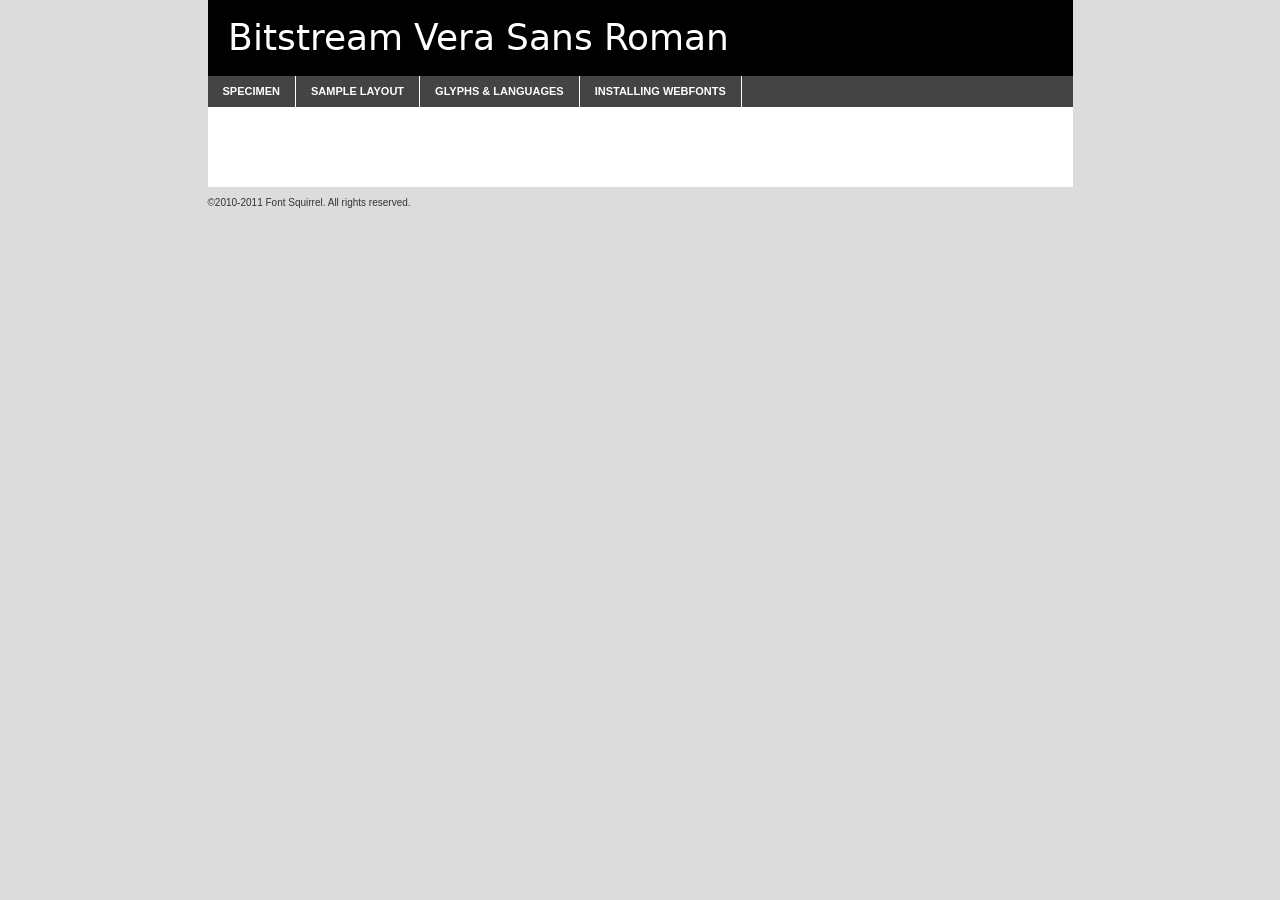
<file: fonts/font_raw/webfontkit-20141013-170928/vera-demo.html>
<!DOCTYPE html PUBLIC "-//W3C//DTD XHTML 1.0 Transitional//EN"
	"http://www.w3.org/TR/xhtml1/DTD/xhtml1-transitional.dtd">

<html xmlns="http://www.w3.org/1999/xhtml" xml:lang="en" lang="en">
<head>
	<meta http-equiv="Content-Type" content="text/html; charset=utf-8" />
	<script src="http://ajax.googleapis.com/ajax/libs/jquery/1.7.2/jquery.min.js" type="text/javascript" charset="utf-8"></script>
	<script src="specimen_files/easytabs.js" type="text/javascript" charset="utf-8"></script>
	<link rel="stylesheet" href="specimen_files/specimen_stylesheet.css" type="text/css" charset="utf-8" />
	<link rel="stylesheet" href="stylesheet.css" type="text/css" charset="utf-8" />

	<style type="text/css">
					body{
				font-family: 'bitstream_vera_sansroman';
							}
		</style>

	<title>Bitstream Vera Sans Roman Specimen</title>
	
	
	<script type="text/javascript" charset="utf-8">
		$(document).ready(function() {
			$('#container').easyTabs({defaultContent:1});
		});
	</script>
</head>

<body>
<div id="container">
	<div id="header">
		Bitstream Vera Sans Roman	</div>
	<ul class="tabs">
		<li><a href="#specimen">Specimen</a></li>
		<li><a href="#layout">Sample Layout</a></li>
				<li><a href="#glyphs">Glyphs &amp; Languages</a></li>
		<li><a href="#installing">Installing Webfonts</a></li>
		
	</ul>
	
	<div id="main_content">

		
			<div id="specimen">
		
				<div class="section">
					<div class="grid12 firstcol">
						<div class="huge">AaBb</div>
					</div>
				</div>
		
				<div class="section">
					<div class="glyph_range">A&#x200B;B&#x200b;C&#x200b;D&#x200b;E&#x200b;F&#x200b;G&#x200b;H&#x200b;I&#x200b;J&#x200b;K&#x200b;L&#x200b;M&#x200b;N&#x200b;O&#x200b;P&#x200b;Q&#x200b;R&#x200b;S&#x200b;T&#x200b;U&#x200b;V&#x200b;W&#x200b;X&#x200b;Y&#x200b;Z&#x200b;a&#x200b;b&#x200b;c&#x200b;d&#x200b;e&#x200b;f&#x200b;g&#x200b;h&#x200b;i&#x200b;j&#x200b;k&#x200b;l&#x200b;m&#x200b;n&#x200b;o&#x200b;p&#x200b;q&#x200b;r&#x200b;s&#x200b;t&#x200b;u&#x200b;v&#x200b;w&#x200b;x&#x200b;y&#x200b;z&#x200b;1&#x200b;2&#x200b;3&#x200b;4&#x200b;5&#x200b;6&#x200b;7&#x200b;8&#x200b;9&#x200b;0&#x200b;&amp;&#x200b;.&#x200b;,&#x200b;?&#x200b;!&#x200b;&#64;&#x200b;(&#x200b;)&#x200b;#&#x200b;$&#x200b;%&#x200b;*&#x200b;+&#x200b;-&#x200b;=&#x200b;:&#x200b;;</div>
				</div>
				<div class="section">
					<div class="grid12 firstcol">
						<table class="sample_table">
							<tr><td>10</td><td class="size10">abcdefghijklmnopqrstuvwxyzABCDEFGHIJKLMNOPQRSTUVWXYZ0123456789abcdefghijklmnopqrstuvwxyzABCDEFGHIJKLMNOPQRSTUVWXYZ0123456789abcdefghijklmnopqrstuvwxyzABCDEFGHIJKLMNOPQRSTUVWXYZ</td></tr>
							<tr><td>11</td><td class="size11">abcdefghijklmnopqrstuvwxyzABCDEFGHIJKLMNOPQRSTUVWXYZ0123456789abcdefghijklmnopqrstuvwxyzABCDEFGHIJKLMNOPQRSTUVWXYZ0123456789abcdefghijklmnopqrstuvwxyzABCDEFGHIJKLMNOPQRSTUVWXYZ</td></tr>
							<tr><td>12</td><td class="size12">abcdefghijklmnopqrstuvwxyzABCDEFGHIJKLMNOPQRSTUVWXYZ0123456789abcdefghijklmnopqrstuvwxyzABCDEFGHIJKLMNOPQRSTUVWXYZ0123456789abcdefghijklmnopqrstuvwxyzABCDEFGHIJKLMNOPQRSTUVWXYZ</td></tr>
							<tr><td>13</td><td class="size13">abcdefghijklmnopqrstuvwxyzABCDEFGHIJKLMNOPQRSTUVWXYZ0123456789abcdefghijklmnopqrstuvwxyzABCDEFGHIJKLMNOPQRSTUVWXYZ0123456789abcdefghijklmnopqrstuvwxyzABCDEFGHIJKLMNOPQRSTUVWXYZ</td></tr>
							<tr><td>14</td><td class="size14">abcdefghijklmnopqrstuvwxyzABCDEFGHIJKLMNOPQRSTUVWXYZ0123456789abcdefghijklmnopqrstuvwxyzABCDEFGHIJKLMNOPQRSTUVWXYZ0123456789abcdefghijklmnopqrstuvwxyzABCDEFGHIJKLMNOPQRSTUVWXYZ</td></tr>
							<tr><td>16</td><td class="size16">abcdefghijklmnopqrstuvwxyzABCDEFGHIJKLMNOPQRSTUVWXYZ0123456789abcdefghijklmnopqrstuvwxyzABCDEFGHIJKLMNOPQRSTUVWXYZ</td></tr>
							<tr><td>18</td><td class="size18">abcdefghijklmnopqrstuvwxyzABCDEFGHIJKLMNOPQRSTUVWXYZ0123456789abcdefghijklmnopqrstuvwxyzABCDEFGHIJKLMNOPQRSTUVWXYZ</td></tr>
							<tr><td>20</td><td class="size20">abcdefghijklmnopqrstuvwxyzABCDEFGHIJKLMNOPQRSTUVWXYZ0123456789abcdefghijklmnopqrstuvwxyzABCDEFGHIJKLMNOPQRSTUVWXYZ</td></tr>
							<tr><td>24</td><td class="size24">abcdefghijklmnopqrstuvwxyzABCDEFGHIJKLMNOPQRSTUVWXYZ0123456789abcdefghijklmnopqrstuvwxyzABCDEFGHIJKLMNOPQRSTUVWXYZ</td></tr>
							<tr><td>30</td><td class="size30">abcdefghijklmnopqrstuvwxyzABCDEFGHIJKLMNOPQRSTUVWXYZ0123456789abcdefghijklmnopqrstuvwxyzABCDEFGHIJKLMNOPQRSTUVWXYZ</td></tr>
							<tr><td>36</td><td class="size36">abcdefghijklmnopqrstuvwxyzABCDEFGHIJKLMNOPQRSTUVWXYZ0123456789abcdefghijklmnopqrstuvwxyzABCDEFGHIJKLMNOPQRSTUVWXYZ</td></tr>
							<tr><td>48</td><td class="size48">abcdefghijklmnopqrstuvwxyzABCDEFGHIJKLMNOPQRSTUVWXYZ0123456789abcdefghijklmnopqrstuvwxyzABCDEFGHIJKLMNOPQRSTUVWXYZ</td></tr>
							<tr><td>60</td><td class="size60">abcdefghijklmnopqrstuvwxyzABCDEFGHIJKLMNOPQRSTUVWXYZ0123456789abcdefghijklmnopqrstuvwxyzABCDEFGHIJKLMNOPQRSTUVWXYZ</td></tr>
							<tr><td>72</td><td class="size72">abcdefghijklmnopqrstuvwxyzABCDEFGHIJKLMNOPQRSTUVWXYZ0123456789abcdefghijklmnopqrstuvwxyzABCDEFGHIJKLMNOPQRSTUVWXYZ</td></tr>
							<tr><td>90</td><td class="size90">abcdefghijklmnopqrstuvwxyzABCDEFGHIJKLMNOPQRSTUVWXYZ0123456789abcdefghijklmnopqrstuvwxyzABCDEFGHIJKLMNOPQRSTUVWXYZ</td></tr>
						</table>
				
					</div>
			
				</div>
		
		
		
								<div class="section" id="bodycomparison">


										<div id="xheight">
				<div class="fontbody">&#x25FC;&#x25FC;&#x25FC;&#x25FC;&#x25FC;&#x25FC;&#x25FC;&#x25FC;&#x25FC;&#x25FC;&#x25FC;&#x25FC;&#x25FC;&#x25FC;&#x25FC;&#x25FC;&#x25FC;&#x25FC;&#x25FC;&#x25FC;&#x25FC;&#x25FC;&#x25FC;&#x25FC;&#x25FC;&#x25FC;&#x25FC;&#x25FC;&#x25FC;&#x25FC;&#x25FC;&#x25FC;&#x25FC;&#x25FC;&#x25FC;&#x25FC;&#x25FC;&#x25FC;&#x25FC;&#x25FC;&#x25FC;&#x25FC;&#x25FC;&#x25FC;&#x25FC;&#x25FC;&#x25FC;&#x25FC;&#x25FC;&#x25FC;&#x25FC;&#x25FC;&#x25FC;&#x25FC;&#x25FC;&#x25FC;&#x25FC;&#x25FC;&#x25FC;&#x25FC;&#x25FC;&#x25FC;&#x25FC;&#x25FC;&#x25FC;&#x25FC;&#x25FC;&#x25FC;&#x25FC;&#x25FC;&#x25FC;&#x25FC;&#x25FC;&#x25FC;&#x25FC;&#x25FC;&#x25FC;&#x25FC;&#x25FC;&#x25FC;&#x25FC;&#x25FC;&#x25FC;&#x25FC;&#x25FC;&#x25FC;&#x25FC;&#x25FC;&#x25FC;&#x25FC;&#x25FC;&#x25FC;&#x25FC;&#x25FC;&#x25FC;&#x25FC;&#x25FC;&#x25FC;&#x25FC;body</div><div class="arialbody">body</div><div class="verdanabody">body</div><div class="georgiabody">body</div></div>
										<div class="fontbody" style="z-index:1">
											body<span>Bitstream Vera Sans Roman</span>
										</div>
										<div class="arialbody" style="z-index:1">
											body<span>Arial</span>
										</div>
										<div class="verdanabody" style="z-index:1">
											body<span>Verdana</span>
										</div>
										<div class="georgiabody" style="z-index:1">
											body<span>Georgia</span>
										</div>



								</div>
		
		
				<div class="section psample psample_row1" id="">
					
					<div class="grid2 firstcol">
						<p class="size10"><span>10.</span>Aenean lacinia bibendum nulla sed consectetur. Fusce dapibus, tellus ac cursus commodo, tortor mauris condimentum nibh, ut fermentum massa justo sit amet risus. Nullam id dolor id nibh ultricies vehicula ut id elit. Cum sociis natoque penatibus et magnis dis parturient montes, nascetur ridiculus mus. Nulla vitae elit libero, a pharetra augue.</p>
			
					</div>
					<div class="grid3">
						<p class="size11"><span>11.</span>Aenean lacinia bibendum nulla sed consectetur. Fusce dapibus, tellus ac cursus commodo, tortor mauris condimentum nibh, ut fermentum massa justo sit amet risus. Nullam id dolor id nibh ultricies vehicula ut id elit. Cum sociis natoque penatibus et magnis dis parturient montes, nascetur ridiculus mus. Nulla vitae elit libero, a pharetra augue.</p>
			
					</div>
					<div class="grid3">
						<p class="size12"><span>12.</span>Aenean lacinia bibendum nulla sed consectetur. Fusce dapibus, tellus ac cursus commodo, tortor mauris condimentum nibh, ut fermentum massa justo sit amet risus. Nullam id dolor id nibh ultricies vehicula ut id elit. Cum sociis natoque penatibus et magnis dis parturient montes, nascetur ridiculus mus. Nulla vitae elit libero, a pharetra augue.</p>
			
					</div>
					<div class="grid4">
						<p class="size13"><span>13.</span>Aenean lacinia bibendum nulla sed consectetur. Fusce dapibus, tellus ac cursus commodo, tortor mauris condimentum nibh, ut fermentum massa justo sit amet risus. Nullam id dolor id nibh ultricies vehicula ut id elit. Cum sociis natoque penatibus et magnis dis parturient montes, nascetur ridiculus mus. Nulla vitae elit libero, a pharetra augue.</p>
			
					</div>
					<div class="white_blend"></div>
					
				</div>
				<div class="section psample psample_row2" id="">
					<div class="grid3 firstcol">
						<p class="size14"><span>14.</span>Aenean lacinia bibendum nulla sed consectetur. Fusce dapibus, tellus ac cursus commodo, tortor mauris condimentum nibh, ut fermentum massa justo sit amet risus. Nullam id dolor id nibh ultricies vehicula ut id elit. Cum sociis natoque penatibus et magnis dis parturient montes, nascetur ridiculus mus. Nulla vitae elit libero, a pharetra augue.</p>
			
					</div>
					<div class="grid4">
						<p class="size16"><span>16.</span>Aenean lacinia bibendum nulla sed consectetur. Fusce dapibus, tellus ac cursus commodo, tortor mauris condimentum nibh, ut fermentum massa justo sit amet risus. Nullam id dolor id nibh ultricies vehicula ut id elit. Cum sociis natoque penatibus et magnis dis parturient montes, nascetur ridiculus mus. Nulla vitae elit libero, a pharetra augue.</p>
			
					</div>
					<div class="grid5">
						<p class="size18"><span>18.</span>Aenean lacinia bibendum nulla sed consectetur. Fusce dapibus, tellus ac cursus commodo, tortor mauris condimentum nibh, ut fermentum massa justo sit amet risus. Nullam id dolor id nibh ultricies vehicula ut id elit. Cum sociis natoque penatibus et magnis dis parturient montes, nascetur ridiculus mus. Nulla vitae elit libero, a pharetra augue.</p>
			
					</div>

					<div class="white_blend"></div>

				</div>
				
				<div class="section psample psample_row3" id="">
					<div class="grid5 firstcol">
						<p class="size20"><span>20.</span>Aenean lacinia bibendum nulla sed consectetur. Fusce dapibus, tellus ac cursus commodo, tortor mauris condimentum nibh, ut fermentum massa justo sit amet risus. Nullam id dolor id nibh ultricies vehicula ut id elit. Cum sociis natoque penatibus et magnis dis parturient montes, nascetur ridiculus mus. Nulla vitae elit libero, a pharetra augue.</p>
					</div>
					<div class="grid7">
						<p class="size24"><span>24.</span>Aenean lacinia bibendum nulla sed consectetur. Fusce dapibus, tellus ac cursus commodo, tortor mauris condimentum nibh, ut fermentum massa justo sit amet risus. Nullam id dolor id nibh ultricies vehicula ut id elit. Cum sociis natoque penatibus et magnis dis parturient montes, nascetur ridiculus mus. Nulla vitae elit libero, a pharetra augue.</p>
					</div>
					
					<div class="white_blend"></div>
					
				</div>
				
				<div class="section psample psample_row4" id="">
					<div class="grid12 firstcol">
						<p class="size30"><span>30.</span>Aenean lacinia bibendum nulla sed consectetur. Fusce dapibus, tellus ac cursus commodo, tortor mauris condimentum nibh, ut fermentum massa justo sit amet risus. Nullam id dolor id nibh ultricies vehicula ut id elit. Cum sociis natoque penatibus et magnis dis parturient montes, nascetur ridiculus mus. Nulla vitae elit libero, a pharetra augue.</p>
					</div>
					<div class="white_blend"></div>
					
				</div>
				
				
				
				<div class="section psample psample_row1 fullreverse">
					<div class="grid2 firstcol">
						<p class="size10"><span>10.</span>Aenean lacinia bibendum nulla sed consectetur. Fusce dapibus, tellus ac cursus commodo, tortor mauris condimentum nibh, ut fermentum massa justo sit amet risus. Nullam id dolor id nibh ultricies vehicula ut id elit. Cum sociis natoque penatibus et magnis dis parturient montes, nascetur ridiculus mus. Nulla vitae elit libero, a pharetra augue.</p>
			
					</div>
					<div class="grid3">
						<p class="size11"><span>11.</span>Aenean lacinia bibendum nulla sed consectetur. Fusce dapibus, tellus ac cursus commodo, tortor mauris condimentum nibh, ut fermentum massa justo sit amet risus. Nullam id dolor id nibh ultricies vehicula ut id elit. Cum sociis natoque penatibus et magnis dis parturient montes, nascetur ridiculus mus. Nulla vitae elit libero, a pharetra augue.</p>
			
					</div>
					<div class="grid3">
						<p class="size12"><span>12.</span>Aenean lacinia bibendum nulla sed consectetur. Fusce dapibus, tellus ac cursus commodo, tortor mauris condimentum nibh, ut fermentum massa justo sit amet risus. Nullam id dolor id nibh ultricies vehicula ut id elit. Cum sociis natoque penatibus et magnis dis parturient montes, nascetur ridiculus mus. Nulla vitae elit libero, a pharetra augue.</p>
			
					</div>
					<div class="grid4">
						<p class="size13"><span>13.</span>Aenean lacinia bibendum nulla sed consectetur. Fusce dapibus, tellus ac cursus commodo, tortor mauris condimentum nibh, ut fermentum massa justo sit amet risus. Nullam id dolor id nibh ultricies vehicula ut id elit. Cum sociis natoque penatibus et magnis dis parturient montes, nascetur ridiculus mus. Nulla vitae elit libero, a pharetra augue.</p>
			
					</div>
					<div class="black_blend"></div>
					
				</div>
				
				<div class="section psample psample_row2 fullreverse">
					<div class="grid3 firstcol">
						<p class="size14"><span>14.</span>Aenean lacinia bibendum nulla sed consectetur. Fusce dapibus, tellus ac cursus commodo, tortor mauris condimentum nibh, ut fermentum massa justo sit amet risus. Nullam id dolor id nibh ultricies vehicula ut id elit. Cum sociis natoque penatibus et magnis dis parturient montes, nascetur ridiculus mus. Nulla vitae elit libero, a pharetra augue.</p>
			
					</div>
					<div class="grid4">
						<p class="size16"><span>16.</span>Aenean lacinia bibendum nulla sed consectetur. Fusce dapibus, tellus ac cursus commodo, tortor mauris condimentum nibh, ut fermentum massa justo sit amet risus. Nullam id dolor id nibh ultricies vehicula ut id elit. Cum sociis natoque penatibus et magnis dis parturient montes, nascetur ridiculus mus. Nulla vitae elit libero, a pharetra augue.</p>
			
					</div>
					<div class="grid5">
						<p class="size18"><span>18.</span>Aenean lacinia bibendum nulla sed consectetur. Fusce dapibus, tellus ac cursus commodo, tortor mauris condimentum nibh, ut fermentum massa justo sit amet risus. Nullam id dolor id nibh ultricies vehicula ut id elit. Cum sociis natoque penatibus et magnis dis parturient montes, nascetur ridiculus mus. Nulla vitae elit libero, a pharetra augue.</p>
			
					</div>
					<div class="black_blend"></div>

				</div>
				
				<div class="section psample fullreverse psample_row3" id="">
					<div class="grid5 firstcol">
						<p class="size20"><span>20.</span>Aenean lacinia bibendum nulla sed consectetur. Fusce dapibus, tellus ac cursus commodo, tortor mauris condimentum nibh, ut fermentum massa justo sit amet risus. Nullam id dolor id nibh ultricies vehicula ut id elit. Cum sociis natoque penatibus et magnis dis parturient montes, nascetur ridiculus mus. Nulla vitae elit libero, a pharetra augue.</p>
					</div>
					<div class="grid7">
						<p class="size24"><span>24.</span>Aenean lacinia bibendum nulla sed consectetur. Fusce dapibus, tellus ac cursus commodo, tortor mauris condimentum nibh, ut fermentum massa justo sit amet risus. Nullam id dolor id nibh ultricies vehicula ut id elit. Cum sociis natoque penatibus et magnis dis parturient montes, nascetur ridiculus mus. Nulla vitae elit libero, a pharetra augue.</p>
					</div>
					
					<div class="black_blend"></div>
					
				</div>
				
				<div class="section psample fullreverse psample_row4" id="" style="border-bottom: 20px #000 solid;">
					<div class="grid12 firstcol">
						<p class="size30"><span>30.</span>Aenean lacinia bibendum nulla sed consectetur. Fusce dapibus, tellus ac cursus commodo, tortor mauris condimentum nibh, ut fermentum massa justo sit amet risus. Nullam id dolor id nibh ultricies vehicula ut id elit. Cum sociis natoque penatibus et magnis dis parturient montes, nascetur ridiculus mus. Nulla vitae elit libero, a pharetra augue.</p>
					</div>
					<div class="black_blend"></div>
					
				</div>
				
				
				
				
			</div>
			
			<div id="layout">
				
				<div class="section">
					
					<div class="grid12 firstcol">
						<h1>Lorem Ipsum Dolor</h1>
						<h2>Etiam porta sem malesuada magna mollis euismod</h2>
						
						<p class="byline">By <a href="#link">Aenean Lacinia</a></p>
					</div>
				</div>
				<div class="section">
					<div class="grid8 firstcol">
						<p class="large">Donec sed odio dui. Morbi leo risus, porta ac consectetur ac, vestibulum at eros. Fusce dapibus, tellus ac cursus commodo, tortor mauris condimentum nibh, ut fermentum massa justo sit amet risus. </p>

						
						<h3>Pellentesque ornare sem</h3>

						<p>Maecenas sed diam eget risus varius blandit sit amet non magna. Maecenas faucibus mollis interdum. Donec ullamcorper nulla non metus auctor fringilla. Nullam id dolor id nibh ultricies vehicula ut id elit. Nullam id dolor id nibh ultricies vehicula ut id elit. </p>

						<p>Aenean eu leo quam. Pellentesque ornare sem lacinia quam venenatis vestibulum. Lorem ipsum dolor sit amet, consectetur adipiscing elit. Cum sociis natoque penatibus et magnis dis parturient montes, nascetur ridiculus mus. </p>

						<p>Nulla vitae elit libero, a pharetra augue. Praesent commodo cursus magna, vel scelerisque nisl consectetur et. Aenean lacinia bibendum nulla sed consectetur. </p>

						<p>Nullam quis risus eget urna mollis ornare vel eu leo. Nullam quis risus eget urna mollis ornare vel eu leo. Maecenas sed diam eget risus varius blandit sit amet non magna. Donec ullamcorper nulla non metus auctor fringilla. </p>

						<h3>Cras mattis consectetur</h3>

						<p>Aenean eu leo quam. Pellentesque ornare sem lacinia quam venenatis vestibulum. Aenean lacinia bibendum nulla sed consectetur. Integer posuere erat a ante venenatis dapibus posuere velit aliquet. Cras mattis consectetur purus sit amet fermentum. </p>

						<p>Nullam id dolor id nibh ultricies vehicula ut id elit. Nullam quis risus eget urna mollis ornare vel eu leo. Cras mattis consectetur purus sit amet fermentum.</p>
					</div>
					
					<div class="grid4 sidebar">
						
						<div class="box reverse">
							<p class="last">Nullam quis risus eget urna mollis ornare vel eu leo. Donec ullamcorper nulla non metus auctor fringilla. Cras mattis consectetur purus sit amet fermentum. Sed posuere consectetur est at lobortis. Lorem ipsum dolor sit amet, consectetur adipiscing elit. </p>
						</div>
						
						<p class="caption">Maecenas sed diam eget risus varius.</p>

						<p>Vestibulum id ligula porta felis euismod semper. Integer posuere erat a ante venenatis dapibus posuere velit aliquet. Vestibulum id ligula porta felis euismod semper. Sed posuere consectetur est at lobortis. Maecenas sed diam eget risus varius blandit sit amet non magna. Fusce dapibus, tellus ac cursus commodo, tortor mauris condimentum nibh, ut fermentum massa justo sit amet risus. </p>

					

						<p>Duis mollis, est non commodo luctus, nisi erat porttitor ligula, eget lacinia odio sem nec elit. Aenean lacinia bibendum nulla sed consectetur. Vivamus sagittis lacus vel augue laoreet rutrum faucibus dolor auctor. Aenean lacinia bibendum nulla sed consectetur. Nullam quis risus eget urna mollis ornare vel eu leo. </p>

						<p>Praesent commodo cursus magna, vel scelerisque nisl consectetur et. Donec ullamcorper nulla non metus auctor fringilla. Maecenas faucibus mollis interdum. Fusce dapibus, tellus ac cursus commodo, tortor mauris condimentum nibh, ut fermentum massa justo sit amet risus. </p>

					</div>
				</div>
				
			</div>


			



		<div id="glyphs">
			<div class="section">
				<div class="grid12 firstcol">
			
				<h1>Language Support</h1>
				<p>The subset of Bitstream Vera Sans Roman in this kit supports the following languages:<br />
			
					Albanian, Basque, Breton, Chamorro, Danish, Dutch, English, Faroese, Finnish, French, Frisian, Galician, German, Icelandic, Italian, Malagasy, Norwegian, Portuguese, Spanish, Swedish				</p>
				<h1>Glyph Chart</h1>
				<p>The subset of Bitstream Vera Sans Roman in this kit includes all the glyphs listed below. Unicode entities are included above each glyph to help you insert individual characters into your layout.</p>
				<div id="glyph_chart">
			
																				 <div><p>&amp;#13;</p>&#13;</div>
																				 <div><p>&amp;#32;</p>&#32;</div>
																				 <div><p>&amp;#33;</p>&#33;</div>
																				 <div><p>&amp;#34;</p>&#34;</div>
																				 <div><p>&amp;#35;</p>&#35;</div>
																				 <div><p>&amp;#36;</p>&#36;</div>
																				 <div><p>&amp;#37;</p>&#37;</div>
																				 <div><p>&amp;#38;</p>&#38;</div>
																				 <div><p>&amp;#39;</p>&#39;</div>
																				 <div><p>&amp;#40;</p>&#40;</div>
																				 <div><p>&amp;#41;</p>&#41;</div>
																				 <div><p>&amp;#42;</p>&#42;</div>
																				 <div><p>&amp;#43;</p>&#43;</div>
																				 <div><p>&amp;#44;</p>&#44;</div>
																				 <div><p>&amp;#45;</p>&#45;</div>
																				 <div><p>&amp;#46;</p>&#46;</div>
																				 <div><p>&amp;#47;</p>&#47;</div>
																				 <div><p>&amp;#48;</p>&#48;</div>
																				 <div><p>&amp;#49;</p>&#49;</div>
																				 <div><p>&amp;#50;</p>&#50;</div>
																				 <div><p>&amp;#51;</p>&#51;</div>
																				 <div><p>&amp;#52;</p>&#52;</div>
																				 <div><p>&amp;#53;</p>&#53;</div>
																				 <div><p>&amp;#54;</p>&#54;</div>
																				 <div><p>&amp;#55;</p>&#55;</div>
																				 <div><p>&amp;#56;</p>&#56;</div>
																				 <div><p>&amp;#57;</p>&#57;</div>
																				 <div><p>&amp;#58;</p>&#58;</div>
																				 <div><p>&amp;#59;</p>&#59;</div>
																				 <div><p>&amp;#60;</p>&#60;</div>
																				 <div><p>&amp;#61;</p>&#61;</div>
																				 <div><p>&amp;#62;</p>&#62;</div>
																				 <div><p>&amp;#63;</p>&#63;</div>
																				 <div><p>&amp;#64;</p>&#64;</div>
																				 <div><p>&amp;#65;</p>&#65;</div>
																				 <div><p>&amp;#66;</p>&#66;</div>
																				 <div><p>&amp;#67;</p>&#67;</div>
																				 <div><p>&amp;#68;</p>&#68;</div>
																				 <div><p>&amp;#69;</p>&#69;</div>
																				 <div><p>&amp;#70;</p>&#70;</div>
																				 <div><p>&amp;#71;</p>&#71;</div>
																				 <div><p>&amp;#72;</p>&#72;</div>
																				 <div><p>&amp;#73;</p>&#73;</div>
																				 <div><p>&amp;#74;</p>&#74;</div>
																				 <div><p>&amp;#75;</p>&#75;</div>
																				 <div><p>&amp;#76;</p>&#76;</div>
																				 <div><p>&amp;#77;</p>&#77;</div>
																				 <div><p>&amp;#78;</p>&#78;</div>
																				 <div><p>&amp;#79;</p>&#79;</div>
																				 <div><p>&amp;#80;</p>&#80;</div>
																				 <div><p>&amp;#81;</p>&#81;</div>
																				 <div><p>&amp;#82;</p>&#82;</div>
																				 <div><p>&amp;#83;</p>&#83;</div>
																				 <div><p>&amp;#84;</p>&#84;</div>
																				 <div><p>&amp;#85;</p>&#85;</div>
																				 <div><p>&amp;#86;</p>&#86;</div>
																				 <div><p>&amp;#87;</p>&#87;</div>
																				 <div><p>&amp;#88;</p>&#88;</div>
																				 <div><p>&amp;#89;</p>&#89;</div>
																				 <div><p>&amp;#90;</p>&#90;</div>
																				 <div><p>&amp;#91;</p>&#91;</div>
																				 <div><p>&amp;#92;</p>&#92;</div>
																				 <div><p>&amp;#93;</p>&#93;</div>
																				 <div><p>&amp;#94;</p>&#94;</div>
																				 <div><p>&amp;#95;</p>&#95;</div>
																				 <div><p>&amp;#96;</p>&#96;</div>
																				 <div><p>&amp;#97;</p>&#97;</div>
																				 <div><p>&amp;#98;</p>&#98;</div>
																				 <div><p>&amp;#99;</p>&#99;</div>
																				 <div><p>&amp;#100;</p>&#100;</div>
																				 <div><p>&amp;#101;</p>&#101;</div>
																				 <div><p>&amp;#102;</p>&#102;</div>
																				 <div><p>&amp;#103;</p>&#103;</div>
																				 <div><p>&amp;#104;</p>&#104;</div>
																				 <div><p>&amp;#105;</p>&#105;</div>
																				 <div><p>&amp;#106;</p>&#106;</div>
																				 <div><p>&amp;#107;</p>&#107;</div>
																				 <div><p>&amp;#108;</p>&#108;</div>
																				 <div><p>&amp;#109;</p>&#109;</div>
																				 <div><p>&amp;#110;</p>&#110;</div>
																				 <div><p>&amp;#111;</p>&#111;</div>
																				 <div><p>&amp;#112;</p>&#112;</div>
																				 <div><p>&amp;#113;</p>&#113;</div>
																				 <div><p>&amp;#114;</p>&#114;</div>
																				 <div><p>&amp;#115;</p>&#115;</div>
																				 <div><p>&amp;#116;</p>&#116;</div>
																				 <div><p>&amp;#117;</p>&#117;</div>
																				 <div><p>&amp;#118;</p>&#118;</div>
																				 <div><p>&amp;#119;</p>&#119;</div>
																				 <div><p>&amp;#120;</p>&#120;</div>
																				 <div><p>&amp;#121;</p>&#121;</div>
																				 <div><p>&amp;#122;</p>&#122;</div>
																				 <div><p>&amp;#123;</p>&#123;</div>
																				 <div><p>&amp;#124;</p>&#124;</div>
																				 <div><p>&amp;#125;</p>&#125;</div>
																				 <div><p>&amp;#126;</p>&#126;</div>
																				 <div><p>&amp;#160;</p>&#160;</div>
																				 <div><p>&amp;#161;</p>&#161;</div>
																				 <div><p>&amp;#162;</p>&#162;</div>
																				 <div><p>&amp;#163;</p>&#163;</div>
																				 <div><p>&amp;#164;</p>&#164;</div>
																				 <div><p>&amp;#165;</p>&#165;</div>
																				 <div><p>&amp;#166;</p>&#166;</div>
																				 <div><p>&amp;#167;</p>&#167;</div>
																				 <div><p>&amp;#168;</p>&#168;</div>
																				 <div><p>&amp;#169;</p>&#169;</div>
																				 <div><p>&amp;#170;</p>&#170;</div>
																				 <div><p>&amp;#171;</p>&#171;</div>
																				 <div><p>&amp;#172;</p>&#172;</div>
																				 <div><p>&amp;#173;</p>&#173;</div>
																				 <div><p>&amp;#174;</p>&#174;</div>
																				 <div><p>&amp;#175;</p>&#175;</div>
																				 <div><p>&amp;#176;</p>&#176;</div>
																				 <div><p>&amp;#177;</p>&#177;</div>
																				 <div><p>&amp;#178;</p>&#178;</div>
																				 <div><p>&amp;#179;</p>&#179;</div>
																				 <div><p>&amp;#180;</p>&#180;</div>
																				 <div><p>&amp;#181;</p>&#181;</div>
																				 <div><p>&amp;#182;</p>&#182;</div>
																				 <div><p>&amp;#183;</p>&#183;</div>
																				 <div><p>&amp;#184;</p>&#184;</div>
																				 <div><p>&amp;#185;</p>&#185;</div>
																				 <div><p>&amp;#186;</p>&#186;</div>
																				 <div><p>&amp;#187;</p>&#187;</div>
																				 <div><p>&amp;#188;</p>&#188;</div>
																				 <div><p>&amp;#189;</p>&#189;</div>
																				 <div><p>&amp;#190;</p>&#190;</div>
																				 <div><p>&amp;#191;</p>&#191;</div>
																				 <div><p>&amp;#192;</p>&#192;</div>
																				 <div><p>&amp;#193;</p>&#193;</div>
																				 <div><p>&amp;#194;</p>&#194;</div>
																				 <div><p>&amp;#195;</p>&#195;</div>
																				 <div><p>&amp;#196;</p>&#196;</div>
																				 <div><p>&amp;#197;</p>&#197;</div>
																				 <div><p>&amp;#198;</p>&#198;</div>
																				 <div><p>&amp;#199;</p>&#199;</div>
																				 <div><p>&amp;#200;</p>&#200;</div>
																				 <div><p>&amp;#201;</p>&#201;</div>
																				 <div><p>&amp;#202;</p>&#202;</div>
																				 <div><p>&amp;#203;</p>&#203;</div>
																				 <div><p>&amp;#204;</p>&#204;</div>
																				 <div><p>&amp;#205;</p>&#205;</div>
																				 <div><p>&amp;#206;</p>&#206;</div>
																				 <div><p>&amp;#207;</p>&#207;</div>
																				 <div><p>&amp;#208;</p>&#208;</div>
																				 <div><p>&amp;#209;</p>&#209;</div>
																				 <div><p>&amp;#210;</p>&#210;</div>
																				 <div><p>&amp;#211;</p>&#211;</div>
																				 <div><p>&amp;#212;</p>&#212;</div>
																				 <div><p>&amp;#213;</p>&#213;</div>
																				 <div><p>&amp;#214;</p>&#214;</div>
																				 <div><p>&amp;#215;</p>&#215;</div>
																				 <div><p>&amp;#216;</p>&#216;</div>
																				 <div><p>&amp;#217;</p>&#217;</div>
																				 <div><p>&amp;#218;</p>&#218;</div>
																				 <div><p>&amp;#219;</p>&#219;</div>
																				 <div><p>&amp;#220;</p>&#220;</div>
																				 <div><p>&amp;#221;</p>&#221;</div>
																				 <div><p>&amp;#222;</p>&#222;</div>
																				 <div><p>&amp;#223;</p>&#223;</div>
																				 <div><p>&amp;#224;</p>&#224;</div>
																				 <div><p>&amp;#225;</p>&#225;</div>
																				 <div><p>&amp;#226;</p>&#226;</div>
																				 <div><p>&amp;#227;</p>&#227;</div>
																				 <div><p>&amp;#228;</p>&#228;</div>
																				 <div><p>&amp;#229;</p>&#229;</div>
																				 <div><p>&amp;#230;</p>&#230;</div>
																				 <div><p>&amp;#231;</p>&#231;</div>
																				 <div><p>&amp;#232;</p>&#232;</div>
																				 <div><p>&amp;#233;</p>&#233;</div>
																				 <div><p>&amp;#234;</p>&#234;</div>
																				 <div><p>&amp;#235;</p>&#235;</div>
																				 <div><p>&amp;#236;</p>&#236;</div>
																				 <div><p>&amp;#237;</p>&#237;</div>
																				 <div><p>&amp;#238;</p>&#238;</div>
																				 <div><p>&amp;#239;</p>&#239;</div>
																				 <div><p>&amp;#240;</p>&#240;</div>
																				 <div><p>&amp;#241;</p>&#241;</div>
																				 <div><p>&amp;#242;</p>&#242;</div>
																				 <div><p>&amp;#243;</p>&#243;</div>
																				 <div><p>&amp;#244;</p>&#244;</div>
																				 <div><p>&amp;#245;</p>&#245;</div>
																				 <div><p>&amp;#246;</p>&#246;</div>
																				 <div><p>&amp;#247;</p>&#247;</div>
																				 <div><p>&amp;#248;</p>&#248;</div>
																				 <div><p>&amp;#249;</p>&#249;</div>
																				 <div><p>&amp;#250;</p>&#250;</div>
																				 <div><p>&amp;#251;</p>&#251;</div>
																				 <div><p>&amp;#252;</p>&#252;</div>
																				 <div><p>&amp;#253;</p>&#253;</div>
																				 <div><p>&amp;#254;</p>&#254;</div>
																				 <div><p>&amp;#255;</p>&#255;</div>
																				 <div><p>&amp;#338;</p>&#338;</div>
																				 <div><p>&amp;#339;</p>&#339;</div>
																				 <div><p>&amp;#376;</p>&#376;</div>
																				 <div><p>&amp;#710;</p>&#710;</div>
																				 <div><p>&amp;#732;</p>&#732;</div>
																				 <div><p>&amp;#8192;</p>&#8192;</div>
																				 <div><p>&amp;#8193;</p>&#8193;</div>
																				 <div><p>&amp;#8194;</p>&#8194;</div>
																				 <div><p>&amp;#8195;</p>&#8195;</div>
																				 <div><p>&amp;#8196;</p>&#8196;</div>
																				 <div><p>&amp;#8197;</p>&#8197;</div>
																				 <div><p>&amp;#8198;</p>&#8198;</div>
																				 <div><p>&amp;#8199;</p>&#8199;</div>
																				 <div><p>&amp;#8200;</p>&#8200;</div>
																				 <div><p>&amp;#8201;</p>&#8201;</div>
																				 <div><p>&amp;#8202;</p>&#8202;</div>
																				 <div><p>&amp;#8208;</p>&#8208;</div>
																				 <div><p>&amp;#8209;</p>&#8209;</div>
																				 <div><p>&amp;#8210;</p>&#8210;</div>
																				 <div><p>&amp;#8211;</p>&#8211;</div>
																				 <div><p>&amp;#8212;</p>&#8212;</div>
																				 <div><p>&amp;#8216;</p>&#8216;</div>
																				 <div><p>&amp;#8217;</p>&#8217;</div>
																				 <div><p>&amp;#8218;</p>&#8218;</div>
																				 <div><p>&amp;#8220;</p>&#8220;</div>
																				 <div><p>&amp;#8221;</p>&#8221;</div>
																				 <div><p>&amp;#8222;</p>&#8222;</div>
																				 <div><p>&amp;#8226;</p>&#8226;</div>
																				 <div><p>&amp;#8230;</p>&#8230;</div>
																				 <div><p>&amp;#8239;</p>&#8239;</div>
																				 <div><p>&amp;#8249;</p>&#8249;</div>
																				 <div><p>&amp;#8250;</p>&#8250;</div>
																				 <div><p>&amp;#8287;</p>&#8287;</div>
																				 <div><p>&amp;#8364;</p>&#8364;</div>
																				 <div><p>&amp;#8482;</p>&#8482;</div>
																				 <div><p>&amp;#9724;</p>&#9724;</div>
																				 <div><p>&amp;#64257;</p>&#64257;</div>
																				 <div><p>&amp;#64258;</p>&#64258;</div>
																																						</div>	
				</div>
		
		
			</div>
		</div>
		
		
		<div id="specs">
			
		</div>
	
		<div id="installing">
			<div class="section">
				<div class="grid7 firstcol">
					<h1>Installing Webfonts</h1>
					
					<p>Webfonts are supported by all major browser platforms but not all in the same way. There are currently four different font formats that must be included in order to target all browsers. This includes TTF, WOFF, EOT and SVG.</p>
					
					<h2>1. Upload your webfonts</h2>
					<p>You must upload your webfont kit to your website. They should be in or near the same directory as your CSS files.</p>
					
					<h2>2. Include the webfont stylesheet</h2>
					<p>A special CSS @font-face declaration helps the various browsers select the appropriate font it needs without causing you a bunch of headaches. Learn more about this syntax by reading the <a href="http://www.fontspring.com/blog/further-hardening-of-the-bulletproof-syntax">Fontspring blog post</a> about it. The code for it is as follows:</p>


<code>
@font-face{ 
	font-family: 'MyWebFont';
	src: url('WebFont.eot');
	src: url('WebFont.eot?#iefix') format('embedded-opentype'),
	     url('WebFont.woff') format('woff'),
	     url('WebFont.ttf') format('truetype'),
	     url('WebFont.svg#webfont') format('svg');
}
</code>

	<p>We've already gone ahead and generated the code for you. All you have to do is link to the stylesheet in your HTML, like this:</p>
	<code>&lt;link rel=&quot;stylesheet&quot; href=&quot;stylesheet.css&quot; type=&quot;text/css&quot; charset=&quot;utf-8&quot; /&gt;</code>

					<h2>3. Modify your own stylesheet</h2>
					<p>To take advantage of your new fonts, you must tell your stylesheet to use them. Look at the original @font-face declaration above and find the property called "font-family." The name linked there will be what you use to reference the font. Prepend that webfont name to the font stack in the "font-family" property, inside the selector you want to change. For example:</p>
<code>p { font-family: 'WebFont', Arial, sans-serif; }</code>

<h2>4. Test</h2>
<p>Getting webfonts to work cross-browser <em>can</em> be tricky. Use the information in the sidebar to help you if you find that fonts aren't loading in a particular browser.</p>
				</div>
				
				<div class="grid5 sidebar">
					<div class="box">
						<h2>Troubleshooting<br />Font-Face Problems</h2>
						<p>Having trouble getting your webfonts to load in your new website? Here are some tips to sort out what might be the problem.</p>

						<h3>Fonts not showing in any browser</h3>

						<p>This sounds like you need to work on the plumbing. You either did not upload the fonts to the correct directory, or you did not link the fonts properly in the CSS. If you've confirmed that all this is correct and you still have a problem, take a look at your .htaccess file and see if requests are getting intercepted.</p>

						<h3>Fonts not loading in iPhone or iPad</h3>

						<p>The most common problem here is that you are serving the fonts from an IIS server. IIS refuses to serve files that have unknown MIME types. If that is the case, you must set the MIME type for SVG to "image/svg+xml" in the server settings. Follow these instructions from Microsoft if you need help.</p>

						<h3>Fonts not loading in Firefox</h3>

						<p>The primary reason for this failure? You are still using a version Firefox older than 3.5. So upgrade already! If that isn't it, then you are very likely serving fonts from a different domain. Firefox requires that all font assets be served from the same domain. Lastly it is possible that you need to add WOFF to your list of MIME types (if you are serving via IIS.)</p>

						<h3>Fonts not loading in IE</h3>

						<p>Are you looking at Internet Explorer on an actual Windows machine or are you cheating by using a service like Adobe BrowserLab? Many of these screenshot services do not render @font-face for IE. Best to test it on a real machine.</p>

						<h3>Fonts not loading in IE9</h3>

						<p>IE9, like Firefox, requires that fonts be served from the same domain as the website. Make sure that is the case.</p>
					</div>
				</div>
			</div>
			
		</div>
	
	</div>
	<div id="footer">
		<p>&copy;2010-2011 Font Squirrel. All rights reserved.</p>
	</div>
</div>
</body>
</html>
</file>
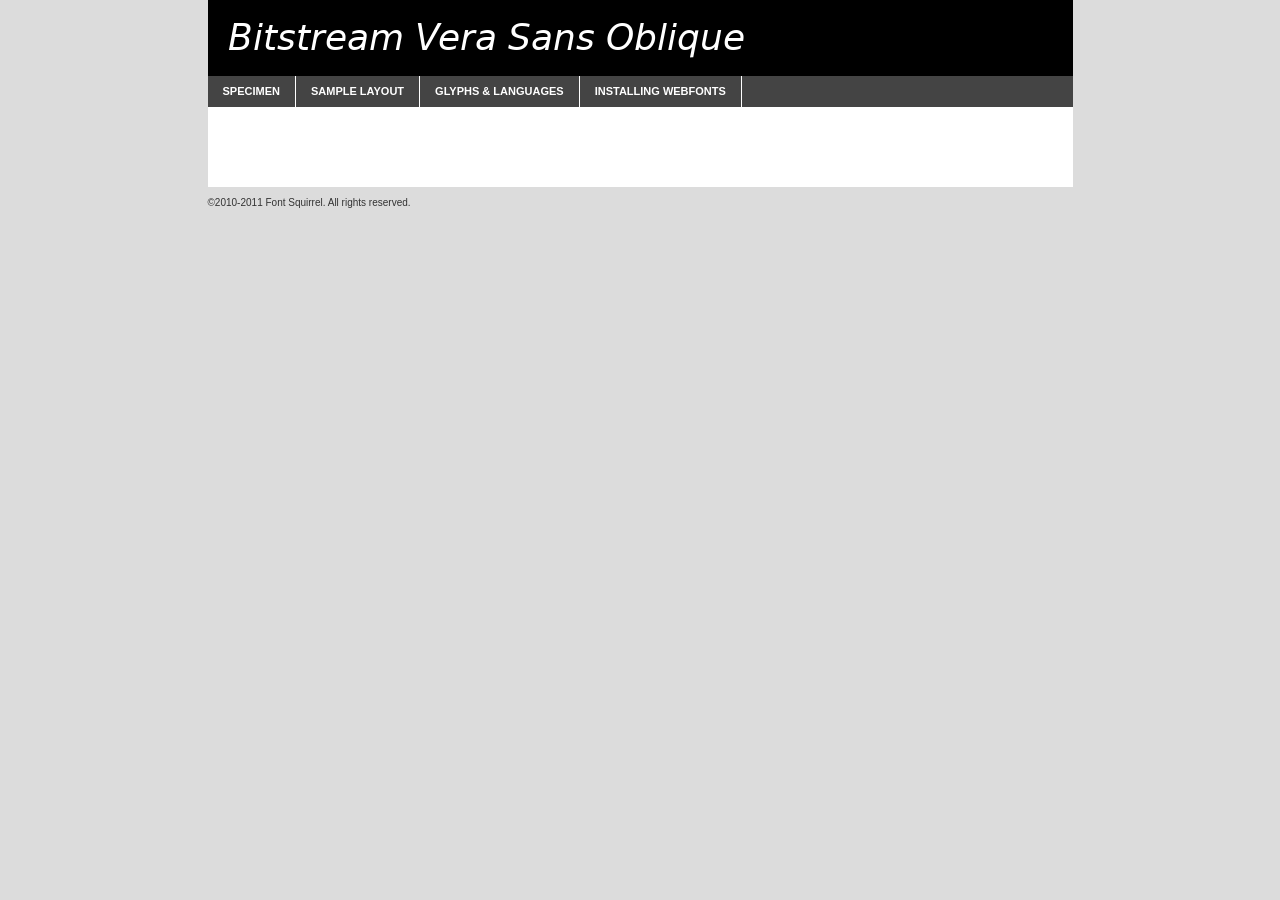
<file: fonts/font_raw/webfontkit-20141013-170928/vera-italic-demo.html>
<!DOCTYPE html PUBLIC "-//W3C//DTD XHTML 1.0 Transitional//EN"
	"http://www.w3.org/TR/xhtml1/DTD/xhtml1-transitional.dtd">

<html xmlns="http://www.w3.org/1999/xhtml" xml:lang="en" lang="en">
<head>
	<meta http-equiv="Content-Type" content="text/html; charset=utf-8" />
	<script src="http://ajax.googleapis.com/ajax/libs/jquery/1.7.2/jquery.min.js" type="text/javascript" charset="utf-8"></script>
	<script src="specimen_files/easytabs.js" type="text/javascript" charset="utf-8"></script>
	<link rel="stylesheet" href="specimen_files/specimen_stylesheet.css" type="text/css" charset="utf-8" />
	<link rel="stylesheet" href="stylesheet.css" type="text/css" charset="utf-8" />

	<style type="text/css">
					body{
				font-family: 'bitstream_vera_sansoblique';
							}
		</style>

	<title>Bitstream Vera Sans Oblique Specimen</title>
	
	
	<script type="text/javascript" charset="utf-8">
		$(document).ready(function() {
			$('#container').easyTabs({defaultContent:1});
		});
	</script>
</head>

<body>
<div id="container">
	<div id="header">
		Bitstream Vera Sans Oblique	</div>
	<ul class="tabs">
		<li><a href="#specimen">Specimen</a></li>
		<li><a href="#layout">Sample Layout</a></li>
				<li><a href="#glyphs">Glyphs &amp; Languages</a></li>
		<li><a href="#installing">Installing Webfonts</a></li>
		
	</ul>
	
	<div id="main_content">

		
			<div id="specimen">
		
				<div class="section">
					<div class="grid12 firstcol">
						<div class="huge">AaBb</div>
					</div>
				</div>
		
				<div class="section">
					<div class="glyph_range">A&#x200B;B&#x200b;C&#x200b;D&#x200b;E&#x200b;F&#x200b;G&#x200b;H&#x200b;I&#x200b;J&#x200b;K&#x200b;L&#x200b;M&#x200b;N&#x200b;O&#x200b;P&#x200b;Q&#x200b;R&#x200b;S&#x200b;T&#x200b;U&#x200b;V&#x200b;W&#x200b;X&#x200b;Y&#x200b;Z&#x200b;a&#x200b;b&#x200b;c&#x200b;d&#x200b;e&#x200b;f&#x200b;g&#x200b;h&#x200b;i&#x200b;j&#x200b;k&#x200b;l&#x200b;m&#x200b;n&#x200b;o&#x200b;p&#x200b;q&#x200b;r&#x200b;s&#x200b;t&#x200b;u&#x200b;v&#x200b;w&#x200b;x&#x200b;y&#x200b;z&#x200b;1&#x200b;2&#x200b;3&#x200b;4&#x200b;5&#x200b;6&#x200b;7&#x200b;8&#x200b;9&#x200b;0&#x200b;&amp;&#x200b;.&#x200b;,&#x200b;?&#x200b;!&#x200b;&#64;&#x200b;(&#x200b;)&#x200b;#&#x200b;$&#x200b;%&#x200b;*&#x200b;+&#x200b;-&#x200b;=&#x200b;:&#x200b;;</div>
				</div>
				<div class="section">
					<div class="grid12 firstcol">
						<table class="sample_table">
							<tr><td>10</td><td class="size10">abcdefghijklmnopqrstuvwxyzABCDEFGHIJKLMNOPQRSTUVWXYZ0123456789abcdefghijklmnopqrstuvwxyzABCDEFGHIJKLMNOPQRSTUVWXYZ0123456789abcdefghijklmnopqrstuvwxyzABCDEFGHIJKLMNOPQRSTUVWXYZ</td></tr>
							<tr><td>11</td><td class="size11">abcdefghijklmnopqrstuvwxyzABCDEFGHIJKLMNOPQRSTUVWXYZ0123456789abcdefghijklmnopqrstuvwxyzABCDEFGHIJKLMNOPQRSTUVWXYZ0123456789abcdefghijklmnopqrstuvwxyzABCDEFGHIJKLMNOPQRSTUVWXYZ</td></tr>
							<tr><td>12</td><td class="size12">abcdefghijklmnopqrstuvwxyzABCDEFGHIJKLMNOPQRSTUVWXYZ0123456789abcdefghijklmnopqrstuvwxyzABCDEFGHIJKLMNOPQRSTUVWXYZ0123456789abcdefghijklmnopqrstuvwxyzABCDEFGHIJKLMNOPQRSTUVWXYZ</td></tr>
							<tr><td>13</td><td class="size13">abcdefghijklmnopqrstuvwxyzABCDEFGHIJKLMNOPQRSTUVWXYZ0123456789abcdefghijklmnopqrstuvwxyzABCDEFGHIJKLMNOPQRSTUVWXYZ0123456789abcdefghijklmnopqrstuvwxyzABCDEFGHIJKLMNOPQRSTUVWXYZ</td></tr>
							<tr><td>14</td><td class="size14">abcdefghijklmnopqrstuvwxyzABCDEFGHIJKLMNOPQRSTUVWXYZ0123456789abcdefghijklmnopqrstuvwxyzABCDEFGHIJKLMNOPQRSTUVWXYZ0123456789abcdefghijklmnopqrstuvwxyzABCDEFGHIJKLMNOPQRSTUVWXYZ</td></tr>
							<tr><td>16</td><td class="size16">abcdefghijklmnopqrstuvwxyzABCDEFGHIJKLMNOPQRSTUVWXYZ0123456789abcdefghijklmnopqrstuvwxyzABCDEFGHIJKLMNOPQRSTUVWXYZ</td></tr>
							<tr><td>18</td><td class="size18">abcdefghijklmnopqrstuvwxyzABCDEFGHIJKLMNOPQRSTUVWXYZ0123456789abcdefghijklmnopqrstuvwxyzABCDEFGHIJKLMNOPQRSTUVWXYZ</td></tr>
							<tr><td>20</td><td class="size20">abcdefghijklmnopqrstuvwxyzABCDEFGHIJKLMNOPQRSTUVWXYZ0123456789abcdefghijklmnopqrstuvwxyzABCDEFGHIJKLMNOPQRSTUVWXYZ</td></tr>
							<tr><td>24</td><td class="size24">abcdefghijklmnopqrstuvwxyzABCDEFGHIJKLMNOPQRSTUVWXYZ0123456789abcdefghijklmnopqrstuvwxyzABCDEFGHIJKLMNOPQRSTUVWXYZ</td></tr>
							<tr><td>30</td><td class="size30">abcdefghijklmnopqrstuvwxyzABCDEFGHIJKLMNOPQRSTUVWXYZ0123456789abcdefghijklmnopqrstuvwxyzABCDEFGHIJKLMNOPQRSTUVWXYZ</td></tr>
							<tr><td>36</td><td class="size36">abcdefghijklmnopqrstuvwxyzABCDEFGHIJKLMNOPQRSTUVWXYZ0123456789abcdefghijklmnopqrstuvwxyzABCDEFGHIJKLMNOPQRSTUVWXYZ</td></tr>
							<tr><td>48</td><td class="size48">abcdefghijklmnopqrstuvwxyzABCDEFGHIJKLMNOPQRSTUVWXYZ0123456789abcdefghijklmnopqrstuvwxyzABCDEFGHIJKLMNOPQRSTUVWXYZ</td></tr>
							<tr><td>60</td><td class="size60">abcdefghijklmnopqrstuvwxyzABCDEFGHIJKLMNOPQRSTUVWXYZ0123456789abcdefghijklmnopqrstuvwxyzABCDEFGHIJKLMNOPQRSTUVWXYZ</td></tr>
							<tr><td>72</td><td class="size72">abcdefghijklmnopqrstuvwxyzABCDEFGHIJKLMNOPQRSTUVWXYZ0123456789abcdefghijklmnopqrstuvwxyzABCDEFGHIJKLMNOPQRSTUVWXYZ</td></tr>
							<tr><td>90</td><td class="size90">abcdefghijklmnopqrstuvwxyzABCDEFGHIJKLMNOPQRSTUVWXYZ0123456789abcdefghijklmnopqrstuvwxyzABCDEFGHIJKLMNOPQRSTUVWXYZ</td></tr>
						</table>
				
					</div>
			
				</div>
		
		
		
								<div class="section" id="bodycomparison">


										<div id="xheight">
				<div class="fontbody">&#x25FC;&#x25FC;&#x25FC;&#x25FC;&#x25FC;&#x25FC;&#x25FC;&#x25FC;&#x25FC;&#x25FC;&#x25FC;&#x25FC;&#x25FC;&#x25FC;&#x25FC;&#x25FC;&#x25FC;&#x25FC;&#x25FC;&#x25FC;&#x25FC;&#x25FC;&#x25FC;&#x25FC;&#x25FC;&#x25FC;&#x25FC;&#x25FC;&#x25FC;&#x25FC;&#x25FC;&#x25FC;&#x25FC;&#x25FC;&#x25FC;&#x25FC;&#x25FC;&#x25FC;&#x25FC;&#x25FC;&#x25FC;&#x25FC;&#x25FC;&#x25FC;&#x25FC;&#x25FC;&#x25FC;&#x25FC;&#x25FC;&#x25FC;&#x25FC;&#x25FC;&#x25FC;&#x25FC;&#x25FC;&#x25FC;&#x25FC;&#x25FC;&#x25FC;&#x25FC;&#x25FC;&#x25FC;&#x25FC;&#x25FC;&#x25FC;&#x25FC;&#x25FC;&#x25FC;&#x25FC;&#x25FC;&#x25FC;&#x25FC;&#x25FC;&#x25FC;&#x25FC;&#x25FC;&#x25FC;&#x25FC;&#x25FC;&#x25FC;&#x25FC;&#x25FC;&#x25FC;&#x25FC;&#x25FC;&#x25FC;&#x25FC;&#x25FC;&#x25FC;&#x25FC;&#x25FC;&#x25FC;&#x25FC;&#x25FC;&#x25FC;&#x25FC;&#x25FC;&#x25FC;&#x25FC;body</div><div class="arialbody">body</div><div class="verdanabody">body</div><div class="georgiabody">body</div></div>
										<div class="fontbody" style="z-index:1">
											body<span>Bitstream Vera Sans Oblique</span>
										</div>
										<div class="arialbody" style="z-index:1">
											body<span>Arial</span>
										</div>
										<div class="verdanabody" style="z-index:1">
											body<span>Verdana</span>
										</div>
										<div class="georgiabody" style="z-index:1">
											body<span>Georgia</span>
										</div>



								</div>
		
		
				<div class="section psample psample_row1" id="">
					
					<div class="grid2 firstcol">
						<p class="size10"><span>10.</span>Aenean lacinia bibendum nulla sed consectetur. Fusce dapibus, tellus ac cursus commodo, tortor mauris condimentum nibh, ut fermentum massa justo sit amet risus. Nullam id dolor id nibh ultricies vehicula ut id elit. Cum sociis natoque penatibus et magnis dis parturient montes, nascetur ridiculus mus. Nulla vitae elit libero, a pharetra augue.</p>
			
					</div>
					<div class="grid3">
						<p class="size11"><span>11.</span>Aenean lacinia bibendum nulla sed consectetur. Fusce dapibus, tellus ac cursus commodo, tortor mauris condimentum nibh, ut fermentum massa justo sit amet risus. Nullam id dolor id nibh ultricies vehicula ut id elit. Cum sociis natoque penatibus et magnis dis parturient montes, nascetur ridiculus mus. Nulla vitae elit libero, a pharetra augue.</p>
			
					</div>
					<div class="grid3">
						<p class="size12"><span>12.</span>Aenean lacinia bibendum nulla sed consectetur. Fusce dapibus, tellus ac cursus commodo, tortor mauris condimentum nibh, ut fermentum massa justo sit amet risus. Nullam id dolor id nibh ultricies vehicula ut id elit. Cum sociis natoque penatibus et magnis dis parturient montes, nascetur ridiculus mus. Nulla vitae elit libero, a pharetra augue.</p>
			
					</div>
					<div class="grid4">
						<p class="size13"><span>13.</span>Aenean lacinia bibendum nulla sed consectetur. Fusce dapibus, tellus ac cursus commodo, tortor mauris condimentum nibh, ut fermentum massa justo sit amet risus. Nullam id dolor id nibh ultricies vehicula ut id elit. Cum sociis natoque penatibus et magnis dis parturient montes, nascetur ridiculus mus. Nulla vitae elit libero, a pharetra augue.</p>
			
					</div>
					<div class="white_blend"></div>
					
				</div>
				<div class="section psample psample_row2" id="">
					<div class="grid3 firstcol">
						<p class="size14"><span>14.</span>Aenean lacinia bibendum nulla sed consectetur. Fusce dapibus, tellus ac cursus commodo, tortor mauris condimentum nibh, ut fermentum massa justo sit amet risus. Nullam id dolor id nibh ultricies vehicula ut id elit. Cum sociis natoque penatibus et magnis dis parturient montes, nascetur ridiculus mus. Nulla vitae elit libero, a pharetra augue.</p>
			
					</div>
					<div class="grid4">
						<p class="size16"><span>16.</span>Aenean lacinia bibendum nulla sed consectetur. Fusce dapibus, tellus ac cursus commodo, tortor mauris condimentum nibh, ut fermentum massa justo sit amet risus. Nullam id dolor id nibh ultricies vehicula ut id elit. Cum sociis natoque penatibus et magnis dis parturient montes, nascetur ridiculus mus. Nulla vitae elit libero, a pharetra augue.</p>
			
					</div>
					<div class="grid5">
						<p class="size18"><span>18.</span>Aenean lacinia bibendum nulla sed consectetur. Fusce dapibus, tellus ac cursus commodo, tortor mauris condimentum nibh, ut fermentum massa justo sit amet risus. Nullam id dolor id nibh ultricies vehicula ut id elit. Cum sociis natoque penatibus et magnis dis parturient montes, nascetur ridiculus mus. Nulla vitae elit libero, a pharetra augue.</p>
			
					</div>

					<div class="white_blend"></div>

				</div>
				
				<div class="section psample psample_row3" id="">
					<div class="grid5 firstcol">
						<p class="size20"><span>20.</span>Aenean lacinia bibendum nulla sed consectetur. Fusce dapibus, tellus ac cursus commodo, tortor mauris condimentum nibh, ut fermentum massa justo sit amet risus. Nullam id dolor id nibh ultricies vehicula ut id elit. Cum sociis natoque penatibus et magnis dis parturient montes, nascetur ridiculus mus. Nulla vitae elit libero, a pharetra augue.</p>
					</div>
					<div class="grid7">
						<p class="size24"><span>24.</span>Aenean lacinia bibendum nulla sed consectetur. Fusce dapibus, tellus ac cursus commodo, tortor mauris condimentum nibh, ut fermentum massa justo sit amet risus. Nullam id dolor id nibh ultricies vehicula ut id elit. Cum sociis natoque penatibus et magnis dis parturient montes, nascetur ridiculus mus. Nulla vitae elit libero, a pharetra augue.</p>
					</div>
					
					<div class="white_blend"></div>
					
				</div>
				
				<div class="section psample psample_row4" id="">
					<div class="grid12 firstcol">
						<p class="size30"><span>30.</span>Aenean lacinia bibendum nulla sed consectetur. Fusce dapibus, tellus ac cursus commodo, tortor mauris condimentum nibh, ut fermentum massa justo sit amet risus. Nullam id dolor id nibh ultricies vehicula ut id elit. Cum sociis natoque penatibus et magnis dis parturient montes, nascetur ridiculus mus. Nulla vitae elit libero, a pharetra augue.</p>
					</div>
					<div class="white_blend"></div>
					
				</div>
				
				
				
				<div class="section psample psample_row1 fullreverse">
					<div class="grid2 firstcol">
						<p class="size10"><span>10.</span>Aenean lacinia bibendum nulla sed consectetur. Fusce dapibus, tellus ac cursus commodo, tortor mauris condimentum nibh, ut fermentum massa justo sit amet risus. Nullam id dolor id nibh ultricies vehicula ut id elit. Cum sociis natoque penatibus et magnis dis parturient montes, nascetur ridiculus mus. Nulla vitae elit libero, a pharetra augue.</p>
			
					</div>
					<div class="grid3">
						<p class="size11"><span>11.</span>Aenean lacinia bibendum nulla sed consectetur. Fusce dapibus, tellus ac cursus commodo, tortor mauris condimentum nibh, ut fermentum massa justo sit amet risus. Nullam id dolor id nibh ultricies vehicula ut id elit. Cum sociis natoque penatibus et magnis dis parturient montes, nascetur ridiculus mus. Nulla vitae elit libero, a pharetra augue.</p>
			
					</div>
					<div class="grid3">
						<p class="size12"><span>12.</span>Aenean lacinia bibendum nulla sed consectetur. Fusce dapibus, tellus ac cursus commodo, tortor mauris condimentum nibh, ut fermentum massa justo sit amet risus. Nullam id dolor id nibh ultricies vehicula ut id elit. Cum sociis natoque penatibus et magnis dis parturient montes, nascetur ridiculus mus. Nulla vitae elit libero, a pharetra augue.</p>
			
					</div>
					<div class="grid4">
						<p class="size13"><span>13.</span>Aenean lacinia bibendum nulla sed consectetur. Fusce dapibus, tellus ac cursus commodo, tortor mauris condimentum nibh, ut fermentum massa justo sit amet risus. Nullam id dolor id nibh ultricies vehicula ut id elit. Cum sociis natoque penatibus et magnis dis parturient montes, nascetur ridiculus mus. Nulla vitae elit libero, a pharetra augue.</p>
			
					</div>
					<div class="black_blend"></div>
					
				</div>
				
				<div class="section psample psample_row2 fullreverse">
					<div class="grid3 firstcol">
						<p class="size14"><span>14.</span>Aenean lacinia bibendum nulla sed consectetur. Fusce dapibus, tellus ac cursus commodo, tortor mauris condimentum nibh, ut fermentum massa justo sit amet risus. Nullam id dolor id nibh ultricies vehicula ut id elit. Cum sociis natoque penatibus et magnis dis parturient montes, nascetur ridiculus mus. Nulla vitae elit libero, a pharetra augue.</p>
			
					</div>
					<div class="grid4">
						<p class="size16"><span>16.</span>Aenean lacinia bibendum nulla sed consectetur. Fusce dapibus, tellus ac cursus commodo, tortor mauris condimentum nibh, ut fermentum massa justo sit amet risus. Nullam id dolor id nibh ultricies vehicula ut id elit. Cum sociis natoque penatibus et magnis dis parturient montes, nascetur ridiculus mus. Nulla vitae elit libero, a pharetra augue.</p>
			
					</div>
					<div class="grid5">
						<p class="size18"><span>18.</span>Aenean lacinia bibendum nulla sed consectetur. Fusce dapibus, tellus ac cursus commodo, tortor mauris condimentum nibh, ut fermentum massa justo sit amet risus. Nullam id dolor id nibh ultricies vehicula ut id elit. Cum sociis natoque penatibus et magnis dis parturient montes, nascetur ridiculus mus. Nulla vitae elit libero, a pharetra augue.</p>
			
					</div>
					<div class="black_blend"></div>

				</div>
				
				<div class="section psample fullreverse psample_row3" id="">
					<div class="grid5 firstcol">
						<p class="size20"><span>20.</span>Aenean lacinia bibendum nulla sed consectetur. Fusce dapibus, tellus ac cursus commodo, tortor mauris condimentum nibh, ut fermentum massa justo sit amet risus. Nullam id dolor id nibh ultricies vehicula ut id elit. Cum sociis natoque penatibus et magnis dis parturient montes, nascetur ridiculus mus. Nulla vitae elit libero, a pharetra augue.</p>
					</div>
					<div class="grid7">
						<p class="size24"><span>24.</span>Aenean lacinia bibendum nulla sed consectetur. Fusce dapibus, tellus ac cursus commodo, tortor mauris condimentum nibh, ut fermentum massa justo sit amet risus. Nullam id dolor id nibh ultricies vehicula ut id elit. Cum sociis natoque penatibus et magnis dis parturient montes, nascetur ridiculus mus. Nulla vitae elit libero, a pharetra augue.</p>
					</div>
					
					<div class="black_blend"></div>
					
				</div>
				
				<div class="section psample fullreverse psample_row4" id="" style="border-bottom: 20px #000 solid;">
					<div class="grid12 firstcol">
						<p class="size30"><span>30.</span>Aenean lacinia bibendum nulla sed consectetur. Fusce dapibus, tellus ac cursus commodo, tortor mauris condimentum nibh, ut fermentum massa justo sit amet risus. Nullam id dolor id nibh ultricies vehicula ut id elit. Cum sociis natoque penatibus et magnis dis parturient montes, nascetur ridiculus mus. Nulla vitae elit libero, a pharetra augue.</p>
					</div>
					<div class="black_blend"></div>
					
				</div>
				
				
				
				
			</div>
			
			<div id="layout">
				
				<div class="section">
					
					<div class="grid12 firstcol">
						<h1>Lorem Ipsum Dolor</h1>
						<h2>Etiam porta sem malesuada magna mollis euismod</h2>
						
						<p class="byline">By <a href="#link">Aenean Lacinia</a></p>
					</div>
				</div>
				<div class="section">
					<div class="grid8 firstcol">
						<p class="large">Donec sed odio dui. Morbi leo risus, porta ac consectetur ac, vestibulum at eros. Fusce dapibus, tellus ac cursus commodo, tortor mauris condimentum nibh, ut fermentum massa justo sit amet risus. </p>

						
						<h3>Pellentesque ornare sem</h3>

						<p>Maecenas sed diam eget risus varius blandit sit amet non magna. Maecenas faucibus mollis interdum. Donec ullamcorper nulla non metus auctor fringilla. Nullam id dolor id nibh ultricies vehicula ut id elit. Nullam id dolor id nibh ultricies vehicula ut id elit. </p>

						<p>Aenean eu leo quam. Pellentesque ornare sem lacinia quam venenatis vestibulum. Lorem ipsum dolor sit amet, consectetur adipiscing elit. Cum sociis natoque penatibus et magnis dis parturient montes, nascetur ridiculus mus. </p>

						<p>Nulla vitae elit libero, a pharetra augue. Praesent commodo cursus magna, vel scelerisque nisl consectetur et. Aenean lacinia bibendum nulla sed consectetur. </p>

						<p>Nullam quis risus eget urna mollis ornare vel eu leo. Nullam quis risus eget urna mollis ornare vel eu leo. Maecenas sed diam eget risus varius blandit sit amet non magna. Donec ullamcorper nulla non metus auctor fringilla. </p>

						<h3>Cras mattis consectetur</h3>

						<p>Aenean eu leo quam. Pellentesque ornare sem lacinia quam venenatis vestibulum. Aenean lacinia bibendum nulla sed consectetur. Integer posuere erat a ante venenatis dapibus posuere velit aliquet. Cras mattis consectetur purus sit amet fermentum. </p>

						<p>Nullam id dolor id nibh ultricies vehicula ut id elit. Nullam quis risus eget urna mollis ornare vel eu leo. Cras mattis consectetur purus sit amet fermentum.</p>
					</div>
					
					<div class="grid4 sidebar">
						
						<div class="box reverse">
							<p class="last">Nullam quis risus eget urna mollis ornare vel eu leo. Donec ullamcorper nulla non metus auctor fringilla. Cras mattis consectetur purus sit amet fermentum. Sed posuere consectetur est at lobortis. Lorem ipsum dolor sit amet, consectetur adipiscing elit. </p>
						</div>
						
						<p class="caption">Maecenas sed diam eget risus varius.</p>

						<p>Vestibulum id ligula porta felis euismod semper. Integer posuere erat a ante venenatis dapibus posuere velit aliquet. Vestibulum id ligula porta felis euismod semper. Sed posuere consectetur est at lobortis. Maecenas sed diam eget risus varius blandit sit amet non magna. Fusce dapibus, tellus ac cursus commodo, tortor mauris condimentum nibh, ut fermentum massa justo sit amet risus. </p>

					

						<p>Duis mollis, est non commodo luctus, nisi erat porttitor ligula, eget lacinia odio sem nec elit. Aenean lacinia bibendum nulla sed consectetur. Vivamus sagittis lacus vel augue laoreet rutrum faucibus dolor auctor. Aenean lacinia bibendum nulla sed consectetur. Nullam quis risus eget urna mollis ornare vel eu leo. </p>

						<p>Praesent commodo cursus magna, vel scelerisque nisl consectetur et. Donec ullamcorper nulla non metus auctor fringilla. Maecenas faucibus mollis interdum. Fusce dapibus, tellus ac cursus commodo, tortor mauris condimentum nibh, ut fermentum massa justo sit amet risus. </p>

					</div>
				</div>
				
			</div>


			



		<div id="glyphs">
			<div class="section">
				<div class="grid12 firstcol">
			
				<h1>Language Support</h1>
				<p>The subset of Bitstream Vera Sans Oblique in this kit supports the following languages:<br />
			
					Albanian, Basque, Breton, Chamorro, Danish, Dutch, English, Faroese, Finnish, French, Frisian, Galician, German, Icelandic, Italian, Malagasy, Norwegian, Portuguese, Spanish, Swedish				</p>
				<h1>Glyph Chart</h1>
				<p>The subset of Bitstream Vera Sans Oblique in this kit includes all the glyphs listed below. Unicode entities are included above each glyph to help you insert individual characters into your layout.</p>
				<div id="glyph_chart">
			
																				 <div><p>&amp;#13;</p>&#13;</div>
																				 <div><p>&amp;#32;</p>&#32;</div>
																				 <div><p>&amp;#33;</p>&#33;</div>
																				 <div><p>&amp;#34;</p>&#34;</div>
																				 <div><p>&amp;#35;</p>&#35;</div>
																				 <div><p>&amp;#36;</p>&#36;</div>
																				 <div><p>&amp;#37;</p>&#37;</div>
																				 <div><p>&amp;#38;</p>&#38;</div>
																				 <div><p>&amp;#39;</p>&#39;</div>
																				 <div><p>&amp;#40;</p>&#40;</div>
																				 <div><p>&amp;#41;</p>&#41;</div>
																				 <div><p>&amp;#42;</p>&#42;</div>
																				 <div><p>&amp;#43;</p>&#43;</div>
																				 <div><p>&amp;#44;</p>&#44;</div>
																				 <div><p>&amp;#45;</p>&#45;</div>
																				 <div><p>&amp;#46;</p>&#46;</div>
																				 <div><p>&amp;#47;</p>&#47;</div>
																				 <div><p>&amp;#48;</p>&#48;</div>
																				 <div><p>&amp;#49;</p>&#49;</div>
																				 <div><p>&amp;#50;</p>&#50;</div>
																				 <div><p>&amp;#51;</p>&#51;</div>
																				 <div><p>&amp;#52;</p>&#52;</div>
																				 <div><p>&amp;#53;</p>&#53;</div>
																				 <div><p>&amp;#54;</p>&#54;</div>
																				 <div><p>&amp;#55;</p>&#55;</div>
																				 <div><p>&amp;#56;</p>&#56;</div>
																				 <div><p>&amp;#57;</p>&#57;</div>
																				 <div><p>&amp;#58;</p>&#58;</div>
																				 <div><p>&amp;#59;</p>&#59;</div>
																				 <div><p>&amp;#60;</p>&#60;</div>
																				 <div><p>&amp;#61;</p>&#61;</div>
																				 <div><p>&amp;#62;</p>&#62;</div>
																				 <div><p>&amp;#63;</p>&#63;</div>
																				 <div><p>&amp;#64;</p>&#64;</div>
																				 <div><p>&amp;#65;</p>&#65;</div>
																				 <div><p>&amp;#66;</p>&#66;</div>
																				 <div><p>&amp;#67;</p>&#67;</div>
																				 <div><p>&amp;#68;</p>&#68;</div>
																				 <div><p>&amp;#69;</p>&#69;</div>
																				 <div><p>&amp;#70;</p>&#70;</div>
																				 <div><p>&amp;#71;</p>&#71;</div>
																				 <div><p>&amp;#72;</p>&#72;</div>
																				 <div><p>&amp;#73;</p>&#73;</div>
																				 <div><p>&amp;#74;</p>&#74;</div>
																				 <div><p>&amp;#75;</p>&#75;</div>
																				 <div><p>&amp;#76;</p>&#76;</div>
																				 <div><p>&amp;#77;</p>&#77;</div>
																				 <div><p>&amp;#78;</p>&#78;</div>
																				 <div><p>&amp;#79;</p>&#79;</div>
																				 <div><p>&amp;#80;</p>&#80;</div>
																				 <div><p>&amp;#81;</p>&#81;</div>
																				 <div><p>&amp;#82;</p>&#82;</div>
																				 <div><p>&amp;#83;</p>&#83;</div>
																				 <div><p>&amp;#84;</p>&#84;</div>
																				 <div><p>&amp;#85;</p>&#85;</div>
																				 <div><p>&amp;#86;</p>&#86;</div>
																				 <div><p>&amp;#87;</p>&#87;</div>
																				 <div><p>&amp;#88;</p>&#88;</div>
																				 <div><p>&amp;#89;</p>&#89;</div>
																				 <div><p>&amp;#90;</p>&#90;</div>
																				 <div><p>&amp;#91;</p>&#91;</div>
																				 <div><p>&amp;#92;</p>&#92;</div>
																				 <div><p>&amp;#93;</p>&#93;</div>
																				 <div><p>&amp;#94;</p>&#94;</div>
																				 <div><p>&amp;#95;</p>&#95;</div>
																				 <div><p>&amp;#96;</p>&#96;</div>
																				 <div><p>&amp;#97;</p>&#97;</div>
																				 <div><p>&amp;#98;</p>&#98;</div>
																				 <div><p>&amp;#99;</p>&#99;</div>
																				 <div><p>&amp;#100;</p>&#100;</div>
																				 <div><p>&amp;#101;</p>&#101;</div>
																				 <div><p>&amp;#102;</p>&#102;</div>
																				 <div><p>&amp;#103;</p>&#103;</div>
																				 <div><p>&amp;#104;</p>&#104;</div>
																				 <div><p>&amp;#105;</p>&#105;</div>
																				 <div><p>&amp;#106;</p>&#106;</div>
																				 <div><p>&amp;#107;</p>&#107;</div>
																				 <div><p>&amp;#108;</p>&#108;</div>
																				 <div><p>&amp;#109;</p>&#109;</div>
																				 <div><p>&amp;#110;</p>&#110;</div>
																				 <div><p>&amp;#111;</p>&#111;</div>
																				 <div><p>&amp;#112;</p>&#112;</div>
																				 <div><p>&amp;#113;</p>&#113;</div>
																				 <div><p>&amp;#114;</p>&#114;</div>
																				 <div><p>&amp;#115;</p>&#115;</div>
																				 <div><p>&amp;#116;</p>&#116;</div>
																				 <div><p>&amp;#117;</p>&#117;</div>
																				 <div><p>&amp;#118;</p>&#118;</div>
																				 <div><p>&amp;#119;</p>&#119;</div>
																				 <div><p>&amp;#120;</p>&#120;</div>
																				 <div><p>&amp;#121;</p>&#121;</div>
																				 <div><p>&amp;#122;</p>&#122;</div>
																				 <div><p>&amp;#123;</p>&#123;</div>
																				 <div><p>&amp;#124;</p>&#124;</div>
																				 <div><p>&amp;#125;</p>&#125;</div>
																				 <div><p>&amp;#126;</p>&#126;</div>
																				 <div><p>&amp;#160;</p>&#160;</div>
																				 <div><p>&amp;#161;</p>&#161;</div>
																				 <div><p>&amp;#162;</p>&#162;</div>
																				 <div><p>&amp;#163;</p>&#163;</div>
																				 <div><p>&amp;#164;</p>&#164;</div>
																				 <div><p>&amp;#165;</p>&#165;</div>
																				 <div><p>&amp;#166;</p>&#166;</div>
																				 <div><p>&amp;#167;</p>&#167;</div>
																				 <div><p>&amp;#168;</p>&#168;</div>
																				 <div><p>&amp;#169;</p>&#169;</div>
																				 <div><p>&amp;#170;</p>&#170;</div>
																				 <div><p>&amp;#171;</p>&#171;</div>
																				 <div><p>&amp;#172;</p>&#172;</div>
																				 <div><p>&amp;#173;</p>&#173;</div>
																				 <div><p>&amp;#174;</p>&#174;</div>
																				 <div><p>&amp;#175;</p>&#175;</div>
																				 <div><p>&amp;#176;</p>&#176;</div>
																				 <div><p>&amp;#177;</p>&#177;</div>
																				 <div><p>&amp;#178;</p>&#178;</div>
																				 <div><p>&amp;#179;</p>&#179;</div>
																				 <div><p>&amp;#180;</p>&#180;</div>
																				 <div><p>&amp;#181;</p>&#181;</div>
																				 <div><p>&amp;#182;</p>&#182;</div>
																				 <div><p>&amp;#183;</p>&#183;</div>
																				 <div><p>&amp;#184;</p>&#184;</div>
																				 <div><p>&amp;#185;</p>&#185;</div>
																				 <div><p>&amp;#186;</p>&#186;</div>
																				 <div><p>&amp;#187;</p>&#187;</div>
																				 <div><p>&amp;#188;</p>&#188;</div>
																				 <div><p>&amp;#189;</p>&#189;</div>
																				 <div><p>&amp;#190;</p>&#190;</div>
																				 <div><p>&amp;#191;</p>&#191;</div>
																				 <div><p>&amp;#192;</p>&#192;</div>
																				 <div><p>&amp;#193;</p>&#193;</div>
																				 <div><p>&amp;#194;</p>&#194;</div>
																				 <div><p>&amp;#195;</p>&#195;</div>
																				 <div><p>&amp;#196;</p>&#196;</div>
																				 <div><p>&amp;#197;</p>&#197;</div>
																				 <div><p>&amp;#198;</p>&#198;</div>
																				 <div><p>&amp;#199;</p>&#199;</div>
																				 <div><p>&amp;#200;</p>&#200;</div>
																				 <div><p>&amp;#201;</p>&#201;</div>
																				 <div><p>&amp;#202;</p>&#202;</div>
																				 <div><p>&amp;#203;</p>&#203;</div>
																				 <div><p>&amp;#204;</p>&#204;</div>
																				 <div><p>&amp;#205;</p>&#205;</div>
																				 <div><p>&amp;#206;</p>&#206;</div>
																				 <div><p>&amp;#207;</p>&#207;</div>
																				 <div><p>&amp;#208;</p>&#208;</div>
																				 <div><p>&amp;#209;</p>&#209;</div>
																				 <div><p>&amp;#210;</p>&#210;</div>
																				 <div><p>&amp;#211;</p>&#211;</div>
																				 <div><p>&amp;#212;</p>&#212;</div>
																				 <div><p>&amp;#213;</p>&#213;</div>
																				 <div><p>&amp;#214;</p>&#214;</div>
																				 <div><p>&amp;#215;</p>&#215;</div>
																				 <div><p>&amp;#216;</p>&#216;</div>
																				 <div><p>&amp;#217;</p>&#217;</div>
																				 <div><p>&amp;#218;</p>&#218;</div>
																				 <div><p>&amp;#219;</p>&#219;</div>
																				 <div><p>&amp;#220;</p>&#220;</div>
																				 <div><p>&amp;#221;</p>&#221;</div>
																				 <div><p>&amp;#222;</p>&#222;</div>
																				 <div><p>&amp;#223;</p>&#223;</div>
																				 <div><p>&amp;#224;</p>&#224;</div>
																				 <div><p>&amp;#225;</p>&#225;</div>
																				 <div><p>&amp;#226;</p>&#226;</div>
																				 <div><p>&amp;#227;</p>&#227;</div>
																				 <div><p>&amp;#228;</p>&#228;</div>
																				 <div><p>&amp;#229;</p>&#229;</div>
																				 <div><p>&amp;#230;</p>&#230;</div>
																				 <div><p>&amp;#231;</p>&#231;</div>
																				 <div><p>&amp;#232;</p>&#232;</div>
																				 <div><p>&amp;#233;</p>&#233;</div>
																				 <div><p>&amp;#234;</p>&#234;</div>
																				 <div><p>&amp;#235;</p>&#235;</div>
																				 <div><p>&amp;#236;</p>&#236;</div>
																				 <div><p>&amp;#237;</p>&#237;</div>
																				 <div><p>&amp;#238;</p>&#238;</div>
																				 <div><p>&amp;#239;</p>&#239;</div>
																				 <div><p>&amp;#240;</p>&#240;</div>
																				 <div><p>&amp;#241;</p>&#241;</div>
																				 <div><p>&amp;#242;</p>&#242;</div>
																				 <div><p>&amp;#243;</p>&#243;</div>
																				 <div><p>&amp;#244;</p>&#244;</div>
																				 <div><p>&amp;#245;</p>&#245;</div>
																				 <div><p>&amp;#246;</p>&#246;</div>
																				 <div><p>&amp;#247;</p>&#247;</div>
																				 <div><p>&amp;#248;</p>&#248;</div>
																				 <div><p>&amp;#249;</p>&#249;</div>
																				 <div><p>&amp;#250;</p>&#250;</div>
																				 <div><p>&amp;#251;</p>&#251;</div>
																				 <div><p>&amp;#252;</p>&#252;</div>
																				 <div><p>&amp;#253;</p>&#253;</div>
																				 <div><p>&amp;#254;</p>&#254;</div>
																				 <div><p>&amp;#255;</p>&#255;</div>
																				 <div><p>&amp;#338;</p>&#338;</div>
																				 <div><p>&amp;#339;</p>&#339;</div>
																				 <div><p>&amp;#376;</p>&#376;</div>
																				 <div><p>&amp;#710;</p>&#710;</div>
																				 <div><p>&amp;#732;</p>&#732;</div>
																				 <div><p>&amp;#8192;</p>&#8192;</div>
																				 <div><p>&amp;#8193;</p>&#8193;</div>
																				 <div><p>&amp;#8194;</p>&#8194;</div>
																				 <div><p>&amp;#8195;</p>&#8195;</div>
																				 <div><p>&amp;#8196;</p>&#8196;</div>
																				 <div><p>&amp;#8197;</p>&#8197;</div>
																				 <div><p>&amp;#8198;</p>&#8198;</div>
																				 <div><p>&amp;#8199;</p>&#8199;</div>
																				 <div><p>&amp;#8200;</p>&#8200;</div>
																				 <div><p>&amp;#8201;</p>&#8201;</div>
																				 <div><p>&amp;#8202;</p>&#8202;</div>
																				 <div><p>&amp;#8208;</p>&#8208;</div>
																				 <div><p>&amp;#8209;</p>&#8209;</div>
																				 <div><p>&amp;#8210;</p>&#8210;</div>
																				 <div><p>&amp;#8211;</p>&#8211;</div>
																				 <div><p>&amp;#8212;</p>&#8212;</div>
																				 <div><p>&amp;#8216;</p>&#8216;</div>
																				 <div><p>&amp;#8217;</p>&#8217;</div>
																				 <div><p>&amp;#8218;</p>&#8218;</div>
																				 <div><p>&amp;#8220;</p>&#8220;</div>
																				 <div><p>&amp;#8221;</p>&#8221;</div>
																				 <div><p>&amp;#8222;</p>&#8222;</div>
																				 <div><p>&amp;#8226;</p>&#8226;</div>
																				 <div><p>&amp;#8230;</p>&#8230;</div>
																				 <div><p>&amp;#8239;</p>&#8239;</div>
																				 <div><p>&amp;#8249;</p>&#8249;</div>
																				 <div><p>&amp;#8250;</p>&#8250;</div>
																				 <div><p>&amp;#8287;</p>&#8287;</div>
																				 <div><p>&amp;#8364;</p>&#8364;</div>
																				 <div><p>&amp;#8482;</p>&#8482;</div>
																				 <div><p>&amp;#9724;</p>&#9724;</div>
																				 <div><p>&amp;#64257;</p>&#64257;</div>
																				 <div><p>&amp;#64258;</p>&#64258;</div>
																																						</div>	
				</div>
		
		
			</div>
		</div>
		
		
		<div id="specs">
			
		</div>
	
		<div id="installing">
			<div class="section">
				<div class="grid7 firstcol">
					<h1>Installing Webfonts</h1>
					
					<p>Webfonts are supported by all major browser platforms but not all in the same way. There are currently four different font formats that must be included in order to target all browsers. This includes TTF, WOFF, EOT and SVG.</p>
					
					<h2>1. Upload your webfonts</h2>
					<p>You must upload your webfont kit to your website. They should be in or near the same directory as your CSS files.</p>
					
					<h2>2. Include the webfont stylesheet</h2>
					<p>A special CSS @font-face declaration helps the various browsers select the appropriate font it needs without causing you a bunch of headaches. Learn more about this syntax by reading the <a href="http://www.fontspring.com/blog/further-hardening-of-the-bulletproof-syntax">Fontspring blog post</a> about it. The code for it is as follows:</p>


<code>
@font-face{ 
	font-family: 'MyWebFont';
	src: url('WebFont.eot');
	src: url('WebFont.eot?#iefix') format('embedded-opentype'),
	     url('WebFont.woff') format('woff'),
	     url('WebFont.ttf') format('truetype'),
	     url('WebFont.svg#webfont') format('svg');
}
</code>

	<p>We've already gone ahead and generated the code for you. All you have to do is link to the stylesheet in your HTML, like this:</p>
	<code>&lt;link rel=&quot;stylesheet&quot; href=&quot;stylesheet.css&quot; type=&quot;text/css&quot; charset=&quot;utf-8&quot; /&gt;</code>

					<h2>3. Modify your own stylesheet</h2>
					<p>To take advantage of your new fonts, you must tell your stylesheet to use them. Look at the original @font-face declaration above and find the property called "font-family." The name linked there will be what you use to reference the font. Prepend that webfont name to the font stack in the "font-family" property, inside the selector you want to change. For example:</p>
<code>p { font-family: 'WebFont', Arial, sans-serif; }</code>

<h2>4. Test</h2>
<p>Getting webfonts to work cross-browser <em>can</em> be tricky. Use the information in the sidebar to help you if you find that fonts aren't loading in a particular browser.</p>
				</div>
				
				<div class="grid5 sidebar">
					<div class="box">
						<h2>Troubleshooting<br />Font-Face Problems</h2>
						<p>Having trouble getting your webfonts to load in your new website? Here are some tips to sort out what might be the problem.</p>

						<h3>Fonts not showing in any browser</h3>

						<p>This sounds like you need to work on the plumbing. You either did not upload the fonts to the correct directory, or you did not link the fonts properly in the CSS. If you've confirmed that all this is correct and you still have a problem, take a look at your .htaccess file and see if requests are getting intercepted.</p>

						<h3>Fonts not loading in iPhone or iPad</h3>

						<p>The most common problem here is that you are serving the fonts from an IIS server. IIS refuses to serve files that have unknown MIME types. If that is the case, you must set the MIME type for SVG to "image/svg+xml" in the server settings. Follow these instructions from Microsoft if you need help.</p>

						<h3>Fonts not loading in Firefox</h3>

						<p>The primary reason for this failure? You are still using a version Firefox older than 3.5. So upgrade already! If that isn't it, then you are very likely serving fonts from a different domain. Firefox requires that all font assets be served from the same domain. Lastly it is possible that you need to add WOFF to your list of MIME types (if you are serving via IIS.)</p>

						<h3>Fonts not loading in IE</h3>

						<p>Are you looking at Internet Explorer on an actual Windows machine or are you cheating by using a service like Adobe BrowserLab? Many of these screenshot services do not render @font-face for IE. Best to test it on a real machine.</p>

						<h3>Fonts not loading in IE9</h3>

						<p>IE9, like Firefox, requires that fonts be served from the same domain as the website. Make sure that is the case.</p>
					</div>
				</div>
			</div>
			
		</div>
	
	</div>
	<div id="footer">
		<p>&copy;2010-2011 Font Squirrel. All rights reserved.</p>
	</div>
</div>
</body>
</html>
</file>
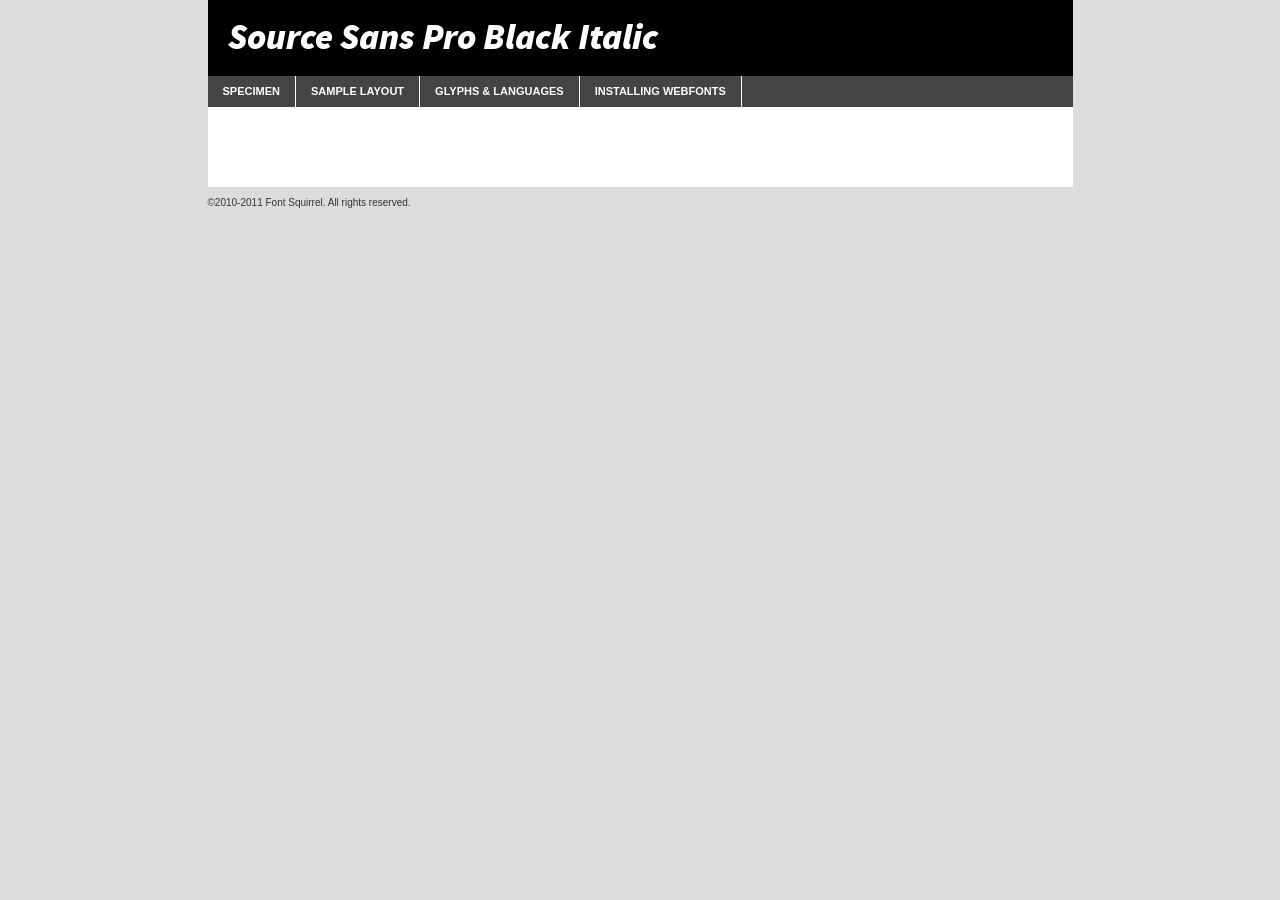
<file: fonts/font_raw/webfontkit-20141013-171245/sourcesanspro-blackit-demo.html>
<!DOCTYPE html PUBLIC "-//W3C//DTD XHTML 1.0 Transitional//EN"
	"http://www.w3.org/TR/xhtml1/DTD/xhtml1-transitional.dtd">

<html xmlns="http://www.w3.org/1999/xhtml" xml:lang="en" lang="en">
<head>
	<meta http-equiv="Content-Type" content="text/html; charset=utf-8" />
	<script src="http://ajax.googleapis.com/ajax/libs/jquery/1.7.2/jquery.min.js" type="text/javascript" charset="utf-8"></script>
	<script src="specimen_files/easytabs.js" type="text/javascript" charset="utf-8"></script>
	<link rel="stylesheet" href="specimen_files/specimen_stylesheet.css" type="text/css" charset="utf-8" />
	<link rel="stylesheet" href="stylesheet.css" type="text/css" charset="utf-8" />

	<style type="text/css">
					body{
				font-family: 'source_sans_problack_italic';
							}
		</style>

	<title>Source Sans Pro Black Italic Specimen</title>
	
	
	<script type="text/javascript" charset="utf-8">
		$(document).ready(function() {
			$('#container').easyTabs({defaultContent:1});
		});
	</script>
</head>

<body>
<div id="container">
	<div id="header">
		Source Sans Pro Black Italic	</div>
	<ul class="tabs">
		<li><a href="#specimen">Specimen</a></li>
		<li><a href="#layout">Sample Layout</a></li>
				<li><a href="#glyphs">Glyphs &amp; Languages</a></li>
		<li><a href="#installing">Installing Webfonts</a></li>
		
	</ul>
	
	<div id="main_content">

		
			<div id="specimen">
		
				<div class="section">
					<div class="grid12 firstcol">
						<div class="huge">AaBb</div>
					</div>
				</div>
		
				<div class="section">
					<div class="glyph_range">A&#x200B;B&#x200b;C&#x200b;D&#x200b;E&#x200b;F&#x200b;G&#x200b;H&#x200b;I&#x200b;J&#x200b;K&#x200b;L&#x200b;M&#x200b;N&#x200b;O&#x200b;P&#x200b;Q&#x200b;R&#x200b;S&#x200b;T&#x200b;U&#x200b;V&#x200b;W&#x200b;X&#x200b;Y&#x200b;Z&#x200b;a&#x200b;b&#x200b;c&#x200b;d&#x200b;e&#x200b;f&#x200b;g&#x200b;h&#x200b;i&#x200b;j&#x200b;k&#x200b;l&#x200b;m&#x200b;n&#x200b;o&#x200b;p&#x200b;q&#x200b;r&#x200b;s&#x200b;t&#x200b;u&#x200b;v&#x200b;w&#x200b;x&#x200b;y&#x200b;z&#x200b;1&#x200b;2&#x200b;3&#x200b;4&#x200b;5&#x200b;6&#x200b;7&#x200b;8&#x200b;9&#x200b;0&#x200b;&amp;&#x200b;.&#x200b;,&#x200b;?&#x200b;!&#x200b;&#64;&#x200b;(&#x200b;)&#x200b;#&#x200b;$&#x200b;%&#x200b;*&#x200b;+&#x200b;-&#x200b;=&#x200b;:&#x200b;;</div>
				</div>
				<div class="section">
					<div class="grid12 firstcol">
						<table class="sample_table">
							<tr><td>10</td><td class="size10">abcdefghijklmnopqrstuvwxyzABCDEFGHIJKLMNOPQRSTUVWXYZ0123456789abcdefghijklmnopqrstuvwxyzABCDEFGHIJKLMNOPQRSTUVWXYZ0123456789abcdefghijklmnopqrstuvwxyzABCDEFGHIJKLMNOPQRSTUVWXYZ</td></tr>
							<tr><td>11</td><td class="size11">abcdefghijklmnopqrstuvwxyzABCDEFGHIJKLMNOPQRSTUVWXYZ0123456789abcdefghijklmnopqrstuvwxyzABCDEFGHIJKLMNOPQRSTUVWXYZ0123456789abcdefghijklmnopqrstuvwxyzABCDEFGHIJKLMNOPQRSTUVWXYZ</td></tr>
							<tr><td>12</td><td class="size12">abcdefghijklmnopqrstuvwxyzABCDEFGHIJKLMNOPQRSTUVWXYZ0123456789abcdefghijklmnopqrstuvwxyzABCDEFGHIJKLMNOPQRSTUVWXYZ0123456789abcdefghijklmnopqrstuvwxyzABCDEFGHIJKLMNOPQRSTUVWXYZ</td></tr>
							<tr><td>13</td><td class="size13">abcdefghijklmnopqrstuvwxyzABCDEFGHIJKLMNOPQRSTUVWXYZ0123456789abcdefghijklmnopqrstuvwxyzABCDEFGHIJKLMNOPQRSTUVWXYZ0123456789abcdefghijklmnopqrstuvwxyzABCDEFGHIJKLMNOPQRSTUVWXYZ</td></tr>
							<tr><td>14</td><td class="size14">abcdefghijklmnopqrstuvwxyzABCDEFGHIJKLMNOPQRSTUVWXYZ0123456789abcdefghijklmnopqrstuvwxyzABCDEFGHIJKLMNOPQRSTUVWXYZ0123456789abcdefghijklmnopqrstuvwxyzABCDEFGHIJKLMNOPQRSTUVWXYZ</td></tr>
							<tr><td>16</td><td class="size16">abcdefghijklmnopqrstuvwxyzABCDEFGHIJKLMNOPQRSTUVWXYZ0123456789abcdefghijklmnopqrstuvwxyzABCDEFGHIJKLMNOPQRSTUVWXYZ</td></tr>
							<tr><td>18</td><td class="size18">abcdefghijklmnopqrstuvwxyzABCDEFGHIJKLMNOPQRSTUVWXYZ0123456789abcdefghijklmnopqrstuvwxyzABCDEFGHIJKLMNOPQRSTUVWXYZ</td></tr>
							<tr><td>20</td><td class="size20">abcdefghijklmnopqrstuvwxyzABCDEFGHIJKLMNOPQRSTUVWXYZ0123456789abcdefghijklmnopqrstuvwxyzABCDEFGHIJKLMNOPQRSTUVWXYZ</td></tr>
							<tr><td>24</td><td class="size24">abcdefghijklmnopqrstuvwxyzABCDEFGHIJKLMNOPQRSTUVWXYZ0123456789abcdefghijklmnopqrstuvwxyzABCDEFGHIJKLMNOPQRSTUVWXYZ</td></tr>
							<tr><td>30</td><td class="size30">abcdefghijklmnopqrstuvwxyzABCDEFGHIJKLMNOPQRSTUVWXYZ0123456789abcdefghijklmnopqrstuvwxyzABCDEFGHIJKLMNOPQRSTUVWXYZ</td></tr>
							<tr><td>36</td><td class="size36">abcdefghijklmnopqrstuvwxyzABCDEFGHIJKLMNOPQRSTUVWXYZ0123456789abcdefghijklmnopqrstuvwxyzABCDEFGHIJKLMNOPQRSTUVWXYZ</td></tr>
							<tr><td>48</td><td class="size48">abcdefghijklmnopqrstuvwxyzABCDEFGHIJKLMNOPQRSTUVWXYZ0123456789abcdefghijklmnopqrstuvwxyzABCDEFGHIJKLMNOPQRSTUVWXYZ</td></tr>
							<tr><td>60</td><td class="size60">abcdefghijklmnopqrstuvwxyzABCDEFGHIJKLMNOPQRSTUVWXYZ0123456789abcdefghijklmnopqrstuvwxyzABCDEFGHIJKLMNOPQRSTUVWXYZ</td></tr>
							<tr><td>72</td><td class="size72">abcdefghijklmnopqrstuvwxyzABCDEFGHIJKLMNOPQRSTUVWXYZ0123456789abcdefghijklmnopqrstuvwxyzABCDEFGHIJKLMNOPQRSTUVWXYZ</td></tr>
							<tr><td>90</td><td class="size90">abcdefghijklmnopqrstuvwxyzABCDEFGHIJKLMNOPQRSTUVWXYZ0123456789abcdefghijklmnopqrstuvwxyzABCDEFGHIJKLMNOPQRSTUVWXYZ</td></tr>
						</table>
				
					</div>
			
				</div>
		
		
		
								<div class="section" id="bodycomparison">


										<div id="xheight">
				<div class="fontbody">&#x25FC;&#x25FC;&#x25FC;&#x25FC;&#x25FC;&#x25FC;&#x25FC;&#x25FC;&#x25FC;&#x25FC;&#x25FC;&#x25FC;&#x25FC;&#x25FC;&#x25FC;&#x25FC;&#x25FC;&#x25FC;&#x25FC;&#x25FC;&#x25FC;&#x25FC;&#x25FC;&#x25FC;&#x25FC;&#x25FC;&#x25FC;&#x25FC;&#x25FC;&#x25FC;&#x25FC;&#x25FC;&#x25FC;&#x25FC;&#x25FC;&#x25FC;&#x25FC;&#x25FC;&#x25FC;&#x25FC;&#x25FC;&#x25FC;&#x25FC;&#x25FC;&#x25FC;&#x25FC;&#x25FC;&#x25FC;&#x25FC;&#x25FC;&#x25FC;&#x25FC;&#x25FC;&#x25FC;&#x25FC;&#x25FC;&#x25FC;&#x25FC;&#x25FC;&#x25FC;&#x25FC;&#x25FC;&#x25FC;&#x25FC;&#x25FC;&#x25FC;&#x25FC;&#x25FC;&#x25FC;&#x25FC;&#x25FC;&#x25FC;&#x25FC;&#x25FC;&#x25FC;&#x25FC;&#x25FC;&#x25FC;&#x25FC;&#x25FC;&#x25FC;&#x25FC;&#x25FC;&#x25FC;&#x25FC;&#x25FC;&#x25FC;&#x25FC;&#x25FC;&#x25FC;&#x25FC;&#x25FC;&#x25FC;&#x25FC;&#x25FC;&#x25FC;&#x25FC;&#x25FC;&#x25FC;body</div><div class="arialbody">body</div><div class="verdanabody">body</div><div class="georgiabody">body</div></div>
										<div class="fontbody" style="z-index:1">
											body<span>Source Sans Pro Black Italic</span>
										</div>
										<div class="arialbody" style="z-index:1">
											body<span>Arial</span>
										</div>
										<div class="verdanabody" style="z-index:1">
											body<span>Verdana</span>
										</div>
										<div class="georgiabody" style="z-index:1">
											body<span>Georgia</span>
										</div>



								</div>
		
		
				<div class="section psample psample_row1" id="">
					
					<div class="grid2 firstcol">
						<p class="size10"><span>10.</span>Aenean lacinia bibendum nulla sed consectetur. Fusce dapibus, tellus ac cursus commodo, tortor mauris condimentum nibh, ut fermentum massa justo sit amet risus. Nullam id dolor id nibh ultricies vehicula ut id elit. Cum sociis natoque penatibus et magnis dis parturient montes, nascetur ridiculus mus. Nulla vitae elit libero, a pharetra augue.</p>
			
					</div>
					<div class="grid3">
						<p class="size11"><span>11.</span>Aenean lacinia bibendum nulla sed consectetur. Fusce dapibus, tellus ac cursus commodo, tortor mauris condimentum nibh, ut fermentum massa justo sit amet risus. Nullam id dolor id nibh ultricies vehicula ut id elit. Cum sociis natoque penatibus et magnis dis parturient montes, nascetur ridiculus mus. Nulla vitae elit libero, a pharetra augue.</p>
			
					</div>
					<div class="grid3">
						<p class="size12"><span>12.</span>Aenean lacinia bibendum nulla sed consectetur. Fusce dapibus, tellus ac cursus commodo, tortor mauris condimentum nibh, ut fermentum massa justo sit amet risus. Nullam id dolor id nibh ultricies vehicula ut id elit. Cum sociis natoque penatibus et magnis dis parturient montes, nascetur ridiculus mus. Nulla vitae elit libero, a pharetra augue.</p>
			
					</div>
					<div class="grid4">
						<p class="size13"><span>13.</span>Aenean lacinia bibendum nulla sed consectetur. Fusce dapibus, tellus ac cursus commodo, tortor mauris condimentum nibh, ut fermentum massa justo sit amet risus. Nullam id dolor id nibh ultricies vehicula ut id elit. Cum sociis natoque penatibus et magnis dis parturient montes, nascetur ridiculus mus. Nulla vitae elit libero, a pharetra augue.</p>
			
					</div>
					<div class="white_blend"></div>
					
				</div>
				<div class="section psample psample_row2" id="">
					<div class="grid3 firstcol">
						<p class="size14"><span>14.</span>Aenean lacinia bibendum nulla sed consectetur. Fusce dapibus, tellus ac cursus commodo, tortor mauris condimentum nibh, ut fermentum massa justo sit amet risus. Nullam id dolor id nibh ultricies vehicula ut id elit. Cum sociis natoque penatibus et magnis dis parturient montes, nascetur ridiculus mus. Nulla vitae elit libero, a pharetra augue.</p>
			
					</div>
					<div class="grid4">
						<p class="size16"><span>16.</span>Aenean lacinia bibendum nulla sed consectetur. Fusce dapibus, tellus ac cursus commodo, tortor mauris condimentum nibh, ut fermentum massa justo sit amet risus. Nullam id dolor id nibh ultricies vehicula ut id elit. Cum sociis natoque penatibus et magnis dis parturient montes, nascetur ridiculus mus. Nulla vitae elit libero, a pharetra augue.</p>
			
					</div>
					<div class="grid5">
						<p class="size18"><span>18.</span>Aenean lacinia bibendum nulla sed consectetur. Fusce dapibus, tellus ac cursus commodo, tortor mauris condimentum nibh, ut fermentum massa justo sit amet risus. Nullam id dolor id nibh ultricies vehicula ut id elit. Cum sociis natoque penatibus et magnis dis parturient montes, nascetur ridiculus mus. Nulla vitae elit libero, a pharetra augue.</p>
			
					</div>

					<div class="white_blend"></div>

				</div>
				
				<div class="section psample psample_row3" id="">
					<div class="grid5 firstcol">
						<p class="size20"><span>20.</span>Aenean lacinia bibendum nulla sed consectetur. Fusce dapibus, tellus ac cursus commodo, tortor mauris condimentum nibh, ut fermentum massa justo sit amet risus. Nullam id dolor id nibh ultricies vehicula ut id elit. Cum sociis natoque penatibus et magnis dis parturient montes, nascetur ridiculus mus. Nulla vitae elit libero, a pharetra augue.</p>
					</div>
					<div class="grid7">
						<p class="size24"><span>24.</span>Aenean lacinia bibendum nulla sed consectetur. Fusce dapibus, tellus ac cursus commodo, tortor mauris condimentum nibh, ut fermentum massa justo sit amet risus. Nullam id dolor id nibh ultricies vehicula ut id elit. Cum sociis natoque penatibus et magnis dis parturient montes, nascetur ridiculus mus. Nulla vitae elit libero, a pharetra augue.</p>
					</div>
					
					<div class="white_blend"></div>
					
				</div>
				
				<div class="section psample psample_row4" id="">
					<div class="grid12 firstcol">
						<p class="size30"><span>30.</span>Aenean lacinia bibendum nulla sed consectetur. Fusce dapibus, tellus ac cursus commodo, tortor mauris condimentum nibh, ut fermentum massa justo sit amet risus. Nullam id dolor id nibh ultricies vehicula ut id elit. Cum sociis natoque penatibus et magnis dis parturient montes, nascetur ridiculus mus. Nulla vitae elit libero, a pharetra augue.</p>
					</div>
					<div class="white_blend"></div>
					
				</div>
				
				
				
				<div class="section psample psample_row1 fullreverse">
					<div class="grid2 firstcol">
						<p class="size10"><span>10.</span>Aenean lacinia bibendum nulla sed consectetur. Fusce dapibus, tellus ac cursus commodo, tortor mauris condimentum nibh, ut fermentum massa justo sit amet risus. Nullam id dolor id nibh ultricies vehicula ut id elit. Cum sociis natoque penatibus et magnis dis parturient montes, nascetur ridiculus mus. Nulla vitae elit libero, a pharetra augue.</p>
			
					</div>
					<div class="grid3">
						<p class="size11"><span>11.</span>Aenean lacinia bibendum nulla sed consectetur. Fusce dapibus, tellus ac cursus commodo, tortor mauris condimentum nibh, ut fermentum massa justo sit amet risus. Nullam id dolor id nibh ultricies vehicula ut id elit. Cum sociis natoque penatibus et magnis dis parturient montes, nascetur ridiculus mus. Nulla vitae elit libero, a pharetra augue.</p>
			
					</div>
					<div class="grid3">
						<p class="size12"><span>12.</span>Aenean lacinia bibendum nulla sed consectetur. Fusce dapibus, tellus ac cursus commodo, tortor mauris condimentum nibh, ut fermentum massa justo sit amet risus. Nullam id dolor id nibh ultricies vehicula ut id elit. Cum sociis natoque penatibus et magnis dis parturient montes, nascetur ridiculus mus. Nulla vitae elit libero, a pharetra augue.</p>
			
					</div>
					<div class="grid4">
						<p class="size13"><span>13.</span>Aenean lacinia bibendum nulla sed consectetur. Fusce dapibus, tellus ac cursus commodo, tortor mauris condimentum nibh, ut fermentum massa justo sit amet risus. Nullam id dolor id nibh ultricies vehicula ut id elit. Cum sociis natoque penatibus et magnis dis parturient montes, nascetur ridiculus mus. Nulla vitae elit libero, a pharetra augue.</p>
			
					</div>
					<div class="black_blend"></div>
					
				</div>
				
				<div class="section psample psample_row2 fullreverse">
					<div class="grid3 firstcol">
						<p class="size14"><span>14.</span>Aenean lacinia bibendum nulla sed consectetur. Fusce dapibus, tellus ac cursus commodo, tortor mauris condimentum nibh, ut fermentum massa justo sit amet risus. Nullam id dolor id nibh ultricies vehicula ut id elit. Cum sociis natoque penatibus et magnis dis parturient montes, nascetur ridiculus mus. Nulla vitae elit libero, a pharetra augue.</p>
			
					</div>
					<div class="grid4">
						<p class="size16"><span>16.</span>Aenean lacinia bibendum nulla sed consectetur. Fusce dapibus, tellus ac cursus commodo, tortor mauris condimentum nibh, ut fermentum massa justo sit amet risus. Nullam id dolor id nibh ultricies vehicula ut id elit. Cum sociis natoque penatibus et magnis dis parturient montes, nascetur ridiculus mus. Nulla vitae elit libero, a pharetra augue.</p>
			
					</div>
					<div class="grid5">
						<p class="size18"><span>18.</span>Aenean lacinia bibendum nulla sed consectetur. Fusce dapibus, tellus ac cursus commodo, tortor mauris condimentum nibh, ut fermentum massa justo sit amet risus. Nullam id dolor id nibh ultricies vehicula ut id elit. Cum sociis natoque penatibus et magnis dis parturient montes, nascetur ridiculus mus. Nulla vitae elit libero, a pharetra augue.</p>
			
					</div>
					<div class="black_blend"></div>

				</div>
				
				<div class="section psample fullreverse psample_row3" id="">
					<div class="grid5 firstcol">
						<p class="size20"><span>20.</span>Aenean lacinia bibendum nulla sed consectetur. Fusce dapibus, tellus ac cursus commodo, tortor mauris condimentum nibh, ut fermentum massa justo sit amet risus. Nullam id dolor id nibh ultricies vehicula ut id elit. Cum sociis natoque penatibus et magnis dis parturient montes, nascetur ridiculus mus. Nulla vitae elit libero, a pharetra augue.</p>
					</div>
					<div class="grid7">
						<p class="size24"><span>24.</span>Aenean lacinia bibendum nulla sed consectetur. Fusce dapibus, tellus ac cursus commodo, tortor mauris condimentum nibh, ut fermentum massa justo sit amet risus. Nullam id dolor id nibh ultricies vehicula ut id elit. Cum sociis natoque penatibus et magnis dis parturient montes, nascetur ridiculus mus. Nulla vitae elit libero, a pharetra augue.</p>
					</div>
					
					<div class="black_blend"></div>
					
				</div>
				
				<div class="section psample fullreverse psample_row4" id="" style="border-bottom: 20px #000 solid;">
					<div class="grid12 firstcol">
						<p class="size30"><span>30.</span>Aenean lacinia bibendum nulla sed consectetur. Fusce dapibus, tellus ac cursus commodo, tortor mauris condimentum nibh, ut fermentum massa justo sit amet risus. Nullam id dolor id nibh ultricies vehicula ut id elit. Cum sociis natoque penatibus et magnis dis parturient montes, nascetur ridiculus mus. Nulla vitae elit libero, a pharetra augue.</p>
					</div>
					<div class="black_blend"></div>
					
				</div>
				
				
				
				
			</div>
			
			<div id="layout">
				
				<div class="section">
					
					<div class="grid12 firstcol">
						<h1>Lorem Ipsum Dolor</h1>
						<h2>Etiam porta sem malesuada magna mollis euismod</h2>
						
						<p class="byline">By <a href="#link">Aenean Lacinia</a></p>
					</div>
				</div>
				<div class="section">
					<div class="grid8 firstcol">
						<p class="large">Donec sed odio dui. Morbi leo risus, porta ac consectetur ac, vestibulum at eros. Fusce dapibus, tellus ac cursus commodo, tortor mauris condimentum nibh, ut fermentum massa justo sit amet risus. </p>

						
						<h3>Pellentesque ornare sem</h3>

						<p>Maecenas sed diam eget risus varius blandit sit amet non magna. Maecenas faucibus mollis interdum. Donec ullamcorper nulla non metus auctor fringilla. Nullam id dolor id nibh ultricies vehicula ut id elit. Nullam id dolor id nibh ultricies vehicula ut id elit. </p>

						<p>Aenean eu leo quam. Pellentesque ornare sem lacinia quam venenatis vestibulum. Lorem ipsum dolor sit amet, consectetur adipiscing elit. Cum sociis natoque penatibus et magnis dis parturient montes, nascetur ridiculus mus. </p>

						<p>Nulla vitae elit libero, a pharetra augue. Praesent commodo cursus magna, vel scelerisque nisl consectetur et. Aenean lacinia bibendum nulla sed consectetur. </p>

						<p>Nullam quis risus eget urna mollis ornare vel eu leo. Nullam quis risus eget urna mollis ornare vel eu leo. Maecenas sed diam eget risus varius blandit sit amet non magna. Donec ullamcorper nulla non metus auctor fringilla. </p>

						<h3>Cras mattis consectetur</h3>

						<p>Aenean eu leo quam. Pellentesque ornare sem lacinia quam venenatis vestibulum. Aenean lacinia bibendum nulla sed consectetur. Integer posuere erat a ante venenatis dapibus posuere velit aliquet. Cras mattis consectetur purus sit amet fermentum. </p>

						<p>Nullam id dolor id nibh ultricies vehicula ut id elit. Nullam quis risus eget urna mollis ornare vel eu leo. Cras mattis consectetur purus sit amet fermentum.</p>
					</div>
					
					<div class="grid4 sidebar">
						
						<div class="box reverse">
							<p class="last">Nullam quis risus eget urna mollis ornare vel eu leo. Donec ullamcorper nulla non metus auctor fringilla. Cras mattis consectetur purus sit amet fermentum. Sed posuere consectetur est at lobortis. Lorem ipsum dolor sit amet, consectetur adipiscing elit. </p>
						</div>
						
						<p class="caption">Maecenas sed diam eget risus varius.</p>

						<p>Vestibulum id ligula porta felis euismod semper. Integer posuere erat a ante venenatis dapibus posuere velit aliquet. Vestibulum id ligula porta felis euismod semper. Sed posuere consectetur est at lobortis. Maecenas sed diam eget risus varius blandit sit amet non magna. Fusce dapibus, tellus ac cursus commodo, tortor mauris condimentum nibh, ut fermentum massa justo sit amet risus. </p>

					

						<p>Duis mollis, est non commodo luctus, nisi erat porttitor ligula, eget lacinia odio sem nec elit. Aenean lacinia bibendum nulla sed consectetur. Vivamus sagittis lacus vel augue laoreet rutrum faucibus dolor auctor. Aenean lacinia bibendum nulla sed consectetur. Nullam quis risus eget urna mollis ornare vel eu leo. </p>

						<p>Praesent commodo cursus magna, vel scelerisque nisl consectetur et. Donec ullamcorper nulla non metus auctor fringilla. Maecenas faucibus mollis interdum. Fusce dapibus, tellus ac cursus commodo, tortor mauris condimentum nibh, ut fermentum massa justo sit amet risus. </p>

					</div>
				</div>
				
			</div>


			



		<div id="glyphs">
			<div class="section">
				<div class="grid12 firstcol">
			
				<h1>Language Support</h1>
				<p>The subset of Source Sans Pro Black Italic in this kit supports the following languages:<br />
			
					Albanian, Basque, Breton, Chamorro, Danish, Dutch, English, Faroese, Finnish, French, Frisian, Galician, German, Icelandic, Italian, Malagasy, Norwegian, Portuguese, Spanish, Swedish				</p>
				<h1>Glyph Chart</h1>
				<p>The subset of Source Sans Pro Black Italic in this kit includes all the glyphs listed below. Unicode entities are included above each glyph to help you insert individual characters into your layout.</p>
				<div id="glyph_chart">
			
																				 <div><p>&amp;#32;</p>&#32;</div>
																				 <div><p>&amp;#33;</p>&#33;</div>
																				 <div><p>&amp;#34;</p>&#34;</div>
																				 <div><p>&amp;#35;</p>&#35;</div>
																				 <div><p>&amp;#36;</p>&#36;</div>
																				 <div><p>&amp;#37;</p>&#37;</div>
																				 <div><p>&amp;#38;</p>&#38;</div>
																				 <div><p>&amp;#39;</p>&#39;</div>
																				 <div><p>&amp;#40;</p>&#40;</div>
																				 <div><p>&amp;#41;</p>&#41;</div>
																				 <div><p>&amp;#42;</p>&#42;</div>
																				 <div><p>&amp;#43;</p>&#43;</div>
																				 <div><p>&amp;#44;</p>&#44;</div>
																				 <div><p>&amp;#45;</p>&#45;</div>
																				 <div><p>&amp;#46;</p>&#46;</div>
																				 <div><p>&amp;#47;</p>&#47;</div>
																				 <div><p>&amp;#48;</p>&#48;</div>
																				 <div><p>&amp;#49;</p>&#49;</div>
																				 <div><p>&amp;#50;</p>&#50;</div>
																				 <div><p>&amp;#51;</p>&#51;</div>
																				 <div><p>&amp;#52;</p>&#52;</div>
																				 <div><p>&amp;#53;</p>&#53;</div>
																				 <div><p>&amp;#54;</p>&#54;</div>
																				 <div><p>&amp;#55;</p>&#55;</div>
																				 <div><p>&amp;#56;</p>&#56;</div>
																				 <div><p>&amp;#57;</p>&#57;</div>
																				 <div><p>&amp;#58;</p>&#58;</div>
																				 <div><p>&amp;#59;</p>&#59;</div>
																				 <div><p>&amp;#60;</p>&#60;</div>
																				 <div><p>&amp;#61;</p>&#61;</div>
																				 <div><p>&amp;#62;</p>&#62;</div>
																				 <div><p>&amp;#63;</p>&#63;</div>
																				 <div><p>&amp;#64;</p>&#64;</div>
																				 <div><p>&amp;#65;</p>&#65;</div>
																				 <div><p>&amp;#66;</p>&#66;</div>
																				 <div><p>&amp;#67;</p>&#67;</div>
																				 <div><p>&amp;#68;</p>&#68;</div>
																				 <div><p>&amp;#69;</p>&#69;</div>
																				 <div><p>&amp;#70;</p>&#70;</div>
																				 <div><p>&amp;#71;</p>&#71;</div>
																				 <div><p>&amp;#72;</p>&#72;</div>
																				 <div><p>&amp;#73;</p>&#73;</div>
																				 <div><p>&amp;#74;</p>&#74;</div>
																				 <div><p>&amp;#75;</p>&#75;</div>
																				 <div><p>&amp;#76;</p>&#76;</div>
																				 <div><p>&amp;#77;</p>&#77;</div>
																				 <div><p>&amp;#78;</p>&#78;</div>
																				 <div><p>&amp;#79;</p>&#79;</div>
																				 <div><p>&amp;#80;</p>&#80;</div>
																				 <div><p>&amp;#81;</p>&#81;</div>
																				 <div><p>&amp;#82;</p>&#82;</div>
																				 <div><p>&amp;#83;</p>&#83;</div>
																				 <div><p>&amp;#84;</p>&#84;</div>
																				 <div><p>&amp;#85;</p>&#85;</div>
																				 <div><p>&amp;#86;</p>&#86;</div>
																				 <div><p>&amp;#87;</p>&#87;</div>
																				 <div><p>&amp;#88;</p>&#88;</div>
																				 <div><p>&amp;#89;</p>&#89;</div>
																				 <div><p>&amp;#90;</p>&#90;</div>
																				 <div><p>&amp;#91;</p>&#91;</div>
																				 <div><p>&amp;#92;</p>&#92;</div>
																				 <div><p>&amp;#93;</p>&#93;</div>
																				 <div><p>&amp;#94;</p>&#94;</div>
																				 <div><p>&amp;#95;</p>&#95;</div>
																				 <div><p>&amp;#96;</p>&#96;</div>
																				 <div><p>&amp;#97;</p>&#97;</div>
																				 <div><p>&amp;#98;</p>&#98;</div>
																				 <div><p>&amp;#99;</p>&#99;</div>
																				 <div><p>&amp;#100;</p>&#100;</div>
																				 <div><p>&amp;#101;</p>&#101;</div>
																				 <div><p>&amp;#102;</p>&#102;</div>
																				 <div><p>&amp;#103;</p>&#103;</div>
																				 <div><p>&amp;#104;</p>&#104;</div>
																				 <div><p>&amp;#105;</p>&#105;</div>
																				 <div><p>&amp;#106;</p>&#106;</div>
																				 <div><p>&amp;#107;</p>&#107;</div>
																				 <div><p>&amp;#108;</p>&#108;</div>
																				 <div><p>&amp;#109;</p>&#109;</div>
																				 <div><p>&amp;#110;</p>&#110;</div>
																				 <div><p>&amp;#111;</p>&#111;</div>
																				 <div><p>&amp;#112;</p>&#112;</div>
																				 <div><p>&amp;#113;</p>&#113;</div>
																				 <div><p>&amp;#114;</p>&#114;</div>
																				 <div><p>&amp;#115;</p>&#115;</div>
																				 <div><p>&amp;#116;</p>&#116;</div>
																				 <div><p>&amp;#117;</p>&#117;</div>
																				 <div><p>&amp;#118;</p>&#118;</div>
																				 <div><p>&amp;#119;</p>&#119;</div>
																				 <div><p>&amp;#120;</p>&#120;</div>
																				 <div><p>&amp;#121;</p>&#121;</div>
																				 <div><p>&amp;#122;</p>&#122;</div>
																				 <div><p>&amp;#123;</p>&#123;</div>
																				 <div><p>&amp;#124;</p>&#124;</div>
																				 <div><p>&amp;#125;</p>&#125;</div>
																				 <div><p>&amp;#126;</p>&#126;</div>
																				 <div><p>&amp;#160;</p>&#160;</div>
																				 <div><p>&amp;#161;</p>&#161;</div>
																				 <div><p>&amp;#162;</p>&#162;</div>
																				 <div><p>&amp;#163;</p>&#163;</div>
																				 <div><p>&amp;#164;</p>&#164;</div>
																				 <div><p>&amp;#165;</p>&#165;</div>
																				 <div><p>&amp;#166;</p>&#166;</div>
																				 <div><p>&amp;#167;</p>&#167;</div>
																				 <div><p>&amp;#168;</p>&#168;</div>
																				 <div><p>&amp;#169;</p>&#169;</div>
																				 <div><p>&amp;#170;</p>&#170;</div>
																				 <div><p>&amp;#171;</p>&#171;</div>
																				 <div><p>&amp;#172;</p>&#172;</div>
																				 <div><p>&amp;#173;</p>&#173;</div>
																				 <div><p>&amp;#174;</p>&#174;</div>
																				 <div><p>&amp;#175;</p>&#175;</div>
																				 <div><p>&amp;#176;</p>&#176;</div>
																				 <div><p>&amp;#177;</p>&#177;</div>
																				 <div><p>&amp;#178;</p>&#178;</div>
																				 <div><p>&amp;#179;</p>&#179;</div>
																				 <div><p>&amp;#180;</p>&#180;</div>
																				 <div><p>&amp;#181;</p>&#181;</div>
																				 <div><p>&amp;#182;</p>&#182;</div>
																				 <div><p>&amp;#183;</p>&#183;</div>
																				 <div><p>&amp;#184;</p>&#184;</div>
																				 <div><p>&amp;#185;</p>&#185;</div>
																				 <div><p>&amp;#186;</p>&#186;</div>
																				 <div><p>&amp;#187;</p>&#187;</div>
																				 <div><p>&amp;#188;</p>&#188;</div>
																				 <div><p>&amp;#189;</p>&#189;</div>
																				 <div><p>&amp;#190;</p>&#190;</div>
																				 <div><p>&amp;#191;</p>&#191;</div>
																				 <div><p>&amp;#192;</p>&#192;</div>
																				 <div><p>&amp;#193;</p>&#193;</div>
																				 <div><p>&amp;#194;</p>&#194;</div>
																				 <div><p>&amp;#195;</p>&#195;</div>
																				 <div><p>&amp;#196;</p>&#196;</div>
																				 <div><p>&amp;#197;</p>&#197;</div>
																				 <div><p>&amp;#198;</p>&#198;</div>
																				 <div><p>&amp;#199;</p>&#199;</div>
																				 <div><p>&amp;#200;</p>&#200;</div>
																				 <div><p>&amp;#201;</p>&#201;</div>
																				 <div><p>&amp;#202;</p>&#202;</div>
																				 <div><p>&amp;#203;</p>&#203;</div>
																				 <div><p>&amp;#204;</p>&#204;</div>
																				 <div><p>&amp;#205;</p>&#205;</div>
																				 <div><p>&amp;#206;</p>&#206;</div>
																				 <div><p>&amp;#207;</p>&#207;</div>
																				 <div><p>&amp;#208;</p>&#208;</div>
																				 <div><p>&amp;#209;</p>&#209;</div>
																				 <div><p>&amp;#210;</p>&#210;</div>
																				 <div><p>&amp;#211;</p>&#211;</div>
																				 <div><p>&amp;#212;</p>&#212;</div>
																				 <div><p>&amp;#213;</p>&#213;</div>
																				 <div><p>&amp;#214;</p>&#214;</div>
																				 <div><p>&amp;#215;</p>&#215;</div>
																				 <div><p>&amp;#216;</p>&#216;</div>
																				 <div><p>&amp;#217;</p>&#217;</div>
																				 <div><p>&amp;#218;</p>&#218;</div>
																				 <div><p>&amp;#219;</p>&#219;</div>
																				 <div><p>&amp;#220;</p>&#220;</div>
																				 <div><p>&amp;#221;</p>&#221;</div>
																				 <div><p>&amp;#222;</p>&#222;</div>
																				 <div><p>&amp;#223;</p>&#223;</div>
																				 <div><p>&amp;#224;</p>&#224;</div>
																				 <div><p>&amp;#225;</p>&#225;</div>
																				 <div><p>&amp;#226;</p>&#226;</div>
																				 <div><p>&amp;#227;</p>&#227;</div>
																				 <div><p>&amp;#228;</p>&#228;</div>
																				 <div><p>&amp;#229;</p>&#229;</div>
																				 <div><p>&amp;#230;</p>&#230;</div>
																				 <div><p>&amp;#231;</p>&#231;</div>
																				 <div><p>&amp;#232;</p>&#232;</div>
																				 <div><p>&amp;#233;</p>&#233;</div>
																				 <div><p>&amp;#234;</p>&#234;</div>
																				 <div><p>&amp;#235;</p>&#235;</div>
																				 <div><p>&amp;#236;</p>&#236;</div>
																				 <div><p>&amp;#237;</p>&#237;</div>
																				 <div><p>&amp;#238;</p>&#238;</div>
																				 <div><p>&amp;#239;</p>&#239;</div>
																				 <div><p>&amp;#240;</p>&#240;</div>
																				 <div><p>&amp;#241;</p>&#241;</div>
																				 <div><p>&amp;#242;</p>&#242;</div>
																				 <div><p>&amp;#243;</p>&#243;</div>
																				 <div><p>&amp;#244;</p>&#244;</div>
																				 <div><p>&amp;#245;</p>&#245;</div>
																				 <div><p>&amp;#246;</p>&#246;</div>
																				 <div><p>&amp;#247;</p>&#247;</div>
																				 <div><p>&amp;#248;</p>&#248;</div>
																				 <div><p>&amp;#249;</p>&#249;</div>
																				 <div><p>&amp;#250;</p>&#250;</div>
																				 <div><p>&amp;#251;</p>&#251;</div>
																				 <div><p>&amp;#252;</p>&#252;</div>
																				 <div><p>&amp;#253;</p>&#253;</div>
																				 <div><p>&amp;#254;</p>&#254;</div>
																				 <div><p>&amp;#255;</p>&#255;</div>
																				 <div><p>&amp;#338;</p>&#338;</div>
																				 <div><p>&amp;#339;</p>&#339;</div>
																				 <div><p>&amp;#376;</p>&#376;</div>
																				 <div><p>&amp;#710;</p>&#710;</div>
																				 <div><p>&amp;#732;</p>&#732;</div>
																				 <div><p>&amp;#8192;</p>&#8192;</div>
																				 <div><p>&amp;#8193;</p>&#8193;</div>
																				 <div><p>&amp;#8194;</p>&#8194;</div>
																				 <div><p>&amp;#8195;</p>&#8195;</div>
																				 <div><p>&amp;#8196;</p>&#8196;</div>
																				 <div><p>&amp;#8197;</p>&#8197;</div>
																				 <div><p>&amp;#8198;</p>&#8198;</div>
																				 <div><p>&amp;#8199;</p>&#8199;</div>
																				 <div><p>&amp;#8200;</p>&#8200;</div>
																				 <div><p>&amp;#8201;</p>&#8201;</div>
																				 <div><p>&amp;#8202;</p>&#8202;</div>
																				 <div><p>&amp;#8208;</p>&#8208;</div>
																				 <div><p>&amp;#8209;</p>&#8209;</div>
																				 <div><p>&amp;#8210;</p>&#8210;</div>
																				 <div><p>&amp;#8211;</p>&#8211;</div>
																				 <div><p>&amp;#8212;</p>&#8212;</div>
																				 <div><p>&amp;#8216;</p>&#8216;</div>
																				 <div><p>&amp;#8217;</p>&#8217;</div>
																				 <div><p>&amp;#8218;</p>&#8218;</div>
																				 <div><p>&amp;#8220;</p>&#8220;</div>
																				 <div><p>&amp;#8221;</p>&#8221;</div>
																				 <div><p>&amp;#8222;</p>&#8222;</div>
																				 <div><p>&amp;#8226;</p>&#8226;</div>
																				 <div><p>&amp;#8230;</p>&#8230;</div>
																				 <div><p>&amp;#8239;</p>&#8239;</div>
																				 <div><p>&amp;#8249;</p>&#8249;</div>
																				 <div><p>&amp;#8250;</p>&#8250;</div>
																				 <div><p>&amp;#8287;</p>&#8287;</div>
																				 <div><p>&amp;#8364;</p>&#8364;</div>
																				 <div><p>&amp;#8482;</p>&#8482;</div>
																				 <div><p>&amp;#9724;</p>&#9724;</div>
																				 <div><p>&amp;#64257;</p>&#64257;</div>
																				 <div><p>&amp;#64258;</p>&#64258;</div>
																																																</div>	
				</div>
		
		
			</div>
		</div>
		
		
		<div id="specs">
			
		</div>
	
		<div id="installing">
			<div class="section">
				<div class="grid7 firstcol">
					<h1>Installing Webfonts</h1>
					
					<p>Webfonts are supported by all major browser platforms but not all in the same way. There are currently four different font formats that must be included in order to target all browsers. This includes TTF, WOFF, EOT and SVG.</p>
					
					<h2>1. Upload your webfonts</h2>
					<p>You must upload your webfont kit to your website. They should be in or near the same directory as your CSS files.</p>
					
					<h2>2. Include the webfont stylesheet</h2>
					<p>A special CSS @font-face declaration helps the various browsers select the appropriate font it needs without causing you a bunch of headaches. Learn more about this syntax by reading the <a href="http://www.fontspring.com/blog/further-hardening-of-the-bulletproof-syntax">Fontspring blog post</a> about it. The code for it is as follows:</p>


<code>
@font-face{ 
	font-family: 'MyWebFont';
	src: url('WebFont.eot');
	src: url('WebFont.eot?#iefix') format('embedded-opentype'),
	     url('WebFont.woff') format('woff'),
	     url('WebFont.ttf') format('truetype'),
	     url('WebFont.svg#webfont') format('svg');
}
</code>

	<p>We've already gone ahead and generated the code for you. All you have to do is link to the stylesheet in your HTML, like this:</p>
	<code>&lt;link rel=&quot;stylesheet&quot; href=&quot;stylesheet.css&quot; type=&quot;text/css&quot; charset=&quot;utf-8&quot; /&gt;</code>

					<h2>3. Modify your own stylesheet</h2>
					<p>To take advantage of your new fonts, you must tell your stylesheet to use them. Look at the original @font-face declaration above and find the property called "font-family." The name linked there will be what you use to reference the font. Prepend that webfont name to the font stack in the "font-family" property, inside the selector you want to change. For example:</p>
<code>p { font-family: 'WebFont', Arial, sans-serif; }</code>

<h2>4. Test</h2>
<p>Getting webfonts to work cross-browser <em>can</em> be tricky. Use the information in the sidebar to help you if you find that fonts aren't loading in a particular browser.</p>
				</div>
				
				<div class="grid5 sidebar">
					<div class="box">
						<h2>Troubleshooting<br />Font-Face Problems</h2>
						<p>Having trouble getting your webfonts to load in your new website? Here are some tips to sort out what might be the problem.</p>

						<h3>Fonts not showing in any browser</h3>

						<p>This sounds like you need to work on the plumbing. You either did not upload the fonts to the correct directory, or you did not link the fonts properly in the CSS. If you've confirmed that all this is correct and you still have a problem, take a look at your .htaccess file and see if requests are getting intercepted.</p>

						<h3>Fonts not loading in iPhone or iPad</h3>

						<p>The most common problem here is that you are serving the fonts from an IIS server. IIS refuses to serve files that have unknown MIME types. If that is the case, you must set the MIME type for SVG to "image/svg+xml" in the server settings. Follow these instructions from Microsoft if you need help.</p>

						<h3>Fonts not loading in Firefox</h3>

						<p>The primary reason for this failure? You are still using a version Firefox older than 3.5. So upgrade already! If that isn't it, then you are very likely serving fonts from a different domain. Firefox requires that all font assets be served from the same domain. Lastly it is possible that you need to add WOFF to your list of MIME types (if you are serving via IIS.)</p>

						<h3>Fonts not loading in IE</h3>

						<p>Are you looking at Internet Explorer on an actual Windows machine or are you cheating by using a service like Adobe BrowserLab? Many of these screenshot services do not render @font-face for IE. Best to test it on a real machine.</p>

						<h3>Fonts not loading in IE9</h3>

						<p>IE9, like Firefox, requires that fonts be served from the same domain as the website. Make sure that is the case.</p>
					</div>
				</div>
			</div>
			
		</div>
	
	</div>
	<div id="footer">
		<p>&copy;2010-2011 Font Squirrel. All rights reserved.</p>
	</div>
</div>
</body>
</html>
</file>
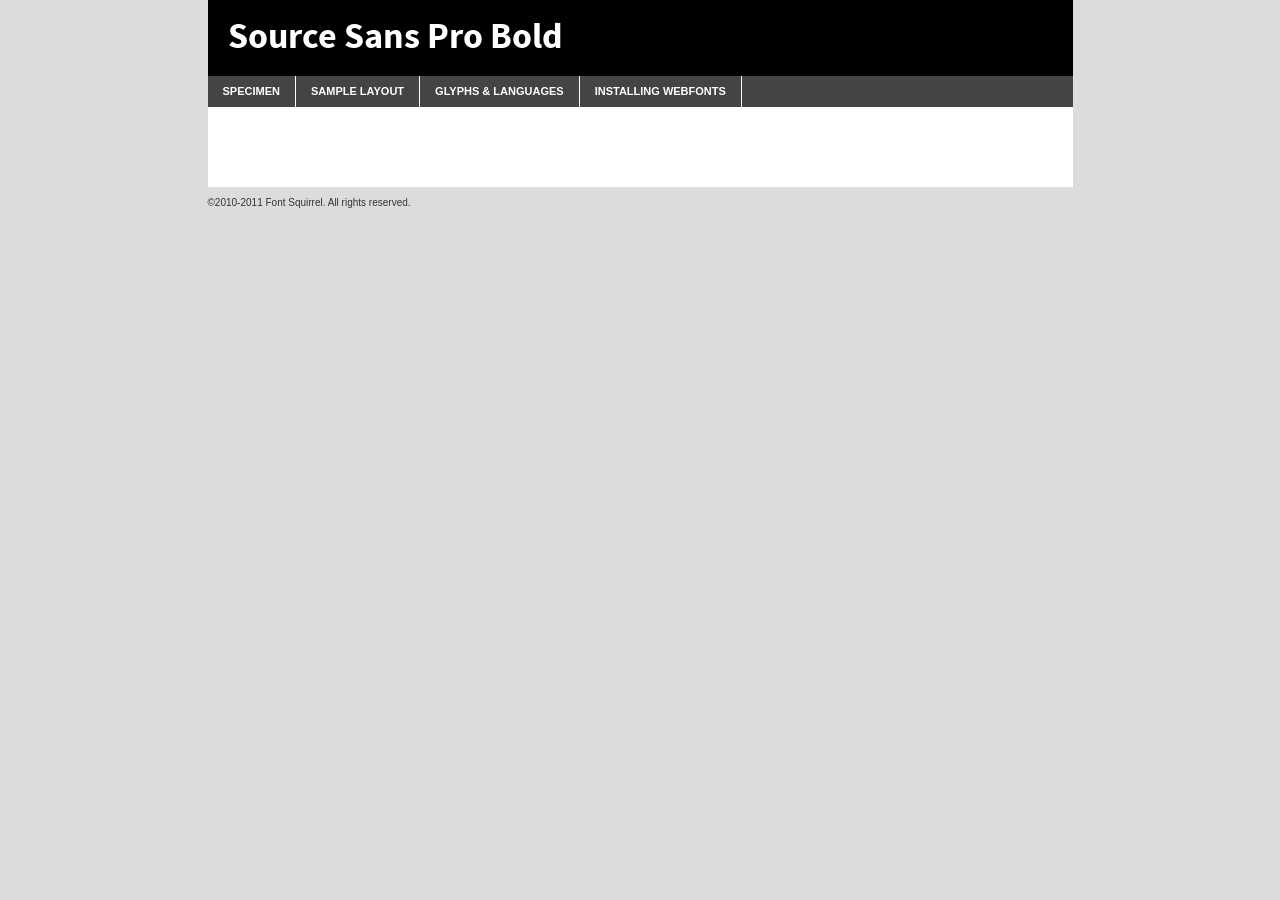
<file: fonts/font_raw/webfontkit-20141013-171245/sourcesanspro-bold-demo.html>
<!DOCTYPE html PUBLIC "-//W3C//DTD XHTML 1.0 Transitional//EN"
	"http://www.w3.org/TR/xhtml1/DTD/xhtml1-transitional.dtd">

<html xmlns="http://www.w3.org/1999/xhtml" xml:lang="en" lang="en">
<head>
	<meta http-equiv="Content-Type" content="text/html; charset=utf-8" />
	<script src="http://ajax.googleapis.com/ajax/libs/jquery/1.7.2/jquery.min.js" type="text/javascript" charset="utf-8"></script>
	<script src="specimen_files/easytabs.js" type="text/javascript" charset="utf-8"></script>
	<link rel="stylesheet" href="specimen_files/specimen_stylesheet.css" type="text/css" charset="utf-8" />
	<link rel="stylesheet" href="stylesheet.css" type="text/css" charset="utf-8" />

	<style type="text/css">
					body{
				font-family: 'source_sans_probold';
							}
		</style>

	<title>Source Sans Pro Bold Specimen</title>
	
	
	<script type="text/javascript" charset="utf-8">
		$(document).ready(function() {
			$('#container').easyTabs({defaultContent:1});
		});
	</script>
</head>

<body>
<div id="container">
	<div id="header">
		Source Sans Pro Bold	</div>
	<ul class="tabs">
		<li><a href="#specimen">Specimen</a></li>
		<li><a href="#layout">Sample Layout</a></li>
				<li><a href="#glyphs">Glyphs &amp; Languages</a></li>
		<li><a href="#installing">Installing Webfonts</a></li>
		
	</ul>
	
	<div id="main_content">

		
			<div id="specimen">
		
				<div class="section">
					<div class="grid12 firstcol">
						<div class="huge">AaBb</div>
					</div>
				</div>
		
				<div class="section">
					<div class="glyph_range">A&#x200B;B&#x200b;C&#x200b;D&#x200b;E&#x200b;F&#x200b;G&#x200b;H&#x200b;I&#x200b;J&#x200b;K&#x200b;L&#x200b;M&#x200b;N&#x200b;O&#x200b;P&#x200b;Q&#x200b;R&#x200b;S&#x200b;T&#x200b;U&#x200b;V&#x200b;W&#x200b;X&#x200b;Y&#x200b;Z&#x200b;a&#x200b;b&#x200b;c&#x200b;d&#x200b;e&#x200b;f&#x200b;g&#x200b;h&#x200b;i&#x200b;j&#x200b;k&#x200b;l&#x200b;m&#x200b;n&#x200b;o&#x200b;p&#x200b;q&#x200b;r&#x200b;s&#x200b;t&#x200b;u&#x200b;v&#x200b;w&#x200b;x&#x200b;y&#x200b;z&#x200b;1&#x200b;2&#x200b;3&#x200b;4&#x200b;5&#x200b;6&#x200b;7&#x200b;8&#x200b;9&#x200b;0&#x200b;&amp;&#x200b;.&#x200b;,&#x200b;?&#x200b;!&#x200b;&#64;&#x200b;(&#x200b;)&#x200b;#&#x200b;$&#x200b;%&#x200b;*&#x200b;+&#x200b;-&#x200b;=&#x200b;:&#x200b;;</div>
				</div>
				<div class="section">
					<div class="grid12 firstcol">
						<table class="sample_table">
							<tr><td>10</td><td class="size10">abcdefghijklmnopqrstuvwxyzABCDEFGHIJKLMNOPQRSTUVWXYZ0123456789abcdefghijklmnopqrstuvwxyzABCDEFGHIJKLMNOPQRSTUVWXYZ0123456789abcdefghijklmnopqrstuvwxyzABCDEFGHIJKLMNOPQRSTUVWXYZ</td></tr>
							<tr><td>11</td><td class="size11">abcdefghijklmnopqrstuvwxyzABCDEFGHIJKLMNOPQRSTUVWXYZ0123456789abcdefghijklmnopqrstuvwxyzABCDEFGHIJKLMNOPQRSTUVWXYZ0123456789abcdefghijklmnopqrstuvwxyzABCDEFGHIJKLMNOPQRSTUVWXYZ</td></tr>
							<tr><td>12</td><td class="size12">abcdefghijklmnopqrstuvwxyzABCDEFGHIJKLMNOPQRSTUVWXYZ0123456789abcdefghijklmnopqrstuvwxyzABCDEFGHIJKLMNOPQRSTUVWXYZ0123456789abcdefghijklmnopqrstuvwxyzABCDEFGHIJKLMNOPQRSTUVWXYZ</td></tr>
							<tr><td>13</td><td class="size13">abcdefghijklmnopqrstuvwxyzABCDEFGHIJKLMNOPQRSTUVWXYZ0123456789abcdefghijklmnopqrstuvwxyzABCDEFGHIJKLMNOPQRSTUVWXYZ0123456789abcdefghijklmnopqrstuvwxyzABCDEFGHIJKLMNOPQRSTUVWXYZ</td></tr>
							<tr><td>14</td><td class="size14">abcdefghijklmnopqrstuvwxyzABCDEFGHIJKLMNOPQRSTUVWXYZ0123456789abcdefghijklmnopqrstuvwxyzABCDEFGHIJKLMNOPQRSTUVWXYZ0123456789abcdefghijklmnopqrstuvwxyzABCDEFGHIJKLMNOPQRSTUVWXYZ</td></tr>
							<tr><td>16</td><td class="size16">abcdefghijklmnopqrstuvwxyzABCDEFGHIJKLMNOPQRSTUVWXYZ0123456789abcdefghijklmnopqrstuvwxyzABCDEFGHIJKLMNOPQRSTUVWXYZ</td></tr>
							<tr><td>18</td><td class="size18">abcdefghijklmnopqrstuvwxyzABCDEFGHIJKLMNOPQRSTUVWXYZ0123456789abcdefghijklmnopqrstuvwxyzABCDEFGHIJKLMNOPQRSTUVWXYZ</td></tr>
							<tr><td>20</td><td class="size20">abcdefghijklmnopqrstuvwxyzABCDEFGHIJKLMNOPQRSTUVWXYZ0123456789abcdefghijklmnopqrstuvwxyzABCDEFGHIJKLMNOPQRSTUVWXYZ</td></tr>
							<tr><td>24</td><td class="size24">abcdefghijklmnopqrstuvwxyzABCDEFGHIJKLMNOPQRSTUVWXYZ0123456789abcdefghijklmnopqrstuvwxyzABCDEFGHIJKLMNOPQRSTUVWXYZ</td></tr>
							<tr><td>30</td><td class="size30">abcdefghijklmnopqrstuvwxyzABCDEFGHIJKLMNOPQRSTUVWXYZ0123456789abcdefghijklmnopqrstuvwxyzABCDEFGHIJKLMNOPQRSTUVWXYZ</td></tr>
							<tr><td>36</td><td class="size36">abcdefghijklmnopqrstuvwxyzABCDEFGHIJKLMNOPQRSTUVWXYZ0123456789abcdefghijklmnopqrstuvwxyzABCDEFGHIJKLMNOPQRSTUVWXYZ</td></tr>
							<tr><td>48</td><td class="size48">abcdefghijklmnopqrstuvwxyzABCDEFGHIJKLMNOPQRSTUVWXYZ0123456789abcdefghijklmnopqrstuvwxyzABCDEFGHIJKLMNOPQRSTUVWXYZ</td></tr>
							<tr><td>60</td><td class="size60">abcdefghijklmnopqrstuvwxyzABCDEFGHIJKLMNOPQRSTUVWXYZ0123456789abcdefghijklmnopqrstuvwxyzABCDEFGHIJKLMNOPQRSTUVWXYZ</td></tr>
							<tr><td>72</td><td class="size72">abcdefghijklmnopqrstuvwxyzABCDEFGHIJKLMNOPQRSTUVWXYZ0123456789abcdefghijklmnopqrstuvwxyzABCDEFGHIJKLMNOPQRSTUVWXYZ</td></tr>
							<tr><td>90</td><td class="size90">abcdefghijklmnopqrstuvwxyzABCDEFGHIJKLMNOPQRSTUVWXYZ0123456789abcdefghijklmnopqrstuvwxyzABCDEFGHIJKLMNOPQRSTUVWXYZ</td></tr>
						</table>
				
					</div>
			
				</div>
		
		
		
								<div class="section" id="bodycomparison">


										<div id="xheight">
				<div class="fontbody">&#x25FC;&#x25FC;&#x25FC;&#x25FC;&#x25FC;&#x25FC;&#x25FC;&#x25FC;&#x25FC;&#x25FC;&#x25FC;&#x25FC;&#x25FC;&#x25FC;&#x25FC;&#x25FC;&#x25FC;&#x25FC;&#x25FC;&#x25FC;&#x25FC;&#x25FC;&#x25FC;&#x25FC;&#x25FC;&#x25FC;&#x25FC;&#x25FC;&#x25FC;&#x25FC;&#x25FC;&#x25FC;&#x25FC;&#x25FC;&#x25FC;&#x25FC;&#x25FC;&#x25FC;&#x25FC;&#x25FC;&#x25FC;&#x25FC;&#x25FC;&#x25FC;&#x25FC;&#x25FC;&#x25FC;&#x25FC;&#x25FC;&#x25FC;&#x25FC;&#x25FC;&#x25FC;&#x25FC;&#x25FC;&#x25FC;&#x25FC;&#x25FC;&#x25FC;&#x25FC;&#x25FC;&#x25FC;&#x25FC;&#x25FC;&#x25FC;&#x25FC;&#x25FC;&#x25FC;&#x25FC;&#x25FC;&#x25FC;&#x25FC;&#x25FC;&#x25FC;&#x25FC;&#x25FC;&#x25FC;&#x25FC;&#x25FC;&#x25FC;&#x25FC;&#x25FC;&#x25FC;&#x25FC;&#x25FC;&#x25FC;&#x25FC;&#x25FC;&#x25FC;&#x25FC;&#x25FC;&#x25FC;&#x25FC;&#x25FC;&#x25FC;&#x25FC;&#x25FC;&#x25FC;&#x25FC;body</div><div class="arialbody">body</div><div class="verdanabody">body</div><div class="georgiabody">body</div></div>
										<div class="fontbody" style="z-index:1">
											body<span>Source Sans Pro Bold</span>
										</div>
										<div class="arialbody" style="z-index:1">
											body<span>Arial</span>
										</div>
										<div class="verdanabody" style="z-index:1">
											body<span>Verdana</span>
										</div>
										<div class="georgiabody" style="z-index:1">
											body<span>Georgia</span>
										</div>



								</div>
		
		
				<div class="section psample psample_row1" id="">
					
					<div class="grid2 firstcol">
						<p class="size10"><span>10.</span>Aenean lacinia bibendum nulla sed consectetur. Fusce dapibus, tellus ac cursus commodo, tortor mauris condimentum nibh, ut fermentum massa justo sit amet risus. Nullam id dolor id nibh ultricies vehicula ut id elit. Cum sociis natoque penatibus et magnis dis parturient montes, nascetur ridiculus mus. Nulla vitae elit libero, a pharetra augue.</p>
			
					</div>
					<div class="grid3">
						<p class="size11"><span>11.</span>Aenean lacinia bibendum nulla sed consectetur. Fusce dapibus, tellus ac cursus commodo, tortor mauris condimentum nibh, ut fermentum massa justo sit amet risus. Nullam id dolor id nibh ultricies vehicula ut id elit. Cum sociis natoque penatibus et magnis dis parturient montes, nascetur ridiculus mus. Nulla vitae elit libero, a pharetra augue.</p>
			
					</div>
					<div class="grid3">
						<p class="size12"><span>12.</span>Aenean lacinia bibendum nulla sed consectetur. Fusce dapibus, tellus ac cursus commodo, tortor mauris condimentum nibh, ut fermentum massa justo sit amet risus. Nullam id dolor id nibh ultricies vehicula ut id elit. Cum sociis natoque penatibus et magnis dis parturient montes, nascetur ridiculus mus. Nulla vitae elit libero, a pharetra augue.</p>
			
					</div>
					<div class="grid4">
						<p class="size13"><span>13.</span>Aenean lacinia bibendum nulla sed consectetur. Fusce dapibus, tellus ac cursus commodo, tortor mauris condimentum nibh, ut fermentum massa justo sit amet risus. Nullam id dolor id nibh ultricies vehicula ut id elit. Cum sociis natoque penatibus et magnis dis parturient montes, nascetur ridiculus mus. Nulla vitae elit libero, a pharetra augue.</p>
			
					</div>
					<div class="white_blend"></div>
					
				</div>
				<div class="section psample psample_row2" id="">
					<div class="grid3 firstcol">
						<p class="size14"><span>14.</span>Aenean lacinia bibendum nulla sed consectetur. Fusce dapibus, tellus ac cursus commodo, tortor mauris condimentum nibh, ut fermentum massa justo sit amet risus. Nullam id dolor id nibh ultricies vehicula ut id elit. Cum sociis natoque penatibus et magnis dis parturient montes, nascetur ridiculus mus. Nulla vitae elit libero, a pharetra augue.</p>
			
					</div>
					<div class="grid4">
						<p class="size16"><span>16.</span>Aenean lacinia bibendum nulla sed consectetur. Fusce dapibus, tellus ac cursus commodo, tortor mauris condimentum nibh, ut fermentum massa justo sit amet risus. Nullam id dolor id nibh ultricies vehicula ut id elit. Cum sociis natoque penatibus et magnis dis parturient montes, nascetur ridiculus mus. Nulla vitae elit libero, a pharetra augue.</p>
			
					</div>
					<div class="grid5">
						<p class="size18"><span>18.</span>Aenean lacinia bibendum nulla sed consectetur. Fusce dapibus, tellus ac cursus commodo, tortor mauris condimentum nibh, ut fermentum massa justo sit amet risus. Nullam id dolor id nibh ultricies vehicula ut id elit. Cum sociis natoque penatibus et magnis dis parturient montes, nascetur ridiculus mus. Nulla vitae elit libero, a pharetra augue.</p>
			
					</div>

					<div class="white_blend"></div>

				</div>
				
				<div class="section psample psample_row3" id="">
					<div class="grid5 firstcol">
						<p class="size20"><span>20.</span>Aenean lacinia bibendum nulla sed consectetur. Fusce dapibus, tellus ac cursus commodo, tortor mauris condimentum nibh, ut fermentum massa justo sit amet risus. Nullam id dolor id nibh ultricies vehicula ut id elit. Cum sociis natoque penatibus et magnis dis parturient montes, nascetur ridiculus mus. Nulla vitae elit libero, a pharetra augue.</p>
					</div>
					<div class="grid7">
						<p class="size24"><span>24.</span>Aenean lacinia bibendum nulla sed consectetur. Fusce dapibus, tellus ac cursus commodo, tortor mauris condimentum nibh, ut fermentum massa justo sit amet risus. Nullam id dolor id nibh ultricies vehicula ut id elit. Cum sociis natoque penatibus et magnis dis parturient montes, nascetur ridiculus mus. Nulla vitae elit libero, a pharetra augue.</p>
					</div>
					
					<div class="white_blend"></div>
					
				</div>
				
				<div class="section psample psample_row4" id="">
					<div class="grid12 firstcol">
						<p class="size30"><span>30.</span>Aenean lacinia bibendum nulla sed consectetur. Fusce dapibus, tellus ac cursus commodo, tortor mauris condimentum nibh, ut fermentum massa justo sit amet risus. Nullam id dolor id nibh ultricies vehicula ut id elit. Cum sociis natoque penatibus et magnis dis parturient montes, nascetur ridiculus mus. Nulla vitae elit libero, a pharetra augue.</p>
					</div>
					<div class="white_blend"></div>
					
				</div>
				
				
				
				<div class="section psample psample_row1 fullreverse">
					<div class="grid2 firstcol">
						<p class="size10"><span>10.</span>Aenean lacinia bibendum nulla sed consectetur. Fusce dapibus, tellus ac cursus commodo, tortor mauris condimentum nibh, ut fermentum massa justo sit amet risus. Nullam id dolor id nibh ultricies vehicula ut id elit. Cum sociis natoque penatibus et magnis dis parturient montes, nascetur ridiculus mus. Nulla vitae elit libero, a pharetra augue.</p>
			
					</div>
					<div class="grid3">
						<p class="size11"><span>11.</span>Aenean lacinia bibendum nulla sed consectetur. Fusce dapibus, tellus ac cursus commodo, tortor mauris condimentum nibh, ut fermentum massa justo sit amet risus. Nullam id dolor id nibh ultricies vehicula ut id elit. Cum sociis natoque penatibus et magnis dis parturient montes, nascetur ridiculus mus. Nulla vitae elit libero, a pharetra augue.</p>
			
					</div>
					<div class="grid3">
						<p class="size12"><span>12.</span>Aenean lacinia bibendum nulla sed consectetur. Fusce dapibus, tellus ac cursus commodo, tortor mauris condimentum nibh, ut fermentum massa justo sit amet risus. Nullam id dolor id nibh ultricies vehicula ut id elit. Cum sociis natoque penatibus et magnis dis parturient montes, nascetur ridiculus mus. Nulla vitae elit libero, a pharetra augue.</p>
			
					</div>
					<div class="grid4">
						<p class="size13"><span>13.</span>Aenean lacinia bibendum nulla sed consectetur. Fusce dapibus, tellus ac cursus commodo, tortor mauris condimentum nibh, ut fermentum massa justo sit amet risus. Nullam id dolor id nibh ultricies vehicula ut id elit. Cum sociis natoque penatibus et magnis dis parturient montes, nascetur ridiculus mus. Nulla vitae elit libero, a pharetra augue.</p>
			
					</div>
					<div class="black_blend"></div>
					
				</div>
				
				<div class="section psample psample_row2 fullreverse">
					<div class="grid3 firstcol">
						<p class="size14"><span>14.</span>Aenean lacinia bibendum nulla sed consectetur. Fusce dapibus, tellus ac cursus commodo, tortor mauris condimentum nibh, ut fermentum massa justo sit amet risus. Nullam id dolor id nibh ultricies vehicula ut id elit. Cum sociis natoque penatibus et magnis dis parturient montes, nascetur ridiculus mus. Nulla vitae elit libero, a pharetra augue.</p>
			
					</div>
					<div class="grid4">
						<p class="size16"><span>16.</span>Aenean lacinia bibendum nulla sed consectetur. Fusce dapibus, tellus ac cursus commodo, tortor mauris condimentum nibh, ut fermentum massa justo sit amet risus. Nullam id dolor id nibh ultricies vehicula ut id elit. Cum sociis natoque penatibus et magnis dis parturient montes, nascetur ridiculus mus. Nulla vitae elit libero, a pharetra augue.</p>
			
					</div>
					<div class="grid5">
						<p class="size18"><span>18.</span>Aenean lacinia bibendum nulla sed consectetur. Fusce dapibus, tellus ac cursus commodo, tortor mauris condimentum nibh, ut fermentum massa justo sit amet risus. Nullam id dolor id nibh ultricies vehicula ut id elit. Cum sociis natoque penatibus et magnis dis parturient montes, nascetur ridiculus mus. Nulla vitae elit libero, a pharetra augue.</p>
			
					</div>
					<div class="black_blend"></div>

				</div>
				
				<div class="section psample fullreverse psample_row3" id="">
					<div class="grid5 firstcol">
						<p class="size20"><span>20.</span>Aenean lacinia bibendum nulla sed consectetur. Fusce dapibus, tellus ac cursus commodo, tortor mauris condimentum nibh, ut fermentum massa justo sit amet risus. Nullam id dolor id nibh ultricies vehicula ut id elit. Cum sociis natoque penatibus et magnis dis parturient montes, nascetur ridiculus mus. Nulla vitae elit libero, a pharetra augue.</p>
					</div>
					<div class="grid7">
						<p class="size24"><span>24.</span>Aenean lacinia bibendum nulla sed consectetur. Fusce dapibus, tellus ac cursus commodo, tortor mauris condimentum nibh, ut fermentum massa justo sit amet risus. Nullam id dolor id nibh ultricies vehicula ut id elit. Cum sociis natoque penatibus et magnis dis parturient montes, nascetur ridiculus mus. Nulla vitae elit libero, a pharetra augue.</p>
					</div>
					
					<div class="black_blend"></div>
					
				</div>
				
				<div class="section psample fullreverse psample_row4" id="" style="border-bottom: 20px #000 solid;">
					<div class="grid12 firstcol">
						<p class="size30"><span>30.</span>Aenean lacinia bibendum nulla sed consectetur. Fusce dapibus, tellus ac cursus commodo, tortor mauris condimentum nibh, ut fermentum massa justo sit amet risus. Nullam id dolor id nibh ultricies vehicula ut id elit. Cum sociis natoque penatibus et magnis dis parturient montes, nascetur ridiculus mus. Nulla vitae elit libero, a pharetra augue.</p>
					</div>
					<div class="black_blend"></div>
					
				</div>
				
				
				
				
			</div>
			
			<div id="layout">
				
				<div class="section">
					
					<div class="grid12 firstcol">
						<h1>Lorem Ipsum Dolor</h1>
						<h2>Etiam porta sem malesuada magna mollis euismod</h2>
						
						<p class="byline">By <a href="#link">Aenean Lacinia</a></p>
					</div>
				</div>
				<div class="section">
					<div class="grid8 firstcol">
						<p class="large">Donec sed odio dui. Morbi leo risus, porta ac consectetur ac, vestibulum at eros. Fusce dapibus, tellus ac cursus commodo, tortor mauris condimentum nibh, ut fermentum massa justo sit amet risus. </p>

						
						<h3>Pellentesque ornare sem</h3>

						<p>Maecenas sed diam eget risus varius blandit sit amet non magna. Maecenas faucibus mollis interdum. Donec ullamcorper nulla non metus auctor fringilla. Nullam id dolor id nibh ultricies vehicula ut id elit. Nullam id dolor id nibh ultricies vehicula ut id elit. </p>

						<p>Aenean eu leo quam. Pellentesque ornare sem lacinia quam venenatis vestibulum. Lorem ipsum dolor sit amet, consectetur adipiscing elit. Cum sociis natoque penatibus et magnis dis parturient montes, nascetur ridiculus mus. </p>

						<p>Nulla vitae elit libero, a pharetra augue. Praesent commodo cursus magna, vel scelerisque nisl consectetur et. Aenean lacinia bibendum nulla sed consectetur. </p>

						<p>Nullam quis risus eget urna mollis ornare vel eu leo. Nullam quis risus eget urna mollis ornare vel eu leo. Maecenas sed diam eget risus varius blandit sit amet non magna. Donec ullamcorper nulla non metus auctor fringilla. </p>

						<h3>Cras mattis consectetur</h3>

						<p>Aenean eu leo quam. Pellentesque ornare sem lacinia quam venenatis vestibulum. Aenean lacinia bibendum nulla sed consectetur. Integer posuere erat a ante venenatis dapibus posuere velit aliquet. Cras mattis consectetur purus sit amet fermentum. </p>

						<p>Nullam id dolor id nibh ultricies vehicula ut id elit. Nullam quis risus eget urna mollis ornare vel eu leo. Cras mattis consectetur purus sit amet fermentum.</p>
					</div>
					
					<div class="grid4 sidebar">
						
						<div class="box reverse">
							<p class="last">Nullam quis risus eget urna mollis ornare vel eu leo. Donec ullamcorper nulla non metus auctor fringilla. Cras mattis consectetur purus sit amet fermentum. Sed posuere consectetur est at lobortis. Lorem ipsum dolor sit amet, consectetur adipiscing elit. </p>
						</div>
						
						<p class="caption">Maecenas sed diam eget risus varius.</p>

						<p>Vestibulum id ligula porta felis euismod semper. Integer posuere erat a ante venenatis dapibus posuere velit aliquet. Vestibulum id ligula porta felis euismod semper. Sed posuere consectetur est at lobortis. Maecenas sed diam eget risus varius blandit sit amet non magna. Fusce dapibus, tellus ac cursus commodo, tortor mauris condimentum nibh, ut fermentum massa justo sit amet risus. </p>

					

						<p>Duis mollis, est non commodo luctus, nisi erat porttitor ligula, eget lacinia odio sem nec elit. Aenean lacinia bibendum nulla sed consectetur. Vivamus sagittis lacus vel augue laoreet rutrum faucibus dolor auctor. Aenean lacinia bibendum nulla sed consectetur. Nullam quis risus eget urna mollis ornare vel eu leo. </p>

						<p>Praesent commodo cursus magna, vel scelerisque nisl consectetur et. Donec ullamcorper nulla non metus auctor fringilla. Maecenas faucibus mollis interdum. Fusce dapibus, tellus ac cursus commodo, tortor mauris condimentum nibh, ut fermentum massa justo sit amet risus. </p>

					</div>
				</div>
				
			</div>


			



		<div id="glyphs">
			<div class="section">
				<div class="grid12 firstcol">
			
				<h1>Language Support</h1>
				<p>The subset of Source Sans Pro Bold in this kit supports the following languages:<br />
			
					Albanian, Basque, Breton, Chamorro, Danish, Dutch, English, Faroese, Finnish, French, Frisian, Galician, German, Icelandic, Italian, Malagasy, Norwegian, Portuguese, Spanish, Swedish				</p>
				<h1>Glyph Chart</h1>
				<p>The subset of Source Sans Pro Bold in this kit includes all the glyphs listed below. Unicode entities are included above each glyph to help you insert individual characters into your layout.</p>
				<div id="glyph_chart">
			
																				 <div><p>&amp;#32;</p>&#32;</div>
																				 <div><p>&amp;#33;</p>&#33;</div>
																				 <div><p>&amp;#34;</p>&#34;</div>
																				 <div><p>&amp;#35;</p>&#35;</div>
																				 <div><p>&amp;#36;</p>&#36;</div>
																				 <div><p>&amp;#37;</p>&#37;</div>
																				 <div><p>&amp;#38;</p>&#38;</div>
																				 <div><p>&amp;#39;</p>&#39;</div>
																				 <div><p>&amp;#40;</p>&#40;</div>
																				 <div><p>&amp;#41;</p>&#41;</div>
																				 <div><p>&amp;#42;</p>&#42;</div>
																				 <div><p>&amp;#43;</p>&#43;</div>
																				 <div><p>&amp;#44;</p>&#44;</div>
																				 <div><p>&amp;#45;</p>&#45;</div>
																				 <div><p>&amp;#46;</p>&#46;</div>
																				 <div><p>&amp;#47;</p>&#47;</div>
																				 <div><p>&amp;#48;</p>&#48;</div>
																				 <div><p>&amp;#49;</p>&#49;</div>
																				 <div><p>&amp;#50;</p>&#50;</div>
																				 <div><p>&amp;#51;</p>&#51;</div>
																				 <div><p>&amp;#52;</p>&#52;</div>
																				 <div><p>&amp;#53;</p>&#53;</div>
																				 <div><p>&amp;#54;</p>&#54;</div>
																				 <div><p>&amp;#55;</p>&#55;</div>
																				 <div><p>&amp;#56;</p>&#56;</div>
																				 <div><p>&amp;#57;</p>&#57;</div>
																				 <div><p>&amp;#58;</p>&#58;</div>
																				 <div><p>&amp;#59;</p>&#59;</div>
																				 <div><p>&amp;#60;</p>&#60;</div>
																				 <div><p>&amp;#61;</p>&#61;</div>
																				 <div><p>&amp;#62;</p>&#62;</div>
																				 <div><p>&amp;#63;</p>&#63;</div>
																				 <div><p>&amp;#64;</p>&#64;</div>
																				 <div><p>&amp;#65;</p>&#65;</div>
																				 <div><p>&amp;#66;</p>&#66;</div>
																				 <div><p>&amp;#67;</p>&#67;</div>
																				 <div><p>&amp;#68;</p>&#68;</div>
																				 <div><p>&amp;#69;</p>&#69;</div>
																				 <div><p>&amp;#70;</p>&#70;</div>
																				 <div><p>&amp;#71;</p>&#71;</div>
																				 <div><p>&amp;#72;</p>&#72;</div>
																				 <div><p>&amp;#73;</p>&#73;</div>
																				 <div><p>&amp;#74;</p>&#74;</div>
																				 <div><p>&amp;#75;</p>&#75;</div>
																				 <div><p>&amp;#76;</p>&#76;</div>
																				 <div><p>&amp;#77;</p>&#77;</div>
																				 <div><p>&amp;#78;</p>&#78;</div>
																				 <div><p>&amp;#79;</p>&#79;</div>
																				 <div><p>&amp;#80;</p>&#80;</div>
																				 <div><p>&amp;#81;</p>&#81;</div>
																				 <div><p>&amp;#82;</p>&#82;</div>
																				 <div><p>&amp;#83;</p>&#83;</div>
																				 <div><p>&amp;#84;</p>&#84;</div>
																				 <div><p>&amp;#85;</p>&#85;</div>
																				 <div><p>&amp;#86;</p>&#86;</div>
																				 <div><p>&amp;#87;</p>&#87;</div>
																				 <div><p>&amp;#88;</p>&#88;</div>
																				 <div><p>&amp;#89;</p>&#89;</div>
																				 <div><p>&amp;#90;</p>&#90;</div>
																				 <div><p>&amp;#91;</p>&#91;</div>
																				 <div><p>&amp;#92;</p>&#92;</div>
																				 <div><p>&amp;#93;</p>&#93;</div>
																				 <div><p>&amp;#94;</p>&#94;</div>
																				 <div><p>&amp;#95;</p>&#95;</div>
																				 <div><p>&amp;#96;</p>&#96;</div>
																				 <div><p>&amp;#97;</p>&#97;</div>
																				 <div><p>&amp;#98;</p>&#98;</div>
																				 <div><p>&amp;#99;</p>&#99;</div>
																				 <div><p>&amp;#100;</p>&#100;</div>
																				 <div><p>&amp;#101;</p>&#101;</div>
																				 <div><p>&amp;#102;</p>&#102;</div>
																				 <div><p>&amp;#103;</p>&#103;</div>
																				 <div><p>&amp;#104;</p>&#104;</div>
																				 <div><p>&amp;#105;</p>&#105;</div>
																				 <div><p>&amp;#106;</p>&#106;</div>
																				 <div><p>&amp;#107;</p>&#107;</div>
																				 <div><p>&amp;#108;</p>&#108;</div>
																				 <div><p>&amp;#109;</p>&#109;</div>
																				 <div><p>&amp;#110;</p>&#110;</div>
																				 <div><p>&amp;#111;</p>&#111;</div>
																				 <div><p>&amp;#112;</p>&#112;</div>
																				 <div><p>&amp;#113;</p>&#113;</div>
																				 <div><p>&amp;#114;</p>&#114;</div>
																				 <div><p>&amp;#115;</p>&#115;</div>
																				 <div><p>&amp;#116;</p>&#116;</div>
																				 <div><p>&amp;#117;</p>&#117;</div>
																				 <div><p>&amp;#118;</p>&#118;</div>
																				 <div><p>&amp;#119;</p>&#119;</div>
																				 <div><p>&amp;#120;</p>&#120;</div>
																				 <div><p>&amp;#121;</p>&#121;</div>
																				 <div><p>&amp;#122;</p>&#122;</div>
																				 <div><p>&amp;#123;</p>&#123;</div>
																				 <div><p>&amp;#124;</p>&#124;</div>
																				 <div><p>&amp;#125;</p>&#125;</div>
																				 <div><p>&amp;#126;</p>&#126;</div>
																				 <div><p>&amp;#160;</p>&#160;</div>
																				 <div><p>&amp;#161;</p>&#161;</div>
																				 <div><p>&amp;#162;</p>&#162;</div>
																				 <div><p>&amp;#163;</p>&#163;</div>
																				 <div><p>&amp;#164;</p>&#164;</div>
																				 <div><p>&amp;#165;</p>&#165;</div>
																				 <div><p>&amp;#166;</p>&#166;</div>
																				 <div><p>&amp;#167;</p>&#167;</div>
																				 <div><p>&amp;#168;</p>&#168;</div>
																				 <div><p>&amp;#169;</p>&#169;</div>
																				 <div><p>&amp;#170;</p>&#170;</div>
																				 <div><p>&amp;#171;</p>&#171;</div>
																				 <div><p>&amp;#172;</p>&#172;</div>
																				 <div><p>&amp;#173;</p>&#173;</div>
																				 <div><p>&amp;#174;</p>&#174;</div>
																				 <div><p>&amp;#175;</p>&#175;</div>
																				 <div><p>&amp;#176;</p>&#176;</div>
																				 <div><p>&amp;#177;</p>&#177;</div>
																				 <div><p>&amp;#178;</p>&#178;</div>
																				 <div><p>&amp;#179;</p>&#179;</div>
																				 <div><p>&amp;#180;</p>&#180;</div>
																				 <div><p>&amp;#181;</p>&#181;</div>
																				 <div><p>&amp;#182;</p>&#182;</div>
																				 <div><p>&amp;#183;</p>&#183;</div>
																				 <div><p>&amp;#184;</p>&#184;</div>
																				 <div><p>&amp;#185;</p>&#185;</div>
																				 <div><p>&amp;#186;</p>&#186;</div>
																				 <div><p>&amp;#187;</p>&#187;</div>
																				 <div><p>&amp;#188;</p>&#188;</div>
																				 <div><p>&amp;#189;</p>&#189;</div>
																				 <div><p>&amp;#190;</p>&#190;</div>
																				 <div><p>&amp;#191;</p>&#191;</div>
																				 <div><p>&amp;#192;</p>&#192;</div>
																				 <div><p>&amp;#193;</p>&#193;</div>
																				 <div><p>&amp;#194;</p>&#194;</div>
																				 <div><p>&amp;#195;</p>&#195;</div>
																				 <div><p>&amp;#196;</p>&#196;</div>
																				 <div><p>&amp;#197;</p>&#197;</div>
																				 <div><p>&amp;#198;</p>&#198;</div>
																				 <div><p>&amp;#199;</p>&#199;</div>
																				 <div><p>&amp;#200;</p>&#200;</div>
																				 <div><p>&amp;#201;</p>&#201;</div>
																				 <div><p>&amp;#202;</p>&#202;</div>
																				 <div><p>&amp;#203;</p>&#203;</div>
																				 <div><p>&amp;#204;</p>&#204;</div>
																				 <div><p>&amp;#205;</p>&#205;</div>
																				 <div><p>&amp;#206;</p>&#206;</div>
																				 <div><p>&amp;#207;</p>&#207;</div>
																				 <div><p>&amp;#208;</p>&#208;</div>
																				 <div><p>&amp;#209;</p>&#209;</div>
																				 <div><p>&amp;#210;</p>&#210;</div>
																				 <div><p>&amp;#211;</p>&#211;</div>
																				 <div><p>&amp;#212;</p>&#212;</div>
																				 <div><p>&amp;#213;</p>&#213;</div>
																				 <div><p>&amp;#214;</p>&#214;</div>
																				 <div><p>&amp;#215;</p>&#215;</div>
																				 <div><p>&amp;#216;</p>&#216;</div>
																				 <div><p>&amp;#217;</p>&#217;</div>
																				 <div><p>&amp;#218;</p>&#218;</div>
																				 <div><p>&amp;#219;</p>&#219;</div>
																				 <div><p>&amp;#220;</p>&#220;</div>
																				 <div><p>&amp;#221;</p>&#221;</div>
																				 <div><p>&amp;#222;</p>&#222;</div>
																				 <div><p>&amp;#223;</p>&#223;</div>
																				 <div><p>&amp;#224;</p>&#224;</div>
																				 <div><p>&amp;#225;</p>&#225;</div>
																				 <div><p>&amp;#226;</p>&#226;</div>
																				 <div><p>&amp;#227;</p>&#227;</div>
																				 <div><p>&amp;#228;</p>&#228;</div>
																				 <div><p>&amp;#229;</p>&#229;</div>
																				 <div><p>&amp;#230;</p>&#230;</div>
																				 <div><p>&amp;#231;</p>&#231;</div>
																				 <div><p>&amp;#232;</p>&#232;</div>
																				 <div><p>&amp;#233;</p>&#233;</div>
																				 <div><p>&amp;#234;</p>&#234;</div>
																				 <div><p>&amp;#235;</p>&#235;</div>
																				 <div><p>&amp;#236;</p>&#236;</div>
																				 <div><p>&amp;#237;</p>&#237;</div>
																				 <div><p>&amp;#238;</p>&#238;</div>
																				 <div><p>&amp;#239;</p>&#239;</div>
																				 <div><p>&amp;#240;</p>&#240;</div>
																				 <div><p>&amp;#241;</p>&#241;</div>
																				 <div><p>&amp;#242;</p>&#242;</div>
																				 <div><p>&amp;#243;</p>&#243;</div>
																				 <div><p>&amp;#244;</p>&#244;</div>
																				 <div><p>&amp;#245;</p>&#245;</div>
																				 <div><p>&amp;#246;</p>&#246;</div>
																				 <div><p>&amp;#247;</p>&#247;</div>
																				 <div><p>&amp;#248;</p>&#248;</div>
																				 <div><p>&amp;#249;</p>&#249;</div>
																				 <div><p>&amp;#250;</p>&#250;</div>
																				 <div><p>&amp;#251;</p>&#251;</div>
																				 <div><p>&amp;#252;</p>&#252;</div>
																				 <div><p>&amp;#253;</p>&#253;</div>
																				 <div><p>&amp;#254;</p>&#254;</div>
																				 <div><p>&amp;#255;</p>&#255;</div>
																				 <div><p>&amp;#338;</p>&#338;</div>
																				 <div><p>&amp;#339;</p>&#339;</div>
																				 <div><p>&amp;#376;</p>&#376;</div>
																				 <div><p>&amp;#710;</p>&#710;</div>
																				 <div><p>&amp;#732;</p>&#732;</div>
																				 <div><p>&amp;#8192;</p>&#8192;</div>
																				 <div><p>&amp;#8193;</p>&#8193;</div>
																				 <div><p>&amp;#8194;</p>&#8194;</div>
																				 <div><p>&amp;#8195;</p>&#8195;</div>
																				 <div><p>&amp;#8196;</p>&#8196;</div>
																				 <div><p>&amp;#8197;</p>&#8197;</div>
																				 <div><p>&amp;#8198;</p>&#8198;</div>
																				 <div><p>&amp;#8199;</p>&#8199;</div>
																				 <div><p>&amp;#8200;</p>&#8200;</div>
																				 <div><p>&amp;#8201;</p>&#8201;</div>
																				 <div><p>&amp;#8202;</p>&#8202;</div>
																				 <div><p>&amp;#8208;</p>&#8208;</div>
																				 <div><p>&amp;#8209;</p>&#8209;</div>
																				 <div><p>&amp;#8210;</p>&#8210;</div>
																				 <div><p>&amp;#8211;</p>&#8211;</div>
																				 <div><p>&amp;#8212;</p>&#8212;</div>
																				 <div><p>&amp;#8216;</p>&#8216;</div>
																				 <div><p>&amp;#8217;</p>&#8217;</div>
																				 <div><p>&amp;#8218;</p>&#8218;</div>
																				 <div><p>&amp;#8220;</p>&#8220;</div>
																				 <div><p>&amp;#8221;</p>&#8221;</div>
																				 <div><p>&amp;#8222;</p>&#8222;</div>
																				 <div><p>&amp;#8226;</p>&#8226;</div>
																				 <div><p>&amp;#8230;</p>&#8230;</div>
																				 <div><p>&amp;#8239;</p>&#8239;</div>
																				 <div><p>&amp;#8249;</p>&#8249;</div>
																				 <div><p>&amp;#8250;</p>&#8250;</div>
																				 <div><p>&amp;#8287;</p>&#8287;</div>
																				 <div><p>&amp;#8364;</p>&#8364;</div>
																				 <div><p>&amp;#8482;</p>&#8482;</div>
																				 <div><p>&amp;#9724;</p>&#9724;</div>
																				 <div><p>&amp;#64257;</p>&#64257;</div>
																				 <div><p>&amp;#64258;</p>&#64258;</div>
																																																</div>	
				</div>
		
		
			</div>
		</div>
		
		
		<div id="specs">
			
		</div>
	
		<div id="installing">
			<div class="section">
				<div class="grid7 firstcol">
					<h1>Installing Webfonts</h1>
					
					<p>Webfonts are supported by all major browser platforms but not all in the same way. There are currently four different font formats that must be included in order to target all browsers. This includes TTF, WOFF, EOT and SVG.</p>
					
					<h2>1. Upload your webfonts</h2>
					<p>You must upload your webfont kit to your website. They should be in or near the same directory as your CSS files.</p>
					
					<h2>2. Include the webfont stylesheet</h2>
					<p>A special CSS @font-face declaration helps the various browsers select the appropriate font it needs without causing you a bunch of headaches. Learn more about this syntax by reading the <a href="http://www.fontspring.com/blog/further-hardening-of-the-bulletproof-syntax">Fontspring blog post</a> about it. The code for it is as follows:</p>


<code>
@font-face{ 
	font-family: 'MyWebFont';
	src: url('WebFont.eot');
	src: url('WebFont.eot?#iefix') format('embedded-opentype'),
	     url('WebFont.woff') format('woff'),
	     url('WebFont.ttf') format('truetype'),
	     url('WebFont.svg#webfont') format('svg');
}
</code>

	<p>We've already gone ahead and generated the code for you. All you have to do is link to the stylesheet in your HTML, like this:</p>
	<code>&lt;link rel=&quot;stylesheet&quot; href=&quot;stylesheet.css&quot; type=&quot;text/css&quot; charset=&quot;utf-8&quot; /&gt;</code>

					<h2>3. Modify your own stylesheet</h2>
					<p>To take advantage of your new fonts, you must tell your stylesheet to use them. Look at the original @font-face declaration above and find the property called "font-family." The name linked there will be what you use to reference the font. Prepend that webfont name to the font stack in the "font-family" property, inside the selector you want to change. For example:</p>
<code>p { font-family: 'WebFont', Arial, sans-serif; }</code>

<h2>4. Test</h2>
<p>Getting webfonts to work cross-browser <em>can</em> be tricky. Use the information in the sidebar to help you if you find that fonts aren't loading in a particular browser.</p>
				</div>
				
				<div class="grid5 sidebar">
					<div class="box">
						<h2>Troubleshooting<br />Font-Face Problems</h2>
						<p>Having trouble getting your webfonts to load in your new website? Here are some tips to sort out what might be the problem.</p>

						<h3>Fonts not showing in any browser</h3>

						<p>This sounds like you need to work on the plumbing. You either did not upload the fonts to the correct directory, or you did not link the fonts properly in the CSS. If you've confirmed that all this is correct and you still have a problem, take a look at your .htaccess file and see if requests are getting intercepted.</p>

						<h3>Fonts not loading in iPhone or iPad</h3>

						<p>The most common problem here is that you are serving the fonts from an IIS server. IIS refuses to serve files that have unknown MIME types. If that is the case, you must set the MIME type for SVG to "image/svg+xml" in the server settings. Follow these instructions from Microsoft if you need help.</p>

						<h3>Fonts not loading in Firefox</h3>

						<p>The primary reason for this failure? You are still using a version Firefox older than 3.5. So upgrade already! If that isn't it, then you are very likely serving fonts from a different domain. Firefox requires that all font assets be served from the same domain. Lastly it is possible that you need to add WOFF to your list of MIME types (if you are serving via IIS.)</p>

						<h3>Fonts not loading in IE</h3>

						<p>Are you looking at Internet Explorer on an actual Windows machine or are you cheating by using a service like Adobe BrowserLab? Many of these screenshot services do not render @font-face for IE. Best to test it on a real machine.</p>

						<h3>Fonts not loading in IE9</h3>

						<p>IE9, like Firefox, requires that fonts be served from the same domain as the website. Make sure that is the case.</p>
					</div>
				</div>
			</div>
			
		</div>
	
	</div>
	<div id="footer">
		<p>&copy;2010-2011 Font Squirrel. All rights reserved.</p>
	</div>
</div>
</body>
</html>
</file>
<file: fonts/font_raw/webfontkit-20141013-170405/specimen_files/specimen_stylesheet.css>
@import url('grid_12-825-55-15.css');

/*  
	CSS Reset by Eric Meyer - Released under Public Domain
    http://meyerweb.com/eric/tools/css/reset/
*/
html, body, div, span, applet, object, iframe,
h1, h2, h3, h4, h5, h6, p, blockquote, pre,
a, abbr, acronym, address, big, cite, code,
del, dfn, em, font, img, ins, kbd, q, s, samp,
small, strike, strong, sub, sup, tt, var,
b, u, i, center, dl, dt, dd, ol, ul, li,
fieldset, form, label, legend, table, 
caption, tbody, tfoot, thead, tr, th, td 
                  {margin: 0;padding: 0;border: 0;outline: 0;
                  font-size: 100%;vertical-align: baseline;
                  background: transparent;}
body              {line-height: 1;}
ol, ul            {list-style: none;}
blockquote, q     {quotes: none;}
blockquote:before, blockquote:after,
q:before, q:after {content: '';	content: none;}
:focus            {outline: 0;}
ins               {text-decoration: none;}
del               {text-decoration: line-through;}
table             {border-collapse: collapse;border-spacing: 0;}




body {
	color: #000;
	background-color: #dcdcdc;
}

a {
	text-decoration: none;
	color: #1883ba;
}

h1{
	font-size: 32px;
	font-weight: normal;
	font-style: normal;
	margin-bottom: 18px;
}

h2{
	font-size: 18px;
}

#container {
	width: 865px;
	margin: 0px auto;
}


#header {
	padding: 20px;
	font-size: 36px;
	background-color: #000;
	color: #fff;
}

#header span {
	color: #666;
}
#main_content {
	background-color: #fff;
	padding: 60px 20px 20px;
}


#footer p {
	margin: 0;
	padding-top: 10px;
	padding-bottom: 50px;
	color: #333;
	font: 10px Arial, sans-serif;
}

.tabs {
	width: 100%;
	height: 31px;
	background-color: #444;
}
.tabs li {
	float:  left;
	margin: 0;
	overflow: hidden;
	background-color: #444;
}
.tabs li a {
	display: block;
	color: #fff;
	text-decoration: none;
	font: bold 11px/11px 'Arial';
	text-transform: uppercase;
	padding: 10px 15px;
	border-right: 1px solid #fff;
}

.tabs li a:hover {
		background-color: #00b3ff;

}

.tabs li.active a {
	color:  #000;
	background-color: #fff;
}



div.huge {
	
	font-size: 300px;
	line-height: 1em;
	padding: 0;
	letter-spacing: -.02em;
	overflow: hidden;
}
div.glyph_range {
	font-size: 72px;
	line-height: 1.1em;
}

.size10{ font-size: 10px; }
.size11{ font-size: 11px; }
.size12{ font-size: 12px; }
.size13{ font-size: 13px; }
.size14{ font-size: 14px; }
.size16{ font-size: 16px; }
.size18{ font-size: 18px; }
.size20{ font-size: 20px; }
.size24{ font-size: 24px; }
.size30{ font-size: 30px; }
.size36{ font-size: 36px; }
.size48{ font-size: 48px; }
.size60{ font-size: 60px; }
.size72{ font-size: 72px; }
.size90{ font-size: 90px; }


.psample_row1 {	height: 120px;}
.psample_row1 {	height: 120px;}
.psample_row2 {	height: 160px;}
.psample_row3 {	height: 160px;}
.psample_row4 {	height: 160px;}

.psample {
	overflow: hidden;
	position: relative;
}
.psample p {
	line-height: 1.3em;
	display: block;
	overflow: hidden;
	margin: 0;
}

.psample span {
	margin-right: .5em;
}

.white_blend {
	width: 100%;
	height: 61px;
	background-image: url([data-uri]);
	position: absolute;
	bottom: 0;
}
.black_blend {
	width: 100%;
	height: 61px;
	background-image: url([data-uri]);
	position: absolute;
	bottom: 0;
}
.fullreverse {
	background:  #000 !important;
	color:  #fff !important;
	margin-left: -20px;
	padding-left: 20px;
	margin-right: -20px;
	padding-right: 20px;
	padding: 20px;
	margin-bottom:0;
}


.sample_table td {
	padding-top: 3px;
	padding-bottom:5px;
	padding-left: 5px;
	vertical-align: middle;
	line-height: 1.2em;
}

.sample_table td:first-child {
	background-color: #eee;
	text-align: right;
	padding-right: 5px;
	padding-left: 0;
	padding: 5px;
	font: 11px/12px "Courier New", Courier, mono;
}

code {
	white-space: pre;
	background-color: #eee;
	display: block;
	padding: 10px;
	margin-bottom: 18px;
	overflow: auto;
}


.bottom,.last 	{margin-bottom:0 !important; padding-bottom:0 !important;}

.box  { 
  padding: 18px; 
  margin-bottom: 18px; 
  background: #eee; 
}

.reverse,.reversed { background:  #000 !important;color:  #fff !important; border: none !important;}

#bodycomparison {
	position: relative;
	overflow: hidden;
	font-size: 72px;
	height: 90px;
	white-space: nowrap;
}

#bodycomparison div{
	font-size: 72px;
	line-height: 90px;
	display: inline;
	margin: 0 15px 0 0;
	padding: 0;
}

#bodycomparison div span{
	font: 10px Arial;
	position: absolute;
	left: 0;
}
#xheight {
	float: none;
	position: absolute;
	color: #d9f3ff;
	font-size: 72px;
	line-height: 90px;
}

.fontbody {
 position: relative;
}
.arialbody{
	font-family: Arial;
	position: relative;
}
.verdanabody{
	font-family: Verdana;
	position: relative;
}
.georgiabody{
	font-family: Georgia;
	position: relative;
}

/* @group Layout page
 */

#layout h1 {
	font-size: 36px;
	line-height: 42px;
	font-weight: normal;
	font-style: normal;
}

#layout h2 {
	font-size: 24px;
	line-height: 23px;
	font-weight: normal;
	font-style: normal;
}

#layout h3 {
	font-size: 22px;
	line-height: 1.4em;
	margin-top: 1em;
	font-weight: normal;
	font-style: normal;
}


#layout p.byline {
	font-size: 12px;
	margin-top: 18px;
	line-height: 12px;
	margin-bottom: 0;
}
#layout p {
	font-size: 14px;
	line-height: 21px;
	margin-bottom: .5em;
}

#layout p.large{
	font-size: 18px;
	line-height: 26px;
}

#layout .sidebar p{
	font-size: 12px;
	line-height: 1.4em;
}

#layout p.caption {
	font-size: 10px;
	margin-top: -16px;
	margin-bottom: 18px;
}

/* @end */

/* @group Glyphs */

#glyph_chart div{
	background-color: #d9f3ff;
	color: black;
	float: left;
	font-size: 36px;
	height: 1.2em;
	line-height: 1.2em;
	margin-bottom: 1px;
	margin-right: 1px;
	text-align: center;
	width: 1.2em;
	position: relative;
	padding: .6em .2em .2em;
}

#glyph_chart div p {
	position: absolute;
	left: 0;
	top: 0;
	display: block;
	text-align: center;
	font: bold 9px Arial, sans-serif;
	background-color: #3a768f;
	width: 100%;
	color: #fff;
	padding: 2px 0;
}


#glyphs h1 {
	font-family: Arial, sans-serif;
}
/* @end */

/* @group Installing */

#installing {
	font: 13px Arial, sans-serif;
}

#installing p,
#glyphs p{
	line-height: 1.2em;
	margin-bottom: 18px;
	font: 13px Arial, sans-serif;
}



#installing h3{
	font-size: 15px;
	margin-top: 18px;
}

/* @end */

#rendering h1 {
	font-family: Arial, sans-serif;
}
.render_table td {
	font: 11px "Courier New", Courier, mono;
	vertical-align: middle;
}
</file>
<file: fonts/font_raw/webfontkit-20141013-170405/stylesheet.css>
/* Generated by Font Squirrel (http://www.fontsquirrel.com) on October 13, 2014 */



@font-face {
    font-family: 'source_sans_proitalic';
    src: url('sourcesanspro-it-webfont.eot');
    src: url('sourcesanspro-it-webfont.eot?#iefix') format('embedded-opentype'),
         url('sourcesanspro-it-webfont.woff2') format('woff2'),
         url('sourcesanspro-it-webfont.woff') format('woff'),
         url('sourcesanspro-it-webfont.ttf') format('truetype'),
         url('sourcesanspro-it-webfont.svg#source_sans_proitalic') format('svg');
    font-weight: normal;
    font-style: normal;

}
</file>
<file: fonts/font_raw/webfontkit-20141013-170651/specimen_files/specimen_stylesheet.css>
@import url('grid_12-825-55-15.css');

/*  
	CSS Reset by Eric Meyer - Released under Public Domain
    http://meyerweb.com/eric/tools/css/reset/
*/
html, body, div, span, applet, object, iframe,
h1, h2, h3, h4, h5, h6, p, blockquote, pre,
a, abbr, acronym, address, big, cite, code,
del, dfn, em, font, img, ins, kbd, q, s, samp,
small, strike, strong, sub, sup, tt, var,
b, u, i, center, dl, dt, dd, ol, ul, li,
fieldset, form, label, legend, table, 
caption, tbody, tfoot, thead, tr, th, td 
                  {margin: 0;padding: 0;border: 0;outline: 0;
                  font-size: 100%;vertical-align: baseline;
                  background: transparent;}
body              {line-height: 1;}
ol, ul            {list-style: none;}
blockquote, q     {quotes: none;}
blockquote:before, blockquote:after,
q:before, q:after {content: '';	content: none;}
:focus            {outline: 0;}
ins               {text-decoration: none;}
del               {text-decoration: line-through;}
table             {border-collapse: collapse;border-spacing: 0;}




body {
	color: #000;
	background-color: #dcdcdc;
}

a {
	text-decoration: none;
	color: #1883ba;
}

h1{
	font-size: 32px;
	font-weight: normal;
	font-style: normal;
	margin-bottom: 18px;
}

h2{
	font-size: 18px;
}

#container {
	width: 865px;
	margin: 0px auto;
}


#header {
	padding: 20px;
	font-size: 36px;
	background-color: #000;
	color: #fff;
}

#header span {
	color: #666;
}
#main_content {
	background-color: #fff;
	padding: 60px 20px 20px;
}


#footer p {
	margin: 0;
	padding-top: 10px;
	padding-bottom: 50px;
	color: #333;
	font: 10px Arial, sans-serif;
}

.tabs {
	width: 100%;
	height: 31px;
	background-color: #444;
}
.tabs li {
	float:  left;
	margin: 0;
	overflow: hidden;
	background-color: #444;
}
.tabs li a {
	display: block;
	color: #fff;
	text-decoration: none;
	font: bold 11px/11px 'Arial';
	text-transform: uppercase;
	padding: 10px 15px;
	border-right: 1px solid #fff;
}

.tabs li a:hover {
		background-color: #00b3ff;

}

.tabs li.active a {
	color:  #000;
	background-color: #fff;
}



div.huge {
	
	font-size: 300px;
	line-height: 1em;
	padding: 0;
	letter-spacing: -.02em;
	overflow: hidden;
}
div.glyph_range {
	font-size: 72px;
	line-height: 1.1em;
}

.size10{ font-size: 10px; }
.size11{ font-size: 11px; }
.size12{ font-size: 12px; }
.size13{ font-size: 13px; }
.size14{ font-size: 14px; }
.size16{ font-size: 16px; }
.size18{ font-size: 18px; }
.size20{ font-size: 20px; }
.size24{ font-size: 24px; }
.size30{ font-size: 30px; }
.size36{ font-size: 36px; }
.size48{ font-size: 48px; }
.size60{ font-size: 60px; }
.size72{ font-size: 72px; }
.size90{ font-size: 90px; }


.psample_row1 {	height: 120px;}
.psample_row1 {	height: 120px;}
.psample_row2 {	height: 160px;}
.psample_row3 {	height: 160px;}
.psample_row4 {	height: 160px;}

.psample {
	overflow: hidden;
	position: relative;
}
.psample p {
	line-height: 1.3em;
	display: block;
	overflow: hidden;
	margin: 0;
}

.psample span {
	margin-right: .5em;
}

.white_blend {
	width: 100%;
	height: 61px;
	background-image: url([data-uri]);
	position: absolute;
	bottom: 0;
}
.black_blend {
	width: 100%;
	height: 61px;
	background-image: url([data-uri]);
	position: absolute;
	bottom: 0;
}
.fullreverse {
	background:  #000 !important;
	color:  #fff !important;
	margin-left: -20px;
	padding-left: 20px;
	margin-right: -20px;
	padding-right: 20px;
	padding: 20px;
	margin-bottom:0;
}


.sample_table td {
	padding-top: 3px;
	padding-bottom:5px;
	padding-left: 5px;
	vertical-align: middle;
	line-height: 1.2em;
}

.sample_table td:first-child {
	background-color: #eee;
	text-align: right;
	padding-right: 5px;
	padding-left: 0;
	padding: 5px;
	font: 11px/12px "Courier New", Courier, mono;
}

code {
	white-space: pre;
	background-color: #eee;
	display: block;
	padding: 10px;
	margin-bottom: 18px;
	overflow: auto;
}


.bottom,.last 	{margin-bottom:0 !important; padding-bottom:0 !important;}

.box  { 
  padding: 18px; 
  margin-bottom: 18px; 
  background: #eee; 
}

.reverse,.reversed { background:  #000 !important;color:  #fff !important; border: none !important;}

#bodycomparison {
	position: relative;
	overflow: hidden;
	font-size: 72px;
	height: 90px;
	white-space: nowrap;
}

#bodycomparison div{
	font-size: 72px;
	line-height: 90px;
	display: inline;
	margin: 0 15px 0 0;
	padding: 0;
}

#bodycomparison div span{
	font: 10px Arial;
	position: absolute;
	left: 0;
}
#xheight {
	float: none;
	position: absolute;
	color: #d9f3ff;
	font-size: 72px;
	line-height: 90px;
}

.fontbody {
 position: relative;
}
.arialbody{
	font-family: Arial;
	position: relative;
}
.verdanabody{
	font-family: Verdana;
	position: relative;
}
.georgiabody{
	font-family: Georgia;
	position: relative;
}

/* @group Layout page
 */

#layout h1 {
	font-size: 36px;
	line-height: 42px;
	font-weight: normal;
	font-style: normal;
}

#layout h2 {
	font-size: 24px;
	line-height: 23px;
	font-weight: normal;
	font-style: normal;
}

#layout h3 {
	font-size: 22px;
	line-height: 1.4em;
	margin-top: 1em;
	font-weight: normal;
	font-style: normal;
}


#layout p.byline {
	font-size: 12px;
	margin-top: 18px;
	line-height: 12px;
	margin-bottom: 0;
}
#layout p {
	font-size: 14px;
	line-height: 21px;
	margin-bottom: .5em;
}

#layout p.large{
	font-size: 18px;
	line-height: 26px;
}

#layout .sidebar p{
	font-size: 12px;
	line-height: 1.4em;
}

#layout p.caption {
	font-size: 10px;
	margin-top: -16px;
	margin-bottom: 18px;
}

/* @end */

/* @group Glyphs */

#glyph_chart div{
	background-color: #d9f3ff;
	color: black;
	float: left;
	font-size: 36px;
	height: 1.2em;
	line-height: 1.2em;
	margin-bottom: 1px;
	margin-right: 1px;
	text-align: center;
	width: 1.2em;
	position: relative;
	padding: .6em .2em .2em;
}

#glyph_chart div p {
	position: absolute;
	left: 0;
	top: 0;
	display: block;
	text-align: center;
	font: bold 9px Arial, sans-serif;
	background-color: #3a768f;
	width: 100%;
	color: #fff;
	padding: 2px 0;
}


#glyphs h1 {
	font-family: Arial, sans-serif;
}
/* @end */

/* @group Installing */

#installing {
	font: 13px Arial, sans-serif;
}

#installing p,
#glyphs p{
	line-height: 1.2em;
	margin-bottom: 18px;
	font: 13px Arial, sans-serif;
}



#installing h3{
	font-size: 15px;
	margin-top: 18px;
}

/* @end */

#rendering h1 {
	font-family: Arial, sans-serif;
}
.render_table td {
	font: 11px "Courier New", Courier, mono;
	vertical-align: middle;
}
</file>
<file: fonts/font_raw/webfontkit-20141013-170651/stylesheet.css>
/* Generated by Font Squirrel (http://www.fontsquirrel.com) on October 13, 2014 */



@font-face {
    font-family: 'abeezeeitalic';
    src: url('abeezee-italic-webfont.eot');
    src: url('abeezee-italic-webfont.eot?#iefix') format('embedded-opentype'),
         url('abeezee-italic-webfont.woff2') format('woff2'),
         url('abeezee-italic-webfont.woff') format('woff'),
         url('abeezee-italic-webfont.ttf') format('truetype'),
         url('abeezee-italic-webfont.svg#abeezeeitalic') format('svg');
    font-weight: normal;
    font-style: normal;

}




@font-face {
    font-family: 'abeezeeregular';
    src: url('abeezee-regular-webfont.eot');
    src: url('abeezee-regular-webfont.eot?#iefix') format('embedded-opentype'),
         url('abeezee-regular-webfont.woff2') format('woff2'),
         url('abeezee-regular-webfont.woff') format('woff'),
         url('abeezee-regular-webfont.ttf') format('truetype'),
         url('abeezee-regular-webfont.svg#abeezeeregular') format('svg');
    font-weight: normal;
    font-style: normal;

}
</file>
<file: fonts/font_raw/webfontkit-20141013-170823/specimen_files/specimen_stylesheet.css>
@import url('grid_12-825-55-15.css');

/*  
	CSS Reset by Eric Meyer - Released under Public Domain
    http://meyerweb.com/eric/tools/css/reset/
*/
html, body, div, span, applet, object, iframe,
h1, h2, h3, h4, h5, h6, p, blockquote, pre,
a, abbr, acronym, address, big, cite, code,
del, dfn, em, font, img, ins, kbd, q, s, samp,
small, strike, strong, sub, sup, tt, var,
b, u, i, center, dl, dt, dd, ol, ul, li,
fieldset, form, label, legend, table, 
caption, tbody, tfoot, thead, tr, th, td 
                  {margin: 0;padding: 0;border: 0;outline: 0;
                  font-size: 100%;vertical-align: baseline;
                  background: transparent;}
body              {line-height: 1;}
ol, ul            {list-style: none;}
blockquote, q     {quotes: none;}
blockquote:before, blockquote:after,
q:before, q:after {content: '';	content: none;}
:focus            {outline: 0;}
ins               {text-decoration: none;}
del               {text-decoration: line-through;}
table             {border-collapse: collapse;border-spacing: 0;}




body {
	color: #000;
	background-color: #dcdcdc;
}

a {
	text-decoration: none;
	color: #1883ba;
}

h1{
	font-size: 32px;
	font-weight: normal;
	font-style: normal;
	margin-bottom: 18px;
}

h2{
	font-size: 18px;
}

#container {
	width: 865px;
	margin: 0px auto;
}


#header {
	padding: 20px;
	font-size: 36px;
	background-color: #000;
	color: #fff;
}

#header span {
	color: #666;
}
#main_content {
	background-color: #fff;
	padding: 60px 20px 20px;
}


#footer p {
	margin: 0;
	padding-top: 10px;
	padding-bottom: 50px;
	color: #333;
	font: 10px Arial, sans-serif;
}

.tabs {
	width: 100%;
	height: 31px;
	background-color: #444;
}
.tabs li {
	float:  left;
	margin: 0;
	overflow: hidden;
	background-color: #444;
}
.tabs li a {
	display: block;
	color: #fff;
	text-decoration: none;
	font: bold 11px/11px 'Arial';
	text-transform: uppercase;
	padding: 10px 15px;
	border-right: 1px solid #fff;
}

.tabs li a:hover {
		background-color: #00b3ff;

}

.tabs li.active a {
	color:  #000;
	background-color: #fff;
}



div.huge {
	
	font-size: 300px;
	line-height: 1em;
	padding: 0;
	letter-spacing: -.02em;
	overflow: hidden;
}
div.glyph_range {
	font-size: 72px;
	line-height: 1.1em;
}

.size10{ font-size: 10px; }
.size11{ font-size: 11px; }
.size12{ font-size: 12px; }
.size13{ font-size: 13px; }
.size14{ font-size: 14px; }
.size16{ font-size: 16px; }
.size18{ font-size: 18px; }
.size20{ font-size: 20px; }
.size24{ font-size: 24px; }
.size30{ font-size: 30px; }
.size36{ font-size: 36px; }
.size48{ font-size: 48px; }
.size60{ font-size: 60px; }
.size72{ font-size: 72px; }
.size90{ font-size: 90px; }


.psample_row1 {	height: 120px;}
.psample_row1 {	height: 120px;}
.psample_row2 {	height: 160px;}
.psample_row3 {	height: 160px;}
.psample_row4 {	height: 160px;}

.psample {
	overflow: hidden;
	position: relative;
}
.psample p {
	line-height: 1.3em;
	display: block;
	overflow: hidden;
	margin: 0;
}

.psample span {
	margin-right: .5em;
}

.white_blend {
	width: 100%;
	height: 61px;
	background-image: url([data-uri]);
	position: absolute;
	bottom: 0;
}
.black_blend {
	width: 100%;
	height: 61px;
	background-image: url([data-uri]);
	position: absolute;
	bottom: 0;
}
.fullreverse {
	background:  #000 !important;
	color:  #fff !important;
	margin-left: -20px;
	padding-left: 20px;
	margin-right: -20px;
	padding-right: 20px;
	padding: 20px;
	margin-bottom:0;
}


.sample_table td {
	padding-top: 3px;
	padding-bottom:5px;
	padding-left: 5px;
	vertical-align: middle;
	line-height: 1.2em;
}

.sample_table td:first-child {
	background-color: #eee;
	text-align: right;
	padding-right: 5px;
	padding-left: 0;
	padding: 5px;
	font: 11px/12px "Courier New", Courier, mono;
}

code {
	white-space: pre;
	background-color: #eee;
	display: block;
	padding: 10px;
	margin-bottom: 18px;
	overflow: auto;
}


.bottom,.last 	{margin-bottom:0 !important; padding-bottom:0 !important;}

.box  { 
  padding: 18px; 
  margin-bottom: 18px; 
  background: #eee; 
}

.reverse,.reversed { background:  #000 !important;color:  #fff !important; border: none !important;}

#bodycomparison {
	position: relative;
	overflow: hidden;
	font-size: 72px;
	height: 90px;
	white-space: nowrap;
}

#bodycomparison div{
	font-size: 72px;
	line-height: 90px;
	display: inline;
	margin: 0 15px 0 0;
	padding: 0;
}

#bodycomparison div span{
	font: 10px Arial;
	position: absolute;
	left: 0;
}
#xheight {
	float: none;
	position: absolute;
	color: #d9f3ff;
	font-size: 72px;
	line-height: 90px;
}

.fontbody {
 position: relative;
}
.arialbody{
	font-family: Arial;
	position: relative;
}
.verdanabody{
	font-family: Verdana;
	position: relative;
}
.georgiabody{
	font-family: Georgia;
	position: relative;
}

/* @group Layout page
 */

#layout h1 {
	font-size: 36px;
	line-height: 42px;
	font-weight: normal;
	font-style: normal;
}

#layout h2 {
	font-size: 24px;
	line-height: 23px;
	font-weight: normal;
	font-style: normal;
}

#layout h3 {
	font-size: 22px;
	line-height: 1.4em;
	margin-top: 1em;
	font-weight: normal;
	font-style: normal;
}


#layout p.byline {
	font-size: 12px;
	margin-top: 18px;
	line-height: 12px;
	margin-bottom: 0;
}
#layout p {
	font-size: 14px;
	line-height: 21px;
	margin-bottom: .5em;
}

#layout p.large{
	font-size: 18px;
	line-height: 26px;
}

#layout .sidebar p{
	font-size: 12px;
	line-height: 1.4em;
}

#layout p.caption {
	font-size: 10px;
	margin-top: -16px;
	margin-bottom: 18px;
}

/* @end */

/* @group Glyphs */

#glyph_chart div{
	background-color: #d9f3ff;
	color: black;
	float: left;
	font-size: 36px;
	height: 1.2em;
	line-height: 1.2em;
	margin-bottom: 1px;
	margin-right: 1px;
	text-align: center;
	width: 1.2em;
	position: relative;
	padding: .6em .2em .2em;
}

#glyph_chart div p {
	position: absolute;
	left: 0;
	top: 0;
	display: block;
	text-align: center;
	font: bold 9px Arial, sans-serif;
	background-color: #3a768f;
	width: 100%;
	color: #fff;
	padding: 2px 0;
}


#glyphs h1 {
	font-family: Arial, sans-serif;
}
/* @end */

/* @group Installing */

#installing {
	font: 13px Arial, sans-serif;
}

#installing p,
#glyphs p{
	line-height: 1.2em;
	margin-bottom: 18px;
	font: 13px Arial, sans-serif;
}



#installing h3{
	font-size: 15px;
	margin-top: 18px;
}

/* @end */

#rendering h1 {
	font-family: Arial, sans-serif;
}
.render_table td {
	font: 11px "Courier New", Courier, mono;
	vertical-align: middle;
}
</file>
<file: fonts/font_raw/webfontkit-20141013-170823/stylesheet.css>
/* Generated by Font Squirrel (http://www.fontsquirrel.com) on October 13, 2014 */



@font-face {
    font-family: 'amblebold';
    src: url('amble-bold-webfont.eot');
    src: url('amble-bold-webfont.eot?#iefix') format('embedded-opentype'),
         url('amble-bold-webfont.woff2') format('woff2'),
         url('amble-bold-webfont.woff') format('woff'),
         url('amble-bold-webfont.ttf') format('truetype'),
         url('amble-bold-webfont.svg#amblebold') format('svg');
    font-weight: normal;
    font-style: normal;

}




@font-face {
    font-family: 'ambleregular';
    src: url('amble-regular-webfont.eot');
    src: url('amble-regular-webfont.eot?#iefix') format('embedded-opentype'),
         url('amble-regular-webfont.woff2') format('woff2'),
         url('amble-regular-webfont.woff') format('woff'),
         url('amble-regular-webfont.ttf') format('truetype'),
         url('amble-regular-webfont.svg#ambleregular') format('svg');
    font-weight: normal;
    font-style: normal;

}




@font-face {
    font-family: 'ambleitalic';
    src: url('amble-italic-webfont.eot');
    src: url('amble-italic-webfont.eot?#iefix') format('embedded-opentype'),
         url('amble-italic-webfont.woff2') format('woff2'),
         url('amble-italic-webfont.woff') format('woff'),
         url('amble-italic-webfont.ttf') format('truetype'),
         url('amble-italic-webfont.svg#ambleitalic') format('svg');
    font-weight: normal;
    font-style: normal;

}
</file>
<file: fonts/font_raw/webfontkit-20141013-170928/specimen_files/specimen_stylesheet.css>
@import url('grid_12-825-55-15.css');

/*  
	CSS Reset by Eric Meyer - Released under Public Domain
    http://meyerweb.com/eric/tools/css/reset/
*/
html, body, div, span, applet, object, iframe,
h1, h2, h3, h4, h5, h6, p, blockquote, pre,
a, abbr, acronym, address, big, cite, code,
del, dfn, em, font, img, ins, kbd, q, s, samp,
small, strike, strong, sub, sup, tt, var,
b, u, i, center, dl, dt, dd, ol, ul, li,
fieldset, form, label, legend, table, 
caption, tbody, tfoot, thead, tr, th, td 
                  {margin: 0;padding: 0;border: 0;outline: 0;
                  font-size: 100%;vertical-align: baseline;
                  background: transparent;}
body              {line-height: 1;}
ol, ul            {list-style: none;}
blockquote, q     {quotes: none;}
blockquote:before, blockquote:after,
q:before, q:after {content: '';	content: none;}
:focus            {outline: 0;}
ins               {text-decoration: none;}
del               {text-decoration: line-through;}
table             {border-collapse: collapse;border-spacing: 0;}




body {
	color: #000;
	background-color: #dcdcdc;
}

a {
	text-decoration: none;
	color: #1883ba;
}

h1{
	font-size: 32px;
	font-weight: normal;
	font-style: normal;
	margin-bottom: 18px;
}

h2{
	font-size: 18px;
}

#container {
	width: 865px;
	margin: 0px auto;
}


#header {
	padding: 20px;
	font-size: 36px;
	background-color: #000;
	color: #fff;
}

#header span {
	color: #666;
}
#main_content {
	background-color: #fff;
	padding: 60px 20px 20px;
}


#footer p {
	margin: 0;
	padding-top: 10px;
	padding-bottom: 50px;
	color: #333;
	font: 10px Arial, sans-serif;
}

.tabs {
	width: 100%;
	height: 31px;
	background-color: #444;
}
.tabs li {
	float:  left;
	margin: 0;
	overflow: hidden;
	background-color: #444;
}
.tabs li a {
	display: block;
	color: #fff;
	text-decoration: none;
	font: bold 11px/11px 'Arial';
	text-transform: uppercase;
	padding: 10px 15px;
	border-right: 1px solid #fff;
}

.tabs li a:hover {
		background-color: #00b3ff;

}

.tabs li.active a {
	color:  #000;
	background-color: #fff;
}



div.huge {
	
	font-size: 300px;
	line-height: 1em;
	padding: 0;
	letter-spacing: -.02em;
	overflow: hidden;
}
div.glyph_range {
	font-size: 72px;
	line-height: 1.1em;
}

.size10{ font-size: 10px; }
.size11{ font-size: 11px; }
.size12{ font-size: 12px; }
.size13{ font-size: 13px; }
.size14{ font-size: 14px; }
.size16{ font-size: 16px; }
.size18{ font-size: 18px; }
.size20{ font-size: 20px; }
.size24{ font-size: 24px; }
.size30{ font-size: 30px; }
.size36{ font-size: 36px; }
.size48{ font-size: 48px; }
.size60{ font-size: 60px; }
.size72{ font-size: 72px; }
.size90{ font-size: 90px; }


.psample_row1 {	height: 120px;}
.psample_row1 {	height: 120px;}
.psample_row2 {	height: 160px;}
.psample_row3 {	height: 160px;}
.psample_row4 {	height: 160px;}

.psample {
	overflow: hidden;
	position: relative;
}
.psample p {
	line-height: 1.3em;
	display: block;
	overflow: hidden;
	margin: 0;
}

.psample span {
	margin-right: .5em;
}

.white_blend {
	width: 100%;
	height: 61px;
	background-image: url([data-uri]);
	position: absolute;
	bottom: 0;
}
.black_blend {
	width: 100%;
	height: 61px;
	background-image: url([data-uri]);
	position: absolute;
	bottom: 0;
}
.fullreverse {
	background:  #000 !important;
	color:  #fff !important;
	margin-left: -20px;
	padding-left: 20px;
	margin-right: -20px;
	padding-right: 20px;
	padding: 20px;
	margin-bottom:0;
}


.sample_table td {
	padding-top: 3px;
	padding-bottom:5px;
	padding-left: 5px;
	vertical-align: middle;
	line-height: 1.2em;
}

.sample_table td:first-child {
	background-color: #eee;
	text-align: right;
	padding-right: 5px;
	padding-left: 0;
	padding: 5px;
	font: 11px/12px "Courier New", Courier, mono;
}

code {
	white-space: pre;
	background-color: #eee;
	display: block;
	padding: 10px;
	margin-bottom: 18px;
	overflow: auto;
}


.bottom,.last 	{margin-bottom:0 !important; padding-bottom:0 !important;}

.box  { 
  padding: 18px; 
  margin-bottom: 18px; 
  background: #eee; 
}

.reverse,.reversed { background:  #000 !important;color:  #fff !important; border: none !important;}

#bodycomparison {
	position: relative;
	overflow: hidden;
	font-size: 72px;
	height: 90px;
	white-space: nowrap;
}

#bodycomparison div{
	font-size: 72px;
	line-height: 90px;
	display: inline;
	margin: 0 15px 0 0;
	padding: 0;
}

#bodycomparison div span{
	font: 10px Arial;
	position: absolute;
	left: 0;
}
#xheight {
	float: none;
	position: absolute;
	color: #d9f3ff;
	font-size: 72px;
	line-height: 90px;
}

.fontbody {
 position: relative;
}
.arialbody{
	font-family: Arial;
	position: relative;
}
.verdanabody{
	font-family: Verdana;
	position: relative;
}
.georgiabody{
	font-family: Georgia;
	position: relative;
}

/* @group Layout page
 */

#layout h1 {
	font-size: 36px;
	line-height: 42px;
	font-weight: normal;
	font-style: normal;
}

#layout h2 {
	font-size: 24px;
	line-height: 23px;
	font-weight: normal;
	font-style: normal;
}

#layout h3 {
	font-size: 22px;
	line-height: 1.4em;
	margin-top: 1em;
	font-weight: normal;
	font-style: normal;
}


#layout p.byline {
	font-size: 12px;
	margin-top: 18px;
	line-height: 12px;
	margin-bottom: 0;
}
#layout p {
	font-size: 14px;
	line-height: 21px;
	margin-bottom: .5em;
}

#layout p.large{
	font-size: 18px;
	line-height: 26px;
}

#layout .sidebar p{
	font-size: 12px;
	line-height: 1.4em;
}

#layout p.caption {
	font-size: 10px;
	margin-top: -16px;
	margin-bottom: 18px;
}

/* @end */

/* @group Glyphs */

#glyph_chart div{
	background-color: #d9f3ff;
	color: black;
	float: left;
	font-size: 36px;
	height: 1.2em;
	line-height: 1.2em;
	margin-bottom: 1px;
	margin-right: 1px;
	text-align: center;
	width: 1.2em;
	position: relative;
	padding: .6em .2em .2em;
}

#glyph_chart div p {
	position: absolute;
	left: 0;
	top: 0;
	display: block;
	text-align: center;
	font: bold 9px Arial, sans-serif;
	background-color: #3a768f;
	width: 100%;
	color: #fff;
	padding: 2px 0;
}


#glyphs h1 {
	font-family: Arial, sans-serif;
}
/* @end */

/* @group Installing */

#installing {
	font: 13px Arial, sans-serif;
}

#installing p,
#glyphs p{
	line-height: 1.2em;
	margin-bottom: 18px;
	font: 13px Arial, sans-serif;
}



#installing h3{
	font-size: 15px;
	margin-top: 18px;
}

/* @end */

#rendering h1 {
	font-family: Arial, sans-serif;
}
.render_table td {
	font: 11px "Courier New", Courier, mono;
	vertical-align: middle;
}
</file>
<file: fonts/font_raw/webfontkit-20141013-170928/stylesheet.css>
/* Generated by Font Squirrel (http://www.fontsquirrel.com) on October 13, 2014 */



@font-face {
    font-family: 'bitstream_vera_sansroman';
    src: url('vera-webfont.eot');
    src: url('vera-webfont.eot?#iefix') format('embedded-opentype'),
         url('vera-webfont.woff2') format('woff2'),
         url('vera-webfont.woff') format('woff'),
         url('vera-webfont.ttf') format('truetype'),
         url('vera-webfont.svg#bitstream_vera_sansroman') format('svg');
    font-weight: normal;
    font-style: normal;

}




@font-face {
    font-family: 'bitstream_vera_sansoblique';
    src: url('vera-italic-webfont.eot');
    src: url('vera-italic-webfont.eot?#iefix') format('embedded-opentype'),
         url('vera-italic-webfont.woff2') format('woff2'),
         url('vera-italic-webfont.woff') format('woff'),
         url('vera-italic-webfont.ttf') format('truetype'),
         url('vera-italic-webfont.svg#bitstream_vera_sansoblique') format('svg');
    font-weight: normal;
    font-style: normal;

}




@font-face {
    font-family: 'bitstream_vera_sansbold';
    src: url('vera-bold-webfont.eot');
    src: url('vera-bold-webfont.eot?#iefix') format('embedded-opentype'),
         url('vera-bold-webfont.woff2') format('woff2'),
         url('vera-bold-webfont.woff') format('woff'),
         url('vera-bold-webfont.ttf') format('truetype'),
         url('vera-bold-webfont.svg#bitstream_vera_sansbold') format('svg');
    font-weight: normal;
    font-style: normal;

}
</file>
<file: fonts/font_raw/webfontkit-20141013-171245/specimen_files/specimen_stylesheet.css>
@import url('grid_12-825-55-15.css');

/*  
	CSS Reset by Eric Meyer - Released under Public Domain
    http://meyerweb.com/eric/tools/css/reset/
*/
html, body, div, span, applet, object, iframe,
h1, h2, h3, h4, h5, h6, p, blockquote, pre,
a, abbr, acronym, address, big, cite, code,
del, dfn, em, font, img, ins, kbd, q, s, samp,
small, strike, strong, sub, sup, tt, var,
b, u, i, center, dl, dt, dd, ol, ul, li,
fieldset, form, label, legend, table, 
caption, tbody, tfoot, thead, tr, th, td 
                  {margin: 0;padding: 0;border: 0;outline: 0;
                  font-size: 100%;vertical-align: baseline;
                  background: transparent;}
body              {line-height: 1;}
ol, ul            {list-style: none;}
blockquote, q     {quotes: none;}
blockquote:before, blockquote:after,
q:before, q:after {content: '';	content: none;}
:focus            {outline: 0;}
ins               {text-decoration: none;}
del               {text-decoration: line-through;}
table             {border-collapse: collapse;border-spacing: 0;}




body {
	color: #000;
	background-color: #dcdcdc;
}

a {
	text-decoration: none;
	color: #1883ba;
}

h1{
	font-size: 32px;
	font-weight: normal;
	font-style: normal;
	margin-bottom: 18px;
}

h2{
	font-size: 18px;
}

#container {
	width: 865px;
	margin: 0px auto;
}


#header {
	padding: 20px;
	font-size: 36px;
	background-color: #000;
	color: #fff;
}

#header span {
	color: #666;
}
#main_content {
	background-color: #fff;
	padding: 60px 20px 20px;
}


#footer p {
	margin: 0;
	padding-top: 10px;
	padding-bottom: 50px;
	color: #333;
	font: 10px Arial, sans-serif;
}

.tabs {
	width: 100%;
	height: 31px;
	background-color: #444;
}
.tabs li {
	float:  left;
	margin: 0;
	overflow: hidden;
	background-color: #444;
}
.tabs li a {
	display: block;
	color: #fff;
	text-decoration: none;
	font: bold 11px/11px 'Arial';
	text-transform: uppercase;
	padding: 10px 15px;
	border-right: 1px solid #fff;
}

.tabs li a:hover {
		background-color: #00b3ff;

}

.tabs li.active a {
	color:  #000;
	background-color: #fff;
}



div.huge {
	
	font-size: 300px;
	line-height: 1em;
	padding: 0;
	letter-spacing: -.02em;
	overflow: hidden;
}
div.glyph_range {
	font-size: 72px;
	line-height: 1.1em;
}

.size10{ font-size: 10px; }
.size11{ font-size: 11px; }
.size12{ font-size: 12px; }
.size13{ font-size: 13px; }
.size14{ font-size: 14px; }
.size16{ font-size: 16px; }
.size18{ font-size: 18px; }
.size20{ font-size: 20px; }
.size24{ font-size: 24px; }
.size30{ font-size: 30px; }
.size36{ font-size: 36px; }
.size48{ font-size: 48px; }
.size60{ font-size: 60px; }
.size72{ font-size: 72px; }
.size90{ font-size: 90px; }


.psample_row1 {	height: 120px;}
.psample_row1 {	height: 120px;}
.psample_row2 {	height: 160px;}
.psample_row3 {	height: 160px;}
.psample_row4 {	height: 160px;}

.psample {
	overflow: hidden;
	position: relative;
}
.psample p {
	line-height: 1.3em;
	display: block;
	overflow: hidden;
	margin: 0;
}

.psample span {
	margin-right: .5em;
}

.white_blend {
	width: 100%;
	height: 61px;
	background-image: url([data-uri]);
	position: absolute;
	bottom: 0;
}
.black_blend {
	width: 100%;
	height: 61px;
	background-image: url([data-uri]);
	position: absolute;
	bottom: 0;
}
.fullreverse {
	background:  #000 !important;
	color:  #fff !important;
	margin-left: -20px;
	padding-left: 20px;
	margin-right: -20px;
	padding-right: 20px;
	padding: 20px;
	margin-bottom:0;
}


.sample_table td {
	padding-top: 3px;
	padding-bottom:5px;
	padding-left: 5px;
	vertical-align: middle;
	line-height: 1.2em;
}

.sample_table td:first-child {
	background-color: #eee;
	text-align: right;
	padding-right: 5px;
	padding-left: 0;
	padding: 5px;
	font: 11px/12px "Courier New", Courier, mono;
}

code {
	white-space: pre;
	background-color: #eee;
	display: block;
	padding: 10px;
	margin-bottom: 18px;
	overflow: auto;
}


.bottom,.last 	{margin-bottom:0 !important; padding-bottom:0 !important;}

.box  { 
  padding: 18px; 
  margin-bottom: 18px; 
  background: #eee; 
}

.reverse,.reversed { background:  #000 !important;color:  #fff !important; border: none !important;}

#bodycomparison {
	position: relative;
	overflow: hidden;
	font-size: 72px;
	height: 90px;
	white-space: nowrap;
}

#bodycomparison div{
	font-size: 72px;
	line-height: 90px;
	display: inline;
	margin: 0 15px 0 0;
	padding: 0;
}

#bodycomparison div span{
	font: 10px Arial;
	position: absolute;
	left: 0;
}
#xheight {
	float: none;
	position: absolute;
	color: #d9f3ff;
	font-size: 72px;
	line-height: 90px;
}

.fontbody {
 position: relative;
}
.arialbody{
	font-family: Arial;
	position: relative;
}
.verdanabody{
	font-family: Verdana;
	position: relative;
}
.georgiabody{
	font-family: Georgia;
	position: relative;
}

/* @group Layout page
 */

#layout h1 {
	font-size: 36px;
	line-height: 42px;
	font-weight: normal;
	font-style: normal;
}

#layout h2 {
	font-size: 24px;
	line-height: 23px;
	font-weight: normal;
	font-style: normal;
}

#layout h3 {
	font-size: 22px;
	line-height: 1.4em;
	margin-top: 1em;
	font-weight: normal;
	font-style: normal;
}


#layout p.byline {
	font-size: 12px;
	margin-top: 18px;
	line-height: 12px;
	margin-bottom: 0;
}
#layout p {
	font-size: 14px;
	line-height: 21px;
	margin-bottom: .5em;
}

#layout p.large{
	font-size: 18px;
	line-height: 26px;
}

#layout .sidebar p{
	font-size: 12px;
	line-height: 1.4em;
}

#layout p.caption {
	font-size: 10px;
	margin-top: -16px;
	margin-bottom: 18px;
}

/* @end */

/* @group Glyphs */

#glyph_chart div{
	background-color: #d9f3ff;
	color: black;
	float: left;
	font-size: 36px;
	height: 1.2em;
	line-height: 1.2em;
	margin-bottom: 1px;
	margin-right: 1px;
	text-align: center;
	width: 1.2em;
	position: relative;
	padding: .6em .2em .2em;
}

#glyph_chart div p {
	position: absolute;
	left: 0;
	top: 0;
	display: block;
	text-align: center;
	font: bold 9px Arial, sans-serif;
	background-color: #3a768f;
	width: 100%;
	color: #fff;
	padding: 2px 0;
}


#glyphs h1 {
	font-family: Arial, sans-serif;
}
/* @end */

/* @group Installing */

#installing {
	font: 13px Arial, sans-serif;
}

#installing p,
#glyphs p{
	line-height: 1.2em;
	margin-bottom: 18px;
	font: 13px Arial, sans-serif;
}



#installing h3{
	font-size: 15px;
	margin-top: 18px;
}

/* @end */

#rendering h1 {
	font-family: Arial, sans-serif;
}
.render_table td {
	font: 11px "Courier New", Courier, mono;
	vertical-align: middle;
}
</file>
<file: fonts/font_raw/webfontkit-20141013-171245/stylesheet.css>
/* Generated by Font Squirrel (http://www.fontsquirrel.com) on October 13, 2014 */



@font-face {
    font-family: 'source_sans_problack_italic';
    src: url('sourcesanspro-blackit-webfont.eot');
    src: url('sourcesanspro-blackit-webfont.eot?#iefix') format('embedded-opentype'),
         url('sourcesanspro-blackit-webfont.woff2') format('woff2'),
         url('sourcesanspro-blackit-webfont.woff') format('woff'),
         url('sourcesanspro-blackit-webfont.ttf') format('truetype'),
         url('sourcesanspro-blackit-webfont.svg#source_sans_problack_italic') format('svg');
    font-weight: normal;
    font-style: normal;

}




@font-face {
    font-family: 'source_sans_probold';
    src: url('sourcesanspro-bold-webfont.eot');
    src: url('sourcesanspro-bold-webfont.eot?#iefix') format('embedded-opentype'),
         url('sourcesanspro-bold-webfont.woff2') format('woff2'),
         url('sourcesanspro-bold-webfont.woff') format('woff'),
         url('sourcesanspro-bold-webfont.ttf') format('truetype'),
         url('sourcesanspro-bold-webfont.svg#source_sans_probold') format('svg');
    font-weight: normal;
    font-style: normal;

}




@font-face {
    font-family: 'source_sans_proregular';
    src: url('sourcesanspro-regular-webfont.eot');
    src: url('sourcesanspro-regular-webfont.eot?#iefix') format('embedded-opentype'),
         url('sourcesanspro-regular-webfont.woff2') format('woff2'),
         url('sourcesanspro-regular-webfont.woff') format('woff'),
         url('sourcesanspro-regular-webfont.ttf') format('truetype'),
         url('sourcesanspro-regular-webfont.svg#source_sans_proregular') format('svg');
    font-weight: normal;
    font-style: normal;

}
</file>
